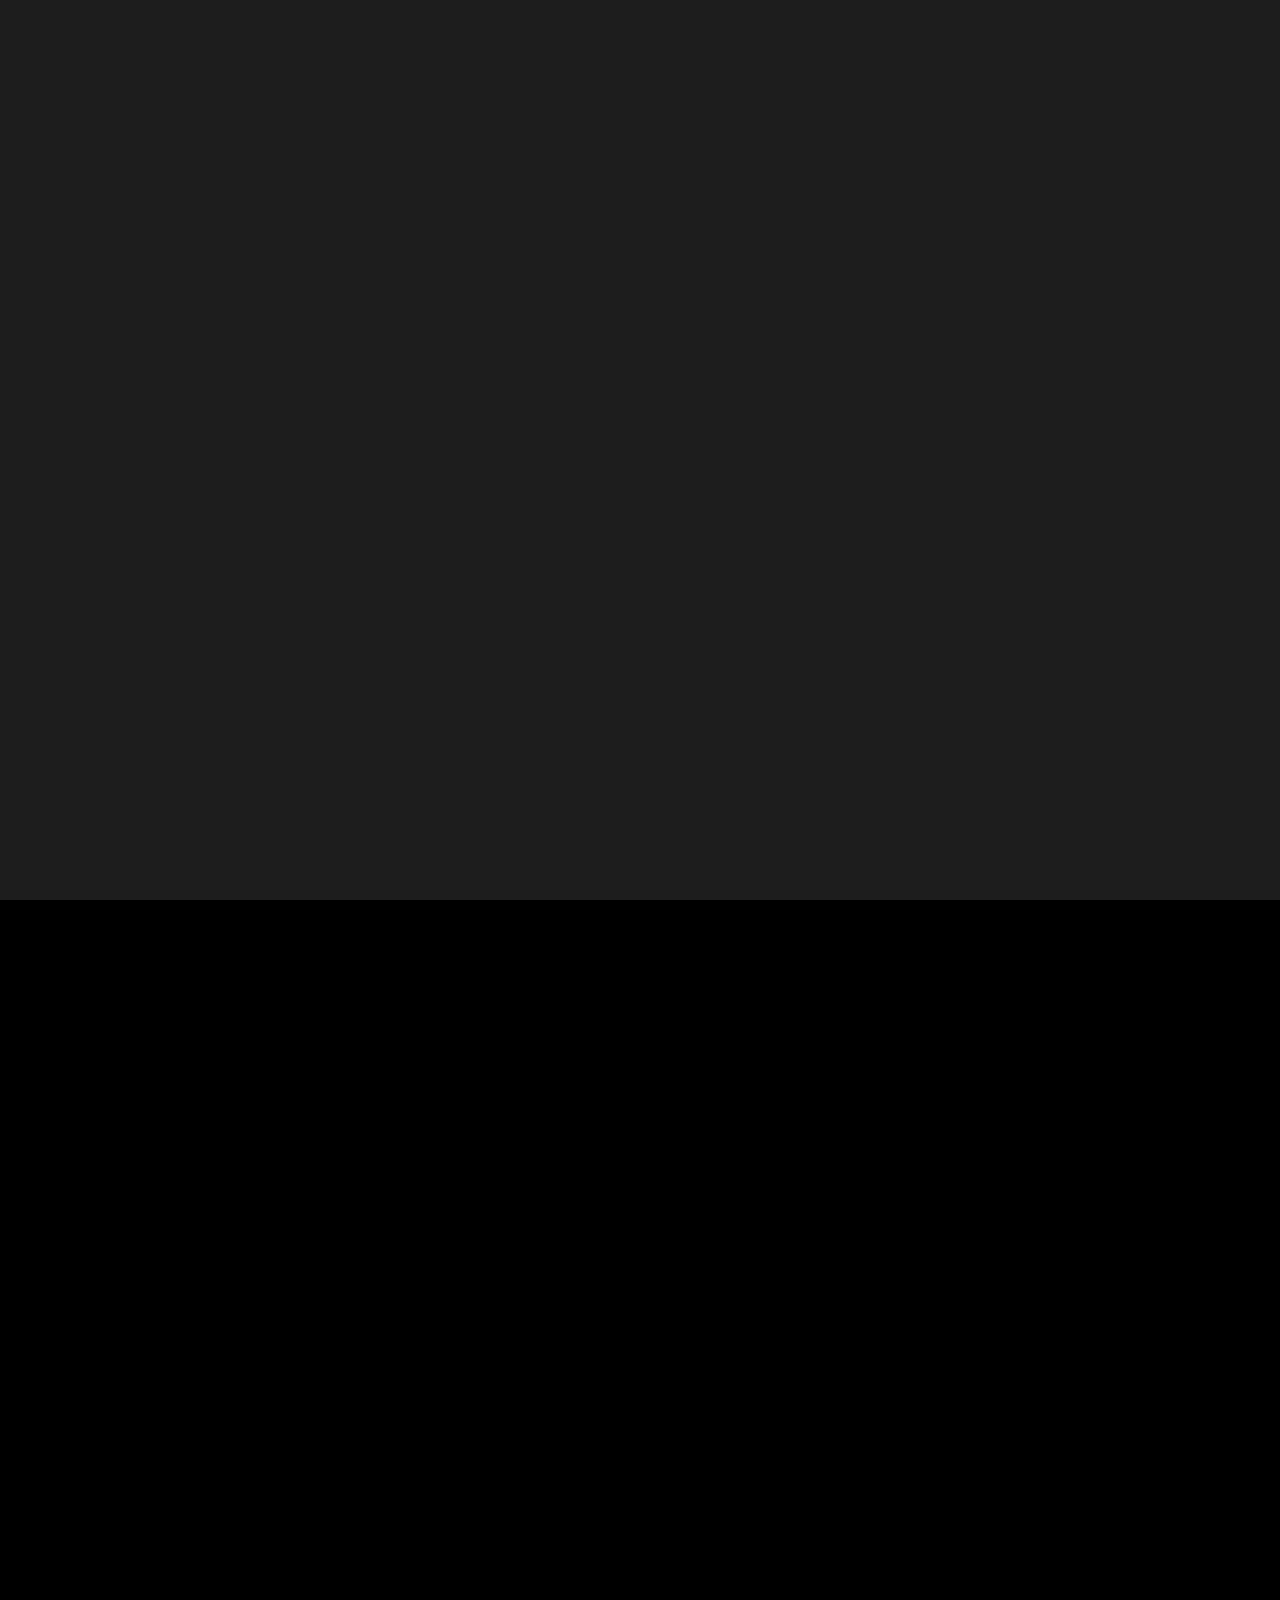
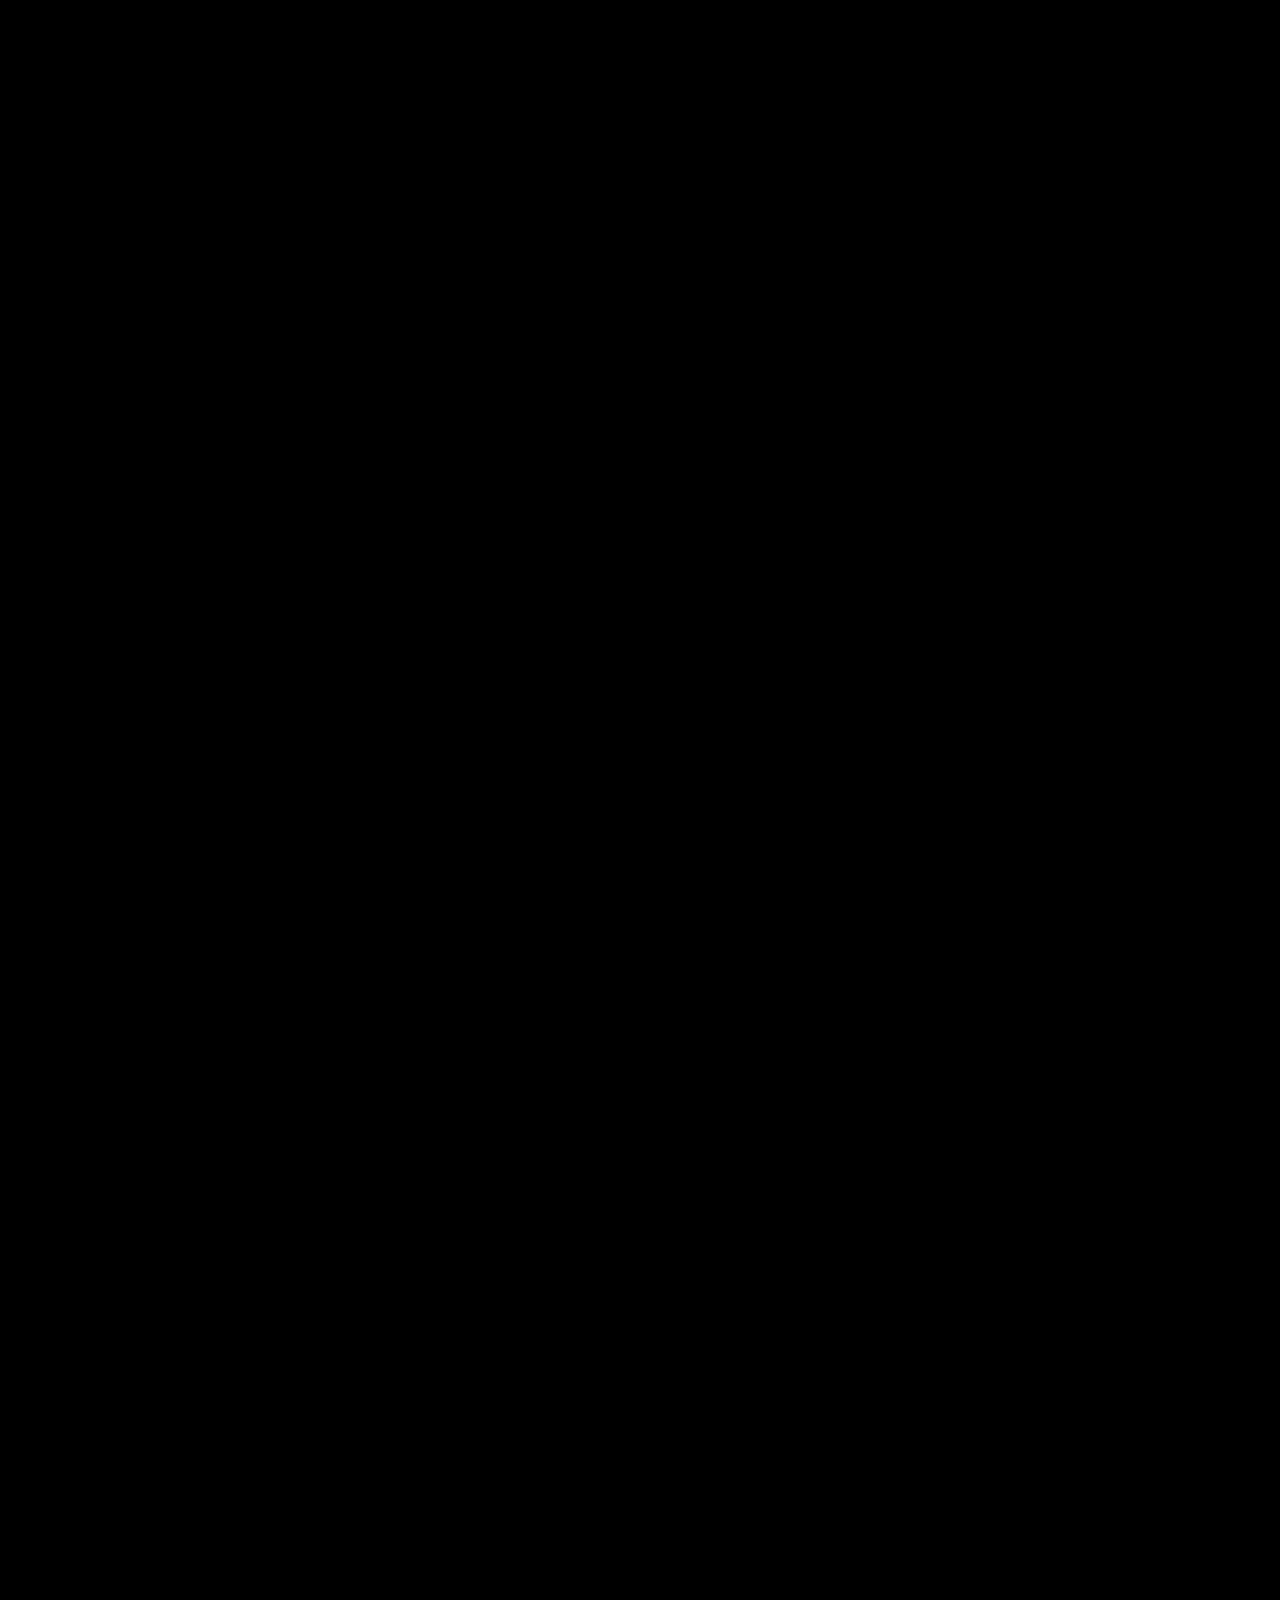
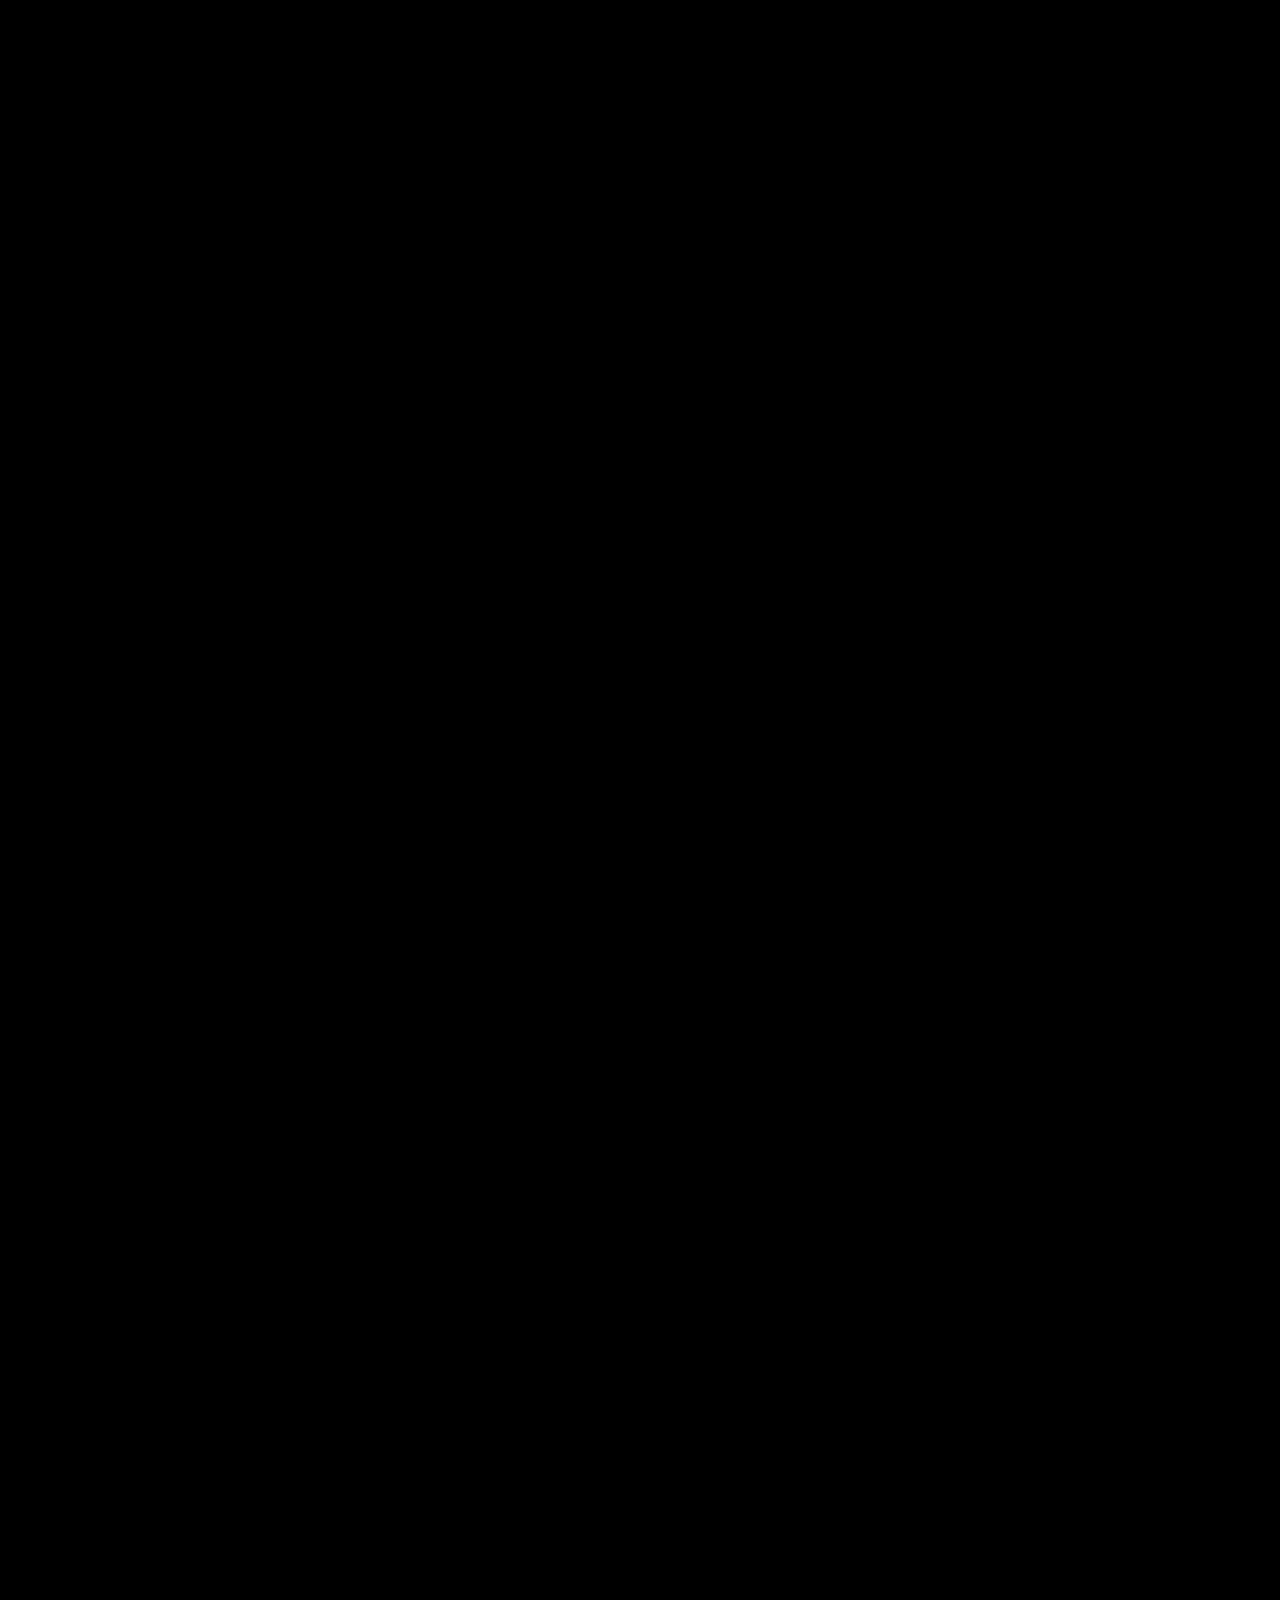
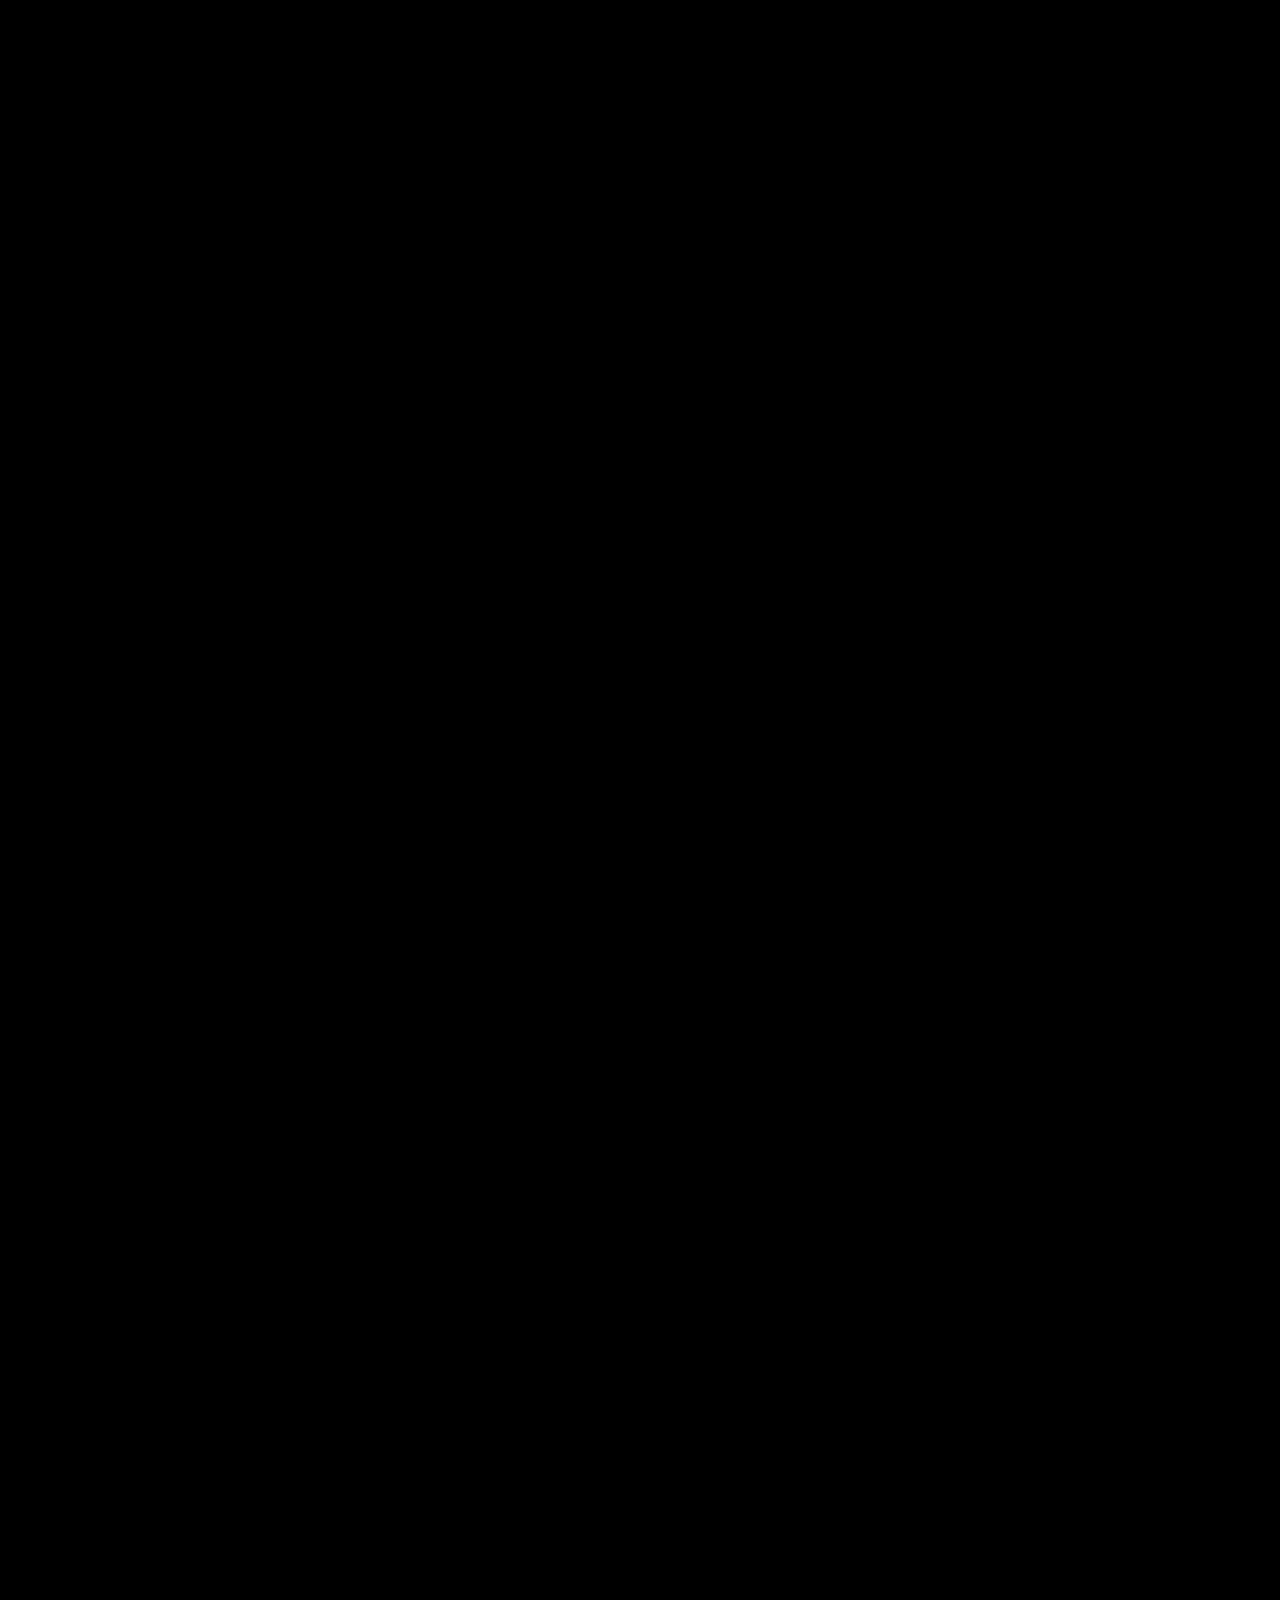
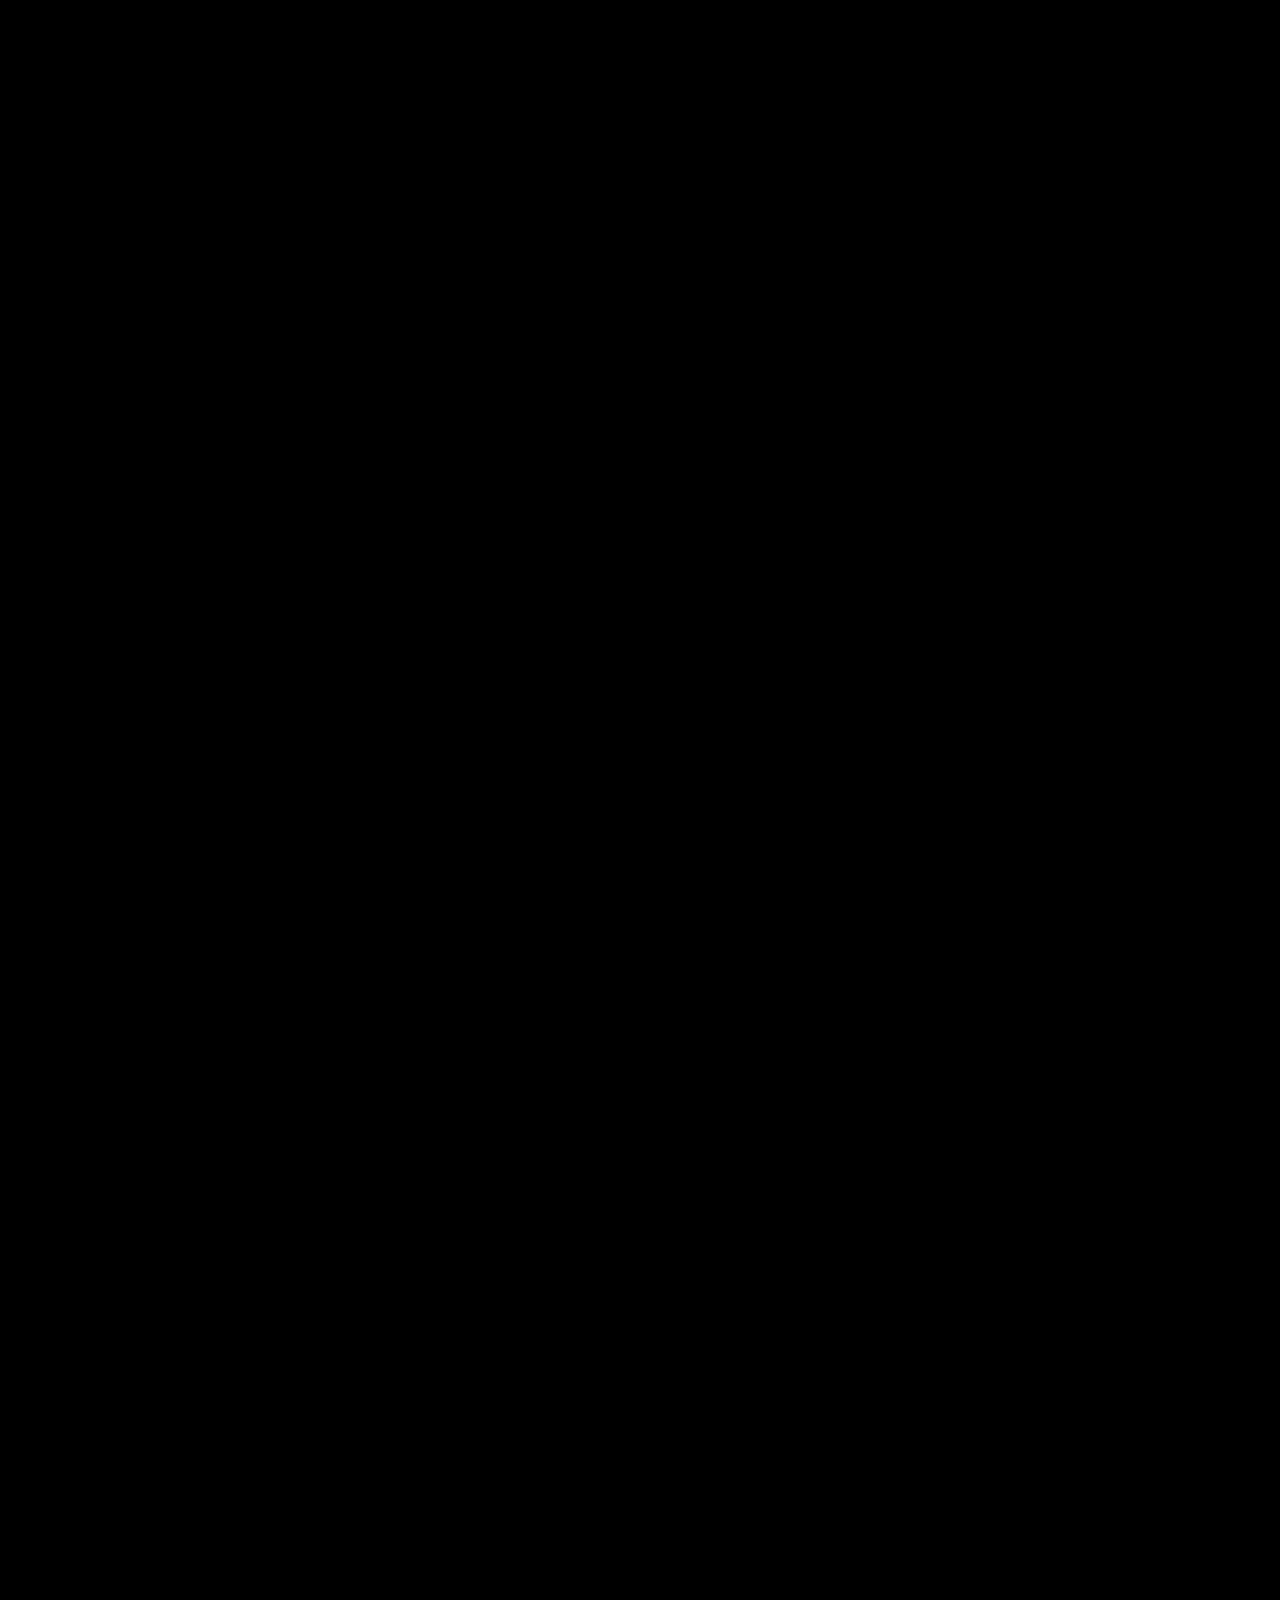
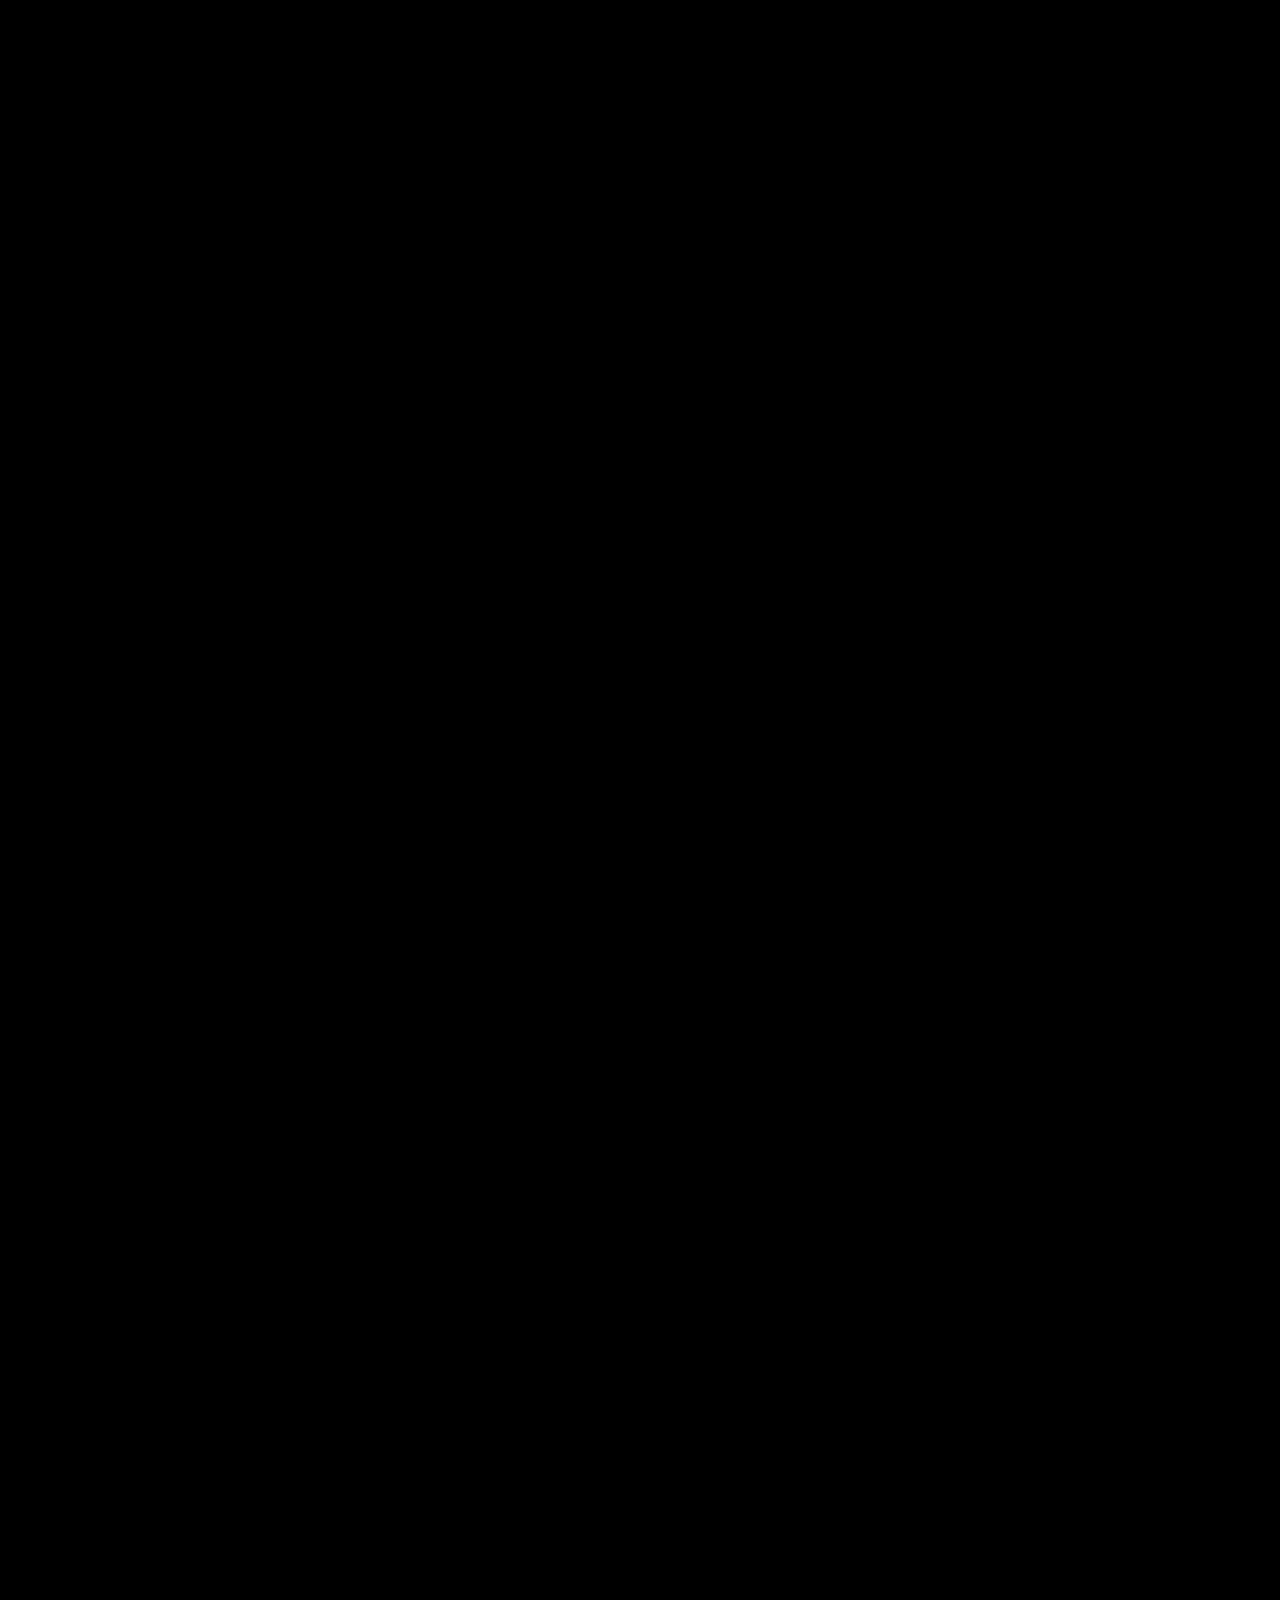
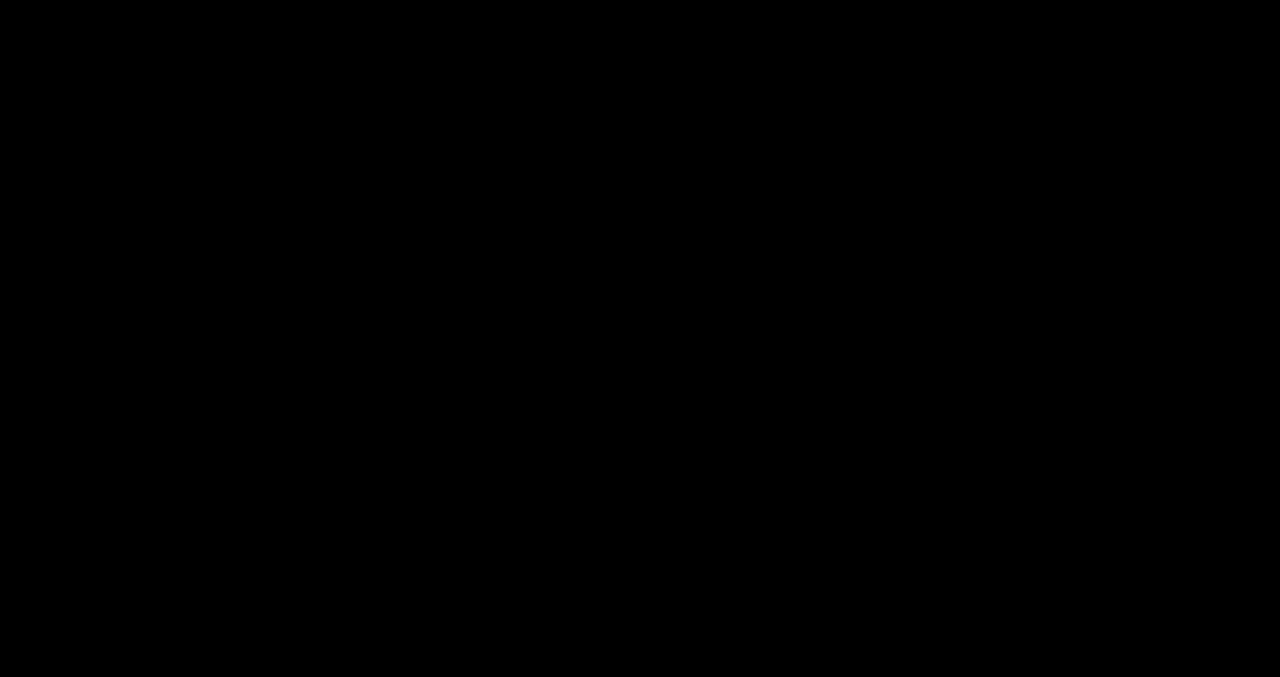
<file: index.html>
<!DOCTYPE html>
<html lang="zxx">

<head>

    <!-- Metas -->
    <meta charset="utf-8">
    <meta http-equiv="X-UA-Compatible" content="IE=edge">
    <meta name="viewport" content="width=device-width, initial-scale=1, maximum-scale=1">
    <meta name="keywords" content="HTML5 Template NxtEdge Studio Multi-Purpose themeforest">
    <meta name="description" content="NxtEdge Studio - Multi-Purpose HTML5 Template">
    <meta name="author" content="">

    <!-- Title  -->
    <title>NxtEdge Studio</title>

    <!-- Favicon -->
    <link rel="shortcut icon" href="assets/imgs/favicon.ico">

    <!-- Google Fonts -->
    <link href="https://fonts.googleapis.com/css2?family=Inter:wght@100..900&display=swap" rel="stylesheet">
    <link href="https://fonts.googleapis.com/css2?family=Playfair+Display:ital,wght@0,400..900;1,400..900&display=swap"
        rel="stylesheet">

    <!-- Plugins -->
    <link rel="stylesheet" href="../common/css/plugins.css">

    <!-- Core Style Css -->
    <link rel="stylesheet" href="../common/css/common_style.css">
    <link rel="stylesheet" href="assets/css/home2-style.css">

</head>

<body>



    <!-- ==================== Start Loading ==================== -->

    <div class="loader-wrap">
        <svg viewBox="0 0 1000 1000" preserveAspectRatio="none">
            <path id="svg" d="M0,1005S175,995,500,995s500,5,500,5V0H0Z"></path>
        </svg>

        <div class="loader-wrap-heading">
            <div class="load-text">
                <span>L</span>
                <span>o</span>
                <span>a</span>
                <span>d</span>
                <span>i</span>
                <span>n</span>
                <span>g</span>
            </div>
        </div>
    </div>

    <!-- ==================== End Loading ==================== -->


    <div class="cursor"></div>


    <!-- ==================== Start progress-scroll-button ==================== -->

    <div class="progress-wrap cursor-pointer">
        <svg class="progress-circle svg-content" width="100%" height="100%" viewBox="-1 -1 102 102">
            <path d="M50,1 a49,49 0 0,1 0,98 a49,49 0 0,1 0,-98" />
        </svg>
    </div>

    <!-- ==================== End progress-scroll-button ==================== -->



    <!-- ==================== Start Navbar ==================== -->

    <nav class="navbar navbar-expand-lg">
        <div class="container">

            <!-- Logo -->
            <a class="logo" href="/index.html">
                <img src="assets/imgs/Logo-light.svg" alt="logo">
            </a>

            <!-- navbar links -->
            <div class="collapse navbar-collapse" id="navbarSupportedContent">
                <ul class="navbar-nav">
                    <li class="nav-item">
                        <a class="nav-link active" href="#">Home</a>
                    </li>
                    <li class="nav-item">
                        <a class="nav-link" href="/about.html">Studio</a>
                    </li>
                    <li class="nav-item">
                        <a class="nav-link" href="/portfolio.html">Works</a>
                    </li>
                    <li class="nav-item">
                        <a class="nav-link" href="/services.html">Services</a>
                    </li>
                    <li class="nav-item">
                        <a class="nav-link" href="/pricing.html">Pricing</a>
                    </li>
                    <li class="nav-item">
                        <a class="nav-link" href="/blog-grid.html">News</a>
                    </li>
                </ul>
            </div>
            <div class="topnav d-flex align-items-center">
                <a href="/contact.html" class="butn butn-rounded">
                    <div class="d-flex align-items-center">
                        <span>Start Project</span>
                        <span class="icon ml-10">
                            <img src="../common/imgs/icons/arrow-top-right.svg" alt="">
                        </span>
                    </div>
                </a>
                <div class="menu-icon cursor-pointer">
                    <span class="icon ti-align-right"></span>
                </div>
            </div>
        </div>
    </nav>

    <div class="hamenu">
        <div class="close-menu cursor-pointer ti-close"></div>
        <div class="container-fluid rest d-flex">
            <div class="menu-links">
                <ul class="main-menu rest">
                    <li>
                        <div class="o-hidden">
                            <div class="link cursor-pointer dmenu"><span class="fill-text" data-text="Home">Home</span>
                                <i></i>
                            </div>
                        </div>
                        <div class="sub-menu">
                            <ul>
                                <li>
                                    <a href="../startup_agency/index.html" class="sub-link">Startup Agency</a>
                                </li>
                                <li>
                                    <a href="../creative-studio/index.html" class="sub-link">Creative Studio</a>
                                </li>
                                <li>
                                    <a href="../creative_agency/index.html" class="sub-link">Creative Agency</a>
                                </li>
                                <li>
                                    <a href="../digital-marketing/index.html" class="sub-link">Digital Marketing</a>
                                </li>
                                <li>
                                    <a href="../modern_portfolio/index.html" class="sub-link">Modern Portfolio</a>
                                </li>
                                <li>
                                    <a href="/index.html" class="sub-link">Digital Studio</a>
                                </li>
                                <li>
                                    <a href="../modern_agency/index.html" class="sub-link">Modern Agency</a>
                                </li>
                                <li>
                                    <a href="../creative_agency2/index.html" class="sub-link">Creative Agency 2</a>
                                </li>
                            </ul>
                        </div>
                    </li>
                    <li>
                        <div class="o-hidden">
                            <div class="link cursor-pointer dmenu"><span class="fill-text"
                                    data-text="Pages">Pages</span>
                                <i></i>
                            </div>
                        </div>
                        <div class="sub-menu">
                            <ul>
                                <li>
                                    <a href="/about.html" class="sub-link">About Us</a>
                                </li>
                                <li>
                                    <a href="/services.html" class="sub-link">Our Services</a>
                                </li>
                                <li>
                                    <a href="/service-details.html" class="sub-link">Services Details</a>
                                </li>
                                <li>
                                    <a href="/team.html" class="sub-link">Our Team</a>
                                </li>
                                <li>
                                    <a href="/pricing.html" class="sub-link">Pricing</a>
                                </li>
                                <li>
                                    <a href="/faqs.html" class="sub-link">FAQS</a>
                                </li>
                                <li>
                                    <a href="/contact.html" class="sub-link">Contact Us</a>
                                </li>
                            </ul>
                        </div>
                    </li>
                    <li>
                        <div class="o-hidden">
                            <div class="link cursor-pointer dmenu"><span class="fill-text"
                                    data-text="Portfolio">Portfolio</span>
                                <i></i>
                            </div>
                        </div>
                        <div class="sub-menu">
                            <ul>
                                <li>
                                    <a href="/portfolio-standard.html" class="sub-link">Standard</a>
                                </li>
                                <li>
                                    <a href="/portfolio-gallery.html" class="sub-link">Gallery</a>
                                </li>
                                <li>
                                    <a href="/portfolio.html" class="sub-link">Card</a>
                                </li>
                                <li>
                                    <a href="/portfolio-layout2.html" class="sub-link">Grid 2 Column</a>
                                </li>
                                <li>
                                    <a href="/portfolio-layout3.html" class="sub-link">Gid 3 Column</a>
                                </li>
                                <li>
                                    <a href="/portfolio-layout4.html" class="sub-link">Grid 4 Column</a>
                                </li>
                                <li>
                                    <a href="/project-details.html" class="sub-link">Project Details</a>
                                </li>
                            </ul>
                        </div>
                    </li>
                    <li>
                        <div class="o-hidden">
                            <div class="link cursor-pointer dmenu"><span class="fill-text" data-text="Blog">Blog</span>
                                <i></i>
                            </div>
                        </div>
                        <div class="sub-menu">
                            <ul>
                                <li>
                                    <a href="/blog-grid.html" class="sub-link">Blog Grid</a>
                                </li>
                                <li>
                                    <a href="/blog-standard.html" class="sub-link">Blog Standard</a>
                                </li>
                                <li>
                                    <a href="/blog-details.html" class="sub-link">Blog Details</a>
                                </li>
                            </ul>
                        </div>
                    </li>
                    <li>
                        <div class="o-hidden">
                            <a href="/contact.html" class="link"><span class="fill-text"
                                    data-text="Contact Us">Contact Us</span></a>
                        </div>
                    </li>
                </ul>
            </div>
            <div class="cont-info valign">
                <div class="text-center full-width">
                    <div class="logo">
                        <img src="../common/imgs/Logo-light.svg" alt="">
                    </div>
                    <div class="social-icon mt-40">
                        <a href="#"> <i class="fab fa-facebook-f"></i> </a>
                        <a href="#"> <i class="fab fa-x-twitter"></i> </a>
                        <a href="#"> <i class="fab fa-linkedin-in"></i> </a>
                        <a href="#"> <i class="fab fa-instagram"></i> </a>
                    </div>
                    <div class="item mt-30">
                        <h5>541 Melville Geek, <br> Palo Alto, CA 94301</h5>
                    </div>
                    <div class="item mt-10">
                        <h5><a href="#0">Hello@email.com</a></h5>
                        <h5 class="underline"><a href="#0">+1 840 841 25 69</a></h5>
                    </div>
                </div>
            </div>
        </div>
    </div>

    <!-- ==================== End Navbar ==================== -->

    <div id="smooth-wrapper">


        <div id="smooth-content">

            <main>



                <!-- ==================== Start Header ==================== -->

                <header class="header-ds">
                    <div class="container">
                        <div class="row justify-content-between">
                            <div class="col-lg-5">
                                <div class="caption md-mb30">
                                    <h1>Bigger, <br> Bolder and <br> <span class="play-font">Better</span></h1>
                                </div>
                            </div>
                            <div class="col-lg-5">
                                <div class="text md-mb50">
                                    <p>Based in San Francisco, we’re a digital products design & development studio that
                                        passionate with the creation high applicability of digital experiences</p>
                                    <a href="/about.html" class="butn butn-md butn-bord butn-rounded mt-40">
                                        <div class="d-flex align-items-center">
                                            <span>Learn More</span>
                                            <span class="icon ml-10">
                                                <i class="fa-solid fa-chevron-right"></i>
                                            </span>
                                        </div>
                                    </a>
                                </div>
                            </div>
                        </div>
                        <div class="row justify-content-between">
                            <div class="col-lg-5 d-flex align-items-end">
                                <div class="social-icon md-hide">
                                    <a href="#0">
                                        <i class="fa-brands fa-x-twitter"></i>
                                    </a>
                                    <a href="#0">
                                        <i class="fa-brands fa-instagram"></i>
                                    </a>
                                    <a href="#0">
                                        <i class="fa-brands fa-dribbble"></i>
                                    </a>
                                </div>
                            </div>
                            <div class="col-lg-5">
                                <div class="numb d-flex">
                                    <div>
                                        <h2>98%</h2>
                                        <span>Clients satisfied and <br> repeating</span>
                                    </div>
                                    <div class="ml-auto">
                                        <div>
                                            <h2>125+</h2>
                                            <span>projects completed in <br> 24 countries</span>
                                        </div>
                                    </div>
                                </div>
                            </div>
                        </div>
                    </div>
                </header>

                <!-- ==================== End Header ==================== -->



                <!-- ==================== Start box light ==================== -->

                <section class="box-light section-padding pt-0">

                    <!-- ==================== Start Intro ==================== -->

                    <div class="intro-ds">
                        <div class="container">
                            <div class="layers"></div>
                            <div class="box">
                                <div class="comit bord-thin-bottom pb-30 mb-80">
                                    <div class="row">
                                        <div class="col-lg-4">
                                            <div class="item">
                                                <h6>Top-notch Experts</h6>
                                            </div>
                                        </div>
                                        <div class="col-lg-4">
                                            <div class="item text-center">
                                                <h6>Dedicated Support 24/7</h6>
                                            </div>
                                        </div>
                                        <div class="col-lg-4">
                                            <div class="item text-right">
                                                <h6>Flexible Pricing</h6>
                                            </div>
                                        </div>
                                    </div>
                                </div>
                                <div class="founders">
                                    <div class="row justify-content-between">
                                        <div class="col-lg-3 md-mb30">
                                            <div class="imgs d-flex align-items-center">
                                                <div>
                                                    <div class="img img1">
                                                        <img src="assets/imgs/intro/f1.jpg" alt="">
                                                    </div>
                                                </div>
                                                <div>
                                                    <div class="img img2">
                                                        <img src="assets/imgs/intro/f2.jpg" alt="">
                                                    </div>
                                                </div>
                                            </div>
                                            <p>Founders of <br> NxtEdge Studio</p>
                                        </div>
                                        <div class="col-lg-7">
                                            <div class="cont">
                                                <h4>We help business elevate their value through custom software
                                                    development, product design, QA and consulting services.</h4>
                                                <a href="/about.html" class="butn butn-md butn-bg butn-rounded mt-40">
                                                    <div class="d-flex align-items-center">
                                                        <span>More About Us</span>
                                                        <span class="icon ml-10">
                                                            <i class="fa-solid fa-chevron-right"></i>
                                                        </span>
                                                    </div>
                                                </a>
                                            </div>
                                        </div>
                                    </div>
                                </div>
                                <div class="brand-ds pt-100 pb-100">
                                    <div class="row">
                                        <div class="col-lg-3 col-md-6 item">
                                            <div class="text-center">
                                                <div class="img">
                                                    <img src="assets/imgs/brands/1.svg" alt="">
                                                </div>
                                                <p>4.8/5 Star Rating on <br> Goodfirms</p>
                                            </div>
                                        </div>
                                        <div class="col-lg-3 col-md-6 item">
                                            <div class="text-center">
                                                <div class="img">
                                                    <img src="assets/imgs/brands/2.svg" alt="">
                                                </div>
                                                <p>Top 50 Global <br> Companies on Clutch</p>
                                            </div>
                                        </div>
                                        <div class="col-lg-3 col-md-6 item">
                                            <div class="text-center">
                                                <div class="img">
                                                    <img src="assets/imgs/brands/3.svg" alt="">
                                                </div>
                                                <p>95% Job Success <br> on Upwork</p>
                                            </div>
                                        </div>
                                        <div class="col-lg-3 col-md-6 item">
                                            <div class="text-center">
                                                <div class="img">
                                                    <img src="assets/imgs/brands/4.svg" alt="">
                                                </div>
                                                <p>Top 20 Global Team <br> on Behance</p>
                                            </div>
                                        </div>
                                    </div>
                                </div>
                            </div>
                        </div>
                    </div>

                    <!-- ==================== End Intro ==================== -->


                    <!-- ==================== Start Portfolio ==================== -->

                    <div class="works-ds">
                        <div class="container pt-100 bord-thin-top">
                            <div class="sec-head mb-70 d-flex align-items-center">
                                <div>
                                    <h2>Featured <span>Works</span></h2>
                                </div>
                                <div class="ml-auto">
                                    <a href="/portfolio-gallery.html" class="butn butn-md butn-bord butn-rounded">
                                        <div class="d-flex align-items-center">
                                            <span>See All Projects</span>
                                            <span class="icon ml-10">
                                                <i class="fa-solid fa-chevron-right"></i>
                                            </span>
                                        </div>
                                    </a>
                                </div>
                            </div>
                            <div class="work-box">
                                <div class="swiper work-swiper swiper-container">
                                    <div class="swiper-wrapper">
                                        <div class="swiper-slide">
                                            <div class="item">
                                                <div class="img">
                                                    <img src="assets/imgs/works/1.jpg" alt="">
                                                </div>
                                                <div class="cont">
                                                    <h4><a href="#0">Archin Architecture Studio</a></h4>
                                                    <span class="sub-color">Prototype Design, Webflow</span>
                                                </div>
                                            </div>
                                        </div>
                                        <div class="swiper-slide">
                                            <div class="item">
                                                <div class="img">
                                                    <img src="assets/imgs/works/2.jpg" alt="">
                                                </div>
                                                <div class="cont">
                                                    <h4><a href="#0">Zumar Construct Firm</a></h4>
                                                    <span class="sub-color">Web Design & Development</span>
                                                </div>
                                            </div>
                                        </div>
                                        <div class="swiper-slide">
                                            <div class="item">
                                                <div class="img">
                                                    <img src="assets/imgs/works/3.jpg" alt="">
                                                </div>
                                                <div class="cont">
                                                    <h4><a href="#0">Archin Architecture Studio</a></h4>
                                                    <span class="sub-color">Prototype Design, Webflow</span>
                                                </div>
                                            </div>
                                        </div>
                                        <div class="swiper-slide">
                                            <div class="item">
                                                <div class="img">
                                                    <img src="assets/imgs/works/4.jpg" alt="">
                                                </div>
                                                <div class="cont">
                                                    <h4><a href="#0">Archin Architecture Studio</a></h4>
                                                    <span class="sub-color">Prototype Design, Webflow</span>
                                                </div>
                                            </div>
                                        </div>
                                    </div>
                                    <div class="swiper-pagination"></div>
                                </div>
                            </div>
                        </div>
                    </div>

                    <!-- ==================== End Portfolio ==================== -->

                </section>

                <!-- ==================== End box light ==================== -->



                <!-- ==================== Start Services ==================== -->

                <section class="services-ds section-padding">
                    <div class="container">
                        <div class="sec-head mb-70 d-flex align-items-center">
                            <div>
                                <h2>Our <span>Services</span></h2>
                            </div>
                            <div class="ml-auto">
                                <a href="/services.html" class="butn butn-md butn-bord butn-rounded">
                                    <div class="d-flex align-items-center">
                                        <span>See Our Approach</span>
                                        <span class="icon ml-10">
                                            <i class="fa-solid fa-chevron-right"></i>
                                        </span>
                                    </div>
                                </a>
                            </div>
                        </div>
                        <div class="item d-flex align-items-center">
                            <div class="title">
                                <h2>Branding</h2>
                            </div>
                            <div class="text ml-auto">
                                <div class="d-flex align-items-center">
                                    <p>Brand Identity, Stragegy & Consult, <br> Position, Rebrand</p>
                                    <div>
                                        <div class="icon invert">
                                            <img src="../common/imgs/icons/crown-solid.svg" alt="">
                                        </div>
                                    </div>
                                </div>
                            </div>
                        </div>
                        <div class="item d-flex align-items-center">
                            <div class="title">
                                <h2>Design</h2>
                            </div>
                            <div class="text ml-auto">
                                <div class="d-flex align-items-center">
                                    <p>Brand Identity, Stragegy & Consult, <br> Position, Rebrand</p>
                                    <div>
                                        <div class="icon invert">
                                            <img src="../common/imgs/icons/bezier-curve-solid.svg" alt="">
                                        </div>
                                    </div>
                                </div>
                            </div>
                        </div>
                        <div class="item d-flex align-items-center">
                            <div class="title">
                                <h2>Code</h2>
                            </div>
                            <div class="text ml-auto">
                                <div class="d-flex align-items-center">
                                    <p>Brand Identity, Stragegy & Consult, <br> Position, Rebrand</p>
                                    <div>
                                        <div class="icon invert">
                                            <img src="../common/imgs/icons/code-solid.svg" alt="">
                                        </div>
                                    </div>
                                </div>
                            </div>
                        </div>
                        <div class="item d-flex align-items-center">
                            <div class="title">
                                <h2>Growth</h2>
                            </div>
                            <div class="text ml-auto">
                                <div class="d-flex align-items-center">
                                    <p>Brand Identity, Stragegy & Consult, <br> Position, Rebrand</p>
                                    <div>
                                        <div class="icon invert">
                                            <img src="../common/imgs/icons/chart-line-solid.svg" alt="">
                                        </div>
                                    </div>
                                </div>
                            </div>
                        </div>
                    </div>
                </section>

                <!-- ==================== End Services ==================== -->



                <!-- ==================== Start dark box ==================== -->

                <section class="box-dark">

                    <div class="container box">

                        <div class="layers"></div>

                        <!-- ==================== Start Testimonials ==================== -->

                        <div class="testimonials-ds">
                            <div class="row">
                                <div class="col-lg-5">
                                    <div class="qoute-icon md-mb50">
                                        <div class="text">
                                            <img src="assets/imgs/testim/Vector_Cricle_Text.svg" alt="">
                                        </div>
                                        <div class="icon">
                                            <img src="assets/imgs/testim/vector_quote.svg" alt="">
                                        </div>
                                    </div>
                                </div>
                                <div class="col-lg-7">
                                    <div class="swiper testim-swiper swiper-container">
                                        <div class="swiper-wrapper">
                                            <div class="swiper-slide">
                                                <div class="item">
                                                    <div class="text">
                                                        <h4>“NxtEdge Studio studio ability to create a high quality UI is
                                                            stands out. It’s something we placed a premium on. A studio
                                                            with passionate, professional, fun and full creativity.
                                                            Recommend!.”</h4>
                                                    </div>
                                                    <div
                                                        class="info d-flex align-items-center mt-40 pt-30 bord-thin-top-light">
                                                        <div>
                                                            <div class="img-author">
                                                                <img src="assets/imgs/testim/avatar1.jpg" alt="">
                                                            </div>
                                                        </div>
                                                        <div class="info-text">
                                                            <span>Bradley Gordon</span>
                                                            <p>CEO & Founder, Archin Studio</p>
                                                        </div>
                                                    </div>
                                                </div>
                                            </div>
                                            <div class="swiper-slide">
                                                <div class="item">
                                                    <div class="text">
                                                        <h4>“NxtEdge Studio studio ability to create a high quality UI is
                                                            stands out. It’s something we placed a premium on. A studio
                                                            with passionate, professional, fun and full creativity.
                                                            Recommend!.”</h4>
                                                    </div>
                                                    <div
                                                        class="info d-flex align-items-center mt-40 pt-30 bord-thin-top-light">
                                                        <div>
                                                            <div class="img-author">
                                                                <img src="assets/imgs/testim/avatar2.jpg" alt="">
                                                            </div>
                                                        </div>
                                                        <div class="info-text">
                                                            <span>Bradley Gordon</span>
                                                            <p>CEO & Founder, Archin Studio</p>
                                                        </div>
                                                    </div>
                                                </div>
                                            </div>
                                            <div class="swiper-slide">
                                                <div class="item">
                                                    <div class="text">
                                                        <h4>“NxtEdge Studio studio ability to create a high quality UI is
                                                            stands out. It’s something we placed a premium on. A studio
                                                            with passionate, professional, fun and full creativity.
                                                            Recommend!.”</h4>
                                                    </div>
                                                    <div
                                                        class="info d-flex align-items-center mt-40 pt-30 bord-thin-top-light">
                                                        <div>
                                                            <div class="img-author">
                                                                <img src="assets/imgs/testim/avatar3.jpg" alt="">
                                                            </div>
                                                        </div>
                                                        <div class="info-text">
                                                            <span>Bradley Gordon</span>
                                                            <p>CEO & Founder, Archin Studio</p>
                                                        </div>
                                                    </div>
                                                </div>
                                            </div>
                                        </div>
                                        <div class="swiper-pagination"></div>
                                    </div>
                                </div>
                            </div>
                        </div>

                        <!-- ==================== End Testimonials ==================== -->


                        <!-- ==================== Start clients ==================== -->

                        <div class="clients-ds mt-100">
                            <div class="sec-head mb-70">
                                <h6 class="sub-head">partner with +150 brands</h6>
                            </div>
                            <div class="row sm-marg">
                                <div class="col-lg col-md-4 col-6 md-mb30">
                                    <div class="item d-flex align-items-center justify-content-center">
                                        <div class="img">
                                            <img src="assets/imgs/clients/1.svg" alt="">
                                        </div>
                                    </div>
                                </div>
                                <div class="col-lg col-md-4 col-6 md-mb30">
                                    <div class="item d-flex align-items-center justify-content-center">
                                        <div class="img">
                                            <img src="assets/imgs/clients/2.svg" alt="">
                                        </div>
                                    </div>
                                </div>
                                <div class="col-lg col-md-4 col-6 md-mb30">
                                    <div class="item d-flex align-items-center justify-content-center">
                                        <div class="img">
                                            <img src="assets/imgs/clients/3.svg" alt="">
                                        </div>
                                    </div>
                                </div>
                                <div class="col-lg col-md-4 col-6 sm-mb30">
                                    <div class="item d-flex align-items-center justify-content-center">
                                        <div class="img">
                                            <img src="assets/imgs/clients/4.svg" alt="">
                                        </div>
                                    </div>
                                </div>
                                <div class="col-lg col-md-4 col-6">
                                    <div class="item d-flex align-items-center justify-content-center">
                                        <div class="img">
                                            <img src="assets/imgs/clients/5.svg" alt="">
                                        </div>
                                    </div>
                                </div>
                            </div>
                        </div>

                        <!-- ==================== End clients ==================== -->

                    </div>

                </section>

                <!-- ==================== End dark box ==================== -->



                <!-- ==================== Start Pricing ==================== -->

                <section class="pricing-ds section-padding">
                    <div class="container">
                        <div class="sec-head mb-70">
                            <h2>Membership <span>Pricing</span></h2>
                            <div class="d-flex align-items-center mt-50">
                                <div class="text">
                                    <p>Clear, straightforward plans tailored to your needs. <br> Choose a plan and
                                        kick-start now</p>
                                </div>
                                <div class="ml-auto">
                                    <div class="pricing-tabsHead">
                                        <div class="price-radios">
                                            <div class="form-check form-check-inline">
                                                <input class="form-check-input" type="radio" name="inlineRadioOptions"
                                                    id="monthly-input" value="option1">
                                                <label class="form-check-label" for="monthly-input">
                                                    Billed Monthly
                                                </label>
                                            </div>
                                            <div class="form-check form-check-inline">
                                                <input class="form-check-input" type="radio" name="inlineRadioOptions"
                                                    id="yearly-input" value="option2" checked>
                                                <label class="form-check-label" for="yearly-input">
                                                    Billed yearly
                                                    <small class="rounded-pill">-10%</small>
                                                </label>
                                            </div>
                                        </div>
                                    </div>
                                </div>
                            </div>
                        </div>
                        <div class="table-responsive">
                            <div class="content">
                                <div class="price-head">
                                    <div class="price-headTitle"></div>
                                    <div class="price-headItem">
                                        <h6>basic</h6>
                                        <h2 class="monthly_price">$3,999 <span>/mo</span></h2>
                                        <h2 class="yearly_price">$3,999 <span>/yr</span></h2>
                                        <p>Perfect for startup or <br> small business</p>
                                    </div>
                                    <div class="price-headItem bg-gray">
                                        <h6>Premium</h6>
                                        <h2 class="monthly_price color-blue5">$6,499 <span>/mo</span></h2>
                                        <h2 class="yearly_price color-blue5">$6,499 <span>/yr</span></h2>
                                        <p>Perfect for medium or <br> big business</p>
                                        <div class="label">
                                            <img src="assets/imgs/pricing/Label.svg" alt="">
                                        </div>
                                    </div>
                                    <div class="price-headItem">
                                        <h6>ultimate</h6>
                                        <h2 class="monthly_price">$12,499 <span>/mo</span></h2>
                                        <h2 class="yearly_price">$12,499 <span>/yr</span></h2>
                                        <p>Perfect for organise or <br> enterpise</p>
                                    </div>
                                </div>

                                <div class="price-body">
                                    <div class="price-bodyItems">
                                        <div class="price-bodyTitle">
                                            Pause or cancel anytime
                                        </div>
                                        <div class="price-item">
                                            <i class="fa-solid fa-check"></i>
                                        </div>
                                        <div class="price-item bg-gray">
                                            <i class="fa-solid fa-check"></i>
                                        </div>
                                        <div class="price-item">
                                            <i class="fa-solid fa-check"></i>
                                        </div>
                                    </div>

                                    <div class="price-bodyItems">
                                        <div class="price-bodyTitle">
                                            Free support up to 12 Months
                                        </div>
                                        <div class="price-item">
                                            <i class="fa-solid fa-check"></i>
                                        </div>
                                        <div class="price-item bg-gray">
                                            <i class="fa-solid fa-check"></i>
                                        </div>
                                        <div class="price-item">
                                            <i class="fa-solid fa-check"></i>
                                        </div>
                                    </div>

                                    <div class="price-bodyItems">
                                        <div class="price-bodyTitle">
                                            Revisions times
                                        </div>
                                        <div class="price-item">
                                            <span>3 Revisions Times</span>
                                        </div>
                                        <div class="price-item bg-gray">
                                            <span>Unlimited</span>
                                        </div>
                                        <div class="price-item">
                                            <span>Unlimited</span>
                                        </div>
                                    </div>

                                    <div class="price-bodyItems">
                                        <div class="price-bodyTitle">
                                            Request at a time <i class="fa-solid fa-circle-info"></i>
                                        </div>
                                        <div class="price-item">
                                            <span>1 Request</span>
                                        </div>
                                        <div class="price-item bg-gray">
                                            <span>2 Request</span>
                                        </div>
                                        <div class="price-item">
                                            <span>4 Request</span>
                                        </div>
                                    </div>

                                    <div class="price-bodyItems">
                                        <div class="price-bodyTitle">
                                            Your projects alway be priority
                                        </div>
                                        <div class="price-item">
                                        </div>
                                        <div class="price-item bg-gray">
                                            <i class="fa-solid fa-check"></i>
                                        </div>
                                        <div class="price-item">
                                            <i class="fa-solid fa-check"></i>
                                        </div>
                                    </div>

                                    <div class="price-bodyItems">
                                        <div class="price-bodyTitle">
                                            Google Analysis
                                        </div>
                                        <div class="price-item">
                                            <span>$5/Year</span>
                                        </div>
                                        <div class="price-item bg-gray">
                                            <i class="fa-solid fa-check"></i>
                                        </div>
                                        <div class="price-item">
                                            <i class="fa-solid fa-check"></i>
                                        </div>
                                    </div>

                                    <div class="price-bodyItems">
                                        <div class="price-bodyTitle">
                                            Invoice, Tax Documentation included
                                        </div>
                                        <div class="price-item">
                                            <i class="fa-solid fa-check"></i>
                                        </div>
                                        <div class="price-item bg-gray">
                                            <i class="fa-solid fa-check"></i>
                                        </div>
                                        <div class="price-item">
                                            <i class="fa-solid fa-check"></i>
                                        </div>
                                    </div>

                                    <div class="price-bodyItems">
                                        <div class="price-bodyTitle">
                                            NDA Agreement included
                                        </div>
                                        <div class="price-item">
                                            <i class="fa-solid fa-check"></i>
                                        </div>
                                        <div class="price-item bg-gray">
                                            <i class="fa-solid fa-check"></i>
                                        </div>
                                        <div class="price-item">
                                            <i class="fa-solid fa-check"></i>
                                        </div>
                                    </div>

                                    <div class="price-bodyItems">
                                        <div class="price-bodyTitle">
                                            Customer Care Gift <i class="fa-solid fa-circle-info"></i>
                                        </div>
                                        <div class="price-item">
                                        </div>
                                        <div class="price-item bg-gray">
                                        </div>
                                        <div class="price-item">
                                            <i class="fa-solid fa-check"></i>
                                        </div>
                                    </div>
                                </div>

                                <div class="price-foot">
                                    <div class="price-footTitle">
                                    </div>
                                    <div class="price-foot-item">
                                        <a href="#0" class="butn butn-md butn-bord butn-rounded">
                                            <div class="d-flex align-items-center">
                                                <span>Pick This Package</span>
                                                <span class="icon ml-10">
                                                    <i class="fa-solid fa-chevron-right"></i>
                                                </span>
                                            </div>
                                        </a>
                                    </div>
                                    <div class="price-foot-item bg-gray">
                                        <a href="#0" class="butn butn-md butn-bg butn-rounded">
                                            <div class="d-flex align-items-center">
                                                <span>Pick This Package</span>
                                                <span class="icon ml-10">
                                                    <i class="fa-solid fa-chevron-right"></i>
                                                </span>
                                            </div>
                                        </a>
                                    </div>
                                    <div class="price-foot-item">
                                        <a href="#0" class="butn butn-md butn-bord butn-rounded">
                                            <div class="d-flex align-items-center">
                                                <span>Pick This Package</span>
                                                <span class="icon ml-10">
                                                    <i class="fa-solid fa-chevron-right"></i>
                                                </span>
                                            </div>
                                        </a>
                                    </div>
                                </div>
                            </div>
                        </div>
                        <div class="botm mt-70">
                            <span>Not find your plan! Want to setup a tailor-plan for only you? <a href="#0">Contact
                                    Us</a></span>
                        </div>
                    </div>
                </section>

                <!-- ==================== End Pricing ==================== -->



                <!-- ==================== Start FAQS ==================== -->

                <section class="faqs-ds section-padding pt-0">
                    <div class="container">
                        <div class="sec-head text-center mb-70">
                            <h2>Ask Us <span>Anything</span></h2>
                        </div>
                        <div class="row justify-content-center">
                            <div class="col-lg-8">
                                <div class="accordion" id="accordionExample">
                                    <div class="accordion-item">
                                        <h2 class="accordion-header" id="heading1">
                                            <button class="accordion-button" type="button" data-bs-toggle="collapse"
                                                data-bs-target="#collapse1" aria-expanded="true"
                                                aria-controls="collapse1">
                                                Why’s NxtEdge Studio instead of full-time designer?
                                            </button>
                                        </h2>
                                        <div id="collapse1" class="accordion-collapse collapse"
                                            aria-labelledby="heading1" data-bs-parent="#accordionExample">
                                            <div class="accordion-body">
                                                <p>How quick is quick? For most design, we’re talking 2-3 business days.
                                                    We balance speed with quality,ensuring you get top-north design
                                                    swiftly</p>
                                            </div>
                                        </div>
                                    </div>
                                    <div class="accordion-item active">
                                        <h2 class="accordion-header" id="heading2">
                                            <button class="accordion-button collapsed" type="button"
                                                data-bs-toggle="collapse" data-bs-target="#collapse2"
                                                aria-expanded="false" aria-controls="collapse2">
                                                Speed of design delivery?
                                            </button>
                                        </h2>
                                        <div id="collapse2" class="accordion-collapse collapse show"
                                            aria-labelledby="heading2" data-bs-parent="#accordionExample">
                                            <div class="accordion-body">
                                                <p>How quick is quick? For most design, we’re talking 2-3 business days.
                                                    We balance speed with quality,ensuring you get top-north design
                                                    swiftly</p>
                                            </div>
                                        </div>
                                    </div>
                                    <div class="accordion-item">
                                        <h2 class="accordion-header" id="heading3">
                                            <button class="accordion-button collapsed" type="button"
                                                data-bs-toggle="collapse" data-bs-target="#collapse3"
                                                aria-expanded="false" aria-controls="collapse3">
                                                What’s the NxtEdge Studio progress like?
                                            </button>
                                        </h2>
                                        <div id="collapse3" class="accordion-collapse collapse"
                                            aria-labelledby="heading3" data-bs-parent="#accordionExample">
                                            <div class="accordion-body">
                                                <p>How quick is quick? For most design, we’re talking 2-3 business days.
                                                    We balance speed with quality,ensuring you get top-north design
                                                    swiftly</p>
                                            </div>
                                        </div>
                                    </div>
                                    <div class="accordion-item">
                                        <h2 class="accordion-header" id="heading4">
                                            <button class="accordion-button collapsed" type="button"
                                                data-bs-toggle="collapse" data-bs-target="#collapse4"
                                                aria-expanded="false" aria-controls="collapse4">
                                                How to request a design?
                                            </button>
                                        </h2>
                                        <div id="collapse4" class="accordion-collapse collapse"
                                            aria-labelledby="heading4" data-bs-parent="#accordionExample">
                                            <div class="accordion-body">
                                                <p>How quick is quick? For most design, we’re talking 2-3 business days.
                                                    We balance speed with quality,ensuring you get top-north design
                                                    swiftly</p>
                                            </div>
                                        </div>
                                    </div>
                                    <div class="accordion-item">
                                        <h2 class="accordion-header" id="heading5">
                                            <button class="accordion-button collapsed" type="button"
                                                data-bs-toggle="collapse" data-bs-target="#collapse5"
                                                aria-expanded="false" aria-controls="collapse5">
                                                In which program do you create designs?
                                            </button>
                                        </h2>
                                        <div id="collapse5" class="accordion-collapse collapse"
                                            aria-labelledby="heading5" data-bs-parent="#accordionExample">
                                            <div class="accordion-body">
                                                <p>How quick is quick? For most design, we’re talking 2-3 business days.
                                                    We balance speed with quality,ensuring you get top-north design
                                                    swiftly</p>
                                            </div>
                                        </div>
                                    </div>
                                    <div class="accordion-item">
                                        <h2 class="accordion-header" id="heading6">
                                            <button class="accordion-button collapsed" type="button"
                                                data-bs-toggle="collapse" data-bs-target="#collapse6"
                                                aria-expanded="false" aria-controls="collapse6">
                                                What if i don’t like design?
                                            </button>
                                        </h2>
                                        <div id="collapse6" class="accordion-collapse collapse"
                                            aria-labelledby="heading6" data-bs-parent="#accordionExample">
                                            <div class="accordion-body">
                                                <p>How quick is quick? For most design, we’re talking 2-3 business days.
                                                    We balance speed with quality,ensuring you get top-north design
                                                    swiftly</p>
                                            </div>
                                        </div>
                                    </div>
                                    <div class="accordion-item">
                                        <h2 class="accordion-header" id="heading7">
                                            <button class="accordion-button collapsed" type="button"
                                                data-bs-toggle="collapse" data-bs-target="#collapse7"
                                                aria-expanded="false" aria-controls="collapse7">
                                                Are there any refunds?
                                            </button>
                                        </h2>
                                        <div id="collapse7" class="accordion-collapse collapse"
                                            aria-labelledby="heading7" data-bs-parent="#accordionExample">
                                            <div class="accordion-body">
                                                <p>How quick is quick? For most design, we’re talking 2-3 business days.
                                                    We balance speed with quality,ensuring you get top-north design
                                                    swiftly</p>
                                            </div>
                                        </div>
                                    </div>
                                </div>
                            </div>
                        </div>
                        <div class="text-center mt-70">
                            <a href="/faqs.html" class="butn butn-md butn-bord butn-rounded mt-40">
                                <div class="d-flex align-items-center">
                                    <span>See All Questions</span>
                                    <span class="icon ml-10">
                                        <i class="fa-solid fa-chevron-right"></i>
                                    </span>
                                </div>
                            </a>
                        </div>
                    </div>
                </section>

                <!-- ==================== End FAQS ==================== -->



                <!-- ==================== Start Team ==================== -->

                <section class="team-ds">
                    <div class="container section-padding bord-thin-top-light pb-80">
                        <div class="sec-head mb-70 d-flex align-items-center">
                            <div>
                                <h2>Our <span>Members</span></h2>
                            </div>
                            <div class="ml-auto">
                                <a href="/team.html" class="butn butn-md butn-bord butn-rounded">
                                    <div class="d-flex align-items-center">
                                        <span>See Positions</span>
                                        <span class="icon ml-10">
                                            <i class="fa-solid fa-chevron-right"></i>
                                        </span>
                                    </div>
                                </a>
                            </div>
                        </div>
                        <div class="row">
                            <div class="col-lg-3 col-md-6">
                                <div class="item">
                                    <div class="img">
                                        <img src="assets/imgs/team/1.png" alt="">
                                    </div>
                                    <div class="cont">
                                        <h6>Logan Dang</h6>
                                        <span>CEO Founder</span>
                                    </div>
                                </div>
                            </div>
                            <div class="col-lg-3 col-md-6">
                                <div class="item">
                                    <div class="img">
                                        <img src="assets/imgs/team/2.png" alt="">
                                    </div>
                                    <div class="cont">
                                        <h6>Brian Hanley</h6>
                                        <span>CTO & CO Founder</span>
                                    </div>
                                </div>
                            </div>
                            <div class="col-lg-3 col-md-6">
                                <div class="item">
                                    <div class="img">
                                        <img src="assets/imgs/team/3.png" alt="">
                                    </div>
                                    <div class="cont">
                                        <h6>Luke Van de Berg</h6>
                                        <span>Senior Product Management</span>
                                    </div>
                                </div>
                            </div>
                            <div class="col-lg-3 col-md-6">
                                <div class="item">
                                    <div class="img">
                                        <img src="assets/imgs/team/4.png" alt="">
                                    </div>
                                    <div class="cont">
                                        <h6>Rahat Chowhury</h6>
                                        <span>Marketing Director</span>
                                    </div>
                                </div>
                            </div>
                            <div class="col-lg-3 col-md-6">
                                <div class="item">
                                    <div class="img">
                                        <img src="assets/imgs/team/5.png" alt="">
                                    </div>
                                    <div class="cont">
                                        <h6>Thomas Finlan</h6>
                                        <span>UI/UX Designer</span>
                                    </div>
                                </div>
                            </div>
                            <div class="col-lg-3 col-md-6">
                                <div class="item">
                                    <div class="img">
                                        <img src="assets/imgs/team/6.png" alt="">
                                    </div>
                                    <div class="cont">
                                        <h6>Danny Roster</h6>
                                        <span>React Developer</span>
                                    </div>
                                </div>
                            </div>
                            <div class="col-lg-3 col-md-6">
                                <div class="item">
                                    <div class="numb">
                                        <h3>+12</h3>
                                    </div>
                                    <div class="cont">
                                        <h6>Other Members</h6>
                                        <span>
                                            <a href="#0">See All Our Member</a>
                                        </span>
                                    </div>
                                </div>
                            </div>
                        </div>
                    </div>
                </section>

                <!-- ==================== End Team ==================== -->



                <!-- ==================== Start Blogs ==================== -->

                <section class="blog-ds section-padding">
                    <div class="container">
                        <div class="sec-head mb-70 d-flex align-items-center">
                            <div>
                                <h2>Our <span>Articles</span></h2>
                            </div>
                            <div class="ml-auto">
                                <a href="/blog-grid.html" class="butn butn-md butn-bord butn-rounded">
                                    <div class="d-flex align-items-center">
                                        <span>See All Articles</span>
                                        <span class="icon ml-10">
                                            <i class="fa-solid fa-chevron-right"></i>
                                        </span>
                                    </div>
                                </a>
                            </div>
                        </div>
                        <div class="row">
                            <div class="col-lg-4">
                                <div class="item pt-30 bord-thin-top-light md-mb50">
                                    <div class="info d-flex align-items-center mb-20">
                                        <a href="#0" class="tag">
                                            <span>Experience</span>
                                        </a>
                                        <span class="dash">/</span>
                                        <a href="#0" class="date">
                                            <span>May 15, 2024</span>
                                        </a>
                                    </div>
                                    <div class="text mb-50">
                                        <h6>How to build work culture for <br> young office?</h6>
                                    </div>
                                    <div class="img">
                                        <img src="assets/imgs/blog/1.jpg" alt="">
                                        <a href="/blog-details.html" class="icon invert">
                                            <img src="../common/imgs/icons/arrow-top-right.svg" alt="">
                                        </a>
                                    </div>
                                </div>
                            </div>
                            <div class="col-lg-4">
                                <div class="item pt-30 bord-thin-top-light md-mb50">
                                    <div class="info d-flex align-items-center mb-20">
                                        <a href="#0" class="tag">
                                            <span>Design Trends</span>
                                        </a>
                                        <span class="dash">/</span>
                                        <a href="#0" class="date">
                                            <span>May 1, 2024</span>
                                        </a>
                                    </div>
                                    <div class="text mb-50">
                                        <h6>NxtEdge Studio - Winner SOTY at CSS <br> Winner 2023 with Zumar project</h6>
                                    </div>
                                    <div class="img">
                                        <img src="assets/imgs/blog/2.jpg" alt="">
                                        <a href="/blog-details.html" class="icon invert">
                                            <img src="../common/imgs/icons/arrow-top-right.svg" alt="">
                                        </a>
                                    </div>
                                </div>
                            </div>
                            <div class="col-lg-4">
                                <div class="item pt-30 bord-thin-top-light">
                                    <div class="info d-flex align-items-center mb-20">
                                        <a href="#0" class="tag">
                                            <span>Tips & Tricks</span>
                                        </a>
                                        <span class="dash">/</span>
                                        <a href="#0" class="date">
                                            <span>April 24, 2024</span>
                                        </a>
                                    </div>
                                    <div class="text mb-50">
                                        <h6>Rebrand vs Refesh: 10 Minutes On Brand by NxtEdge Studio</h6>
                                    </div>
                                    <div class="img">
                                        <img src="assets/imgs/blog/3.jpg" alt="">
                                        <a href="/blog-details.html" class="icon invert">
                                            <img src="../common/imgs/icons/arrow-top-right.svg" alt="">
                                        </a>
                                    </div>
                                </div>
                            </div>
                        </div>
                    </div>
                </section>

                <!-- ==================== End Blogs ==================== -->



            </main>


            <!-- ==================== Start Footer ==================== -->

            <footer class="footer-ds bord-thin-top-light">
                <div class="container section-padding">
                    <div class="row justify-content-between">
                        <div class="col-lg-4">
                            <div class="subscribe md-mb50">
                                <h6>Be the first to get the latest news <br> about trends, inspiration & more</h6>
                                <div class="form-group">
                                    <label for="email_subscribe">Email Address</label>
                                    <input id="email_subscribe" type="email" placeholder="Enter your email address"
                                        name="email_subscribe">
                                    <button type="submit" class="icon invert">
                                        <img src="../common/imgs/icons/paper-plane.svg" alt="">
                                    </button>
                                </div>
                                <span>By subscribing, you’re accept our <a href="#0">Privacy Policy</a></span>
                            </div>
                        </div>
                        <div class="col-lg-6">
                            <div class="contact-info">
                                <div class="row lg-marg">
                                    <div class="col-md-6">
                                        <div class="item mb-60">
                                            <h6>Work Inquiry</h6>
                                            <p>contact@NxtEdge Studio.agency</p>
                                            <p>+0685689696</p>
                                        </div>
                                    </div>
                                    <div class="col-md-6">
                                        <div class="item mb-60">
                                            <h6>Open Position</h6>
                                            <p>Senior Front-end Wordpress Developer</p>
                                            <p>UI/UX Designer (Remote)</p>
                                        </div>
                                    </div>
                                    <div class="col-md-6">
                                        <div class="item sm-mb60">
                                            <h6>Mahattan, NY</h6>
                                            <p>152 Thatcher Road St, Mahattan NY 10463 United States</p>
                                        </div>
                                    </div>
                                    <div class="col-md-6">
                                        <div class="item">
                                            <h6>Links</h6>
                                            <p><a href="#0">Terms & Conditions</a></p>
                                            <p><a href="#0">Privacy Policy</a></p>
                                        </div>
                                    </div>
                                </div>
                            </div>
                        </div>
                    </div>
                </div>
                <div class="sub-footer bord-thin-top-light pt-50 pb-50">
                    <div class="container">
                        <div class="row">
                            <div class="col-lg-8">
                                <div class="copy d-flex align-items-center md-mb30">
                                    <div>
                                        <div class="logo">
                                            <img src="assets/imgs/Logo-f.svg" alt="">
                                        </div>
                                    </div>
                                    <div class="ml-50">
                                        <p>© 2024 <a href="#0">NxtEdge Studio Agency</a>. <br> All Right Reserved</p>
                                    </div>
                                </div>
                            </div>
                            <div class="col-lg-4 d-flex justify-content-end">
                                <div class="links sub-color d-flex justify-content-between">
                                    <a href="#" class="active">Home</a>
                                    <a href="/portfolio-standard.html">Works</a>
                                    <a href="/about.html">Studio</a>
                                    <a href="/blog-standard.html">News</a>
                                </div>
                            </div>
                        </div>
                    </div>
                </div>
            </footer>

            <!-- ==================== End Footer ==================== -->


        </div>

    </div>










    <!-- jQuery -->
    <script src="../common/js/lib/jquery-3.6.0.min.js"></script>
    <script src="../common/js/lib/jquery-migrate-3.4.0.min.js"></script>

    <!-- plugins -->
    <script src="../common/js/lib/plugins.js"></script>

    <!-- GSAP -->
    <script src="../common/js/gsap_lib/gsap.min.js"></script>
    <script src="../common/js/gsap_lib/ScrollSmoother.min.js"></script>
    <script src="../common/js/gsap_lib/ScrollTrigger.min.js"></script>
    <script src="../common/js/gsap_lib/SplitText.min.js"></script>

    <!-- common scripts -->
    <script src="../common/js/common_scripts.js"></script>

    <!-- custom scripts -->
    <script src="assets/js/scripts.js"></script>

</body>

</html>
</file>
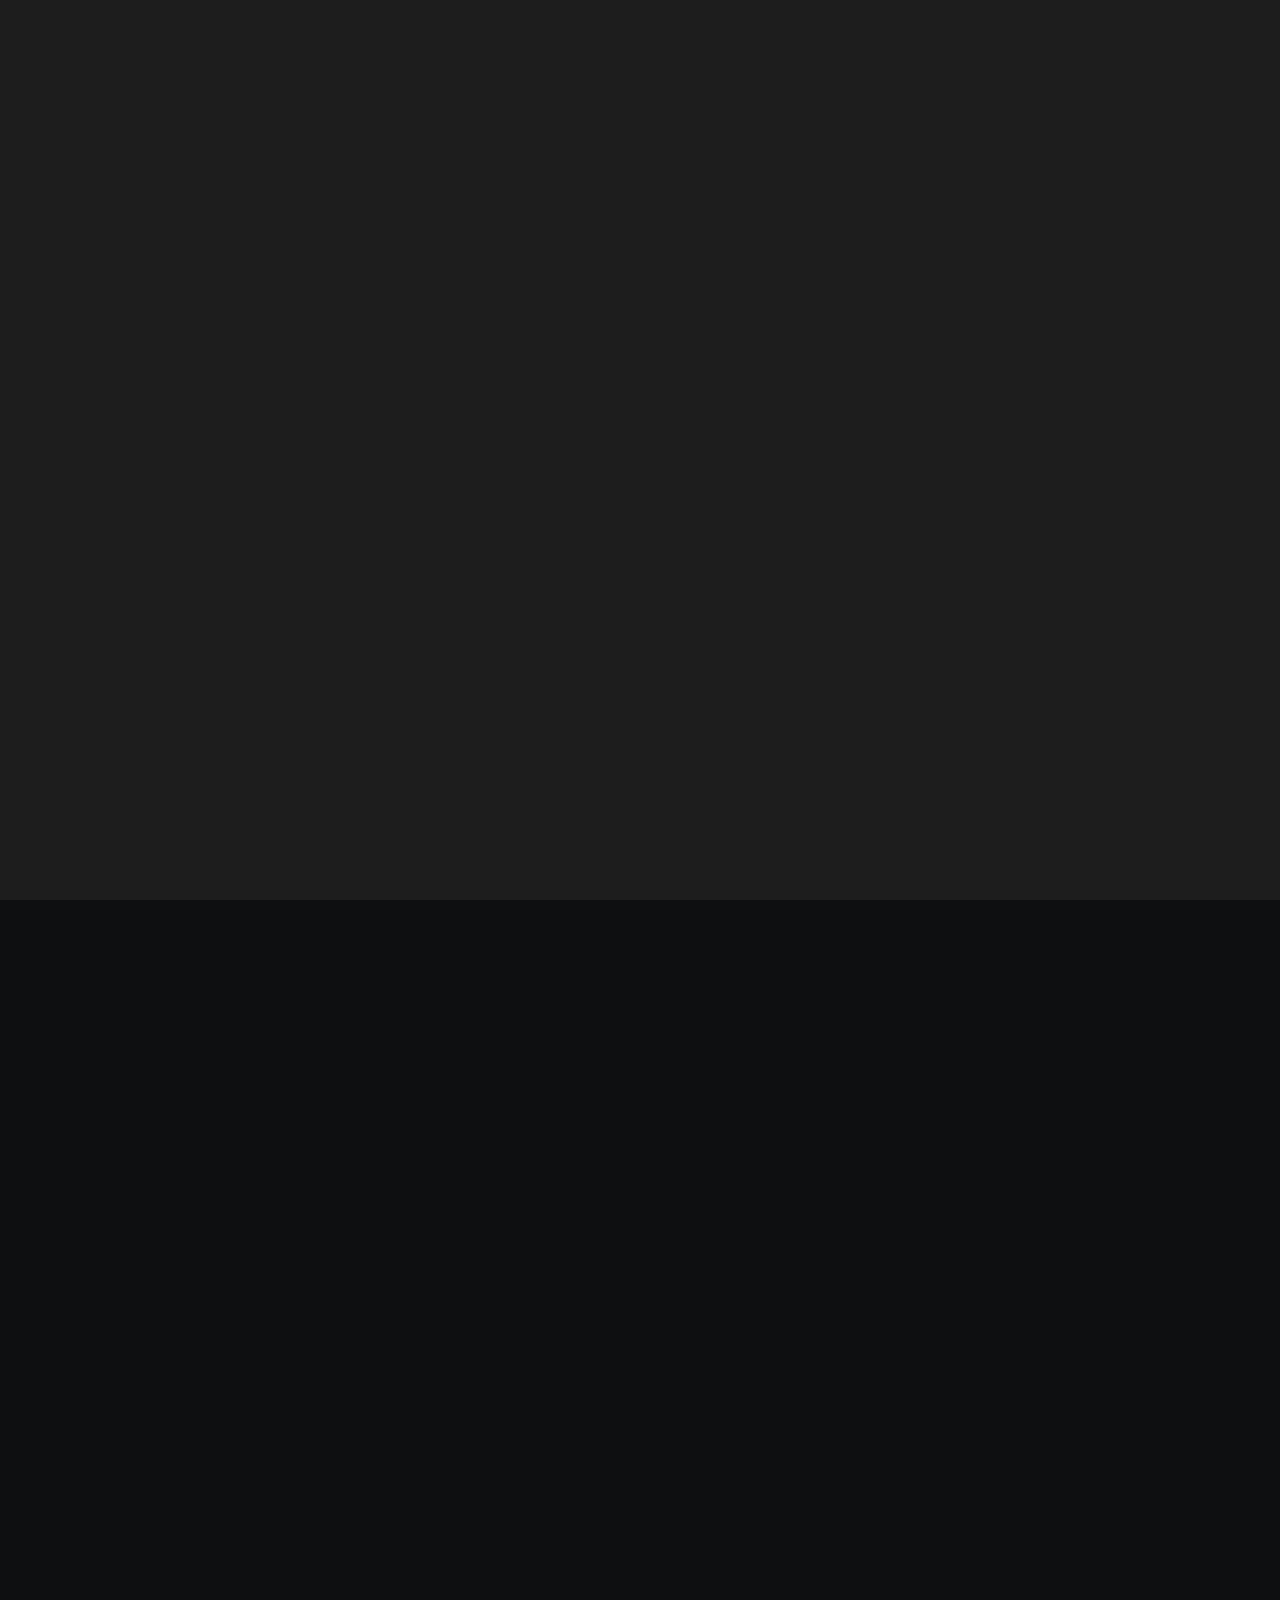
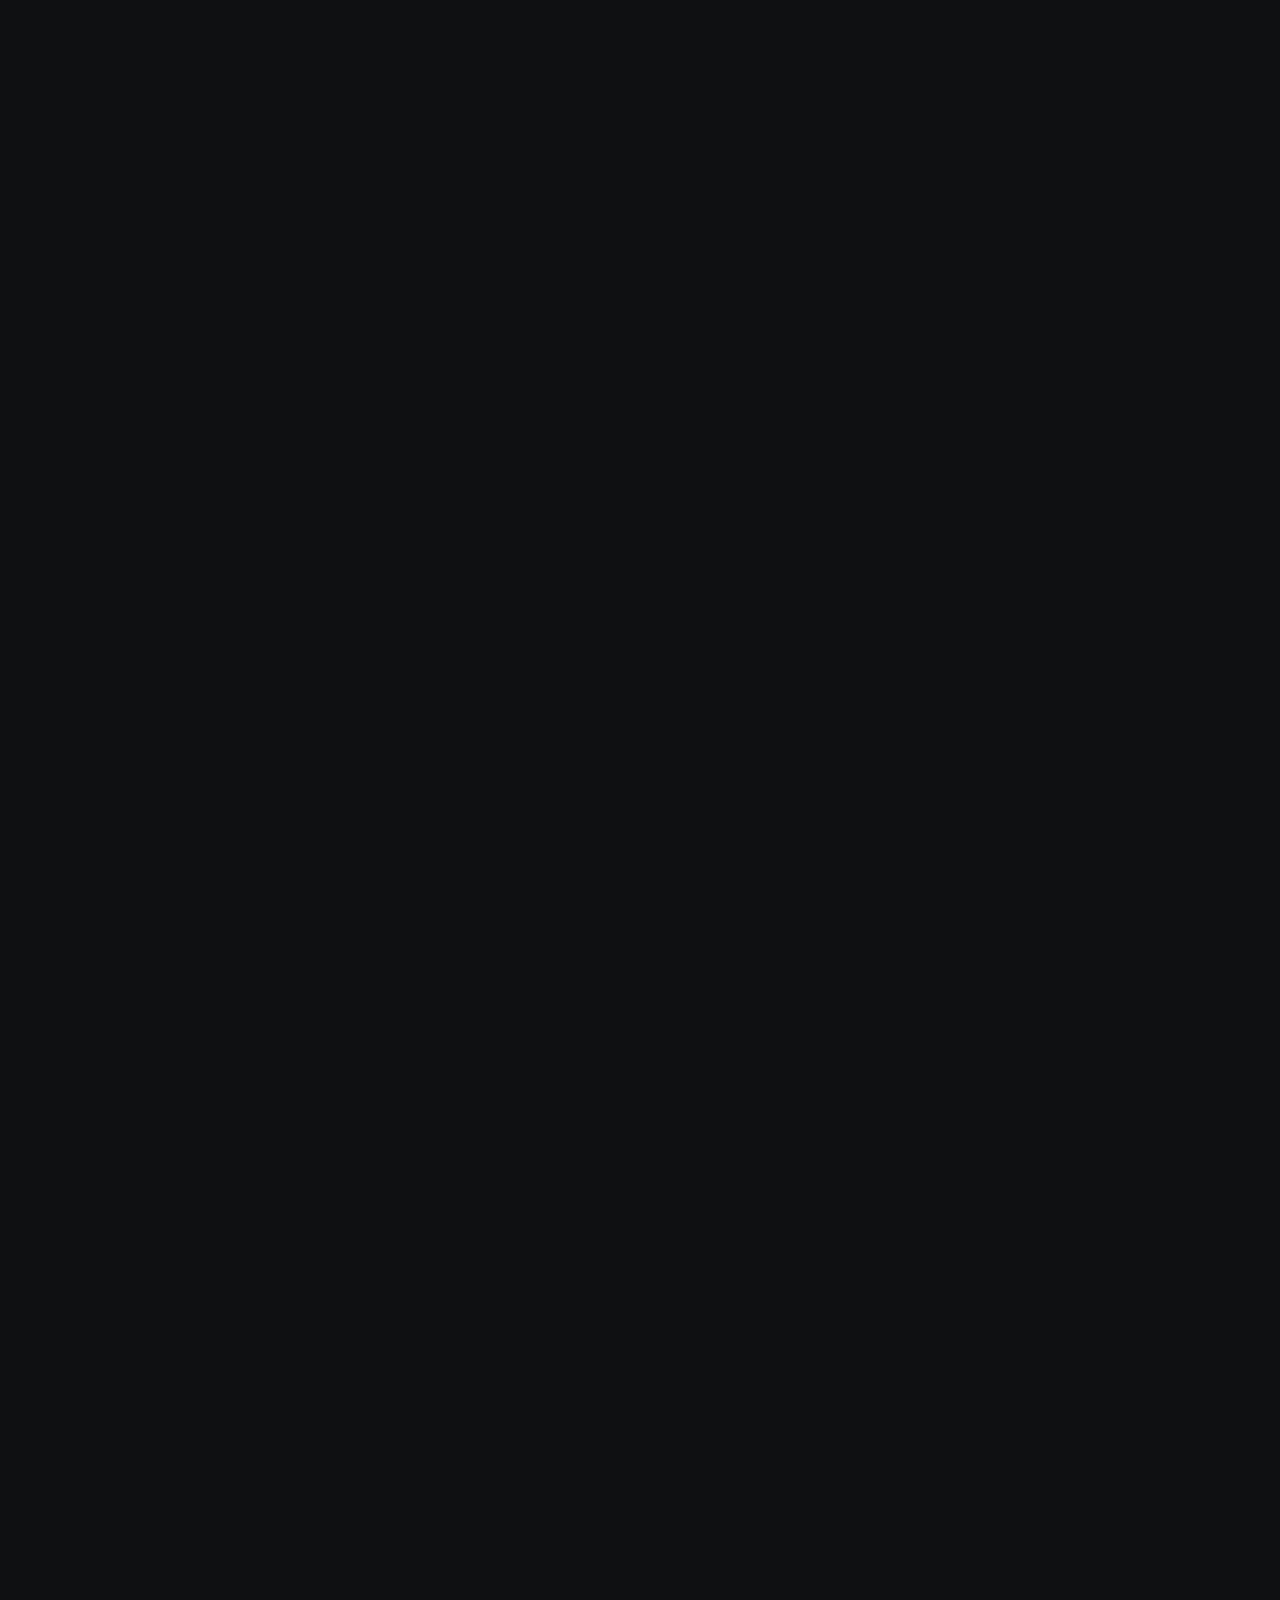
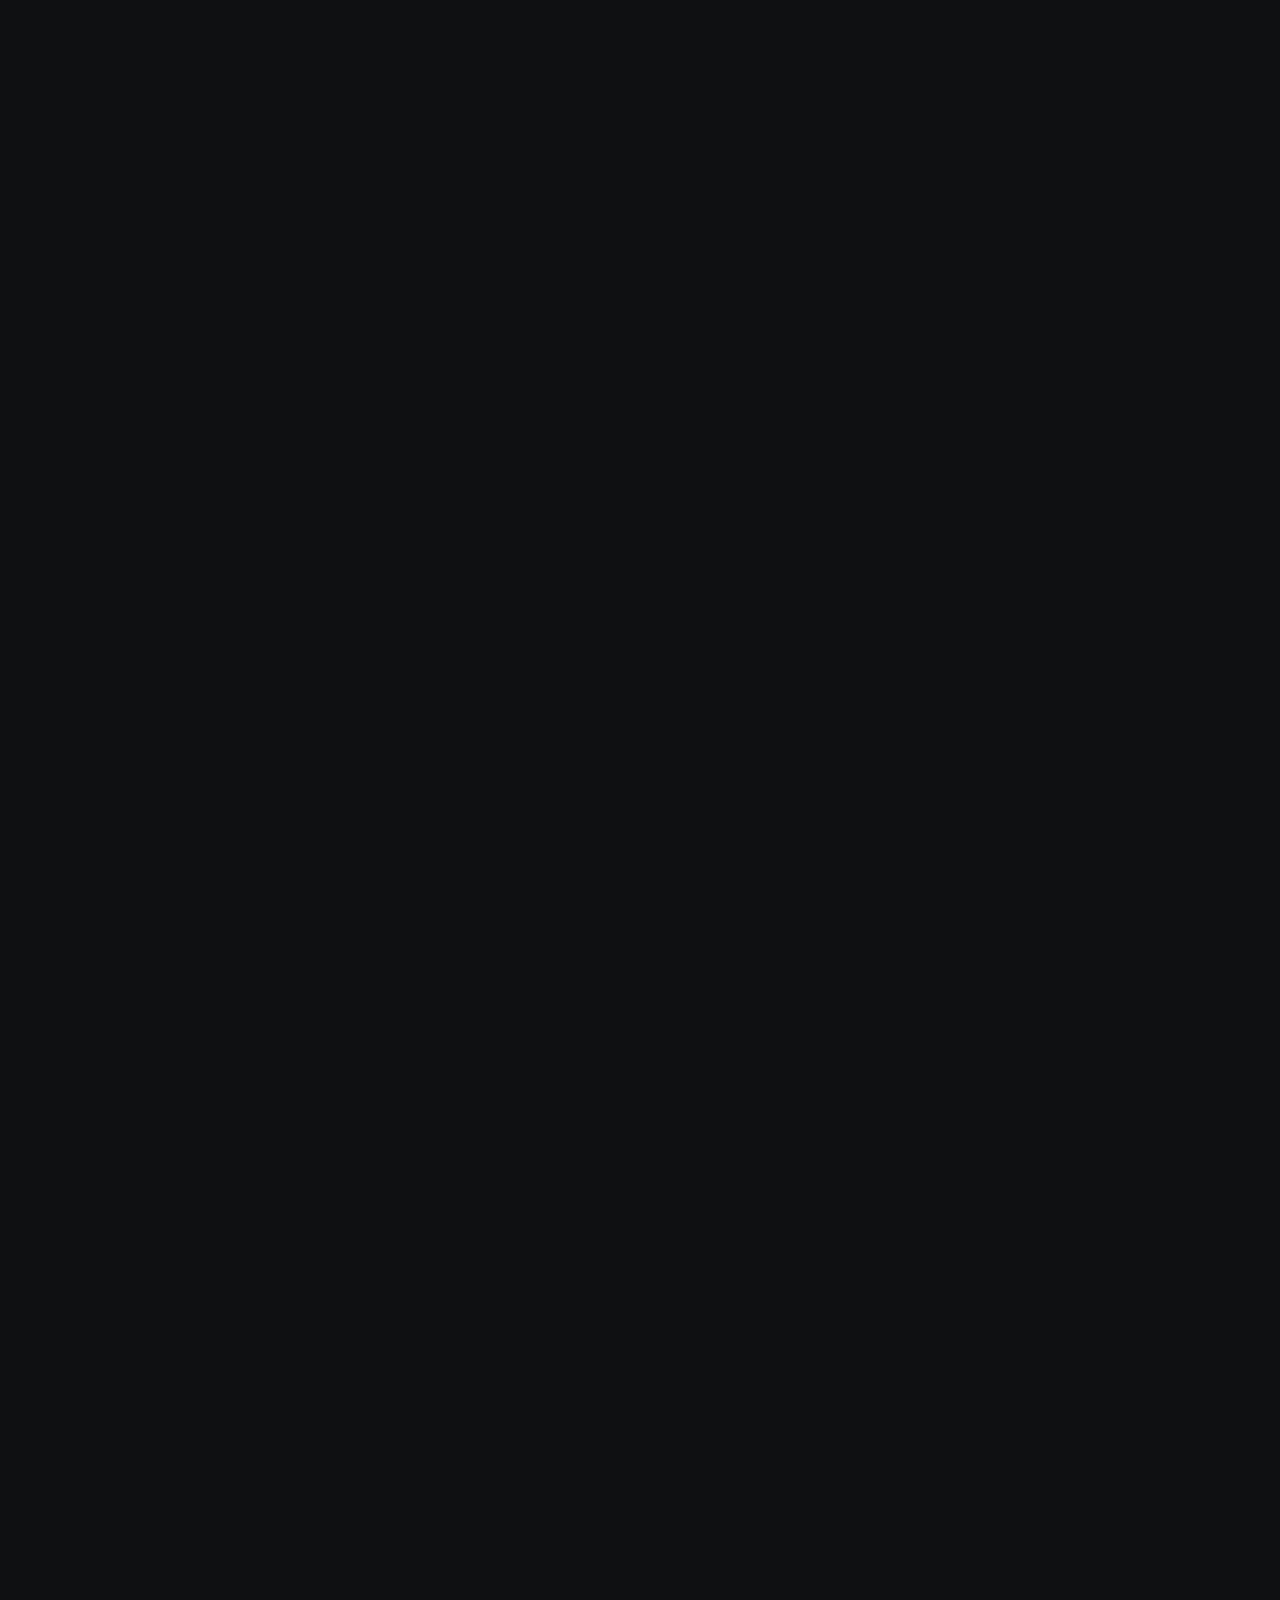
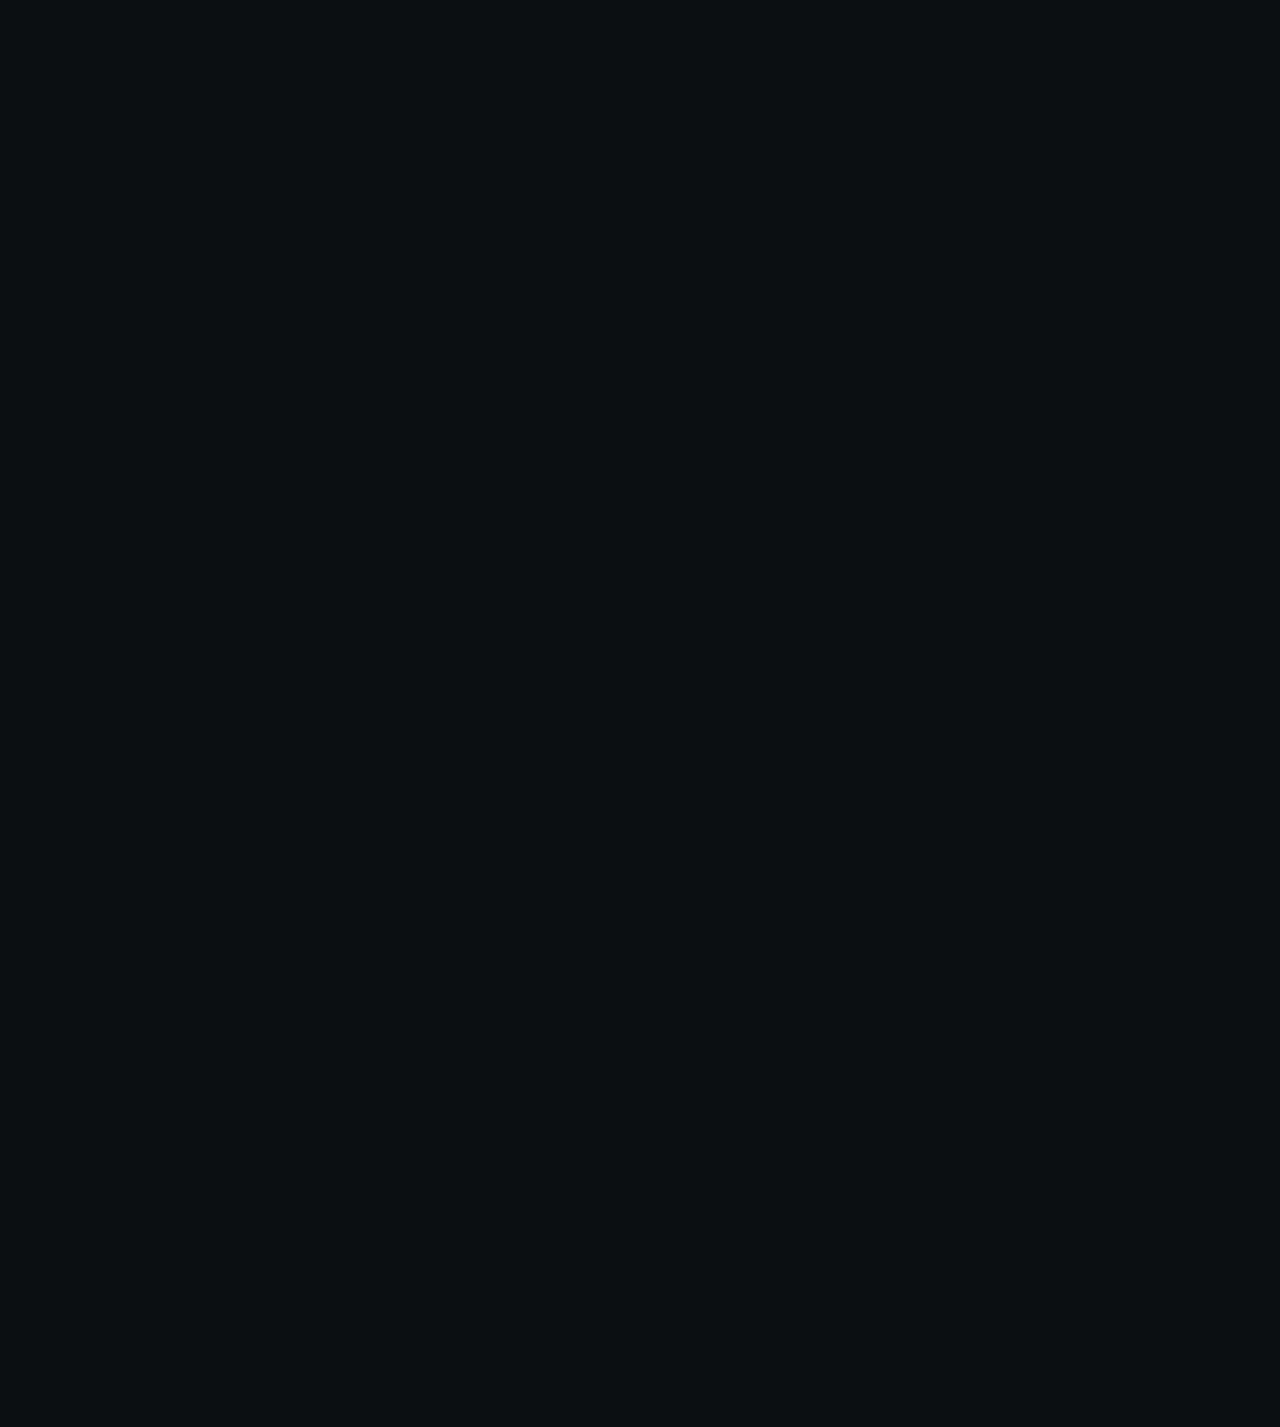
<file: about.html>
<!DOCTYPE html>
<html lang="zxx">

<head>

    <!-- Metas -->
    <meta charset="utf-8">
    <meta http-equiv="X-UA-Compatible" content="IE=edge">
    <meta name="viewport" content="width=device-width, initial-scale=1, maximum-scale=1">
    <meta name="keywords" content="HTML5 Template NxtEdge Studio Multi-Purpose themeforest">
    <meta name="description" content="NxtEdge Studio - Multi-Purpose HTML5 Template">
    <meta name="author" content="">

    <!-- Title  -->
    <title>NxtEdge Studio</title>

    <!-- Favicon -->
    <link rel="shortcut icon" href="assets/imgs/favicon.ico">

    <!-- Google Fonts -->
    <link href="https://fonts.googleapis.com/css2?family=Inter:wght@100..900&display=swap" rel="stylesheet">
    <link href="https://fonts.googleapis.com/css2?family=Six+Caps&display=swap" rel="stylesheet">

    <!-- Plugins -->
    <link rel="stylesheet" href="../common/css/plugins.css">

    <!-- Core Style Css -->
    <link rel="stylesheet" href="../common/css/common_style.css">
    <link rel="stylesheet" href="assets/css/inner_pages.css">

</head>

<body>



    <!-- ==================== Start Loading ==================== -->

    <div class="loader-wrap">
        <svg viewBox="0 0 1000 1000" preserveAspectRatio="none">
            <path id="svg" d="M0,1005S175,995,500,995s500,5,500,5V0H0Z"></path>
        </svg>

        <div class="loader-wrap-heading">
            <div class="load-text">
                <span>L</span>
                <span>o</span>
                <span>a</span>
                <span>d</span>
                <span>i</span>
                <span>n</span>
                <span>g</span>
            </div>
        </div>
    </div>

    <!-- ==================== End Loading ==================== -->


    <div class="cursor"></div>


    <!-- ==================== Start progress-scroll-button ==================== -->

    <div class="progress-wrap cursor-pointer">
        <svg class="progress-circle svg-content" width="100%" height="100%" viewBox="-1 -1 102 102">
            <path d="M50,1 a49,49 0 0,1 0,98 a49,49 0 0,1 0,-98" />
        </svg>
    </div>

    <!-- ==================== End progress-scroll-button ==================== -->



    <!-- ==================== Start Navbar ==================== -->

    <nav class="navbar navbar-expand-lg">
        <div class="container">

            <!-- Logo -->
            <a class="logo" href="/index.html">
                <img src="assets/imgs/Logo-light.svg" alt="logo">
            </a>

            <!-- navbar links -->
            <div class="collapse navbar-collapse" id="navbarSupportedContent">
                <ul class="navbar-nav">
                    <li class="nav-item">
                        <a class="nav-link" href="/index.html">Home</a>
                    </li>
                    <li class="nav-item">
                        <a class="nav-link active" href="/about.html">Studio</a>
                    </li>
                    <li class="nav-item">
                        <a class="nav-link" href="/portfolio.html">Works</a>
                    </li>
                    <li class="nav-item">
                        <a class="nav-link" href="/services.html">Services</a>
                    </li>
                    <li class="nav-item">
                        <a class="nav-link" href="/pricing.html">Pricing</a>
                    </li>
                    <li class="nav-item">
                        <a class="nav-link" href="/blog-grid.html">News</a>
                    </li>
                </ul>
            </div>
            <div class="topnav d-flex align-items-center">
                <a href="/contact.html" class="butn butn-rounded">
                    <div class="d-flex align-items-center">
                        <span>Start Project</span>
                        <span class="icon ml-10">
                            <img src="../common/imgs/icons/arrow-top-right.svg" alt="">
                        </span>
                    </div>
                </a>
                <div class="menu-icon cursor-pointer">
                    <span class="icon ti-align-right"></span>
                </div>
            </div>
        </div>
    </nav>

    <div class="hamenu">
        <div class="close-menu cursor-pointer ti-close"></div>
        <div class="container-fluid rest d-flex">
            <div class="menu-links">
                <ul class="main-menu rest">
                    <li>
                        <div class="o-hidden">
                            <div class="link cursor-pointer dmenu"><span class="fill-text" data-text="Home">Home</span>
                                <i></i></div>
                        </div>
                        <div class="sub-menu">
                            <ul>
                                <li>
                                    <a href="../startup_agency/index.html" class="sub-link">Startup Agency</a>
                                </li>
                                <li>
                                    <a href="../creative-studio/index.html" class="sub-link">Creative Studio</a>
                                </li>
                                <li>
                                    <a href="../creative_agency/index.html" class="sub-link">Creative Agency</a>
                                </li>
                                <li>
                                    <a href="../digital-marketing/index.html" class="sub-link">Digital Marketing</a>
                                </li>
                                <li>
                                    <a href="../modern_portfolio/index.html" class="sub-link">Modern Portfolio</a>
                                </li>
                                <li>
                                    <a href="/index.html" class="sub-link">Digital Studio</a>
                                </li>
                                <li>
                                    <a href="../modern_agency/index.html" class="sub-link">Modern Agency</a>
                                </li>
                                <li>
                                    <a href="../creative_agency2/index.html" class="sub-link">Creative Agency 2</a>
                                </li>
                            </ul>
                        </div>
                    </li>
                    <li>
                        <div class="o-hidden">
                            <div class="link cursor-pointer dmenu"><span class="fill-text" data-text="Pages">Pages</span>
                                <i></i></div>
                        </div>
                        <div class="sub-menu">
                            <ul>
                                <li>
                                    <a href="/about.html" class="sub-link">About Us</a>
                                </li>
                                <li>
                                    <a href="/services.html" class="sub-link">Our Services</a>
                                </li>
                                <li>
                                    <a href="/service-details.html" class="sub-link">Services Details</a>
                                </li>
                                <li>
                                    <a href="/team.html" class="sub-link">Our Team</a>
                                </li>
                                <li>
                                    <a href="/pricing.html" class="sub-link">Pricing</a>
                                </li>
                                <li>
                                    <a href="/faqs.html" class="sub-link">FAQS</a>
                                </li>
                                <li>
                                    <a href="/contact.html" class="sub-link">Contact Us</a>
                                </li>
                            </ul>
                        </div>
                    </li>
                    <li>
                        <div class="o-hidden">
                            <div class="link cursor-pointer dmenu"><span class="fill-text" data-text="Portfolio">Portfolio</span>
                                <i></i></div>
                        </div>
                        <div class="sub-menu">
                            <ul>
                                <li>
                                    <a href="/portfolio-standard.html" class="sub-link">Standard</a>
                                </li>
                                <li>
                                    <a href="/portfolio-gallery.html" class="sub-link">Gallery</a>
                                </li>
                                <li>
                                    <a href="/portfolio.html" class="sub-link">Card</a>
                                </li>
                                <li>
                                    <a href="/portfolio-layout2.html" class="sub-link">Grid 2 Column</a>
                                </li>
                                <li>
                                    <a href="/portfolio-layout3.html" class="sub-link">Gid 3 Column</a>
                                </li>
                                <li>
                                    <a href="/portfolio-layout4.html" class="sub-link">Grid 4 Column</a>
                                </li>
                                <li>
                                    <a href="/project-details.html" class="sub-link">Project Details</a>
                                </li>
                            </ul>
                        </div>
                    </li>
                    <li>
                        <div class="o-hidden">
                            <div class="link cursor-pointer dmenu"><span class="fill-text" data-text="Blog">Blog</span>
                                <i></i></div>
                        </div>
                        <div class="sub-menu">
                            <ul>
                                <li>
                                    <a href="/blog-grid.html" class="sub-link">Blog Grid</a>
                                </li>
                                <li>
                                    <a href="/blog-standard.html" class="sub-link">Blog Standard</a>
                                </li>
                                <li>
                                    <a href="/blog-details.html" class="sub-link">Blog Details</a>
                                </li>
                            </ul>
                        </div>
                    </li>
                    <li>
                        <div class="o-hidden">
                            <a href="/contact.html" class="link"><span class="fill-text"
                                    data-text="Contact Us">Contact Us</span></a>
                        </div>
                    </li>
                </ul>
            </div>
            <div class="cont-info valign">
                <div class="text-center full-width">
                    <div class="logo">
                        <img src="../common/imgs/Logo-light.svg" alt="">
                    </div>
                    <div class="social-icon mt-40">
                        <a href="#"> <i class="fab fa-facebook-f"></i> </a>
                        <a href="#"> <i class="fab fa-x-twitter"></i> </a>
                        <a href="#"> <i class="fab fa-linkedin-in"></i> </a>
                        <a href="#"> <i class="fab fa-instagram"></i> </a>
                    </div>
                    <div class="item mt-30">
                        <h5>541 Melville Geek, <br> Palo Alto, CA 94301</h5>
                    </div>
                    <div class="item mt-10">
                        <h5><a href="#0">Hello@email.com</a></h5>
                        <h5 class="underline"><a href="#0">+1 840 841 25 69</a></h5>
                    </div>
                </div>
            </div>
        </div>
    </div>

    <!-- ==================== End Navbar ==================== -->

    <div id="smooth-wrapper">


        <div id="smooth-content">

            <main>



                <!-- ==================== Start Header ==================== -->

                <header class="about-hed section-padding pb-0">
                    <div class="container">
                        <div class="caption mb-80">
                            <h1 class="sec-head"><span class="sub-head mr-30">About Us</span> Expert web designers & web developers trained in the digital industry.</h1>
                            <div class="row justify-content-end">
                                <div class="col-lg-5">
                                    <div class="text mt-30">
                                        <p>Crafting a virtual presence that stands out in the bustling online space
                                            requires not only technical skill but a flair for the unique feel each brand
                                            holds. With a unique view, she crafts projects</p>
                                    </div>
                                </div>
                            </div>
                        </div>
                    </div>
                    <div class="container-fluid">
                        <div class="main-marq shadow-off">
                            <div class="slide-har st1">
                                <div class="box">
                                    <div class="item">
                                        <h2><span>About Us</span>
                                        </h2>
                                    </div>
                                    <div class="item">
                                        <h2><span>About Us</span>
                                        </h2>
                                    </div>
                                    <div class="item">
                                        <h2><span>About Us</span>
                                        </h2>
                                    </div>
                                    <div class="item">
                                        <h2><span>About Us</span>
                                        </h2>
                                    </div>
                                    <div class="item">
                                        <h2><span>About Us</span>
                                        </h2>
                                    </div>
                                    <div class="item">
                                        <h2><span>About Us</span>
                                        </h2>
                                    </div>
                                </div>
                                <div class="box">
                                    <div class="item">
                                        <h2><span>About Us</span>
                                        </h2>
                                    </div>
                                    <div class="item">
                                        <h2><span>About Us</span>
                                        </h2>
                                    </div>
                                    <div class="item">
                                        <h2><span>About Us</span>
                                        </h2>
                                    </div>
                                    <div class="item">
                                        <h2><span>About Us</span>
                                        </h2>
                                    </div>
                                    <div class="item">
                                        <h2><span>About Us</span>
                                        </h2>
                                    </div>
                                    <div class="item">
                                        <h2><span>About Us</span>
                                        </h2>
                                    </div>
                                </div>
                            </div>
                        </div>
                        <div class="fit-img radius-15">
                            <img src="assets/imgs/about/header/1.jpg" alt="">
                        </div>
                    </div>
                </header>

                <!-- ==================== End Header ==================== -->



                <!-- ==================== Start Services ==================== -->

                <section class="services-dm container-fluid">
                    <div class="box sub-bg radius-30 section-padding mt-15">
                        <div class="container">
                            <div class="sec-head mb-100">
                                <div class="row">
                                    <div class="col-lg-4">
                                        <h6 class="sub-head">Our Service Expertise</h6>
                                    </div>
                                    <div class="col-lg-5">
                                        <h3 class="text-indent md-mb30">We help you to build a creative digital business</h3>
                                    </div>
                                    <div class="col-lg-3">
                                        <div class="text">
                                            <p>We are a digital marketing agency with expertise, and we’re on a mission
                                                to help you take the next step in your business.</p>
                                            <a href="#0" class="crv-butn mt-40">
                                                <div class="d-flex">
                                                    <span class="text">Learn More</span>
                                                    <span class="icon">
                                                        <img src="../common/imgs/icons/arrow-top-right.svg" alt="">
                                                    </span>
                                                </div>
                                            </a>
                                        </div>
                                    </div>
                                </div>
                            </div>
                            <div class="row justify-content-end">
                                <div class="col-lg-9">
                                    <div class="item d-flex align-items-center">
                                        <div class="title">
                                            <h2>Branding</h2>
                                        </div>
                                        <div class="text ml-auto">
                                            <div class="d-flex align-items-center">
                                                <p>Brand Identity, Stragegy & Consult, <br> Position, Rebrand</p>
                                                <div>
                                                    <div class="icon invert">
                                                        <img src="../common/imgs/icons/crown-solid.svg" alt="">
                                                    </div>
                                                </div>
                                            </div>
                                        </div>
                                    </div>
                                    <div class="item d-flex align-items-center">
                                        <div class="title">
                                            <h2>Design</h2>
                                        </div>
                                        <div class="text ml-auto">
                                            <div class="d-flex align-items-center">
                                                <p>Brand Identity, Stragegy & Consult, <br> Position, Rebrand</p>
                                                <div>
                                                    <div class="icon invert">
                                                        <img src="../common/imgs/icons/bezier-curve-solid.svg" alt="">
                                                    </div>
                                                </div>
                                            </div>
                                        </div>
                                    </div>
                                    <div class="item d-flex align-items-center">
                                        <div class="title">
                                            <h2>Code</h2>
                                        </div>
                                        <div class="text ml-auto">
                                            <div class="d-flex align-items-center">
                                                <p>Brand Identity, Stragegy & Consult, <br> Position, Rebrand</p>
                                                <div>
                                                    <div class="icon invert">
                                                        <img src="../common/imgs/icons/code-solid.svg" alt="">
                                                    </div>
                                                </div>
                                            </div>
                                        </div>
                                    </div>
                                    <div class="item d-flex align-items-center">
                                        <div class="title">
                                            <h2>Growth</h2>
                                        </div>
                                        <div class="text ml-auto">
                                            <div class="d-flex align-items-center">
                                                <p>Brand Identity, Stragegy & Consult, <br> Position, Rebrand</p>
                                                <div>
                                                    <div class="icon invert">
                                                        <img src="../common/imgs/icons/chart-line-solid.svg" alt="">
                                                    </div>
                                                </div>
                                            </div>
                                        </div>
                                    </div>
                                </div>
                            </div>
                        </div>
                    </div>
                </section>

                <!-- ==================== End Services ==================== -->



                <!-- ==================== Start Intro ==================== -->

                <section class="intro-iner section-padding">
                    <div class="container">
                        <div class="row justify-content-around">
                            <div class="col-lg-5">
                                <div class="img-box">
                                    <div class="img fit-img">
                                        <img src="assets/imgs/about/intro1.jpg" alt="">
                                    </div>
                                    <div class="states">
                                        <h2 class="mb-10 fw-600">7k+</h2>
                                        <span class="text-u fz-12 fw-500">Satisfaction <br> Clients</span>
                                    </div>
                                    <div class="just-shape">
                                        <div class="shap-right-top">
                                            <svg viewBox="0 0 11 11" fill="none" xmlns="http://www.w3.org/2000/svg"
                                                class="w-11 h-11">
                                                <path
                                                    d="M11 1.54972e-06L0 0L2.38419e-07 11C1.65973e-07 4.92487 4.92487 1.62217e-06 11 1.54972e-06Z"
                                                    fill="#0e0f11"></path>
                                            </svg>
                                        </div>
                                        <div class="shap-left-bottom">
                                            <svg viewBox="0 0 11 11" fill="none" xmlns="http://www.w3.org/2000/svg"
                                                class="w-11 h-11">
                                                <path
                                                    d="M11 1.54972e-06L0 0L2.38419e-07 11C1.65973e-07 4.92487 4.92487 1.62217e-06 11 1.54972e-06Z"
                                                    fill="#0e0f11"></path>
                                            </svg>
                                        </div>
                                    </div>
                                    <div class="butn-vid d-flex align-items-center">
                                        <div class="play-button">
                                            <a href="https://youtu.be/AzwC6umvd1s" class="vid">
                                                <i class="fas fa-play"></i>
                                            </a>
                                        </div>
                                        <div class="cont">
                                            <span>Let's see <br> how we did it.</span>
                                        </div>
                                        <div class="shaps bottom">
                                            <div class="shap-right-top">
                                                <svg viewBox="0 0 11 11" fill="none" xmlns="http://www.w3.org/2000/svg"
                                                    class="w-11 h-11">
                                                    <path
                                                        d="M11 1.54972e-06L0 0L2.38419e-07 11C1.65973e-07 4.92487 4.92487 1.62217e-06 11 1.54972e-06Z"
                                                        fill="#0e0f11"></path>
                                                </svg>
                                            </div>
                                            <div class="shap-left-bottom">
                                                <svg viewBox="0 0 11 11" fill="none" xmlns="http://www.w3.org/2000/svg"
                                                    class="w-11 h-11">
                                                    <path
                                                        d="M11 1.54972e-06L0 0L2.38419e-07 11C1.65973e-07 4.92487 4.92487 1.62217e-06 11 1.54972e-06Z"
                                                        fill="#0e0f11"></path>
                                                </svg>
                                            </div>
                                        </div>
                                    </div>
                                </div>
                            </div>
                            <div class="col-lg-6">
                                <div class="sec-head mb-60">
                                    <h6 class="sub-head mb-10">Who we are?</h6>
                                    <h3>Elevating brands globally with innovative strategies and visionary design</h3>
                                </div>
                                <div class="row justify-content-center">
                                    <div class="col-lg-10">
                                        <div class="accordion" id="accordionExample">
                                            <div class="accordion-item active">
                                                <h4 class="accordion-header" id="heading2">
                                                    <button class="accordion-button collapsed" type="button"
                                                        data-bs-toggle="collapse" data-bs-target="#collapse2"
                                                        aria-expanded="false" aria-controls="collapse2">
                                                        What’s Our mission?
                                                    </button>
                                                </h4>
                                                <div id="collapse2" class="accordion-collapse collapse show"
                                                    aria-labelledby="heading2" data-bs-parent="#accordionExample">
                                                    <div class="accordion-body">
                                                        <p>How quick is quick? For most design, we’re talking 2-3
                                                            business days.
                                                            We balance speed with quality,ensuring you get top-north
                                                            design
                                                            swiftly</p>
                                                    </div>
                                                </div>
                                            </div>
                                            <div class="accordion-item">
                                                <h4 class="accordion-header" id="heading3">
                                                    <button class="accordion-button collapsed" type="button"
                                                        data-bs-toggle="collapse" data-bs-target="#collapse3"
                                                        aria-expanded="false" aria-controls="collapse3">
                                                        Our Culture & Our Studio
                                                    </button>
                                                </h4>
                                                <div id="collapse3" class="accordion-collapse collapse"
                                                    aria-labelledby="heading3" data-bs-parent="#accordionExample">
                                                    <div class="accordion-body">
                                                        <p>How quick is quick? For most design, we’re talking 2-3
                                                            business days.
                                                            We balance speed with quality,ensuring you get top-north
                                                            design
                                                            swiftly</p>
                                                    </div>
                                                </div>
                                            </div>
                                        </div>
                                    </div>
                                </div>
                            </div>
                        </div>
                        <div class="content" data-tp-throwable-scene="true">
                            <div class="item" data-tp-throwable-el="">
                                <div class="">
                                    <span>SEO/Marketing</span>
                                </div>
                            </div>
                            <div class="item" data-tp-throwable-el="">
                                <div class="">
                                    <span class="bdark">Motion</span>
                                </div>
                            </div>
                            <div class="item" data-tp-throwable-el="">
                                <div class="icon1">
                                    <img src="assets/imgs/about/s-icon1.svg" alt="">
                                </div>
                            </div>
                            <div class="item" data-tp-throwable-el="">
                                <div class="">
                                    <span class="bred">UI/UX Design</span>
                                </div>
                            </div>
                            <div class="item" data-tp-throwable-el="">
                                <div class="">
                                    <img src="assets/imgs/about/s-icon2.svg" alt="">
                                </div>
                            </div>
                            <div class="item" data-tp-throwable-el="">
                                <div class="">
                                    <span>Branding</span>
                                </div>
                            </div>
                        </div>
                    </div>
                </section>

                <!-- ==================== End Intro ==================== -->



                <!-- ==================== Start Team ==================== -->

                <div class="team-mp">
                    <div class="container section-padding bord-thin-top-light">
                        <div class="sec-head mb-80">
                            <div class="row">
                                <div class="col-lg-7">
                                    <h6 class="sub-head">Team’s Leaders</h6>
                                </div>
                                <div class="col-lg-4 d-flex align-items-center">
                                    <div class="ml-auto">
                                        <p>Each products built by passionate hearts. It’s our
                                            team!, meet our leader</p>
                                    </div>
                                </div>
                            </div>
                        </div>
                        <div class="item mb-10">
                            <div class="d-flex">
                                <div>
                                    <div class="img fit-img">
                                        <img src="assets/imgs/about/team/1.png" alt="">
                                    </div>
                                </div>
                                <div class="cont">
                                    <h2>Jurgen Klopp</h2>
                                    <span>CEO Founder</span>
                                </div>
                                <div class="ml-auto">
                                    <div class="social-icon">
                                        <a href="#0">
                                            <i class="fa-brands fa-x-twitter"></i>
                                        </a>
                                        <a href="#0">
                                            <i class="fa-brands fa-instagram"></i>
                                        </a>
                                        <a href="#0">
                                            <i class="fa-brands fa-dribbble"></i>
                                        </a>
                                        <a href="#0">
                                            <i class="fa-brands fa-behance"></i>
                                        </a>
                                    </div>
                                </div>
                            </div>
                        </div>
                        <div class="item mb-10">
                            <div class="d-flex">
                                <div>
                                    <div class="img fit-img">
                                        <img src="assets/imgs/about/team/2.png" alt="">
                                    </div>
                                </div>
                                <div class="cont">
                                    <h2>Rahat Chowhury</h2>
                                    <span>CTO & Product Management</span>
                                </div>
                                <div class="ml-auto">
                                    <div class="social-icon">
                                        <a href="#0">
                                            <i class="fa-brands fa-x-twitter"></i>
                                        </a>
                                        <a href="#0">
                                            <i class="fa-brands fa-instagram"></i>
                                        </a>
                                    </div>
                                </div>
                            </div>
                        </div>
                        <div class="item mb-10">
                            <div class="d-flex">
                                <div>
                                    <div class="img fit-img">
                                        <img src="assets/imgs/about/team/3.png" alt="">
                                    </div>
                                </div>
                                <div class="cont">
                                    <h2>Luke Van de Berg</h2>
                                    <span>Marketing Director</span>
                                </div>
                                <div class="ml-auto">
                                    <div class="social-icon">
                                        <a href="#0">
                                            <i class="fa-brands fa-x-twitter"></i>
                                        </a>
                                        <a href="#0">
                                            <i class="fa-brands fa-dribbble"></i>
                                        </a>
                                        <a href="#0">
                                            <i class="fa-brands fa-behance"></i>
                                        </a>
                                    </div>
                                </div>
                            </div>
                        </div>
                        <div class="item">
                            <div class="d-flex">
                                <div>
                                    <div class="img fit-img">
                                        <img src="assets/imgs/about/team/4.png" alt="">
                                    </div>
                                </div>
                                <div class="cont">
                                    <h2>Logan Dang</h2>
                                    <span>Creative Director</span>
                                </div>
                                <div class="ml-auto">
                                    <div class="social-icon">
                                        <a href="#0">
                                            <i class="fa-brands fa-instagram"></i>
                                        </a>
                                        <a href="#0">
                                            <i class="fa-brands fa-dribbble"></i>
                                        </a>
                                        <a href="#0">
                                            <i class="fa-brands fa-behance"></i>
                                        </a>
                                    </div>
                                </div>
                            </div>
                        </div>
                    </div>
                </div>

                <!-- ==================== End Team ==================== -->



                <!-- ==================== Start dark box ==================== -->

                <section class="container-fluid">

                    <div class="section-padding sub-bg radius-30">


                        <!-- ==================== Start Testimonials ==================== -->

                        <div class="testimonials-ds">
                            <div class="container">
                                <div class="row">
                                    <div class="col-lg-5">
                                        <div class="qoute-icon md-mb50">
                                            <div class="text">
                                                <img src="assets/imgs/about/testim/Vector_Cricle_Text.svg" alt="">
                                            </div>
                                            <div class="icon">
                                                <img src="assets/imgs/about/testim/vector_quote.svg" alt="">
                                            </div>
                                        </div>
                                    </div>
                                    <div class="col-lg-7">
                                        <div class="swiper testim-swiper swiper-container">
                                            <div class="swiper-wrapper">
                                                <div class="swiper-slide">
                                                    <div class="item">
                                                        <div class="text">
                                                            <h4>“NxtEdge Studio studio ability to create a high quality UI is
                                                                stands out. It’s something we placed a premium on. A
                                                                studio
                                                                with passionate, professional, fun and full creativity.
                                                                Recommend!.”</h4>
                                                        </div>
                                                        <div
                                                            class="info d-flex align-items-center mt-40 pt-30 bord-thin-top-light">
                                                            <div>
                                                                <div class="img-author">
                                                                    <img src="assets/imgs/about/testim/avatar1.jpg"
                                                                        alt="">
                                                                </div>
                                                            </div>
                                                            <div class="info-text">
                                                                <span>Bradley Gordon</span>
                                                                <p>CEO & Founder, Archin Studio</p>
                                                            </div>
                                                        </div>
                                                    </div>
                                                </div>
                                                <div class="swiper-slide">
                                                    <div class="item">
                                                        <div class="text">
                                                            <h4>“NxtEdge Studio studio ability to create a high quality UI is
                                                                stands out. It’s something we placed a premium on. A
                                                                studio
                                                                with passionate, professional, fun and full creativity.
                                                                Recommend!.”</h4>
                                                        </div>
                                                        <div
                                                            class="info d-flex align-items-center mt-40 pt-30 bord-thin-top-light">
                                                            <div>
                                                                <div class="img-author">
                                                                    <img src="assets/imgs/about/testim/avatar2.jpg"
                                                                        alt="">
                                                                </div>
                                                            </div>
                                                            <div class="info-text">
                                                                <span>Bradley Gordon</span>
                                                                <p>CEO & Founder, Archin Studio</p>
                                                            </div>
                                                        </div>
                                                    </div>
                                                </div>
                                                <div class="swiper-slide">
                                                    <div class="item">
                                                        <div class="text">
                                                            <h4>“NxtEdge Studio studio ability to create a high quality UI is
                                                                stands out. It’s something we placed a premium on. A
                                                                studio
                                                                with passionate, professional, fun and full creativity.
                                                                Recommend!.”</h4>
                                                        </div>
                                                        <div
                                                            class="info d-flex align-items-center mt-40 pt-30 bord-thin-top-light">
                                                            <div>
                                                                <div class="img-author">
                                                                    <img src="assets/imgs/about/testim/avatar3.jpg"
                                                                        alt="">
                                                                </div>
                                                            </div>
                                                            <div class="info-text">
                                                                <span>Bradley Gordon</span>
                                                                <p>CEO & Founder, Archin Studio</p>
                                                            </div>
                                                        </div>
                                                    </div>
                                                </div>
                                            </div>
                                            <div class="swiper-pagination"></div>
                                        </div>
                                    </div>
                                </div>
                            </div>
                        </div>

                        <!-- ==================== End Testimonials ==================== -->

                        

                        <!-- ==================== Start clients ==================== -->

                        <div class="clients-ds mt-100">
                            <div class="container">
                                <div class="sec-head mb-80">
                                    <h6 class="sub-head">Partner with +150 brands</h6>
                                </div>
                                <div class="row sm-marg">
                                    <div class="col-lg col-md-4 col-6 md-mb30">
                                        <div class="item d-flex align-items-center justify-content-center">
                                            <div class="img">
                                                <img src="assets/imgs/about/clients/1.svg" alt="">
                                            </div>
                                        </div>
                                    </div>
                                    <div class="col-lg col-md-4 col-6 md-mb30">
                                        <div class="item d-flex align-items-center justify-content-center">
                                            <div class="img">
                                                <img src="assets/imgs/about/clients/2.svg" alt="">
                                            </div>
                                        </div>
                                    </div>
                                    <div class="col-lg col-md-4 col-6 md-mb30">
                                        <div class="item d-flex align-items-center justify-content-center">
                                            <div class="img">
                                                <img src="assets/imgs/about/clients/3.svg" alt="">
                                            </div>
                                        </div>
                                    </div>
                                    <div class="col-lg col-md-4 col-6 sm-mb30">
                                        <div class="item d-flex align-items-center justify-content-center">
                                            <div class="img">
                                                <img src="assets/imgs/about/clients/4.svg" alt="">
                                            </div>
                                        </div>
                                    </div>
                                    <div class="col-lg col-md-4 col-6">
                                        <div class="item d-flex align-items-center justify-content-center">
                                            <div class="img">
                                                <img src="assets/imgs/about/clients/5.svg" alt="">
                                            </div>
                                        </div>
                                    </div>
                                </div>
                            </div>
                        </div>

                        <!-- ==================== End clients ==================== -->

                    </div>

                </section>

                <!-- ==================== End dark box ==================== -->


            </main>


            <!-- ==================== Start Footer ==================== -->

            <footer class="footer-sa pb-80">
                <div class="container section-padding">
                    <div class="call-action text-center mb-80">
                        <h2 class="">
                            <a href="#0">Let's Make <br> Something Great!</a>
                            <div class="buton d-flex align-items-center justify-content-center">
                                <a href="#0">
                                    <span class="mb-10">Contact</span> <br> <span>Us <img
                                        src="../common/imgs/icons/arrow-top-right.svg" alt=""></span>
                                </a>
                            </div>
                        </h2>
                    </div>
                    <div class="contact-info">
                        <div class="row">
                            <div class="col-lg-5">
                                <a href="#" class="logo md-mb50">
                                    <img src="assets/imgs/Logo-light.svg" alt="">
                                </a>
                            </div>
                            <div class="col-lg-6">
                                <div class="row">
                                    <div class="col-md-6">
                                        <div class="item">
                                            <span class="sub-color">location</span>
                                            <p>152 Thatcher Road St, Mahattan, NY 10463, US</p>
                                        </div>
                                    </div>
                                    <div class="col-md-6 d-flex justify-content-end justify-end">
                                        <div class="item">
                                            <span class="sub-color">inquiry</span>
                                            <p>hello@NxtEdge Studio.agency</p>
                                            <p>+0685689696</p>
                                        </div>
                                    </div>
                                </div>
                            </div>
                            <div class="col-lg-6 offset-lg-5">
                                <div class="social-icon">
                                    <a href="#0">
                                        <i class="fa-brands fa-x-twitter"></i>
                                    </a>
                                    <a href="#0">
                                        <i class="fa-brands fa-instagram"></i>
                                    </a>
                                    <a href="#0">
                                        <i class="fa-brands fa-dribbble"></i>
                                    </a>
                                    <a href="#0">
                                        <i class="fa-brands fa-behance"></i>
                                    </a>
                                    <a href="#0">
                                        <i class="fa-brands fa-github"></i>
                                    </a>
                                </div>
                            </div>
                        </div>
                    </div>
                </div>
                <div class="sub-footer">
                    <div class="container bord-thin-top-light pt-50">
                        <div class="row">
                            <div class="col-lg-8">
                                <div class="copy sub-color md-mb30">
                                    <p>© 2024 <a href="#0">NxtEdge Studio Agency</a>. All Right Reserved</p>
                                </div>
                            </div>
                            <div class="col-lg-4 d-flex justify-content-end">
                                <div class="links sub-color d-flex justify-content-between">
                                    <a href="#0" class="active">Home</a>
                                    <a href="#0">Works</a>
                                    <a href="#0">Studio</a>
                                    <a href="#0">News</a>
                                </div>
                            </div>
                        </div>
                    </div>
                </div>
            </footer>

            <!-- ==================== End Footer ==================== -->


        </div>

    </div>










    <!-- jQuery -->
    <script src="../common/js/lib/jquery-3.6.0.min.js"></script>
    <script src="../common/js/lib/jquery-migrate-3.4.0.min.js"></script>

    <!-- plugins -->
    <script src="../common/js/lib/plugins.js"></script>

    <!-- GSAP -->
    <script src="../common/js/gsap_lib/gsap.min.js"></script>
    <script src="../common/js/gsap_lib/ScrollSmoother.min.js"></script>
    <script src="../common/js/gsap_lib/ScrollTrigger.min.js"></script>
    <script src="../common/js/gsap_lib/SplitText.min.js"></script>
    <script src="../common/js/gsap_lib/matter.js"></script>
    <script src="../common/js/gsap_lib/throwable.js"></script>

    <!-- common scripts -->
    <script src="../common/js/common_scripts.js"></script>

    <!-- custom scripts -->
    <script src="assets/js/inner_pages.js"></script>

</body>

</html>
</file>
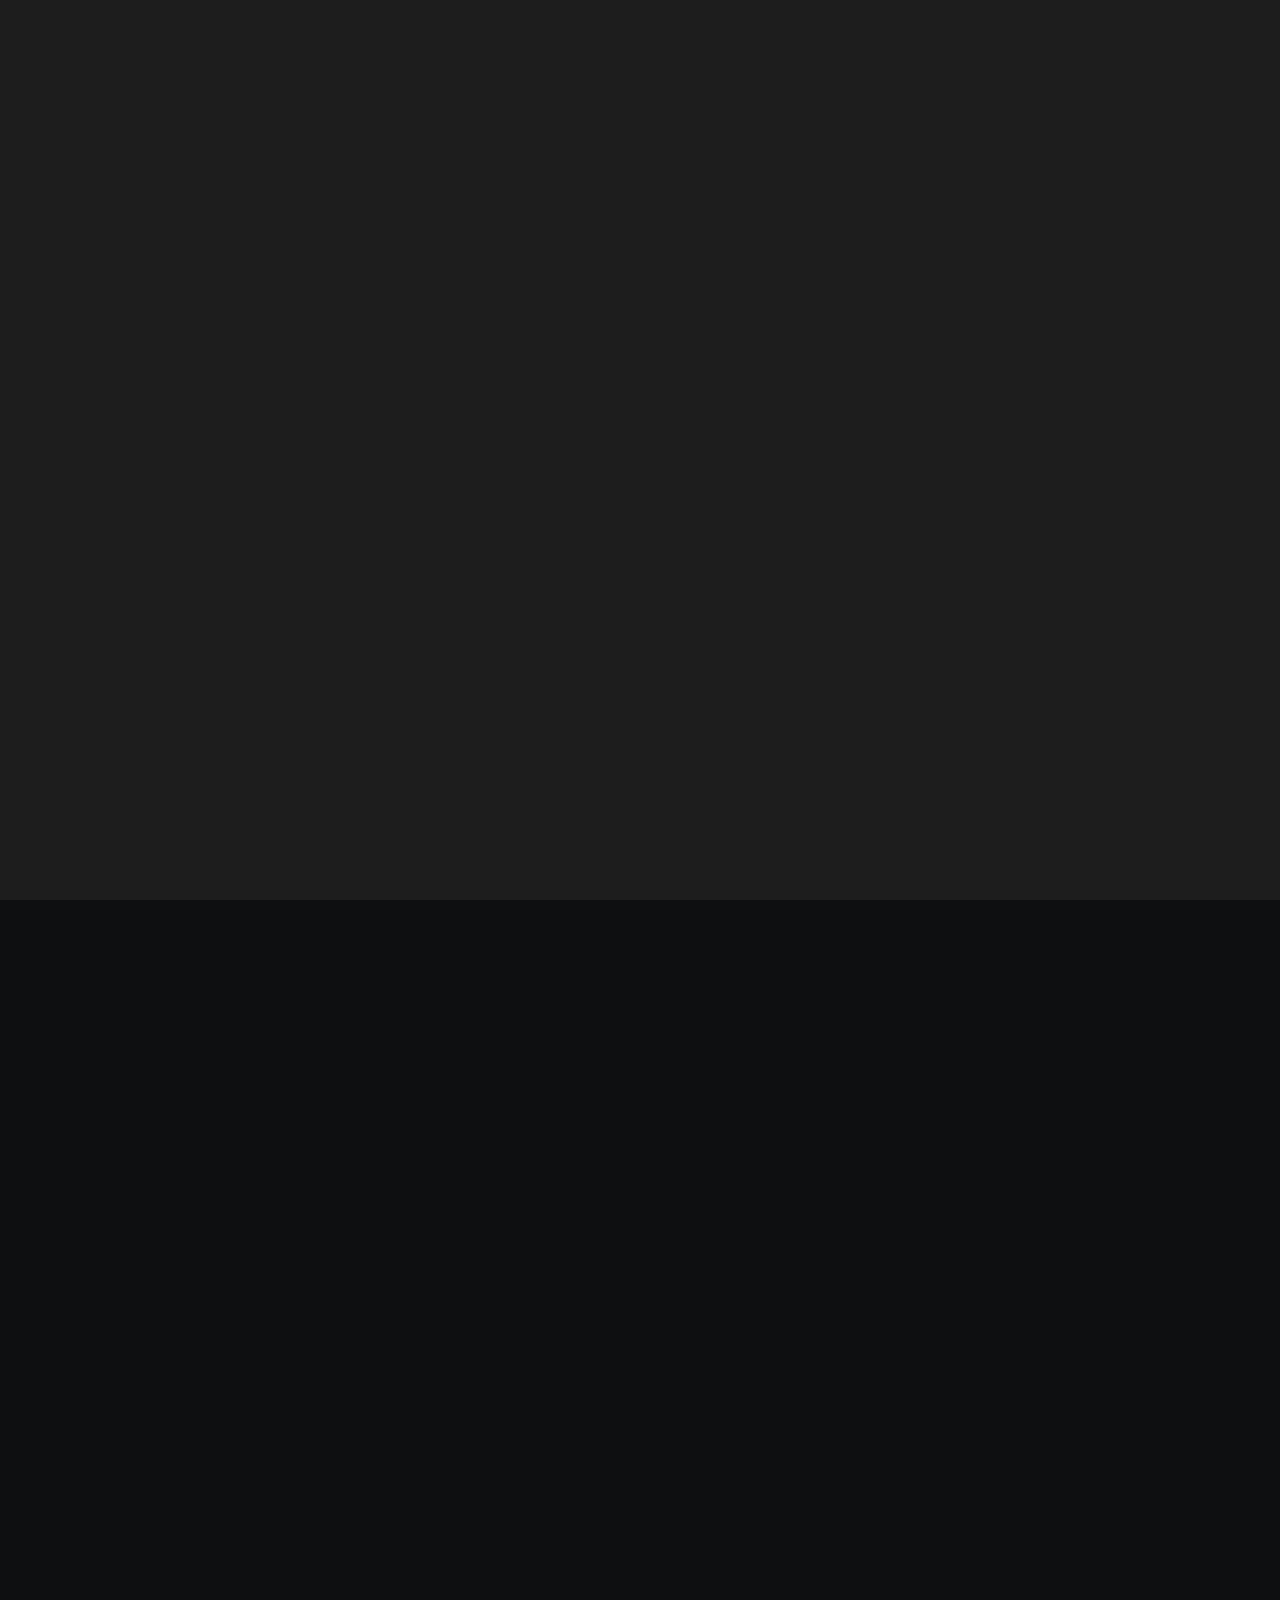
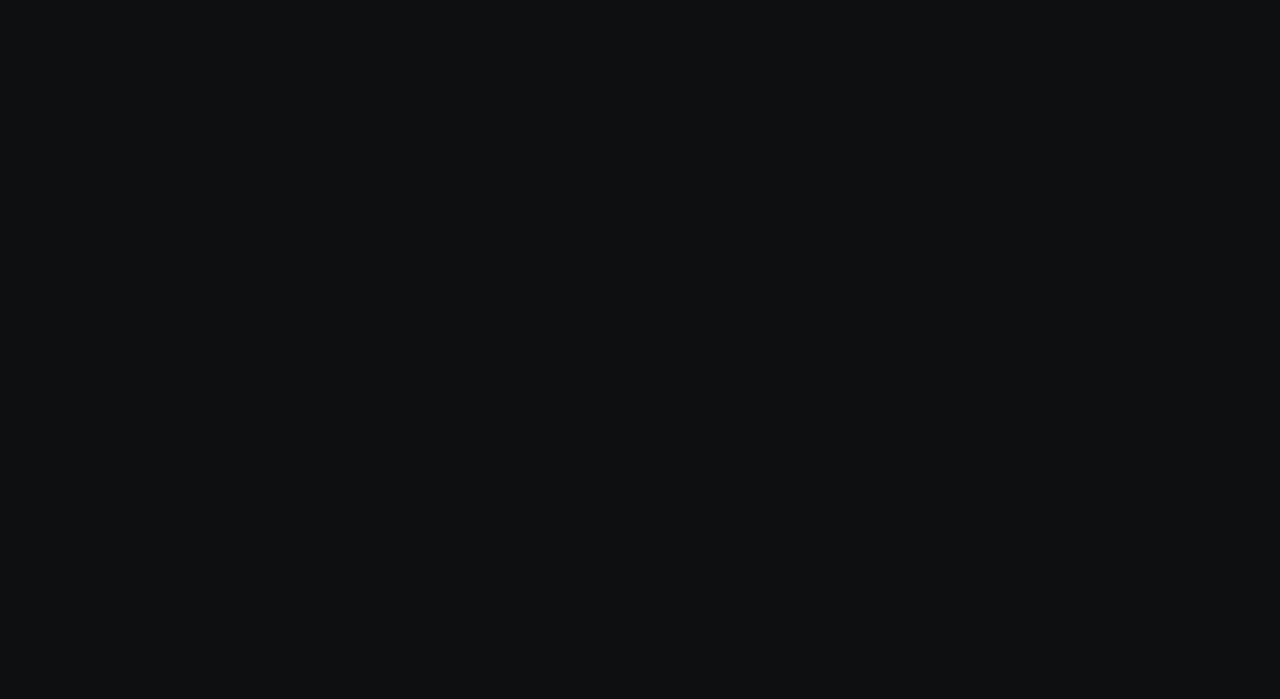
<file: contact.html>
<!DOCTYPE html>
<html lang="zxx">

<head>

    <!-- Metas -->
    <meta charset="utf-8">
    <meta http-equiv="X-UA-Compatible" content="IE=edge">
    <meta name="viewport" content="width=device-width, initial-scale=1, maximum-scale=1">
    <meta name="keywords" content="HTML5 Template NxtEdge Studio Multi-Purpose themeforest">
    <meta name="description" content="NxtEdge Studio - Multi-Purpose HTML5 Template">
    <meta name="author" content="">

    <!-- Title  -->
    <title>NxtEdge Studio</title>

    <!-- Favicon -->
    <link rel="shortcut icon" href="assets/imgs/favicon.ico">

    <!-- Google Fonts -->
    <link href="https://fonts.googleapis.com/css2?family=Inter:wght@100..900&display=swap" rel="stylesheet">
    <link href="https://fonts.googleapis.com/css2?family=Six+Caps&display=swap" rel="stylesheet">

    <!-- Plugins -->
    <link rel="stylesheet" href="../common/css/plugins.css">

    <!-- Core Style Css -->
    <link rel="stylesheet" href="../common/css/common_style.css">
    <link rel="stylesheet" href="assets/css/inner_pages.css">

</head>

<body>



    <!-- ==================== Start Loading ==================== -->

    <div class="loader-wrap">
        <svg viewBox="0 0 1000 1000" preserveAspectRatio="none">
            <path id="svg" d="M0,1005S175,995,500,995s500,5,500,5V0H0Z"></path>
        </svg>

        <div class="loader-wrap-heading">
            <div class="load-text">
                <span>L</span>
                <span>o</span>
                <span>a</span>
                <span>d</span>
                <span>i</span>
                <span>n</span>
                <span>g</span>
            </div>
        </div>
    </div>

    <!-- ==================== End Loading ==================== -->


    <div class="cursor"></div>


    <!-- ==================== Start progress-scroll-button ==================== -->

    <div class="progress-wrap cursor-pointer">
        <svg class="progress-circle svg-content" width="100%" height="100%" viewBox="-1 -1 102 102">
            <path d="M50,1 a49,49 0 0,1 0,98 a49,49 0 0,1 0,-98" />
        </svg>
    </div>

    <!-- ==================== End progress-scroll-button ==================== -->



    <!-- ==================== Start Navbar ==================== -->

    <nav class="navbar navbar-expand-lg">
        <div class="container">

            <!-- Logo -->
            <a class="logo" href="/index.html">
                <img src="assets/imgs/Logo-light.svg" alt="logo">
            </a>

            <!-- navbar links -->
            <div class="collapse navbar-collapse" id="navbarSupportedContent">
                <ul class="navbar-nav">
                    <li class="nav-item">
                        <a class="nav-link" href="/index.html">Home</a>
                    </li>
                    <li class="nav-item">
                        <a class="nav-link" href="/about.html">Studio</a>
                    </li>
                    <li class="nav-item">
                        <a class="nav-link" href="/portfolio.html">Works</a>
                    </li>
                    <li class="nav-item">
                        <a class="nav-link" href="/services.html">Services</a>
                    </li>
                    <li class="nav-item">
                        <a class="nav-link" href="/pricing.html">Pricing</a>
                    </li>
                    <li class="nav-item">
                        <a class="nav-link" href="/blog-grid.html">News</a>
                    </li>
                </ul>
            </div>
            <div class="topnav d-flex align-items-center">
                <a href="/contact.html" class="butn butn-rounded">
                    <div class="d-flex align-items-center">
                        <span>Start Project</span>
                        <span class="icon ml-10">
                            <img src="../common/imgs/icons/arrow-top-right.svg" alt="">
                        </span>
                    </div>
                </a>
                <div class="menu-icon cursor-pointer">
                    <span class="icon ti-align-right"></span>
                </div>
            </div>
        </div>
    </nav>

    <div class="hamenu">
        <div class="close-menu cursor-pointer ti-close"></div>
        <div class="container-fluid rest d-flex">
            <div class="menu-links">
                <ul class="main-menu rest">
                    <li>
                        <div class="o-hidden">
                            <div class="link cursor-pointer dmenu"><span class="fill-text" data-text="Home">Home</span>
                                <i></i>
                            </div>
                        </div>
                        <div class="sub-menu">
                            <ul>
                                <li>
                                    <a href="../startup_agency/index.html" class="sub-link">Startup Agency</a>
                                </li>
                                <li>
                                    <a href="../creative-studio/index.html" class="sub-link">Creative Studio</a>
                                </li>
                                <li>
                                    <a href="../creative_agency/index.html" class="sub-link">Creative Agency</a>
                                </li>
                                <li>
                                    <a href="../digital-marketing/index.html" class="sub-link">Digital Marketing</a>
                                </li>
                                <li>
                                    <a href="../modern_portfolio/index.html" class="sub-link">Modern Portfolio</a>
                                </li>
                                <li>
                                    <a href="/index.html" class="sub-link">Digital Studio</a>
                                </li>
                                <li>
                                    <a href="../modern_agency/index.html" class="sub-link">Modern Agency</a>
                                </li>
                                <li>
                                    <a href="../creative_agency2/index.html" class="sub-link">Creative Agency 2</a>
                                </li>
                            </ul>
                        </div>
                    </li>
                    <li>
                        <div class="o-hidden">
                            <div class="link cursor-pointer dmenu"><span class="fill-text"
                                    data-text="Pages">Pages</span>
                                <i></i>
                            </div>
                        </div>
                        <div class="sub-menu">
                            <ul>
                                <li>
                                    <a href="/about.html" class="sub-link">About Us</a>
                                </li>
                                <li>
                                    <a href="/services.html" class="sub-link">Our Services</a>
                                </li>
                                <li>
                                    <a href="/service-details.html" class="sub-link">Services Details</a>
                                </li>
                                <li>
                                    <a href="/team.html" class="sub-link">Our Team</a>
                                </li>
                                <li>
                                    <a href="/pricing.html" class="sub-link">Pricing</a>
                                </li>
                                <li>
                                    <a href="/faqs.html" class="sub-link">FAQS</a>
                                </li>
                                <li>
                                    <a href="/contact.html" class="sub-link">Contact Us</a>
                                </li>
                            </ul>
                        </div>
                    </li>
                    <li>
                        <div class="o-hidden">
                            <div class="link cursor-pointer dmenu"><span class="fill-text"
                                    data-text="Portfolio">Portfolio</span>
                                <i></i>
                            </div>
                        </div>
                        <div class="sub-menu">
                            <ul>
                                <li>
                                    <a href="/portfolio-standard.html" class="sub-link">Standard</a>
                                </li>
                                <li>
                                    <a href="/portfolio-gallery.html" class="sub-link">Gallery</a>
                                </li>
                                <li>
                                    <a href="/portfolio.html" class="sub-link">Card</a>
                                </li>
                                <li>
                                    <a href="/portfolio-layout2.html" class="sub-link">Grid 2 Column</a>
                                </li>
                                <li>
                                    <a href="/portfolio-layout3.html" class="sub-link">Gid 3 Column</a>
                                </li>
                                <li>
                                    <a href="/portfolio-layout4.html" class="sub-link">Grid 4 Column</a>
                                </li>
                                <li>
                                    <a href="/project-details.html" class="sub-link">Project Details</a>
                                </li>
                            </ul>
                        </div>
                    </li>
                    <li>
                        <div class="o-hidden">
                            <div class="link cursor-pointer dmenu"><span class="fill-text" data-text="Blog">Blog</span>
                                <i></i>
                            </div>
                        </div>
                        <div class="sub-menu">
                            <ul>
                                <li>
                                    <a href="/blog-grid.html" class="sub-link">Blog Grid</a>
                                </li>
                                <li>
                                    <a href="/blog-standard.html" class="sub-link">Blog Standard</a>
                                </li>
                                <li>
                                    <a href="/blog-details.html" class="sub-link">Blog Details</a>
                                </li>
                            </ul>
                        </div>
                    </li>
                    <li>
                        <div class="o-hidden">
                            <a href="/contact.html" class="link"><span class="fill-text"
                                    data-text="Contact Us">Contact Us</span></a>
                        </div>
                    </li>
                </ul>
            </div>
            <div class="cont-info valign">
                <div class="text-center full-width">
                    <div class="logo">
                        <img src="../common/imgs/Logo-light.svg" alt="">
                    </div>
                    <div class="social-icon mt-40">
                        <a href="#"> <i class="fab fa-facebook-f"></i> </a>
                        <a href="#"> <i class="fab fa-x-twitter"></i> </a>
                        <a href="#"> <i class="fab fa-linkedin-in"></i> </a>
                        <a href="#"> <i class="fab fa-instagram"></i> </a>
                    </div>
                    <div class="item mt-30">
                        <h5>541 Melville Geek, <br> Palo Alto, CA 94301</h5>
                    </div>
                    <div class="item mt-10">
                        <h5><a href="#0">Hello@email.com</a></h5>
                        <h5 class="underline"><a href="#0">+1 840 841 25 69</a></h5>
                    </div>
                </div>
            </div>
        </div>
    </div>

    <!-- ==================== End Navbar ==================== -->

    <div id="smooth-wrapper">


        <div id="smooth-content">

            <main>



                <!-- ==================== Start Header ==================== -->

                <header class="contact-hed section-padding pb-0">
                    <div class="container">
                        <div class="caption mb-80 text-center">
                            <h1>Get In Touch</h1>
                        </div>
                    </div>
                    <div class="container-fluid">
                        <div class="google-map">
                            <iframe id="gmap_canvas"
                                src="https://maps.google.com/maps?q=hollwood&t=&z=11&ie=UTF8&iwloc=&output=embed">
                            </iframe>
                        </div>
                    </div>
                </header>

                <!-- ==================== End Header ==================== -->



                <!-- ==================== Start Contact ==================== -->

                <section class="contact-pg section-padding">
                    <div class="container">
                        <div class="row">
                            <div class="col-lg-5 valign">
                                <div class="full-width md-mb80">
                                    <div class="sec-head md-mb80">
                                        <h2 class="text-u">
                                            Let's make your <br> brand <span class="fw-200">
                                                brilliant!</span>
                                        </h2>
                                        <p class="mt-20 mb-20">If you would like to work with us or just want to get in
                                            touch, we’d love to hear from you!</p>
                                        <div class="row">
                                            <div class="col-md-6">
                                                <div class="morinfo mt-30">
                                                    <h6 class="mb-15">Address</h6>
                                                    <p>Besòs 1, 08174 Sant Cugat del Vallès, Barcelona</p>
                                                </div>
                                            </div>
                                            <div class="col-md-6">
                                                <div class="morinfo mt-30">
                                                    <h6 class="mb-15">Email</h6>
                                                    <p>Support@uithemez.com</p>
                                                </div>
                                            </div>
                                        </div>
                                        <div class="phone fz-30 fw-600 mt-30 underline main-color">
                                            <a href="#0">+1 840 841 25 69</a>
                                        </div>
                                    </div>
                                    <ul class="rest social-text d-flex mt-60 fz-16">
                                        <li class="mr-30">
                                            <a href="#0" class="hover-this"><span class="hover-anim">Facebook</span></a>
                                        </li>
                                        <li class="mr-30">
                                            <a href="#0" class="hover-this"><span class="hover-anim">Twitter</span></a>
                                        </li>
                                        <li class="mr-30">
                                            <a href="#0" class="hover-this"><span class="hover-anim">LinkedIn</span></a>
                                        </li>
                                        <li>
                                            <a href="#0" class="hover-this"><span
                                                    class="hover-anim">Instagram</span></a>
                                        </li>
                                    </ul>
                                </div>
                            </div>
                            <div class="col-lg-6 offset-lg-1 valign">
                                <div class="full-width">
                                    <div class="sec-head mb-50">
                                        <h6 class="sub-head">Send a <span class="fw-200">message</span></h6>
                                    </div>
                                    <form id="contact-form" method="post" action="contact.php">

                                        <div class="messages"></div>

                                        <div class="controls row">

                                            <div class="col-lg-6">
                                                <div class="form-group mb-30">
                                                    <input id="form_name" type="text" name="name" placeholder="Name"
                                                        required="required">
                                                </div>
                                            </div>

                                            <div class="col-lg-6">
                                                <div class="form-group mb-30">
                                                    <input id="form_email" type="email" name="email" placeholder="Email"
                                                        required="required">
                                                </div>
                                            </div>

                                            <div class="col-12">
                                                <div class="form-group mb-30">
                                                    <input id="form_subject" type="text" name="subject"
                                                        placeholder="Subject">
                                                </div>
                                            </div>

                                            <div class="col-12">
                                                <div class="form-group">
                                                    <textarea id="form_message" name="message" placeholder="Message"
                                                        rows="4" required="required"></textarea>
                                                </div>
                                                <div class="mt-30">
                                                    <button type="submit" class="butn butn-md butn-bord butn-rounded">
                                                        <div class="d-flex align-items-center">
                                                            <span>Let's Talking</span>
                                                            <span class="icon ml-10">
                                                                <img src="../common/imgs/icons/arrow-top-right.svg"
                                                                    alt="">
                                                            </span>
                                                        </div>
                                                    </button>
                                                </div>
                                            </div>

                                        </div>
                                    </form>
                                </div>
                            </div>
                        </div>
                    </div>
                </section>

                <!-- ==================== End Contact ==================== -->


            </main>


            <!-- ==================== Start Footer ==================== -->

            <footer class="footer-sa pb-80">
                <div class="container section-padding bord-thin-top-light">
                    <div class="contact-info">
                        <div class="row">
                            <div class="col-lg-5">
                                <a href="#" class="logo md-mb50">
                                    <img src="assets/imgs/Logo-light.svg" alt="">
                                </a>
                            </div>
                            <div class="col-lg-6">
                                <div class="row">
                                    <div class="col-md-6">
                                        <div class="item">
                                            <span class="sub-color">location</span>
                                            <p>152 Thatcher Road St, Mahattan, NY 10463, US</p>
                                        </div>
                                    </div>
                                    <div class="col-md-6 d-flex justify-content-end justify-end">
                                        <div class="item">
                                            <span class="sub-color">inquiry</span>
                                            <p>hello@NxtEdge Studio.agency</p>
                                            <p>+0685689696</p>
                                        </div>
                                    </div>
                                </div>
                            </div>
                            <div class="col-lg-6 offset-lg-5">
                                <div class="social-icon">
                                    <a href="#0">
                                        <i class="fa-brands fa-x-twitter"></i>
                                    </a>
                                    <a href="#0">
                                        <i class="fa-brands fa-instagram"></i>
                                    </a>
                                    <a href="#0">
                                        <i class="fa-brands fa-dribbble"></i>
                                    </a>
                                    <a href="#0">
                                        <i class="fa-brands fa-behance"></i>
                                    </a>
                                    <a href="#0">
                                        <i class="fa-brands fa-github"></i>
                                    </a>
                                </div>
                            </div>
                        </div>
                    </div>
                </div>
                <div class="sub-footer">
                    <div class="container bord-thin-top-light pt-50">
                        <div class="row">
                            <div class="col-lg-8">
                                <div class="copy sub-color md-mb30">
                                    <p>© 2024 <a href="#0">NxtEdge Studio Agency</a>. All Right Reserved</p>
                                </div>
                            </div>
                            <div class="col-lg-4 d-flex justify-content-end">
                                <div class="links sub-color d-flex justify-content-between">
                                    <a href="#0" class="active">Home</a>
                                    <a href="#0">Works</a>
                                    <a href="#0">Studio</a>
                                    <a href="#0">News</a>
                                </div>
                            </div>
                        </div>
                    </div>
                </div>
            </footer>

            <!-- ==================== End Footer ==================== -->


        </div>

    </div>










    <!-- jQuery -->
    <script src="../common/js/lib/jquery-3.6.0.min.js"></script>
    <script src="../common/js/lib/jquery-migrate-3.4.0.min.js"></script>

    <!-- plugins -->
    <script src="../common/js/lib/plugins.js"></script>

    <!-- GSAP -->
    <script src="../common/js/gsap_lib/gsap.min.js"></script>
    <script src="../common/js/gsap_lib/ScrollSmoother.min.js"></script>
    <script src="../common/js/gsap_lib/ScrollTrigger.min.js"></script>
    <script src="../common/js/gsap_lib/SplitText.min.js"></script>
    <script src="../common/js/gsap_lib/matter.js"></script>
    <script src="../common/js/gsap_lib/throwable.js"></script>

    <!-- common scripts -->
    <script src="../common/js/common_scripts.js"></script>

    <!-- custom scripts -->
    <script src="assets/js/inner_pages.js"></script>

</body>

</html>
</file>
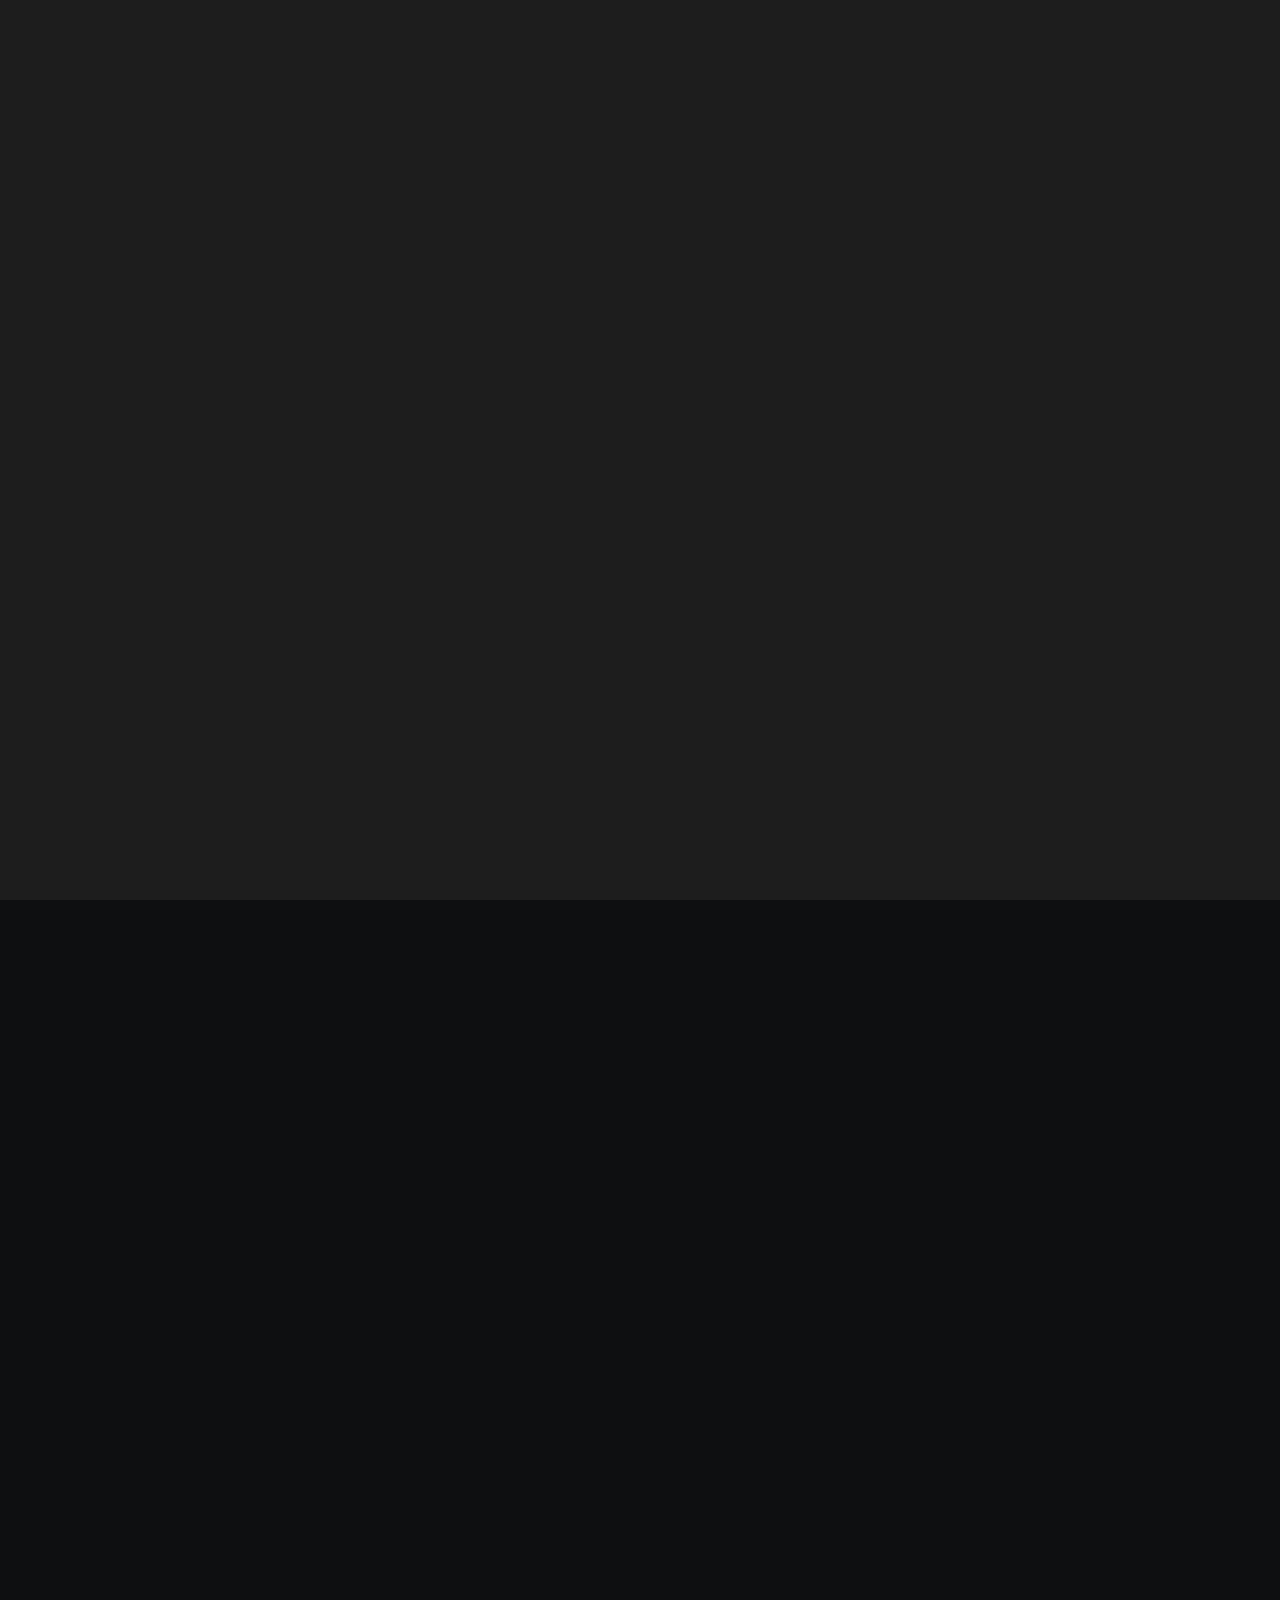
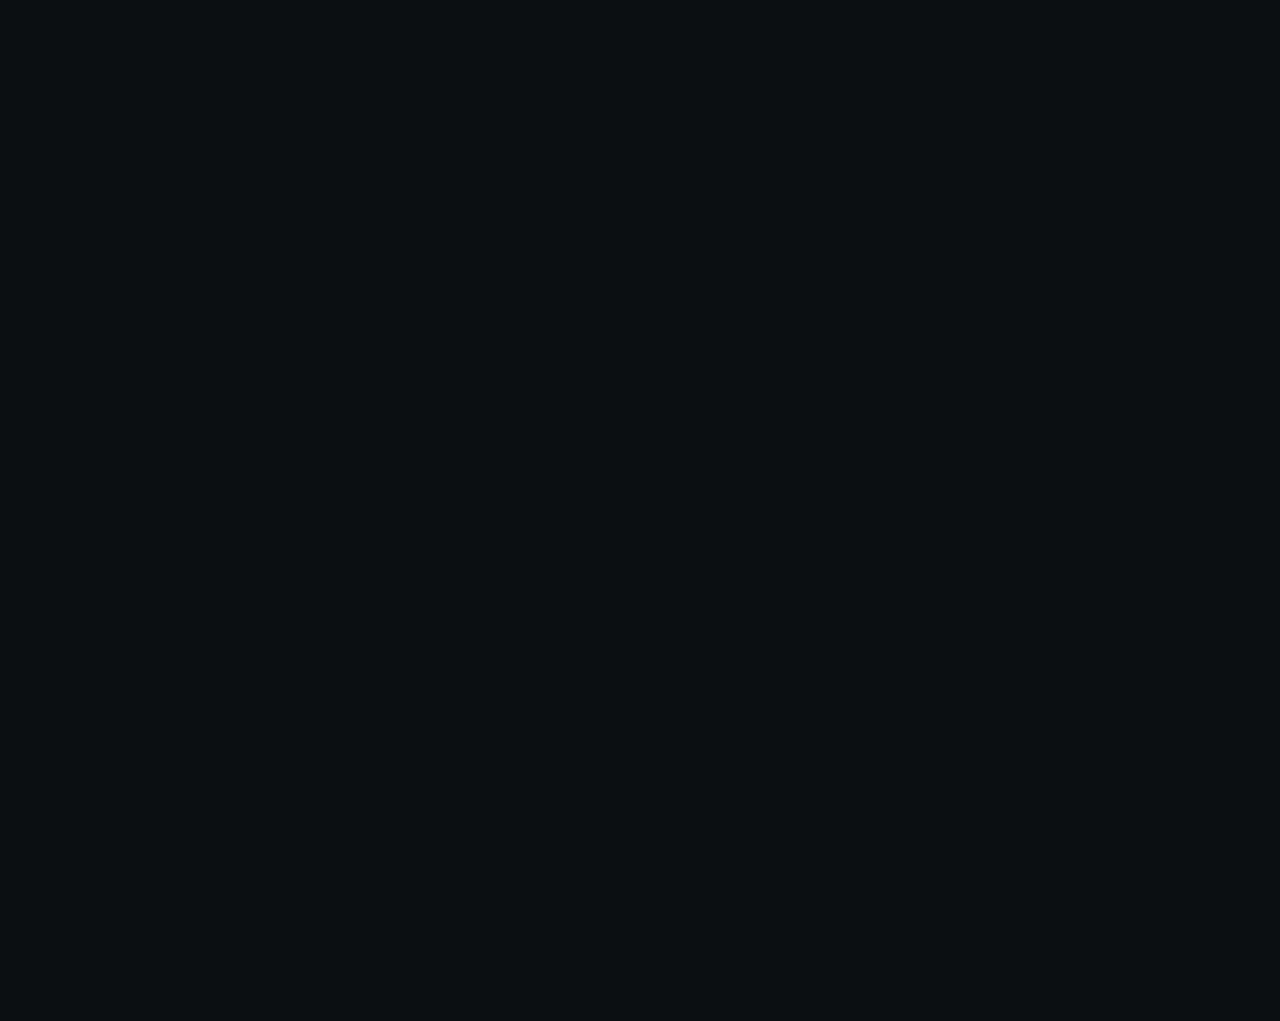
<file: faqs.html>
<!DOCTYPE html>
<html lang="zxx">

<head>

    <!-- Metas -->
    <meta charset="utf-8">
    <meta http-equiv="X-UA-Compatible" content="IE=edge">
    <meta name="viewport" content="width=device-width, initial-scale=1, maximum-scale=1">
    <meta name="keywords" content="HTML5 Template NxtEdge Studio Multi-Purpose themeforest">
    <meta name="description" content="NxtEdge Studio - Multi-Purpose HTML5 Template">
    <meta name="author" content="">

    <!-- Title  -->
    <title>NxtEdge Studio</title>

    <!-- Favicon -->
    <link rel="shortcut icon" href="assets/imgs/favicon.ico">

    <!-- Google Fonts -->
    <link href="https://fonts.googleapis.com/css2?family=Inter:wght@100..900&display=swap" rel="stylesheet">
    <link href="https://fonts.googleapis.com/css2?family=Six+Caps&display=swap" rel="stylesheet">

    <!-- Plugins -->
    <link rel="stylesheet" href="../common/css/plugins.css">

    <!-- Core Style Css -->
    <link rel="stylesheet" href="../common/css/common_style.css">
    <link rel="stylesheet" href="assets/css/inner_pages.css">

</head>

<body>



    <!-- ==================== Start Loading ==================== -->

    <div class="loader-wrap">
        <svg viewBox="0 0 1000 1000" preserveAspectRatio="none">
            <path id="svg" d="M0,1005S175,995,500,995s500,5,500,5V0H0Z"></path>
        </svg>

        <div class="loader-wrap-heading">
            <div class="load-text">
                <span>L</span>
                <span>o</span>
                <span>a</span>
                <span>d</span>
                <span>i</span>
                <span>n</span>
                <span>g</span>
            </div>
        </div>
    </div>

    <!-- ==================== End Loading ==================== -->


    <div class="cursor"></div>


    <!-- ==================== Start progress-scroll-button ==================== -->

    <div class="progress-wrap cursor-pointer">
        <svg class="progress-circle svg-content" width="100%" height="100%" viewBox="-1 -1 102 102">
            <path d="M50,1 a49,49 0 0,1 0,98 a49,49 0 0,1 0,-98" />
        </svg>
    </div>

    <!-- ==================== End progress-scroll-button ==================== -->



    <!-- ==================== Start Navbar ==================== -->

    <nav class="navbar navbar-expand-lg">
        <div class="container">

            <!-- Logo -->
            <a class="logo" href="/index.html">
                <img src="assets/imgs/Logo-light.svg" alt="logo">
            </a>

            <!-- navbar links -->
            <div class="collapse navbar-collapse" id="navbarSupportedContent">
                <ul class="navbar-nav">
                    <li class="nav-item">
                        <a class="nav-link" href="/index.html">Home</a>
                    </li>
                    <li class="nav-item">
                        <a class="nav-link" href="/about.html">About</a>
                    </li>
                    <li class="nav-item">
                        <a class="nav-link" href="/portfolio.html">Works</a>
                    </li>
                    <li class="nav-item">
                        <a class="nav-link" href="/services.html">Services</a>
                    </li>
                    <li class="nav-item">
                        <a class="nav-link" href="/pricing.html">Pricing</a>
                    </li>
                    <li class="nav-item">
                        <a class="nav-link" href="/blog-grid.html">News</a>
                    </li>
                </ul>
            </div>
            <div class="topnav d-flex align-items-center">
                <a href="/contact.html" class="butn butn-rounded">
                    <div class="d-flex align-items-center">
                        <span>Contact Us</span>
                        <span class="icon ml-10">
                            <img src="../common/imgs/icons/arrow-top-right.svg" alt="">
                        </span>
                    </div>
                </a>
                <div class="menu-icon cursor-pointer">
                    <span class="icon ti-align-right"></span>
                </div>
            </div>
        </div>
    </nav>

    <div class="hamenu">
        <div class="close-menu cursor-pointer ti-close"></div>
        <div class="container-fluid rest d-flex">
          <div class="menu-links">
            <ul class="main-menu rest">
              <li>
                <div class="o-hidden">
                  <a href="/index.html" class="link"
                    ><span class="fill-text" data-text="Home"
                      >Home</span
                    ></a
                  >
                </div>
              </li>
              <li>
                <div class="o-hidden">
                  <a href="/about.html" class="link"
                  ><span class="fill-text" data-text="About Us"
                    >About Us</span
                  ></a
                >
                </div>
              </li>
              <li>
                <div class="o-hidden">
                  <a href="/portfolio.html" class="link"
                    ><span class="fill-text" data-text="Works"
                      >Works</span
                    ></a
                  >
                </div>
              </li>
              <li>
                  <div class="o-hidden">
                    <a href="/services.html" class="link"
                      ><span class="fill-text" data-text="Services"
                        >Services</span
                      ></a
                    >
                  </div>
                </li>
                <li>
                  <div class="o-hidden">
                    <a href="/pricing.html" class="link"
                      ><span class="fill-text" data-text="Pricing"
                        >Pricing</span
                      ></a
                    >
                  </div>
                </li>
              <li>
                <div class="o-hidden">
                  <a href="/blog-grid.html" class="link"
                    ><span class="fill-text" data-text="News"
                      >News</span
                    ></a
                  >
                </div>
              </li>
              <li>
                <div class="o-hidden">
                  <a href="/contact.html" class="link"
                    ><span class="fill-text" data-text="Contact Us"
                      >Contact Us</span
                    ></a
                  >
                </div>
              </li>
            </ul>
          </div>
          <div class="cont-info valign">
            <div class="text-center full-width">
              <div class="logo">
                <img src="../common/imgs/Logo-light.svg" alt="" />
              </div>
              <div class="social-icon mt-40">
                <a href="#"> <i class="fab fa-facebook-f"></i> </a>
                <a href="#"> <i class="fab fa-x-twitter"></i> </a>
                <a href="#"> <i class="fab fa-linkedin-in"></i> </a>
                <a href="#"> <i class="fab fa-instagram"></i> </a>
              </div>
              <div class="item mt-30">
                <h5>
                  Al. Jerozolimskie 123, <br />
                  Warsaw, Poland 00-001 
                </h5>
              </div>
              <div class="item mt-10">
                <h5><a href="#0">info@nxtedgestudio.com</a></h5>
                <h5 class="underline"><a href="#0">+48736336921</a></h5>
              </div>
            </div>
          </div>
        </div>
      </div>

    <!-- ==================== End Navbar ==================== -->

    <div id="smooth-wrapper">


        <div id="smooth-content">

            <main>



                <!-- ==================== Start Header ==================== -->

                <header class="pricing-hed">
                    <div class="container section-padding bord-thin-bottom-light">
                        <div class="caption text-center">
                            <h1>Faqs</h1>
                        </div>
                    </div>
                </header>

                <!-- ==================== End Header ==================== -->



                <!-- ==================== Start Faqs ==================== -->

                <section class="faqs-pg section-padding">
                    <div class="container">
                        <div class="row lg-marg">
                            <div class="col-lg-5">
                                <div class="fit-img img">
                                    <img src="assets/imgs/faqs.jpg" alt="">
                                </div>
                            </div>
                            <div class="col-lg-7 pt-30 pb-30">
                                <div class="sec-head mb-60">
                                    <h6 class="sub-head mb-15">Questions & Answers</h6>
                                    <h2>Providing clarity on frequently asked questions</h2>
                                </div>
                                <div class="row justify-content-center">
                                    <div class="col-lg-10">
                                        <div class="accordion" id="accordionExample">
                                            <div class="accordion-item active">
                                                <h4 class="accordion-header" id="heading2">
                                                    <button class="accordion-button collapsed" type="button"
                                                        data-bs-toggle="collapse" data-bs-target="#collapse2"
                                                        aria-expanded="false" aria-controls="collapse2">
                                                        Do you offer custom branding solutions?
                                                    </button>
                                                </h4>
                                                <div id="collapse2" class="accordion-collapse collapse show"
                                                    aria-labelledby="heading2" data-bs-parent="#accordionExample">
                                                    <div class="accordion-body">
                                                        <p>Yes, we provide unique branding services, including logo design, custom email signatures, and personalized visual elements to help your business stand out and maintain a consistent brand identity across all platforms.</p>
                                                    </div>
                                                </div>
                                            </div>
                                            <div class="accordion-item">
                                                <h4 class="accordion-header" id="heading3">
                                                    <button class="accordion-button collapsed" type="button"
                                                        data-bs-toggle="collapse" data-bs-target="#collapse3"
                                                        aria-expanded="false" aria-controls="collapse3">
                                                        What makes NxtEdge Studio different from other digital agencies?
                                                    </button>
                                                </h4>
                                                <div id="collapse3" class="accordion-collapse collapse"
                                                    aria-labelledby="heading3" data-bs-parent="#accordionExample">
                                                    <div class="accordion-body">
                                                        <p>NxtEdge Studio is committed to delivering high-impact, practical, and innovative digital solutions tailored to your business needs. We focus on building long-term relationships and offering personalized service to ensure your success.</p>
                                                    </div>
                                                </div>
                                            </div>
                                            <div class="accordion-item">
                                                <h4 class="accordion-header" id="heading4">
                                                    <button class="accordion-button collapsed" type="button"
                                                        data-bs-toggle="collapse" data-bs-target="#collapse4"
                                                        aria-expanded="false" aria-controls="collapse3">
                                                        Can I manage my website content after development?
                                                    </button>
                                                </h4>
                                                <div id="collapse4" class="accordion-collapse collapse"
                                                    aria-labelledby="heading4" data-bs-parent="#accordionExample">
                                                    <div class="accordion-body">
                                                        <p>Absolutely! We integrate user-friendly content management systems (CMS) like WordPress, allowing you to update and manage your website content easily without needing technical expertise.

                                                        </p>
                                                    </div>
                                                </div>
                                            </div>
                                            <div class="accordion-item">
                                                <h4 class="accordion-header" id="heading5">
                                                    <button class="accordion-button collapsed" type="button"
                                                        data-bs-toggle="collapse" data-bs-target="#collapse5"
                                                        aria-expanded="false" aria-controls="collapse3">
                                                        Do you offer SEO for existing websites?
                                                    </button>
                                                </h4>
                                                <div id="collapse5" class="accordion-collapse collapse"
                                                    aria-labelledby="heading5" data-bs-parent="#accordionExample">
                                                    <div class="accordion-body">
                                                        <p>Yes, we offer comprehensive SEO services for existing websites. We conduct audits, optimize on-page elements, improve technical SEO, and implement strategies to boost your website’s visibility and search rankings.</p>
                                                    </div>
                                                </div>
                                            </div>
                                        </div>
                                    </div>
                                </div>
                            </div>
                        </div>
                    </div>
                </section>

                <!-- ==================== End Faqs ==================== -->


            </main>


            <!-- ==================== Start Footer ==================== -->

            <footer class="footer-ds bord-thin-top-light">
                <div class="container section-padding">
                  <div class="call-action text-center mb-80">
                      <h2 class="">
                          <a href="#0">Let's Make <br> Something Great!</a>
                          <div class="buton d-flex align-items-center justify-content-center">
                              <a href="/contact.html">
                                  <span class="mb-10">Contact</span> <br> <span>Us <img
                                      src="../common/imgs/icons/arrow-top-right.svg" alt=""></span>
                              </a>
                          </div>
                      </h2>
                  </div>
                  <div class="row justify-content-between">
                    <div class="col-lg-4">
                      <div class="subscribe md-mb50">
                        <h6>
                          Be the first to get updates on web development, digital
                          solutions, and more. Subscribe now!
                        </h6>
                        <div class="form-group">
                          <label for="email_subscribe">Email Address</label>
                          <input
                            id="email_subscribe"
                            type="email"
                            placeholder="Enter your email address"
                            name="email_subscribe"
                          />
                          <button type="submit" class="icon invert">
                            <img src="../common/imgs/icons/paper-plane.svg" alt="" />
                          </button>
                        </div>
                        <span
                          >By subscribing, you accept our
                          <a href="#0">Privacy Policy</a></span
                        >
                      </div>
                    </div>
                    <div class="col-lg-6">
                      <div class="contact-info">
                        <div class="row lg-marg">
                          <div class="col-md-6">
                            <div class="item mb-60">
                              <h6>Work Inquiry</h6>
                              <p>info@nxtedgestudio.com</p>
                              <p>+48736336921</p>
                            </div>
                          </div>
                          <div class="col-md-6">
                            <div class="item mb-60">
                              <h6>Open Position</h6>
                              <p>Senior Front-end Wordpress Developer</p>
                              <p>UI/UX Designer (Remote)</p>
                            </div>
                          </div>
                          <div class="col-md-6">
                            <div class="item sm-mb60">
                              <h6>Warsaw, Poland</h6>
                              <p>Al. Jerozolimskie 123, Warsaw, Poland 00-001</p>
                            </div>
                          </div>
                          <div class="col-md-6">
                            <div class="item">
                              <h6>Links</h6>
                              <p><a href="#0">Terms & Conditions</a></p>
                              <p><a href="#0">Privacy Policy</a></p>
                            </div>
                          </div>
                        </div>
                      </div>
                    </div>
                  </div>
                </div>
                <div class="sub-footer bord-thin-top-light pt-50 pb-50">
                  <div class="container">
                    <div class="row">
                      <div class="col-lg-8">
                        <div class="copy d-flex align-items-center md-mb30">
                          <div>
                            <div class="logo">
                              <img src="assets/imgs/Logo-f.svg" alt="" />
                            </div>
                          </div>
                          <div class="ml-50">
                            <p>
                              © 2024 <a href="#0">NxtEdge Studio Agency</a>. <br />
                              All Right Reserved
                            </p>
                          </div>
                        </div>
                      </div>
                      <div class="col-lg-4 d-flex justify-content-end">
                        <div class="links sub-color d-flex justify-content-between">
                          <a href="/index.html" >Home</a>
                          <a href="/portfolio-standard.html">Works</a>
                          <a href="/about.html">About</a>
                          <a href="/faqs.html" class="active">FAQs</a>
                        </div>
                      </div>
                    </div>
                  </div>
                </div>
              </footer>

            <!-- ==================== End Footer ==================== -->


        </div>

    </div>










    <!-- jQuery -->
    <script src="../common/js/lib/jquery-3.6.0.min.js"></script>
    <script src="../common/js/lib/jquery-migrate-3.4.0.min.js"></script>

    <!-- plugins -->
    <script src="../common/js/lib/plugins.js"></script>

    <!-- GSAP -->
    <script src="../common/js/gsap_lib/gsap.min.js"></script>
    <script src="../common/js/gsap_lib/ScrollSmoother.min.js"></script>
    <script src="../common/js/gsap_lib/ScrollTrigger.min.js"></script>
    <script src="../common/js/gsap_lib/SplitText.min.js"></script>
    <script src="../common/js/gsap_lib/matter.js"></script>
    <script src="../common/js/gsap_lib/throwable.js"></script>

    <!-- common scripts -->
    <script src="../common/js/common_scripts.js"></script>

    <!-- custom scripts -->
    <script src="assets/js/inner_pages.js"></script>

</body>

</html>
</file>
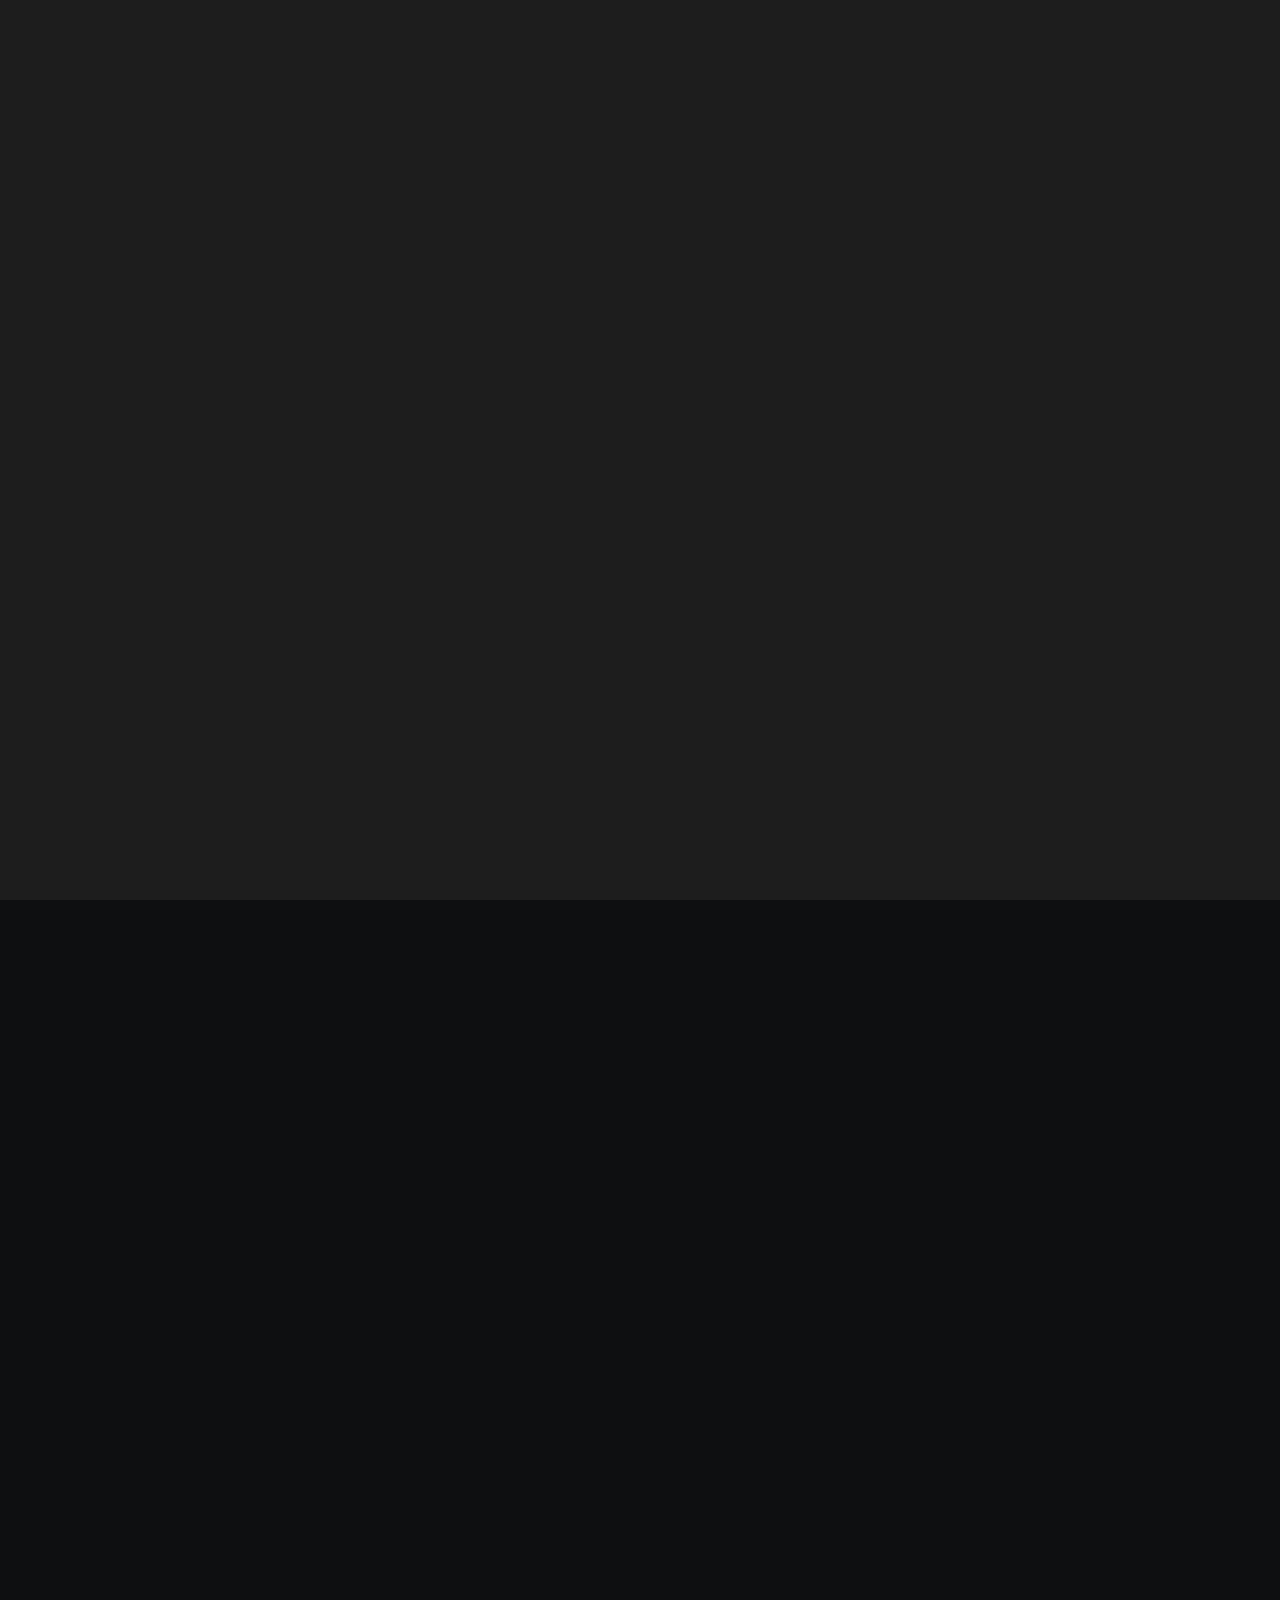
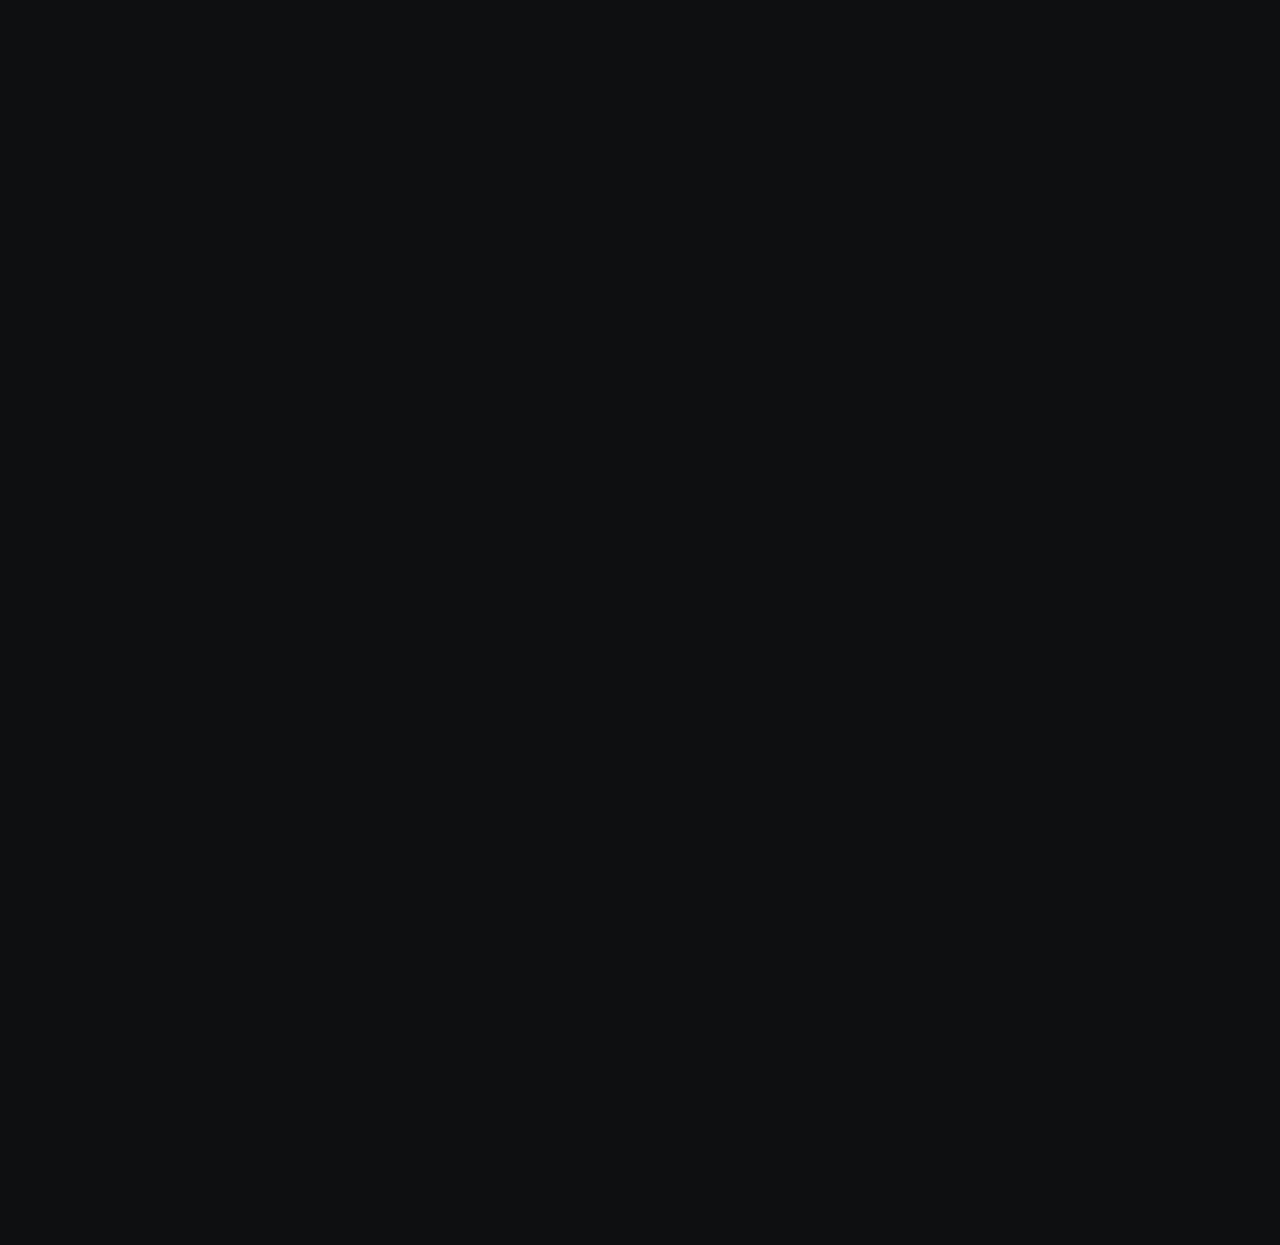
<file: portfolio.html>
<!DOCTYPE html>
<html lang="zxx">

<head>

    <!-- Metas -->
    <meta charset="utf-8">
    <meta http-equiv="X-UA-Compatible" content="IE=edge">
    <meta name="viewport" content="width=device-width, initial-scale=1, maximum-scale=1">
    <meta name="keywords" content="HTML5 Template NxtEdge Studio Multi-Purpose themeforest">
    <meta name="description" content="NxtEdge Studio - Multi-Purpose HTML5 Template">
    <meta name="author" content="">

    <!-- Title  -->
    <title>NxtEdge Studio</title>

    <!-- Favicon -->
    <link rel="shortcut icon" href="assets/imgs/favicon.ico">

    <!-- Google Fonts -->
    <link href="https://fonts.googleapis.com/css2?family=Inter:wght@100..900&display=swap" rel="stylesheet">
    <link href="https://fonts.googleapis.com/css2?family=Six+Caps&display=swap" rel="stylesheet">

    <!-- Plugins -->
    <link rel="stylesheet" href="../common/css/plugins.css">

    <!-- Core Style Css -->
    <link rel="stylesheet" href="../common/css/common_style.css">
    <link rel="stylesheet" href="assets/css/inner_pages.css">

</head>

<body>



    <!-- ==================== Start Loading ==================== -->

    <div class="loader-wrap">
        <svg viewBox="0 0 1000 1000" preserveAspectRatio="none">
            <path id="svg" d="M0,1005S175,995,500,995s500,5,500,5V0H0Z"></path>
        </svg>

        <div class="loader-wrap-heading">
            <div class="load-text">
                <span>L</span>
                <span>o</span>
                <span>a</span>
                <span>d</span>
                <span>i</span>
                <span>n</span>
                <span>g</span>
            </div>
        </div>
    </div>

    <!-- ==================== End Loading ==================== -->


    <div class="cursor"></div>


    <!-- ==================== Start progress-scroll-button ==================== -->

    <div class="progress-wrap cursor-pointer">
        <svg class="progress-circle svg-content" width="100%" height="100%" viewBox="-1 -1 102 102">
            <path d="M50,1 a49,49 0 0,1 0,98 a49,49 0 0,1 0,-98" />
        </svg>
    </div>

    <!-- ==================== End progress-scroll-button ==================== -->



    <!-- ==================== Start Navbar ==================== -->

    <nav class="navbar navbar-expand-lg">
        <div class="container">

            <!-- Logo -->
            <a class="logo" href="/index.html">
                <img src="assets/imgs/Logo-light.svg" alt="logo">
            </a>

            <!-- navbar links -->
            <div class="collapse navbar-collapse" id="navbarSupportedContent">
                <ul class="navbar-nav">
                    <li class="nav-item">
                        <a class="nav-link" href="/index.html">Home</a>
                    </li>
                    <li class="nav-item">
                        <a class="nav-link" href="/about.html">Studio</a>
                    </li>
                    <li class="nav-item">
                        <a class="nav-link active" href="/portfolio.html">Works</a>
                    </li>
                    <li class="nav-item">
                        <a class="nav-link" href="/services.html">Services</a>
                    </li>
                    <li class="nav-item">
                        <a class="nav-link" href="/blog-grid.html">News</a>
                    </li>
                </ul>
            </div>
            <div class="topnav d-flex align-items-center">
                <a href="/contact.html" class="butn butn-rounded">
                    <div class="d-flex align-items-center">
                        <span>Start Project</span>
                        <span class="icon ml-10">
                            <img src="../common/imgs/icons/arrow-top-right.svg" alt="">
                        </span>
                    </div>
                </a>
                <div class="menu-icon cursor-pointer">
                    <span class="icon ti-align-right"></span>
                </div>
            </div>
        </div>
    </nav>

    <div class="hamenu">
        <div class="close-menu cursor-pointer ti-close"></div>
        <div class="container-fluid rest d-flex">
            <div class="menu-links">
                <ul class="main-menu rest">
                    <li>
                        <div class="o-hidden">
                            <div class="link cursor-pointer dmenu"><span class="fill-text" data-text="Home">Home</span>
                                <i></i></div>
                        </div>
                        <div class="sub-menu">
                            <ul>
                                <li>
                                    <a href="../startup_agency/index.html" class="sub-link">Startup Agency</a>
                                </li>
                                <li>
                                    <a href="../creative-studio/index.html" class="sub-link">Creative Studio</a>
                                </li>
                                <li>
                                    <a href="../creative_agency/index.html" class="sub-link">Creative Agency</a>
                                </li>
                                <li>
                                    <a href="../digital-marketing/index.html" class="sub-link">Digital Marketing</a>
                                </li>
                                <li>
                                    <a href="../modern_portfolio/index.html" class="sub-link">Modern Portfolio</a>
                                </li>
                                <li>
                                    <a href="/index.html" class="sub-link">Digital Studio</a>
                                </li>
                                <li>
                                    <a href="../modern_agency/index.html" class="sub-link">Modern Agency</a>
                                </li>
                                <li>
                                    <a href="../creative_agency2/index.html" class="sub-link">Creative Agency 2</a>
                                </li>
                            </ul>
                        </div>
                    </li>
                    <li>
                        <div class="o-hidden">
                            <div class="link cursor-pointer dmenu"><span class="fill-text" data-text="Pages">Pages</span>
                                <i></i></div>
                        </div>
                        <div class="sub-menu">
                            <ul>
                                <li>
                                    <a href="/about.html" class="sub-link">About Us</a>
                                </li>
                                <li>
                                    <a href="/services.html" class="sub-link">Our Services</a>
                                </li>
                                <li>
                                    <a href="/service-details.html" class="sub-link">Services Details</a>
                                </li>
                                <li>
                                    <a href="/team.html" class="sub-link">Our Team</a>
                                </li>
                                <li>
                                    <a href="/pricing.html" class="sub-link">Pricing</a>
                                </li>
                                <li>
                                    <a href="/faqs.html" class="sub-link">FAQS</a>
                                </li>
                                <li>
                                    <a href="/contact.html" class="sub-link">Contact Us</a>
                                </li>
                            </ul>
                        </div>
                    </li>
                    <li>
                        <div class="o-hidden">
                            <div class="link cursor-pointer dmenu"><span class="fill-text" data-text="Portfolio">Portfolio</span>
                                <i></i></div>
                        </div>
                        <div class="sub-menu">
                            <ul>
                                <li>
                                    <a href="/portfolio-standard.html" class="sub-link">Standard</a>
                                </li>
                                <li>
                                    <a href="/portfolio-gallery.html" class="sub-link">Gallery</a>
                                </li>
                                <li>
                                    <a href="/portfolio.html" class="sub-link">Card</a>
                                </li>
                                <li>
                                    <a href="/portfolio-layout2.html" class="sub-link">Grid 2 Column</a>
                                </li>
                                <li>
                                    <a href="/portfolio-layout3.html" class="sub-link">Gid 3 Column</a>
                                </li>
                                <li>
                                    <a href="/portfolio-layout4.html" class="sub-link">Grid 4 Column</a>
                                </li>
                                <li>
                                    <a href="/project-details.html" class="sub-link">Project Details</a>
                                </li>
                            </ul>
                        </div>
                    </li>
                    <li>
                        <div class="o-hidden">
                            <div class="link cursor-pointer dmenu"><span class="fill-text" data-text="Blog">Blog</span>
                                <i></i></div>
                        </div>
                        <div class="sub-menu">
                            <ul>
                                <li>
                                    <a href="/blog-grid.html" class="sub-link">Blog Grid</a>
                                </li>
                                <li>
                                    <a href="/blog-standard.html" class="sub-link">Blog Standard</a>
                                </li>
                                <li>
                                    <a href="/blog-details.html" class="sub-link">Blog Details</a>
                                </li>
                            </ul>
                        </div>
                    </li>
                    <li>
                        <div class="o-hidden">
                            <a href="/contact.html" class="link"><span class="fill-text"
                                    data-text="Contact Us">Contact Us</span></a>
                        </div>
                    </li>
                </ul>
            </div>
            <div class="cont-info valign">
                <div class="text-center full-width">
                    <div class="logo">
                        <img src="../common/imgs/Logo-light.svg" alt="">
                    </div>
                    <div class="social-icon mt-40">
                        <a href="#"> <i class="fab fa-facebook-f"></i> </a>
                        <a href="#"> <i class="fab fa-x-twitter"></i> </a>
                        <a href="#"> <i class="fab fa-linkedin-in"></i> </a>
                        <a href="#"> <i class="fab fa-instagram"></i> </a>
                    </div>
                    <div class="item mt-30">
                        <h5>541 Melville Geek, <br> Palo Alto, CA 94301</h5>
                    </div>
                    <div class="item mt-10">
                        <h5><a href="#0">Hello@email.com</a></h5>
                        <h5 class="underline"><a href="#0">+1 840 841 25 69</a></h5>
                    </div>
                </div>
            </div>
        </div>
    </div>

    <!-- ==================== End Navbar ==================== -->

    <div id="smooth-wrapper">


        <div id="smooth-content">

            <main>



                <!-- ==================== Start Header ==================== -->

                <header class="work-hed">
                    <div class="container section-padding">
                        <div class="caption text-center">
                            <h1>Work Grid 3</h1>
                            <div class="path mt-15">
                                <span>
                                    <a href="#">Home</a>
                                </span>
                                <span><i class="fa-solid fa-arrow-right-long"></i></span>
                                <span class="main-color">Portfolio</span>
                            </div>
                        </div>
                    </div>
                </header>

                <!-- ==================== End Header ==================== -->



                <!-- ==================== Start Portfolio ==================== -->

                <div class="works-mp section-padding pt-0">
                    <div class="container">
                        <div class="row md-marg gallery">
                            <div class="col-lg-4 items">
                                <div class="item">
                                    <div class="cont d-flex align-items-center">
                                        <div>
                                            <h5>Swat Co.</h5>
                                            <span>branding, ui/ux design</span>
                                        </div>
                                        <div class="ml-auto">
                                            <a href="/project-details.html">
                                                <i class="fa-solid fa-chevron-right"></i>
                                            </a>
                                        </div>
                                    </div>
                                    <div class="img">
                                        <img src="assets/imgs/portfolio/works2/1.jpg" alt="">
                                    </div>
                                </div>
                            </div>
                            <div class="col-lg-4 items">
                                <div class="item">
                                    <div class="cont d-flex align-items-center">
                                        <div>
                                            <h5>ZumaCons Firm</h5>
                                            <span>branding, ui/ux design, <br> motion, seo</span>
                                        </div>
                                        <div class="ml-auto">
                                            <a href="/project-details.html">
                                                <i class="fa-solid fa-chevron-right"></i>
                                            </a>
                                        </div>
                                    </div>
                                    <div class="img">
                                        <img src="assets/imgs/portfolio/works2/2.jpg" alt="">
                                    </div>
                                </div>
                            </div>
                            <div class="col-lg-4 items">
                                <div class="item">
                                    <div class="cont d-flex align-items-center">
                                        <div>
                                            <h5>Newz Magazine Site</h5>
                                            <span>ui/ux design, Illustration <br> photography,</span>
                                        </div>
                                        <div class="ml-auto">
                                            <a href="/project-details.html">
                                                <i class="fa-solid fa-chevron-right"></i>
                                            </a>
                                        </div>
                                    </div>
                                    <div class="img">
                                        <img src="assets/imgs/portfolio/works2/3.jpg" alt="">
                                    </div>
                                </div>
                            </div>
                            <div class="col-lg-4 items">
                                <div class="item">
                                    <div class="cont d-flex align-items-center">
                                        <div>
                                            <h5>Archin</h5>
                                            <span>branding, ui/ux design, <br> motion, seo</span>
                                        </div>
                                        <div class="ml-auto">
                                            <a href="/project-details.html">
                                                <i class="fa-solid fa-chevron-right"></i>
                                            </a>
                                        </div>
                                    </div>
                                    <div class="img">
                                        <img src="assets/imgs/portfolio/works2/4.jpg" alt="">
                                    </div>
                                </div>
                            </div>
                            <div class="col-lg-4 items">
                                <div class="item">
                                    <div class="cont d-flex align-items-center">
                                        <div>
                                            <h5>Jorger Clarkson</h5>
                                            <span>UI/UX Designm Landing Page, <br> Webflow, Framer</span>
                                        </div>
                                        <div class="ml-auto">
                                            <a href="/project-details.html">
                                                <i class="fa-solid fa-chevron-right"></i>
                                            </a>
                                        </div>
                                    </div>
                                    <div class="img">
                                        <img src="assets/imgs/portfolio/works2/6.jpg" alt="">
                                    </div>
                                </div>
                            </div>
                            <div class="col-lg-4 items">
                                <div class="item">
                                    <div class="cont d-flex align-items-center">
                                        <div>
                                            <h5>LW Rebrand</h5>
                                            <span>branding, rebrand, postion <br> strategy, animation</span>
                                        </div>
                                        <div class="ml-auto">
                                            <a href="/project-details.html">
                                                <i class="fa-solid fa-chevron-right"></i>
                                            </a>
                                        </div>
                                    </div>
                                    <div class="img">
                                        <img src="assets/imgs/portfolio/works2/5.jpg" alt="">
                                    </div>
                                </div>
                            </div>
                            <div class="col-lg-4 items">
                                <div class="item">
                                    <div class="cont d-flex align-items-center">
                                        <div>
                                            <h5>The Unerio</h5>
                                            <span>ui/ux design, mobile app, <br> motion, seo</span>
                                        </div>
                                        <div class="ml-auto">
                                            <a href="/project-details.html">
                                                <i class="fa-solid fa-chevron-right"></i>
                                            </a>
                                        </div>
                                    </div>
                                    <div class="img">
                                        <img src="assets/imgs/portfolio/works2/8.jpg" alt="">
                                    </div>
                                </div>
                            </div>
                            <div class="col-lg-4 items">
                                <div class="item">
                                    <div class="cont d-flex align-items-center">
                                        <div>
                                            <h5>Boat News</h5>
                                            <span>UI/Ux Design, Webflow</span>
                                        </div>
                                        <div class="ml-auto">
                                            <a href="/project-details.html">
                                                <i class="fa-solid fa-chevron-right"></i>
                                            </a>
                                        </div>
                                    </div>
                                    <div class="img">
                                        <img src="assets/imgs/portfolio/works2/7.jpg" alt="">
                                    </div>
                                </div>
                            </div>
                            <div class="col-lg-4 items">
                                <div class="item">
                                    <div class="cont d-flex align-items-center">
                                        <div>
                                            <h5>Arc Garden</h5>
                                            <span>branding, Graphic Design</span>
                                        </div>
                                        <div class="ml-auto">
                                            <a href="/project-details.html">
                                                <i class="fa-solid fa-chevron-right"></i>
                                            </a>
                                        </div>
                                    </div>
                                    <div class="img">
                                        <img src="assets/imgs/portfolio/works1/8.jpg" alt="">
                                    </div>
                                </div>
                            </div>
                        </div>
                    </div>
                </div>

                <!-- ==================== End Portfolio ==================== -->


            </main>


            <!-- ==================== Start Footer ==================== -->

            <footer class="footer-sa pb-80">
                <div class="container section-padding bord-thin-top-light">
                    <div class="call-action text-center mb-80">
                        <h2 class="">
                            <a href="#0">Let's Make <br> Something Great!</a>
                            <div class="buton d-flex align-items-center justify-content-center">
                                <a href="#0">
                                    <span class="mb-10">Contact</span> <br> <span>Us <img
                                        src="../common/imgs/icons/arrow-top-right.svg" alt=""></span>
                                </a>
                            </div>
                        </h2>
                    </div>
                    <div class="contact-info">
                        <div class="row">
                            <div class="col-lg-5">
                                <a href="#" class="logo md-mb50">
                                    <img src="assets/imgs/Logo-light.svg" alt="">
                                </a>
                            </div>
                            <div class="col-lg-6">
                                <div class="row">
                                    <div class="col-md-6">
                                        <div class="item">
                                            <span class="sub-color">location</span>
                                            <p>152 Thatcher Road St, Mahattan, NY 10463, US</p>
                                        </div>
                                    </div>
                                    <div class="col-md-6 d-flex justify-content-end justify-end">
                                        <div class="item">
                                            <span class="sub-color">inquiry</span>
                                            <p>hello@NxtEdge Studio.agency</p>
                                            <p>+0685689696</p>
                                        </div>
                                    </div>
                                </div>
                            </div>
                            <div class="col-lg-6 offset-lg-5">
                                <div class="social-icon">
                                    <a href="#0">
                                        <i class="fa-brands fa-x-twitter"></i>
                                    </a>
                                    <a href="#0">
                                        <i class="fa-brands fa-instagram"></i>
                                    </a>
                                    <a href="#0">
                                        <i class="fa-brands fa-dribbble"></i>
                                    </a>
                                    <a href="#0">
                                        <i class="fa-brands fa-behance"></i>
                                    </a>
                                    <a href="#0">
                                        <i class="fa-brands fa-github"></i>
                                    </a>
                                </div>
                            </div>
                        </div>
                    </div>
                </div>
                <div class="sub-footer">
                    <div class="container bord-thin-top-light pt-50">
                        <div class="row">
                            <div class="col-lg-8">
                                <div class="copy sub-color md-mb30">
                                    <p>© 2024 <a href="#0">NxtEdge Studio Agency</a>. All Right Reserved</p>
                                </div>
                            </div>
                            <div class="col-lg-4 d-flex justify-content-end">
                                <div class="links sub-color d-flex justify-content-between">
                                    <a href="#0" class="active">Home</a>
                                    <a href="#0">Works</a>
                                    <a href="#0">Studio</a>
                                    <a href="#0">News</a>
                                </div>
                            </div>
                        </div>
                    </div>
                </div>
            </footer>

            <!-- ==================== End Footer ==================== -->


        </div>

    </div>










    <!-- jQuery -->
    <script src="../common/js/lib/jquery-3.6.0.min.js"></script>
    <script src="../common/js/lib/jquery-migrate-3.4.0.min.js"></script>

    <!-- plugins -->
    <script src="../common/js/lib/plugins.js"></script>

    <!-- GSAP -->
    <script src="../common/js/gsap_lib/gsap.min.js"></script>
    <script src="../common/js/gsap_lib/ScrollSmoother.min.js"></script>
    <script src="../common/js/gsap_lib/ScrollTrigger.min.js"></script>
    <script src="../common/js/gsap_lib/SplitText.min.js"></script>
    <script src="../common/js/gsap_lib/matter.js"></script>
    <script src="../common/js/gsap_lib/throwable.js"></script>

    <!-- common scripts -->
    <script src="../common/js/common_scripts.js"></script>

    <!-- custom scripts -->
    <script src="assets/js/inner_pages.js"></script>

</body>

</html>
</file>
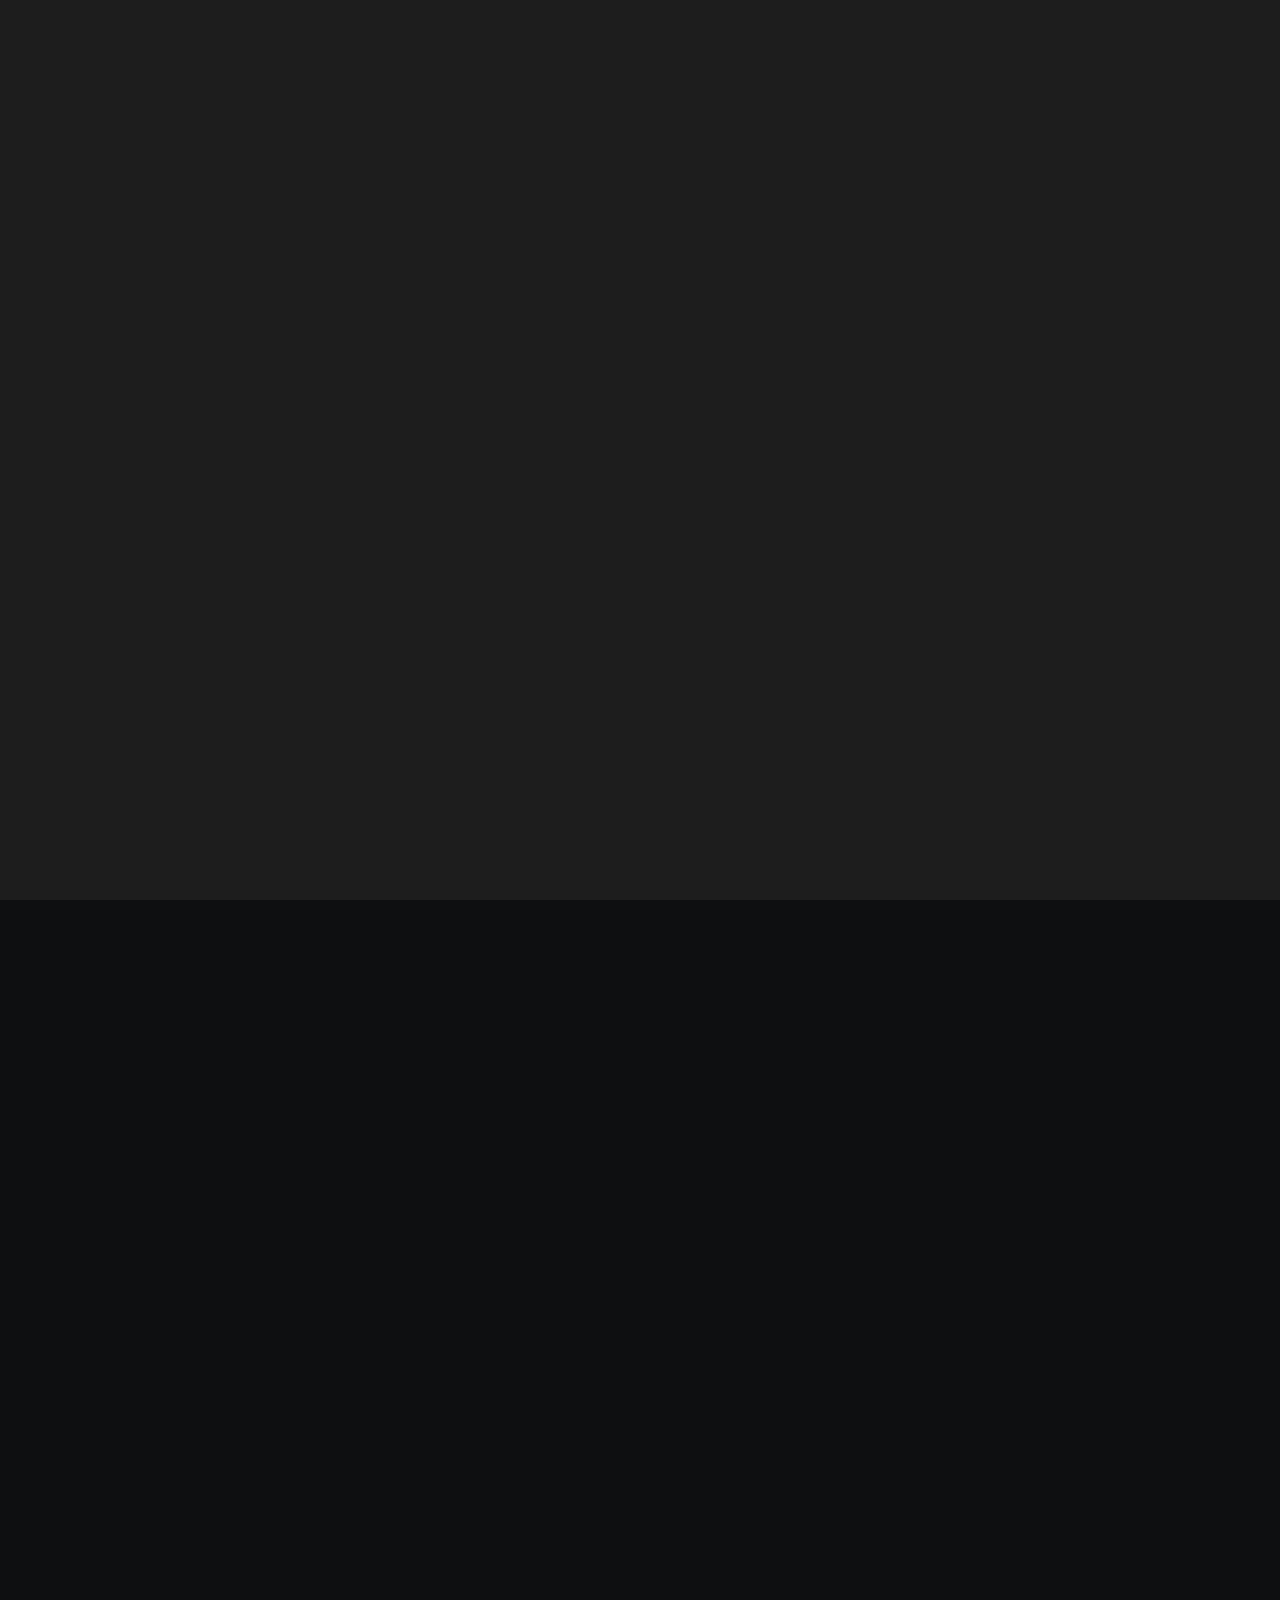
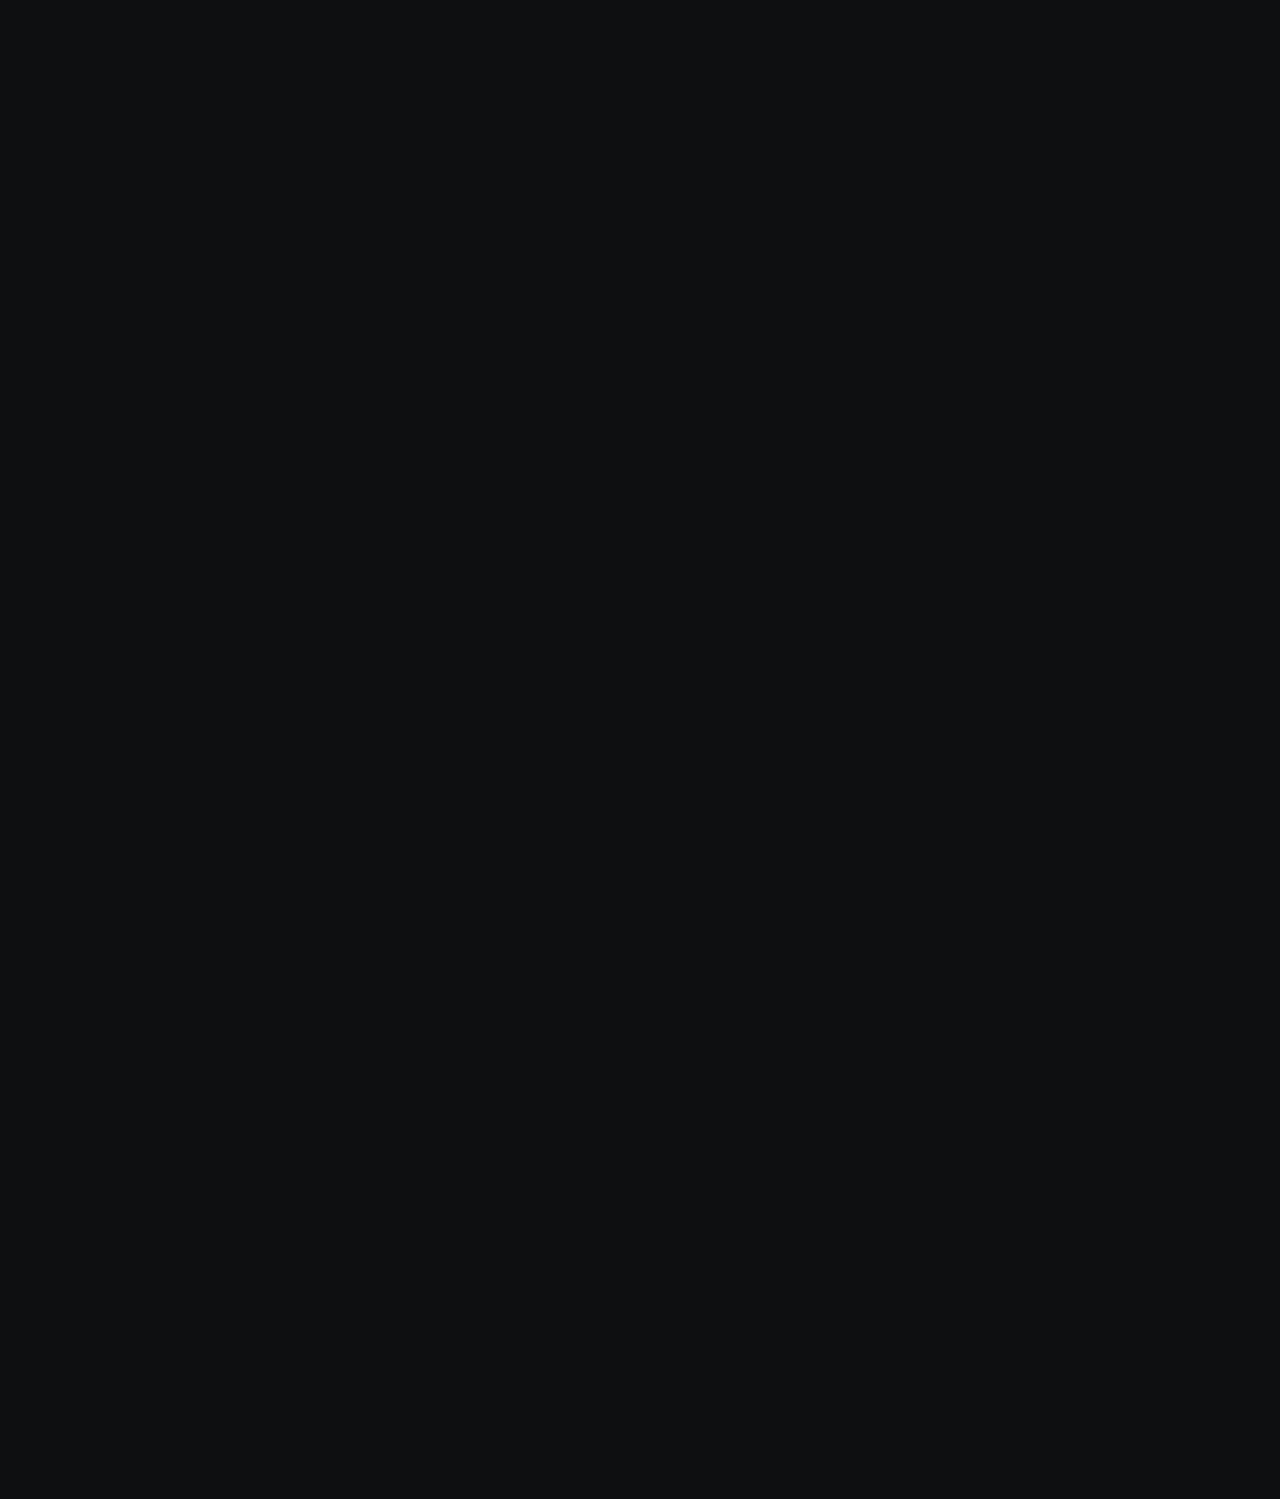
<file: pricing.html>
<!DOCTYPE html>
<html lang="zxx">

<head>

    <!-- Metas -->
    <meta charset="utf-8">
    <meta http-equiv="X-UA-Compatible" content="IE=edge">
    <meta name="viewport" content="width=device-width, initial-scale=1, maximum-scale=1">
    <meta name="keywords" content="HTML5 Template NxtEdge Studio Multi-Purpose themeforest">
    <meta name="description" content="NxtEdge Studio - Multi-Purpose HTML5 Template">
    <meta name="author" content="">

    <!-- Title  -->
    <title>NxtEdge Studio</title>

    <!-- Favicon -->
    <link rel="shortcut icon" href="assets/imgs/favicon.ico">

    <!-- Google Fonts -->
    <link href="https://fonts.googleapis.com/css2?family=Inter:wght@100..900&display=swap" rel="stylesheet">
    <link href="https://fonts.googleapis.com/css2?family=Six+Caps&display=swap" rel="stylesheet">

    <!-- Plugins -->
    <link rel="stylesheet" href="../common/css/plugins.css">

    <!-- Core Style Css -->
    <link rel="stylesheet" href="../common/css/common_style.css">
    <link rel="stylesheet" href="assets/css/inner_pages.css">

</head>

<body>



    <!-- ==================== Start Loading ==================== -->

    <div class="loader-wrap">
        <svg viewBox="0 0 1000 1000" preserveAspectRatio="none">
            <path id="svg" d="M0,1005S175,995,500,995s500,5,500,5V0H0Z"></path>
        </svg>

        <div class="loader-wrap-heading">
            <div class="load-text">
                <span>L</span>
                <span>o</span>
                <span>a</span>
                <span>d</span>
                <span>i</span>
                <span>n</span>
                <span>g</span>
            </div>
        </div>
    </div>

    <!-- ==================== End Loading ==================== -->


    <div class="cursor"></div>


    <!-- ==================== Start progress-scroll-button ==================== -->

    <div class="progress-wrap cursor-pointer">
        <svg class="progress-circle svg-content" width="100%" height="100%" viewBox="-1 -1 102 102">
            <path d="M50,1 a49,49 0 0,1 0,98 a49,49 0 0,1 0,-98" />
        </svg>
    </div>

    <!-- ==================== End progress-scroll-button ==================== -->



    <!-- ==================== Start Navbar ==================== -->

    <nav class="navbar navbar-expand-lg">
        <div class="container">

            <!-- Logo -->
            <a class="logo" href="/index.html">
                <img src="assets/imgs/Logo-light.svg" alt="logo">
            </a>

            <!-- navbar links -->
            <div class="collapse navbar-collapse" id="navbarSupportedContent">
                <ul class="navbar-nav">
                    <li class="nav-item">
                        <a class="nav-link" href="/index.html">Home</a>
                    </li>
                    <li class="nav-item">
                        <a class="nav-link" href="/about.html">Studio</a>
                    </li>
                    <li class="nav-item">
                        <a class="nav-link" href="/portfolio.html">Works</a>
                    </li>
                    <li class="nav-item">
                        <a class="nav-link" href="/services.html">Services</a>
                    </li>
                    <li class="nav-item">
                        <a class="nav-link active" href="/pricing.html">Pricing</a>
                    </li>
                    <li class="nav-item">
                        <a class="nav-link" href="/blog-grid.html">News</a>
                    </li>
                </ul>
            </div>
            <div class="topnav d-flex align-items-center">
                <a href="/contact.html" class="butn butn-rounded">
                    <div class="d-flex align-items-center">
                        <span>Start Project</span>
                        <span class="icon ml-10">
                            <img src="../common/imgs/icons/arrow-top-right.svg" alt="">
                        </span>
                    </div>
                </a>
                <div class="menu-icon cursor-pointer">
                    <span class="icon ti-align-right"></span>
                </div>
            </div>
        </div>
    </nav>

    <div class="hamenu">
        <div class="close-menu cursor-pointer ti-close"></div>
        <div class="container-fluid rest d-flex">
            <div class="menu-links">
                <ul class="main-menu rest">
                    <li>
                        <div class="o-hidden">
                            <div class="link cursor-pointer dmenu"><span class="fill-text" data-text="Home">Home</span>
                                <i></i></div>
                        </div>
                        <div class="sub-menu">
                            <ul>
                                <li>
                                    <a href="../startup_agency/index.html" class="sub-link">Startup Agency</a>
                                </li>
                                <li>
                                    <a href="../creative-studio/index.html" class="sub-link">Creative Studio</a>
                                </li>
                                <li>
                                    <a href="../creative_agency/index.html" class="sub-link">Creative Agency</a>
                                </li>
                                <li>
                                    <a href="../digital-marketing/index.html" class="sub-link">Digital Marketing</a>
                                </li>
                                <li>
                                    <a href="../modern_portfolio/index.html" class="sub-link">Modern Portfolio</a>
                                </li>
                                <li>
                                    <a href="/index.html" class="sub-link">Digital Studio</a>
                                </li>
                                <li>
                                    <a href="../modern_agency/index.html" class="sub-link">Modern Agency</a>
                                </li>
                                <li>
                                    <a href="../creative_agency2/index.html" class="sub-link">Creative Agency 2</a>
                                </li>
                            </ul>
                        </div>
                    </li>
                    <li>
                        <div class="o-hidden">
                            <div class="link cursor-pointer dmenu"><span class="fill-text" data-text="Pages">Pages</span>
                                <i></i></div>
                        </div>
                        <div class="sub-menu">
                            <ul>
                                <li>
                                    <a href="/about.html" class="sub-link">About Us</a>
                                </li>
                                <li>
                                    <a href="/services.html" class="sub-link">Our Services</a>
                                </li>
                                <li>
                                    <a href="/service-details.html" class="sub-link">Services Details</a>
                                </li>
                                <li>
                                    <a href="/team.html" class="sub-link">Our Team</a>
                                </li>
                                <li>
                                    <a href="/pricing.html" class="sub-link">Pricing</a>
                                </li>
                                <li>
                                    <a href="/faqs.html" class="sub-link">FAQS</a>
                                </li>
                                <li>
                                    <a href="/contact.html" class="sub-link">Contact Us</a>
                                </li>
                            </ul>
                        </div>
                    </li>
                    <li>
                        <div class="o-hidden">
                            <div class="link cursor-pointer dmenu"><span class="fill-text" data-text="Portfolio">Portfolio</span>
                                <i></i></div>
                        </div>
                        <div class="sub-menu">
                            <ul>
                                <li>
                                    <a href="/portfolio-standard.html" class="sub-link">Standard</a>
                                </li>
                                <li>
                                    <a href="/portfolio-gallery.html" class="sub-link">Gallery</a>
                                </li>
                                <li>
                                    <a href="/portfolio.html" class="sub-link">Card</a>
                                </li>
                                <li>
                                    <a href="/portfolio-layout2.html" class="sub-link">Grid 2 Column</a>
                                </li>
                                <li>
                                    <a href="/portfolio-layout3.html" class="sub-link">Gid 3 Column</a>
                                </li>
                                <li>
                                    <a href="/portfolio-layout4.html" class="sub-link">Grid 4 Column</a>
                                </li>
                                <li>
                                    <a href="/project-details.html" class="sub-link">Project Details</a>
                                </li>
                            </ul>
                        </div>
                    </li>
                    <li>
                        <div class="o-hidden">
                            <div class="link cursor-pointer dmenu"><span class="fill-text" data-text="Blog">Blog</span>
                                <i></i></div>
                        </div>
                        <div class="sub-menu">
                            <ul>
                                <li>
                                    <a href="/blog-grid.html" class="sub-link">Blog Grid</a>
                                </li>
                                <li>
                                    <a href="/blog-standard.html" class="sub-link">Blog Standard</a>
                                </li>
                                <li>
                                    <a href="/blog-details.html" class="sub-link">Blog Details</a>
                                </li>
                            </ul>
                        </div>
                    </li>
                    <li>
                        <div class="o-hidden">
                            <a href="/contact.html" class="link"><span class="fill-text"
                                    data-text="Contact Us">Contact Us</span></a>
                        </div>
                    </li>
                </ul>
            </div>
            <div class="cont-info valign">
                <div class="text-center full-width">
                    <div class="logo">
                        <img src="../common/imgs/Logo-light.svg" alt="">
                    </div>
                    <div class="social-icon mt-40">
                        <a href="#"> <i class="fab fa-facebook-f"></i> </a>
                        <a href="#"> <i class="fab fa-x-twitter"></i> </a>
                        <a href="#"> <i class="fab fa-linkedin-in"></i> </a>
                        <a href="#"> <i class="fab fa-instagram"></i> </a>
                    </div>
                    <div class="item mt-30">
                        <h5>541 Melville Geek, <br> Palo Alto, CA 94301</h5>
                    </div>
                    <div class="item mt-10">
                        <h5><a href="#0">Hello@email.com</a></h5>
                        <h5 class="underline"><a href="#0">+1 840 841 25 69</a></h5>
                    </div>
                </div>
            </div>
        </div>
    </div>

    <!-- ==================== End Navbar ==================== -->

    <div id="smooth-wrapper">


        <div id="smooth-content">

            <main>



                <!-- ==================== Start Header ==================== -->

                <header class="pricing-hed">
                    <div class="container section-padding bord-thin-bottom-light">
                        <div class="caption text-center">
                            <h1>Pricing Plan</h1>
                        </div>
                    </div>
                </header>

                <!-- ==================== End Header ==================== -->



                <!-- ==================== Start Pricing ==================== -->

                <section class="pricing-pg section-padding">
                    <div class="container">
                        <div class="row">
                            <div class="col-lg-4">
                                <div class="item md-mb50">
                                    <div class="head text-center pb-40 bord-thin-bottom-light">
                                        <h6 class="text-u fz-20 mb-40">Basic pack</h6>
                                        <h2 class="fz-70 mb-5">$9.99</h2>
                                        <span class="sub-color">Per Month</span>
                                    </div>
                                    <div class="list mt-40">
                                        <ul class="rest">
                                            <li>Adipiscing elit sed do.</li>
                                            <li>Eusmod tempor incididunt ut.</li>
                                            <li>labore et dolore magna.</li>
                                        </ul>
                                    </div>
                                    <div class="text-center mt-40">
                                        <a href="#0" class="butn butn-md butn-bord butn-rounded">
                                            <div class="d-flex align-items-center">
                                                <span>Get Started</span>
                                                <span class="icon invert ml-10">
                                                    <img src="../common/imgs/icons/arrow-top-right.svg" alt="">
                                                </span>
                                            </div>
                                        </a>
                                    </div>
                                </div>
                            </div>
                            <div class="col-lg-4">
                                <div class="item md-mb50">
                                    <div class="head text-center pb-40 bord-thin-bottom-light">
                                        <h6 class="text-u fz-20 mb-40">Standard pack</h6>
                                        <h2 class="fz-70 mb-5">$29.99</h2>
                                        <span class="sub-color">Per Month</span>
                                    </div>
                                    <div class="list mt-40">
                                        <ul class="rest">
                                            <li>Adipiscing elit sed do.</li>
                                            <li>Eusmod tempor incididunt ut.</li>
                                            <li>labore et dolore magna.</li>
                                        </ul>
                                    </div>
                                    <div class="text-center mt-40">
                                        <a href="#0" class="butn butn-md butn-bord butn-rounded">
                                            <div class="d-flex align-items-center">
                                                <span>Get Started</span>
                                                <span class="icon invert ml-10">
                                                    <img src="../common/imgs/icons/arrow-top-right.svg" alt="">
                                                </span>
                                            </div>
                                        </a>
                                    </div>
                                </div>
                            </div>
                            <div class="col-lg-4">
                                <div class="item">
                                    <div class="head text-center pb-40 bord-thin-bottom-light">
                                        <h6 class="text-u fz-20 mb-40">Premium pack</h6>
                                        <h2 class="fz-70 mb-5">$49.99</h2>
                                        <span class="sub-color">Per Month</span>
                                    </div>
                                    <div class="list mt-40">
                                        <ul class="rest">
                                            <li>Adipiscing elit sed do.</li>
                                            <li>Eusmod tempor incididunt ut.</li>
                                            <li>labore et dolore magna.</li>
                                        </ul>
                                    </div>
                                    <div class="text-center mt-40">
                                        <a href="#0" class="butn butn-md butn-bord butn-rounded">
                                            <div class="d-flex align-items-center">
                                                <span>Get Started</span>
                                                <span class="icon invert ml-10">
                                                    <img src="../common/imgs/icons/arrow-top-right.svg" alt="">
                                                </span>
                                            </div>
                                        </a>
                                    </div>
                                </div>
                            </div>
                        </div>
                    </div>
                </section>

                <!-- ==================== End Pricing ==================== -->



                <!-- ==================== Start dark box ==================== -->

                <section class="container-fluid">

                    <div class="section-padding sub-bg radius-30">


                        <!-- ==================== Start Testimonials ==================== -->

                        <div class="testimonials-ds">
                            <div class="container">
                                <div class="row">
                                    <div class="col-lg-5">
                                        <div class="qoute-icon md-mb50">
                                            <div class="text">
                                                <img src="assets/imgs/price/testim/Vector_Cricle_Text.svg" alt="">
                                            </div>
                                            <div class="icon">
                                                <img src="assets/imgs/price/testim/vector_quote.svg" alt="">
                                            </div>
                                        </div>
                                    </div>
                                    <div class="col-lg-7">
                                        <div class="swiper testim-swiper swiper-container">
                                            <div class="swiper-wrapper">
                                                <div class="swiper-slide">
                                                    <div class="item">
                                                        <div class="text">
                                                            <h4>“NxtEdge Studio studio ability to create a high quality UI is
                                                                stands out. It’s something we placed a premium on. A studio
                                                                with passionate, professional, fun and full creativity.
                                                                Recommend!.”</h4>
                                                        </div>
                                                        <div
                                                            class="info d-flex align-items-center mt-40 pt-30 bord-thin-top-light">
                                                            <div>
                                                                <div class="img-author">
                                                                    <img src="assets/imgs/price/testim/avatar1.jpg" alt="">
                                                                </div>
                                                            </div>
                                                            <div class="info-text">
                                                                <span>Bradley Gordon</span>
                                                                <p>CEO & Founder, Archin Studio</p>
                                                            </div>
                                                        </div>
                                                    </div>
                                                </div>
                                                <div class="swiper-slide">
                                                    <div class="item">
                                                        <div class="text">
                                                            <h4>“NxtEdge Studio studio ability to create a high quality UI is
                                                                stands out. It’s something we placed a premium on. A studio
                                                                with passionate, professional, fun and full creativity.
                                                                Recommend!.”</h4>
                                                        </div>
                                                        <div
                                                            class="info d-flex align-items-center mt-40 pt-30 bord-thin-top-light">
                                                            <div>
                                                                <div class="img-author">
                                                                    <img src="assets/imgs/price/testim/avatar2.jpg" alt="">
                                                                </div>
                                                            </div>
                                                            <div class="info-text">
                                                                <span>Bradley Gordon</span>
                                                                <p>CEO & Founder, Archin Studio</p>
                                                            </div>
                                                        </div>
                                                    </div>
                                                </div>
                                                <div class="swiper-slide">
                                                    <div class="item">
                                                        <div class="text">
                                                            <h4>“NxtEdge Studio studio ability to create a high quality UI is
                                                                stands out. It’s something we placed a premium on. A studio
                                                                with passionate, professional, fun and full creativity.
                                                                Recommend!.”</h4>
                                                        </div>
                                                        <div
                                                            class="info d-flex align-items-center mt-40 pt-30 bord-thin-top-light">
                                                            <div>
                                                                <div class="img-author">
                                                                    <img src="assets/imgs/price/testim/avatar3.jpg" alt="">
                                                                </div>
                                                            </div>
                                                            <div class="info-text">
                                                                <span>Bradley Gordon</span>
                                                                <p>CEO & Founder, Archin Studio</p>
                                                            </div>
                                                        </div>
                                                    </div>
                                                </div>
                                            </div>
                                            <div class="swiper-pagination"></div>
                                        </div>
                                    </div>
                                </div>
                            </div>
                        </div>

                        <!-- ==================== End Testimonials ==================== -->


                        <!-- ==================== Start clients ==================== -->

                        <div class="clients-ds mt-100">
                            <div class="container">
                                <div class="sec-head mb-80">
                                    <h6 class="sub-head">Partner with +150 brands</h6>
                                </div>
                                <div class="row sm-marg">
                                    <div class="col-lg col-md-4 col-6 md-mb30">
                                        <div class="item d-flex align-items-center justify-content-center">
                                            <div class="img">
                                                <img src="assets/imgs/price/clients/1.svg" alt="">
                                            </div>
                                        </div>
                                    </div>
                                    <div class="col-lg col-md-4 col-6 md-mb30">
                                        <div class="item d-flex align-items-center justify-content-center">
                                            <div class="img">
                                                <img src="assets/imgs/price/clients/2.svg" alt="">
                                            </div>
                                        </div>
                                    </div>
                                    <div class="col-lg col-md-4 col-6 md-mb30">
                                        <div class="item d-flex align-items-center justify-content-center">
                                            <div class="img">
                                                <img src="assets/imgs/price/clients/3.svg" alt="">
                                            </div>
                                        </div>
                                    </div>
                                    <div class="col-lg col-md-4 col-6 sm-mb30">
                                        <div class="item d-flex align-items-center justify-content-center">
                                            <div class="img">
                                                <img src="assets/imgs/price/clients/4.svg" alt="">
                                            </div>
                                        </div>
                                    </div>
                                    <div class="col-lg col-md-4 col-6">
                                        <div class="item d-flex align-items-center justify-content-center">
                                            <div class="img">
                                                <img src="assets/imgs/price/clients/5.svg" alt="">
                                            </div>
                                        </div>
                                    </div>
                                </div>
                            </div>
                        </div>

                        <!-- ==================== End clients ==================== -->

                    </div>

                </section>

                <!-- ==================== End dark box ==================== -->


            </main>


            <!-- ==================== Start Footer ==================== -->

            <footer class="footer-sa pb-80">
                <div class="container section-padding">
                    <div class="call-action text-center mb-80">
                        <h2 class="">
                            <a href="#0">Let's Make <br> Something Great!</a>
                            <div class="buton d-flex align-items-center justify-content-center">
                                <a href="#0">
                                    <span class="mb-10">Contact</span> <br> <span>Us <img
                                        src="../common/imgs/icons/arrow-top-right.svg" alt=""></span>
                                </a>
                            </div>
                        </h2>
                    </div>
                    <div class="contact-info">
                        <div class="row">
                            <div class="col-lg-5">
                                <a href="#" class="logo md-mb50">
                                    <img src="assets/imgs/Logo-light.svg" alt="">
                                </a>
                            </div>
                            <div class="col-lg-6">
                                <div class="row">
                                    <div class="col-md-6">
                                        <div class="item">
                                            <span class="sub-color">location</span>
                                            <p>152 Thatcher Road St, Mahattan, NY 10463, US</p>
                                        </div>
                                    </div>
                                    <div class="col-md-6 d-flex justify-content-end justify-end">
                                        <div class="item">
                                            <span class="sub-color">inquiry</span>
                                            <p>hello@NxtEdge Studio.agency</p>
                                            <p>+0685689696</p>
                                        </div>
                                    </div>
                                </div>
                            </div>
                            <div class="col-lg-6 offset-lg-5">
                                <div class="social-icon">
                                    <a href="#0">
                                        <i class="fa-brands fa-x-twitter"></i>
                                    </a>
                                    <a href="#0">
                                        <i class="fa-brands fa-instagram"></i>
                                    </a>
                                    <a href="#0">
                                        <i class="fa-brands fa-dribbble"></i>
                                    </a>
                                    <a href="#0">
                                        <i class="fa-brands fa-behance"></i>
                                    </a>
                                    <a href="#0">
                                        <i class="fa-brands fa-github"></i>
                                    </a>
                                </div>
                            </div>
                        </div>
                    </div>
                </div>
                <div class="sub-footer">
                    <div class="container bord-thin-top-light pt-50">
                        <div class="row">
                            <div class="col-lg-8">
                                <div class="copy sub-color md-mb30">
                                    <p>© 2024 <a href="#0">NxtEdge Studio Agency</a>. All Right Reserved</p>
                                </div>
                            </div>
                            <div class="col-lg-4 d-flex justify-content-end">
                                <div class="links sub-color d-flex justify-content-between">
                                    <a href="#0" class="active">Home</a>
                                    <a href="#0">Works</a>
                                    <a href="#0">Studio</a>
                                    <a href="#0">News</a>
                                </div>
                            </div>
                        </div>
                    </div>
                </div>
            </footer>

            <!-- ==================== End Footer ==================== -->


        </div>

    </div>










    <!-- jQuery -->
    <script src="../common/js/lib/jquery-3.6.0.min.js"></script>
    <script src="../common/js/lib/jquery-migrate-3.4.0.min.js"></script>

    <!-- plugins -->
    <script src="../common/js/lib/plugins.js"></script>

    <!-- GSAP -->
    <script src="../common/js/gsap_lib/gsap.min.js"></script>
    <script src="../common/js/gsap_lib/ScrollSmoother.min.js"></script>
    <script src="../common/js/gsap_lib/ScrollTrigger.min.js"></script>
    <script src="../common/js/gsap_lib/SplitText.min.js"></script>
    <script src="../common/js/gsap_lib/matter.js"></script>
    <script src="../common/js/gsap_lib/throwable.js"></script>

    <!-- common scripts -->
    <script src="../common/js/common_scripts.js"></script>

    <!-- custom scripts -->
    <script src="assets/js/inner_pages.js"></script>

</body>

</html>
</file>
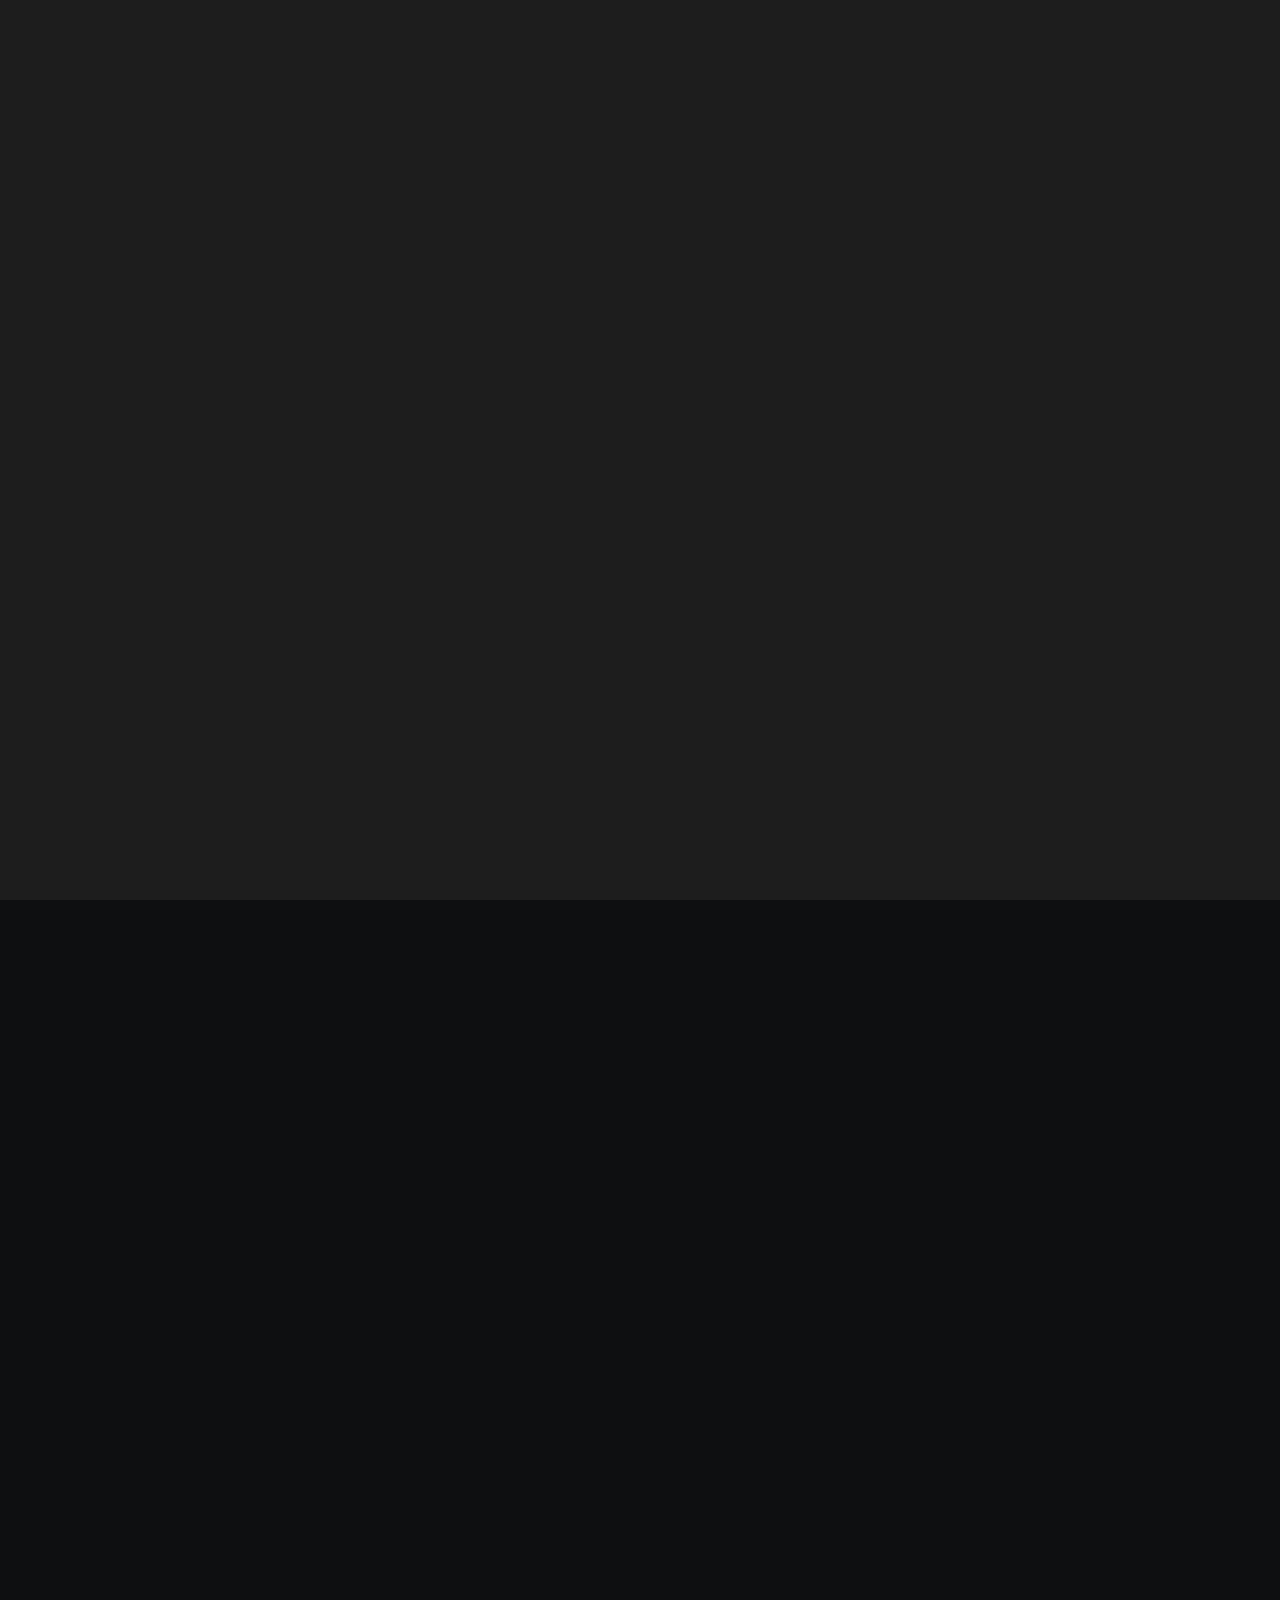
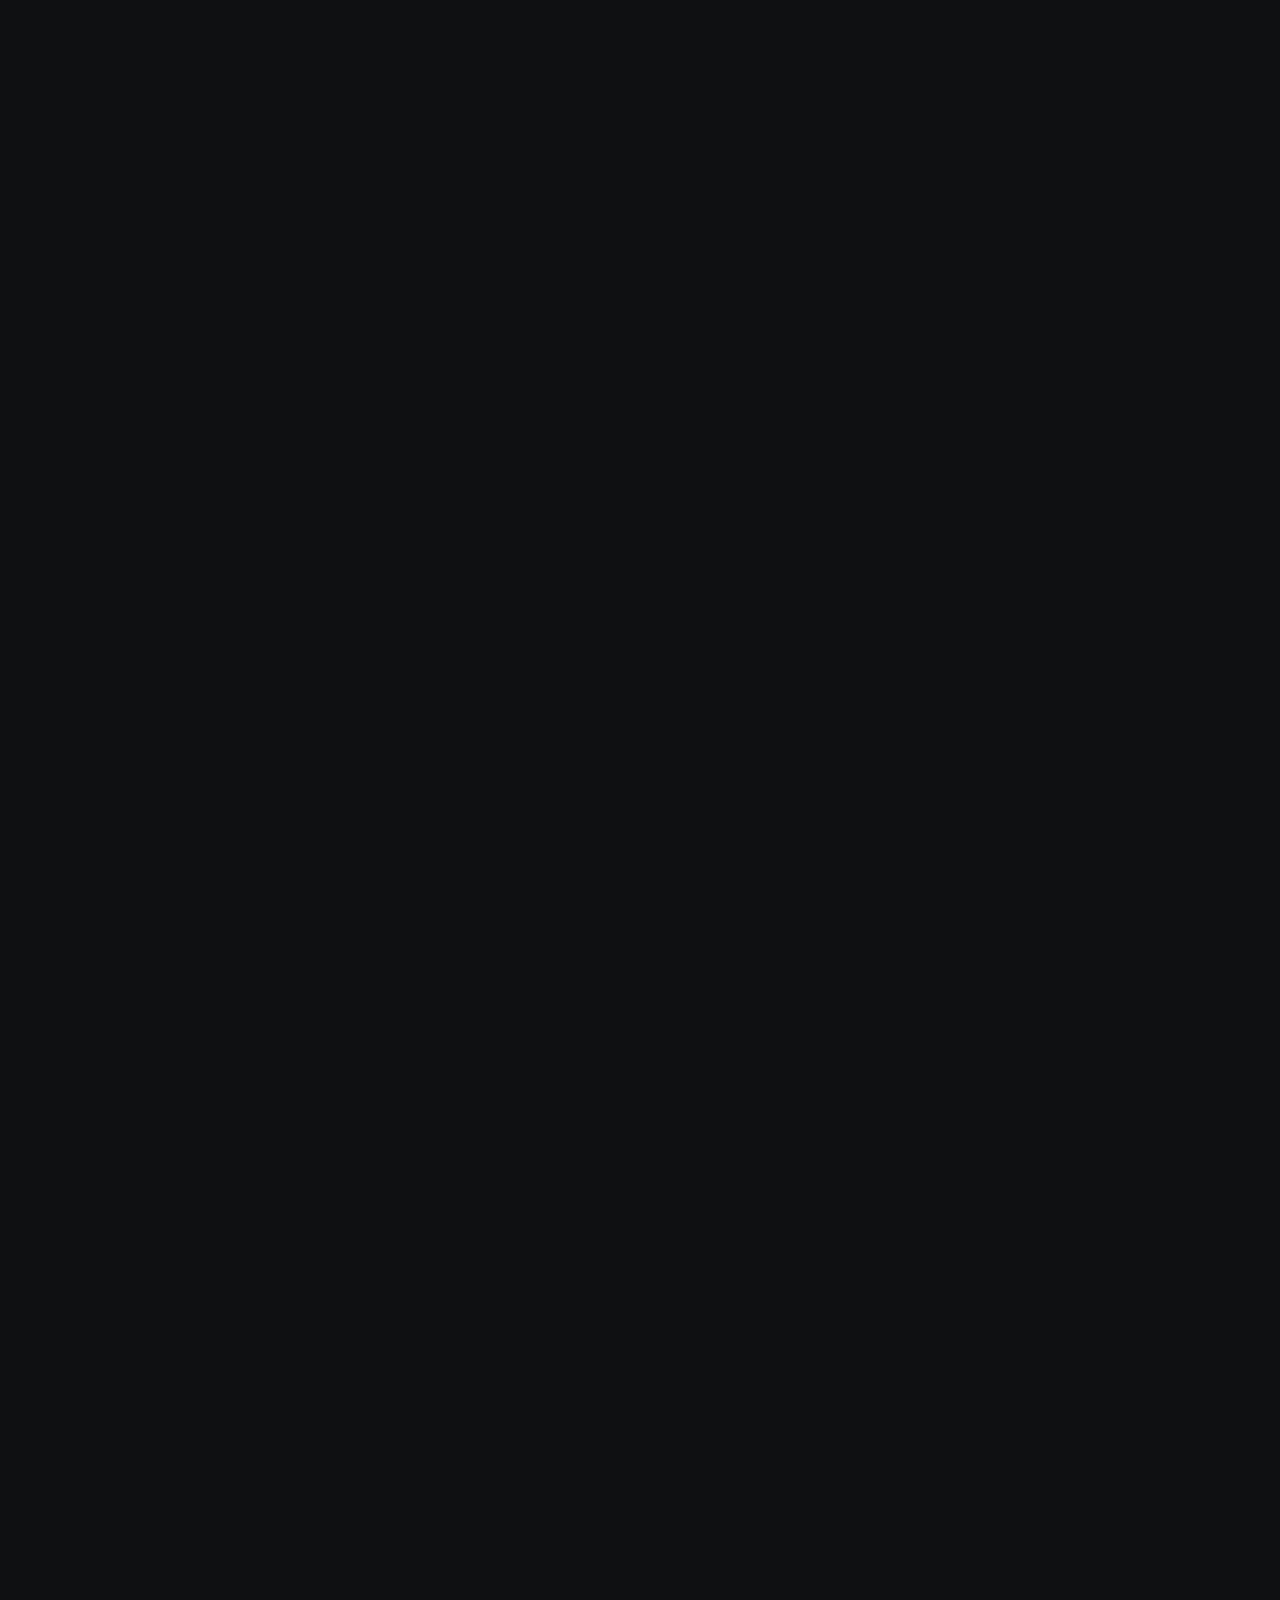
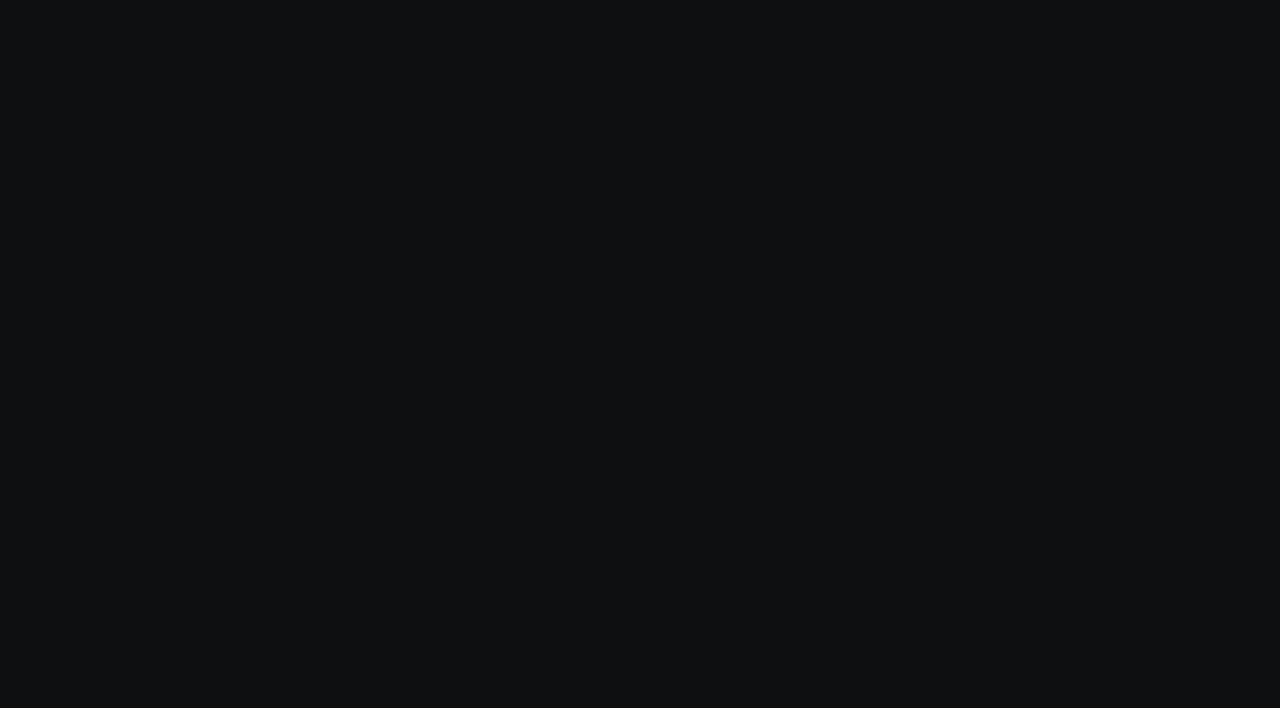
<file: service-details.html>
<!DOCTYPE html>
<html lang="zxx">

<head>

    <!-- Metas -->
    <meta charset="utf-8">
    <meta http-equiv="X-UA-Compatible" content="IE=edge">
    <meta name="viewport" content="width=device-width, initial-scale=1, maximum-scale=1">
    <meta name="keywords" content="HTML5 Template NxtEdge Studio Multi-Purpose themeforest">
    <meta name="description" content="NxtEdge Studio - Multi-Purpose HTML5 Template">
    <meta name="author" content="">

    <!-- Title  -->
    <title>NxtEdge Studio</title>

    <!-- Favicon -->
    <link rel="shortcut icon" href="assets/imgs/favicon.ico">

    <!-- Google Fonts -->
    <link href="https://fonts.googleapis.com/css2?family=Inter:wght@100..900&display=swap" rel="stylesheet">
    <link href="https://fonts.googleapis.com/css2?family=Six+Caps&display=swap" rel="stylesheet">

    <!-- Plugins -->
    <link rel="stylesheet" href="../common/css/plugins.css">

    <!-- Core Style Css -->
    <link rel="stylesheet" href="../common/css/common_style.css">
    <link rel="stylesheet" href="assets/css/inner_pages.css">

</head>

<body>



    <!-- ==================== Start Loading ==================== -->

    <div class="loader-wrap">
        <svg viewBox="0 0 1000 1000" preserveAspectRatio="none">
            <path id="svg" d="M0,1005S175,995,500,995s500,5,500,5V0H0Z"></path>
        </svg>

        <div class="loader-wrap-heading">
            <div class="load-text">
                <span>L</span>
                <span>o</span>
                <span>a</span>
                <span>d</span>
                <span>i</span>
                <span>n</span>
                <span>g</span>
            </div>
        </div>
    </div>

    <!-- ==================== End Loading ==================== -->


    <div class="cursor"></div>


    <!-- ==================== Start progress-scroll-button ==================== -->

    <div class="progress-wrap cursor-pointer">
        <svg class="progress-circle svg-content" width="100%" height="100%" viewBox="-1 -1 102 102">
            <path d="M50,1 a49,49 0 0,1 0,98 a49,49 0 0,1 0,-98" />
        </svg>
    </div>

    <!-- ==================== End progress-scroll-button ==================== -->



    <!-- ==================== Start Navbar ==================== -->

    <nav class="navbar navbar-expand-lg">
        <div class="container">

            <!-- Logo -->
            <a class="logo" href="/index.html">
                <img src="assets/imgs/Logo-light.svg" alt="logo">
            </a>

            <!-- navbar links -->
            <div class="collapse navbar-collapse" id="navbarSupportedContent">
                <ul class="navbar-nav">
                    <li class="nav-item">
                        <a class="nav-link" href="/index.html">Home</a>
                    </li>
                    <li class="nav-item">
                        <a class="nav-link" href="/about.html">Studio</a>
                    </li>
                    <li class="nav-item">
                        <a class="nav-link" href="/portfolio.html">Works</a>
                    </li>
                    <li class="nav-item">
                        <a class="nav-link active" href="/services.html">Services</a>
                    </li>
                    <li class="nav-item">
                        <a class="nav-link" href="/blog-grid.html">News</a>
                    </li>
                </ul>
            </div>
            <div class="topnav d-flex align-items-center">
                <a href="/contact.html" class="butn butn-rounded">
                    <div class="d-flex align-items-center">
                        <span>Start Project</span>
                        <span class="icon ml-10">
                            <img src="../common/imgs/icons/arrow-top-right.svg" alt="">
                        </span>
                    </div>
                </a>
                <div class="menu-icon cursor-pointer">
                    <span class="icon ti-align-right"></span>
                </div>
            </div>
        </div>
    </nav>

    <div class="hamenu">
        <div class="close-menu cursor-pointer ti-close"></div>
        <div class="container-fluid rest d-flex">
            <div class="menu-links">
                <ul class="main-menu rest">
                    <li>
                        <div class="o-hidden">
                            <div class="link cursor-pointer dmenu"><span class="fill-text" data-text="Home">Home</span>
                                <i></i></div>
                        </div>
                        <div class="sub-menu">
                            <ul>
                                <li>
                                    <a href="../startup_agency/index.html" class="sub-link">Startup Agency</a>
                                </li>
                                <li>
                                    <a href="../creative-studio/index.html" class="sub-link">Creative Studio</a>
                                </li>
                                <li>
                                    <a href="../creative_agency/index.html" class="sub-link">Creative Agency</a>
                                </li>
                                <li>
                                    <a href="../digital-marketing/index.html" class="sub-link">Digital Marketing</a>
                                </li>
                                <li>
                                    <a href="../modern_portfolio/index.html" class="sub-link">Modern Portfolio</a>
                                </li>
                                <li>
                                    <a href="/index.html" class="sub-link">Digital Studio</a>
                                </li>
                                <li>
                                    <a href="../modern_agency/index.html" class="sub-link">Modern Agency</a>
                                </li>
                                <li>
                                    <a href="../creative_agency2/index.html" class="sub-link">Creative Agency 2</a>
                                </li>
                            </ul>
                        </div>
                    </li>
                    <li>
                        <div class="o-hidden">
                            <div class="link cursor-pointer dmenu"><span class="fill-text" data-text="Pages">Pages</span>
                                <i></i></div>
                        </div>
                        <div class="sub-menu">
                            <ul>
                                <li>
                                    <a href="/about.html" class="sub-link">About Us</a>
                                </li>
                                <li>
                                    <a href="/services.html" class="sub-link">Our Services</a>
                                </li>
                                <li>
                                    <a href="/service-details.html" class="sub-link">Services Details</a>
                                </li>
                                <li>
                                    <a href="/team.html" class="sub-link">Our Team</a>
                                </li>
                                <li>
                                    <a href="/pricing.html" class="sub-link">Pricing</a>
                                </li>
                                <li>
                                    <a href="/faqs.html" class="sub-link">FAQS</a>
                                </li>
                                <li>
                                    <a href="/contact.html" class="sub-link">Contact Us</a>
                                </li>
                            </ul>
                        </div>
                    </li>
                    <li>
                        <div class="o-hidden">
                            <div class="link cursor-pointer dmenu"><span class="fill-text" data-text="Portfolio">Portfolio</span>
                                <i></i></div>
                        </div>
                        <div class="sub-menu">
                            <ul>
                                <li>
                                    <a href="/portfolio-standard.html" class="sub-link">Standard</a>
                                </li>
                                <li>
                                    <a href="/portfolio-gallery.html" class="sub-link">Gallery</a>
                                </li>
                                <li>
                                    <a href="/portfolio.html" class="sub-link">Card</a>
                                </li>
                                <li>
                                    <a href="/portfolio-layout2.html" class="sub-link">Grid 2 Column</a>
                                </li>
                                <li>
                                    <a href="/portfolio-layout3.html" class="sub-link">Gid 3 Column</a>
                                </li>
                                <li>
                                    <a href="/portfolio-layout4.html" class="sub-link">Grid 4 Column</a>
                                </li>
                                <li>
                                    <a href="/project-details.html" class="sub-link">Project Details</a>
                                </li>
                            </ul>
                        </div>
                    </li>
                    <li>
                        <div class="o-hidden">
                            <div class="link cursor-pointer dmenu"><span class="fill-text" data-text="Blog">Blog</span>
                                <i></i></div>
                        </div>
                        <div class="sub-menu">
                            <ul>
                                <li>
                                    <a href="/blog-grid.html" class="sub-link">Blog Grid</a>
                                </li>
                                <li>
                                    <a href="/blog-standard.html" class="sub-link">Blog Standard</a>
                                </li>
                                <li>
                                    <a href="/blog-details.html" class="sub-link">Blog Details</a>
                                </li>
                            </ul>
                        </div>
                    </li>
                    <li>
                        <div class="o-hidden">
                            <a href="/contact.html" class="link"><span class="fill-text"
                                    data-text="Contact Us">Contact Us</span></a>
                        </div>
                    </li>
                </ul>
            </div>
            <div class="cont-info valign">
                <div class="text-center full-width">
                    <div class="logo">
                        <img src="../common/imgs/Logo-light.svg" alt="">
                    </div>
                    <div class="social-icon mt-40">
                        <a href="#"> <i class="fab fa-facebook-f"></i> </a>
                        <a href="#"> <i class="fab fa-x-twitter"></i> </a>
                        <a href="#"> <i class="fab fa-linkedin-in"></i> </a>
                        <a href="#"> <i class="fab fa-instagram"></i> </a>
                    </div>
                    <div class="item mt-30">
                        <h5>541 Melville Geek, <br> Palo Alto, CA 94301</h5>
                    </div>
                    <div class="item mt-10">
                        <h5><a href="#0">Hello@email.com</a></h5>
                        <h5 class="underline"><a href="#0">+1 840 841 25 69</a></h5>
                    </div>
                </div>
            </div>
        </div>
    </div>

    <!-- ==================== End Navbar ==================== -->

    <div id="smooth-wrapper">


        <div id="smooth-content">

            <main>



                <!-- ==================== Start Header ==================== -->

                <header class="serv-hed2 section-padding pb-0">
                    <div class="container">
                        <div class="caption mb-80">
                            <h1 class="fz-80 fw-600">Web and mobile <br> development</h1>
                            <div class="row justify-content-end">
                                <div class="col-lg-5">
                                    <div class="text mt-30">
                                        <p>Crafting a virtual presence that stands out in the bustling online space
                                            requires not only technical skill but a flair for the unique feel each brand
                                            holds. With a unique view, she crafts projects</p>
                                    </div>
                                </div>
                                <div class="col-lg-4">
                                    <div class="list mt-30">
                                        <ul>
                                            <li>Email Marketing</li>
                                            <li>Product Marketing</li>
                                            <li>Brand Strategy</li>
                                        </ul>
                                    </div>
                                </div>
                            </div>
                        </div>
                    </div>
                    <div class="container-fluid">
                        <div class="fit-img radius-15">
                            <img src="assets/imgs/services/1.jpg" alt="">
                        </div>
                    </div>
                </header>

                <!-- ==================== End Header ==================== -->



                <!-- ==================== Start Services ==================== -->

                <section class="serv-details section-padding">
                    <div class="container">
                        <div class="row justify-content-center">
                            <div class="col-lg-7">
                                <div class="content">
                                    <h3>We combine our passion</h3>
                                    <div class="text mt-30 mb-30">
                                        <p>Duis sed augue condimentum, blandit sapien in, accumsan eros. Curabitur sodales pulvinar libero et venenatis. Nullam eleifend risus a quam dictum auctor. Mauris at leo non dui euismod varius. Cras vel erat at est aliquam laoreet. Donec tincidunt, nunc eu gravida malesuada, tellus leo.</p>
                                    </div>
                                    <div class="text">
                                        <p>Maecenas sed tortor molestie, sagittis nibh sit amet, dapibus felis. Vivamus sed neque iaculis, ultrices nulla eu, venenatis dui. Praesent luctus urna eu dapibus pulvinar. Curabitur sed magna accumsan neque fermentum laoreet. Ut nunc.</p>
                                    </div>
                                </div>
                            </div>
                        </div>
                        <div class="row mt-80">
                            <div class="col-md-6">
                                <div class="img sm-mb30">
                                    <img src="assets/imgs/services/img1.jpg" alt="">
                                </div>
                            </div>
                            <div class="col-md-6">
                                <div class="img">
                                    <img src="assets/imgs/services/img2.jpg" alt="">
                                </div>
                            </div>
                        </div>
                        <div class="row justify-content-center mt-80">
                            <div class="col-lg-7">
                                <div class="content">
                                    <h3>Product making for friendly users</h3>
                                    <div class="text mt-30 mb-50">
                                        <p>Duis sed augue condimentum, blandit sapien in, accumsan eros. Curabitur sodales pulvinar libero et venenatis. Nullam eleifend risus a quam dictum auctor. Mauris at leo non dui euismod varius. Cras vel erat at est aliquam laoreet. Donec tincidunt, nunc eu gravida malesuada, tellus leo.</p>
                                    </div>
                                    <div class="accordion" id="accordionExample">
                                        <div class="accordion-item">
                                            <h2 class="accordion-header" id="heading1">
                                                <button class="accordion-button" type="button" data-bs-toggle="collapse"
                                                    data-bs-target="#collapse1" aria-expanded="true"
                                                    aria-controls="collapse1">
                                                    <span>1.</span>Research
                                                </button>
                                            </h2>
                                            <div id="collapse1" class="accordion-collapse collapse"
                                                aria-labelledby="heading1" data-bs-parent="#accordionExample">
                                                <div class="accordion-body">
                                                    <p>Once the wireframe get approved at step 1, we’ll build prototype
                                                        design to visually the idea</p>
                                                </div>
                                            </div>
                                        </div>
                                        <div class="accordion-item active">
                                            <h2 class="accordion-header" id="heading2">
                                                <button class="accordion-button collapsed" type="button"
                                                    data-bs-toggle="collapse" data-bs-target="#collapse2"
                                                    aria-expanded="false" aria-controls="collapse2">
                                                    <span>2.</span>Concept Design
                                                </button>
                                            </h2>
                                            <div id="collapse2" class="accordion-collapse collapse show"
                                                aria-labelledby="heading2" data-bs-parent="#accordionExample">
                                                <div class="accordion-body">
                                                    <p>Once the wireframe get approved at step 1, we’ll build prototype
                                                        design to visually the idea</p>
                                                </div>
                                            </div>
                                        </div>
                                        <div class="accordion-item">
                                            <h2 class="accordion-header" id="heading3">
                                                <button class="accordion-button collapsed" type="button"
                                                    data-bs-toggle="collapse" data-bs-target="#collapse3"
                                                    aria-expanded="false" aria-controls="collapse3">
                                                    <span>3.</span>Implementation
                                                </button>
                                            </h2>
                                            <div id="collapse3" class="accordion-collapse collapse"
                                                aria-labelledby="heading3" data-bs-parent="#accordionExample">
                                                <div class="accordion-body">
                                                    <p>Once the wireframe get approved at step 1, we’ll build prototype
                                                        design to visually the idea</p>
                                                </div>
                                            </div>
                                        </div>
                                        <div class="accordion-item">
                                            <h2 class="accordion-header" id="heading4">
                                                <button class="accordion-button collapsed" type="button"
                                                    data-bs-toggle="collapse" data-bs-target="#collapse4"
                                                    aria-expanded="false" aria-controls="collapse4">
                                                    <span>4.</span>Testing
                                                </button>
                                            </h2>
                                            <div id="collapse4" class="accordion-collapse collapse"
                                                aria-labelledby="heading4" data-bs-parent="#accordionExample">
                                                <div class="accordion-body">
                                                    <p>Once the wireframe get approved at step 1, we’ll build prototype
                                                        design to visually the idea</p>
                                                </div>
                                            </div>
                                        </div>
                                    </div>
                                    <div class="text-center">
                                        <a href="#0" class="crv-butn mt-80">
                                            <div class="d-flex">
                                                <span class="text">View all services</span>
                                                <span class="icon">
                                                    <img src="../common/imgs/icons/arrow-top-right.svg" alt="">
                                                </span>
                                            </div>
                                        </a>
                                    </div>
                                </div>
                            </div>
                        </div>
                    </div>
                </section>

                <!-- ==================== End Services ==================== -->


            </main>


            <!-- ==================== Start Footer ==================== -->

            <footer class="footer-sa pb-80">
                <div class="container section-padding bord-thin-top-light">
                    <div class="call-action text-center mb-80">
                        <h2 class="">
                            <a href="#0">Let's Make <br> Something Great!</a>
                            <div class="buton d-flex align-items-center justify-content-center">
                                <a href="#0">
                                    <span class="mb-10">Contact</span> <br> <span>Us <img
                                        src="../common/imgs/icons/arrow-top-right.svg" alt=""></span>
                                </a>
                            </div>
                        </h2>
                    </div>
                    <div class="contact-info">
                        <div class="row">
                            <div class="col-lg-5">
                                <a href="#" class="logo md-mb50">
                                    <img src="assets/imgs/Logo-light.svg" alt="">
                                </a>
                            </div>
                            <div class="col-lg-6">
                                <div class="row">
                                    <div class="col-md-6">
                                        <div class="item">
                                            <span class="sub-color">location</span>
                                            <p>152 Thatcher Road St, Mahattan, NY 10463, US</p>
                                        </div>
                                    </div>
                                    <div class="col-md-6 d-flex justify-content-end justify-end">
                                        <div class="item">
                                            <span class="sub-color">inquiry</span>
                                            <p>hello@NxtEdge Studio.agency</p>
                                            <p>+0685689696</p>
                                        </div>
                                    </div>
                                </div>
                            </div>
                            <div class="col-lg-6 offset-lg-5">
                                <div class="social-icon">
                                    <a href="#0">
                                        <i class="fa-brands fa-x-twitter"></i>
                                    </a>
                                    <a href="#0">
                                        <i class="fa-brands fa-instagram"></i>
                                    </a>
                                    <a href="#0">
                                        <i class="fa-brands fa-dribbble"></i>
                                    </a>
                                    <a href="#0">
                                        <i class="fa-brands fa-behance"></i>
                                    </a>
                                    <a href="#0">
                                        <i class="fa-brands fa-github"></i>
                                    </a>
                                </div>
                            </div>
                        </div>
                    </div>
                </div>
                <div class="sub-footer">
                    <div class="container bord-thin-top-light pt-50">
                        <div class="row">
                            <div class="col-lg-8">
                                <div class="copy sub-color md-mb30">
                                    <p>© 2024 <a href="#0">NxtEdge Studio Agency</a>. All Right Reserved</p>
                                </div>
                            </div>
                            <div class="col-lg-4 d-flex justify-content-end">
                                <div class="links sub-color d-flex justify-content-between">
                                    <a href="#0" class="active">Home</a>
                                    <a href="#0">Works</a>
                                    <a href="#0">Studio</a>
                                    <a href="#0">News</a>
                                </div>
                            </div>
                        </div>
                    </div>
                </div>
            </footer>

            <!-- ==================== End Footer ==================== -->


        </div>

    </div>










    <!-- jQuery -->
    <script src="../common/js/lib/jquery-3.6.0.min.js"></script>
    <script src="../common/js/lib/jquery-migrate-3.4.0.min.js"></script>

    <!-- plugins -->
    <script src="../common/js/lib/plugins.js"></script>

    <!-- GSAP -->
    <script src="../common/js/gsap_lib/gsap.min.js"></script>
    <script src="../common/js/gsap_lib/ScrollSmoother.min.js"></script>
    <script src="../common/js/gsap_lib/ScrollTrigger.min.js"></script>
    <script src="../common/js/gsap_lib/SplitText.min.js"></script>
    <script src="../common/js/gsap_lib/matter.js"></script>
    <script src="../common/js/gsap_lib/throwable.js"></script>

    <!-- common scripts -->
    <script src="../common/js/common_scripts.js"></script>

    <!-- custom scripts -->
    <script src="assets/js/inner_pages.js"></script>

</body>

</html>
</file>
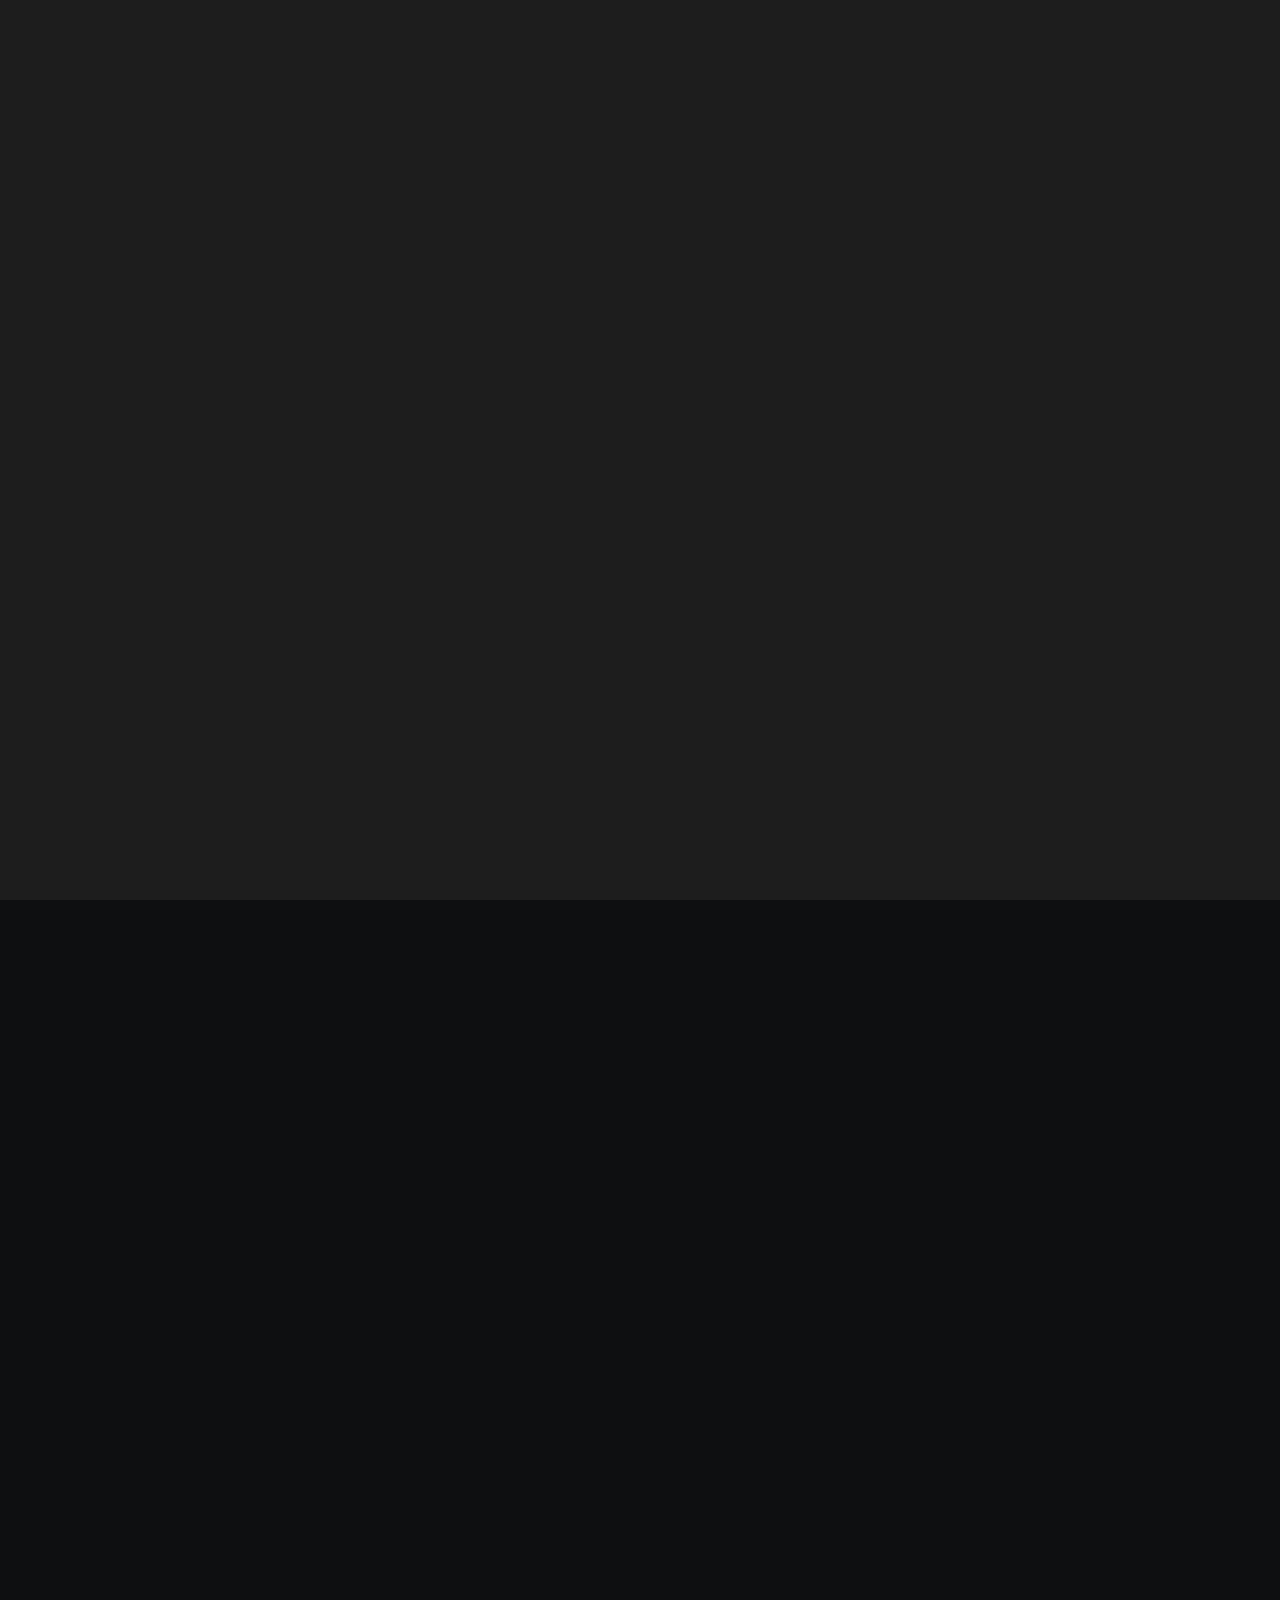
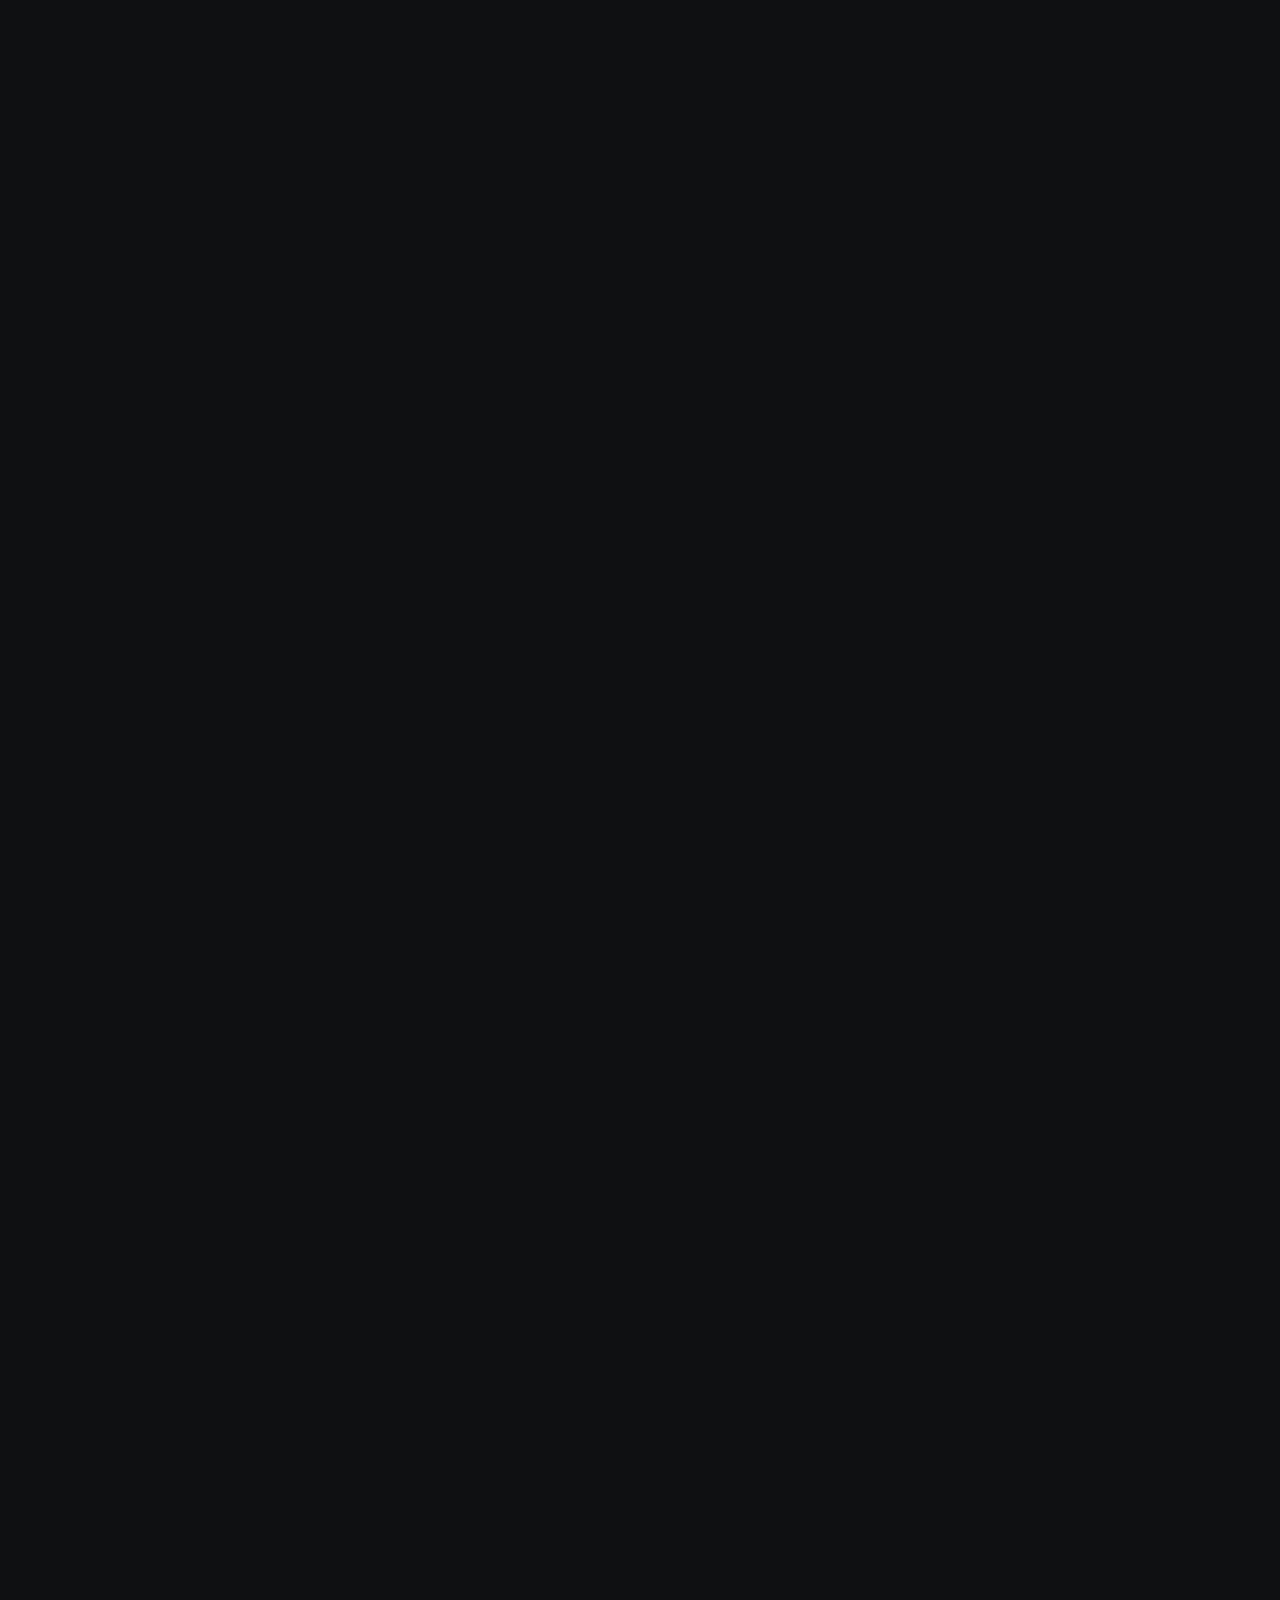
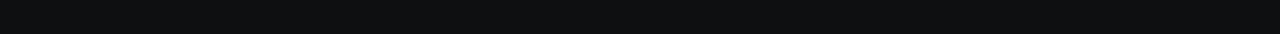
<file: services.html>
<!DOCTYPE html>
<html lang="zxx">

<head>

    <!-- Metas -->
    <meta charset="utf-8">
    <meta http-equiv="X-UA-Compatible" content="IE=edge">
    <meta name="viewport" content="width=device-width, initial-scale=1, maximum-scale=1">
    <meta name="keywords" content="HTML5 Template NxtEdge Studio Multi-Purpose themeforest">
    <meta name="description" content="NxtEdge Studio - Multi-Purpose HTML5 Template">
    <meta name="author" content="">

    <!-- Title  -->
    <title>NxtEdge Studio</title>

    <!-- Favicon -->
    <link rel="shortcut icon" href="assets/imgs/favicon.ico">

    <!-- Google Fonts -->
    <link href="https://fonts.googleapis.com/css2?family=Inter:wght@100..900&display=swap" rel="stylesheet">
    <link href="https://fonts.googleapis.com/css2?family=Six+Caps&display=swap" rel="stylesheet">

    <!-- Plugins -->
    <link rel="stylesheet" href="../common/css/plugins.css">

    <!-- Core Style Css -->
    <link rel="stylesheet" href="../common/css/common_style.css">
    <link rel="stylesheet" href="assets/css/inner_pages.css">

</head>

<body>



    <!-- ==================== Start Loading ==================== -->

    <div class="loader-wrap">
        <svg viewBox="0 0 1000 1000" preserveAspectRatio="none">
            <path id="svg" d="M0,1005S175,995,500,995s500,5,500,5V0H0Z"></path>
        </svg>

        <div class="loader-wrap-heading">
            <div class="load-text">
                <span>L</span>
                <span>o</span>
                <span>a</span>
                <span>d</span>
                <span>i</span>
                <span>n</span>
                <span>g</span>
            </div>
        </div>
    </div>

    <!-- ==================== End Loading ==================== -->


    <div class="cursor"></div>


    <!-- ==================== Start progress-scroll-button ==================== -->

    <div class="progress-wrap cursor-pointer">
        <svg class="progress-circle svg-content" width="100%" height="100%" viewBox="-1 -1 102 102">
            <path d="M50,1 a49,49 0 0,1 0,98 a49,49 0 0,1 0,-98" />
        </svg>
    </div>

    <!-- ==================== End progress-scroll-button ==================== -->



    <!-- ==================== Start Navbar ==================== -->

    <nav class="navbar navbar-expand-lg">
        <div class="container">

            <!-- Logo -->
            <a class="logo" href="/index.html">
                <img src="assets/imgs/Logo-light.svg" alt="logo">
            </a>

            <!-- navbar links -->
            <div class="collapse navbar-collapse" id="navbarSupportedContent">
                <ul class="navbar-nav">
                    <li class="nav-item">
                        <a class="nav-link" href="/index.html">Home</a>
                    </li>
                    <li class="nav-item">
                        <a class="nav-link" href="/about.html">Studio</a>
                    </li>
                    <li class="nav-item">
                        <a class="nav-link" href="/portfolio.html">Works</a>
                    </li>
                    <li class="nav-item">
                        <a class="nav-link active" href="/services.html">Services</a>
                    </li>
                    <li class="nav-item">
                        <a class="nav-link" href="/blog-grid.html">News</a>
                    </li>
                </ul>
            </div>
            <div class="topnav d-flex align-items-center">
                <a href="/contact.html" class="butn butn-rounded">
                    <div class="d-flex align-items-center">
                        <span>Start Project</span>
                        <span class="icon ml-10">
                            <img src="../common/imgs/icons/arrow-top-right.svg" alt="">
                        </span>
                    </div>
                </a>
                <div class="menu-icon cursor-pointer">
                    <span class="icon ti-align-right"></span>
                </div>
            </div>
        </div>
    </nav>

    <div class="hamenu">
        <div class="close-menu cursor-pointer ti-close"></div>
        <div class="container-fluid rest d-flex">
            <div class="menu-links">
                <ul class="main-menu rest">
                    <li>
                        <div class="o-hidden">
                            <div class="link cursor-pointer dmenu"><span class="fill-text" data-text="Home">Home</span>
                                <i></i></div>
                        </div>
                        <div class="sub-menu">
                            <ul>
                                <li>
                                    <a href="../startup_agency/index.html" class="sub-link">Startup Agency</a>
                                </li>
                                <li>
                                    <a href="../creative-studio/index.html" class="sub-link">Creative Studio</a>
                                </li>
                                <li>
                                    <a href="../creative_agency/index.html" class="sub-link">Creative Agency</a>
                                </li>
                                <li>
                                    <a href="../digital-marketing/index.html" class="sub-link">Digital Marketing</a>
                                </li>
                                <li>
                                    <a href="../modern_portfolio/index.html" class="sub-link">Modern Portfolio</a>
                                </li>
                                <li>
                                    <a href="/index.html" class="sub-link">Digital Studio</a>
                                </li>
                                <li>
                                    <a href="../modern_agency/index.html" class="sub-link">Modern Agency</a>
                                </li>
                                <li>
                                    <a href="../creative_agency2/index.html" class="sub-link">Creative Agency 2</a>
                                </li>
                            </ul>
                        </div>
                    </li>
                    <li>
                        <div class="o-hidden">
                            <div class="link cursor-pointer dmenu"><span class="fill-text" data-text="Pages">Pages</span>
                                <i></i></div>
                        </div>
                        <div class="sub-menu">
                            <ul>
                                <li>
                                    <a href="/about.html" class="sub-link">About Us</a>
                                </li>
                                <li>
                                    <a href="/services.html" class="sub-link">Our Services</a>
                                </li>
                                <li>
                                    <a href="/service-details.html" class="sub-link">Services Details</a>
                                </li>
                                <li>
                                    <a href="/team.html" class="sub-link">Our Team</a>
                                </li>
                                <li>
                                    <a href="/pricing.html" class="sub-link">Pricing</a>
                                </li>
                                <li>
                                    <a href="/faqs.html" class="sub-link">FAQS</a>
                                </li>
                                <li>
                                    <a href="/contact.html" class="sub-link">Contact Us</a>
                                </li>
                            </ul>
                        </div>
                    </li>
                    <li>
                        <div class="o-hidden">
                            <div class="link cursor-pointer dmenu"><span class="fill-text" data-text="Portfolio">Portfolio</span>
                                <i></i></div>
                        </div>
                        <div class="sub-menu">
                            <ul>
                                <li>
                                    <a href="/portfolio-standard.html" class="sub-link">Standard</a>
                                </li>
                                <li>
                                    <a href="/portfolio-gallery.html" class="sub-link">Gallery</a>
                                </li>
                                <li>
                                    <a href="/portfolio.html" class="sub-link">Card</a>
                                </li>
                                <li>
                                    <a href="/portfolio-layout2.html" class="sub-link">Grid 2 Column</a>
                                </li>
                                <li>
                                    <a href="/portfolio-layout3.html" class="sub-link">Gid 3 Column</a>
                                </li>
                                <li>
                                    <a href="/portfolio-layout4.html" class="sub-link">Grid 4 Column</a>
                                </li>
                                <li>
                                    <a href="/project-details.html" class="sub-link">Project Details</a>
                                </li>
                            </ul>
                        </div>
                    </li>
                    <li>
                        <div class="o-hidden">
                            <div class="link cursor-pointer dmenu"><span class="fill-text" data-text="Blog">Blog</span>
                                <i></i></div>
                        </div>
                        <div class="sub-menu">
                            <ul>
                                <li>
                                    <a href="/blog-grid.html" class="sub-link">Blog Grid</a>
                                </li>
                                <li>
                                    <a href="/blog-standard.html" class="sub-link">Blog Standard</a>
                                </li>
                                <li>
                                    <a href="/blog-details.html" class="sub-link">Blog Details</a>
                                </li>
                            </ul>
                        </div>
                    </li>
                    <li>
                        <div class="o-hidden">
                            <a href="/contact.html" class="link"><span class="fill-text"
                                    data-text="Contact Us">Contact Us</span></a>
                        </div>
                    </li>
                </ul>
            </div>
            <div class="cont-info valign">
                <div class="text-center full-width">
                    <div class="logo">
                        <img src="../common/imgs/Logo-light.svg" alt="">
                    </div>
                    <div class="social-icon mt-40">
                        <a href="#"> <i class="fab fa-facebook-f"></i> </a>
                        <a href="#"> <i class="fab fa-x-twitter"></i> </a>
                        <a href="#"> <i class="fab fa-linkedin-in"></i> </a>
                        <a href="#"> <i class="fab fa-instagram"></i> </a>
                    </div>
                    <div class="item mt-30">
                        <h5>541 Melville Geek, <br> Palo Alto, CA 94301</h5>
                    </div>
                    <div class="item mt-10">
                        <h5><a href="#0">Hello@email.com</a></h5>
                        <h5 class="underline"><a href="#0">+1 840 841 25 69</a></h5>
                    </div>
                </div>
            </div>
        </div>
    </div>

    <!-- ==================== End Navbar ==================== -->

    <div id="smooth-wrapper">


        <div id="smooth-content">

            <main>



                <!-- ==================== Start Header ==================== -->

                <header class="serv-hed section-padding pb-0">
                    <div class="container">
                        <div class="caption mb-80">
                            <h1 class="sec-head"><span class="sub-head mr-30">Our Services</span> Expert web designers & web developers trained in the digital industry.</h1>
                            <div class="row justify-content-end">
                                <div class="col-lg-5">
                                    <div class="text mt-30">
                                        <p>Crafting a virtual presence that stands out in the bustling online space
                                            requires not only technical skill but a flair for the unique feel each brand
                                            holds. With a unique view, she crafts projects</p>
                                    </div>
                                </div>
                            </div>
                        </div>
                    </div>
                    <div class="container-fluid">
                        <div class="main-marq shadow-off">
                            <div class="slide-har st1">
                                <div class="box">
                                    <div class="item">
                                        <h2><span>Services</span>
                                        </h2>
                                    </div>
                                    <div class="item">
                                        <h2><span>Services</span>
                                        </h2>
                                    </div>
                                    <div class="item">
                                        <h2><span>Services</span>
                                        </h2>
                                    </div>
                                    <div class="item">
                                        <h2><span>Services</span>
                                        </h2>
                                    </div>
                                    <div class="item">
                                        <h2><span>Services</span>
                                        </h2>
                                    </div>
                                    <div class="item">
                                        <h2><span>Services</span>
                                        </h2>
                                    </div>
                                </div>
                                <div class="box">
                                    <div class="item">
                                        <h2><span>Services</span>
                                        </h2>
                                    </div>
                                    <div class="item">
                                        <h2><span>Services</span>
                                        </h2>
                                    </div>
                                    <div class="item">
                                        <h2><span>Services</span>
                                        </h2>
                                    </div>
                                    <div class="item">
                                        <h2><span>Services</span>
                                        </h2>
                                    </div>
                                    <div class="item">
                                        <h2><span>Services</span>
                                        </h2>
                                    </div>
                                    <div class="item">
                                        <h2><span>Services</span>
                                        </h2>
                                    </div>
                                </div>
                            </div>
                        </div>
                    </div>
                </header>

                <!-- ==================== End Header ==================== -->



                <!-- ==================== Start Intro ==================== -->

                <section class="intro-cst section-padding">
                    <div class="container">
                        <div class="row justify-content-end">
                            <div class="col-lg-9">
                                <div class="text mb-80">
                                    <h5>We are a team of passionate and crazy individuals dedicated to bringing your
                                        ideas to life. With a keen eye for aesthetics, attention to detail, and a deep
                                        understanding of design principles, we strive to deliver exceptional results
                                        that exceed your expectations.</h5>
                                </div>
                                <div class="states">
                                    <div class="row">
                                        <div class="col-md-4">
                                            <div class="item sm-mb30">
                                                <span>Established for</span>
                                                <div class="d-flex align-items-end">
                                                    <h2>09</h2>
                                                    <span class="spn-botm">Years</span>
                                                </div>
                                            </div>
                                        </div>
                                        <div class="col-md-4">
                                            <div class="item sm-mb30">
                                                <span>Work Across</span>
                                                <div class="d-flex align-items-end">
                                                    <h2>17</h2>
                                                    <span class="spn-botm">Countries</span>
                                                </div>
                                            </div>
                                        </div>
                                        <div class="col-md-4">
                                            <div class="item">
                                                <span>Over</span>
                                                <div class="d-flex align-items-end">
                                                    <h2>80</h2>
                                                    <span class="spn-botm">Project</span>
                                                </div>
                                            </div>
                                        </div>
                                    </div>
                                </div>
                            </div>
                        </div>
                    </div>
                </section>

                <!-- ==================== End Intro ==================== -->



                <!-- ==================== Start services ==================== -->

                <section class="services-cst">
                    <div class="container-fluid">
                        <div class="light-bg section-padding radius-30">
                            <div class="container">
                                <div class="sec-head mb-80 pb-30 bord-thin-bottom">
                                    <div class="d-flex align-items-center">
                                        <h6 class="sub-head">Our Services</h6>
                                        <div class="ml-auto">
                                            <a href="#0" class="butn butn-md butn-bord butn-rounded">
                                                <div class="d-flex align-items-center">
                                                    <span>View More</span>
                                                    <span class="icon ml-10">
                                                        <img src="../common/imgs/icons/arrow-top-right.svg" alt="">
                                                    </span>
                                                </div>
                                            </a>
                                        </div>
                                    </div>
                                </div>
                                <div class="item d-flex align-items-end justify-content-between">
                                    <div class="numb">
                                        <h6>01.</h6>
                                    </div>
                                    <div class="title">
                                        <h2>Branding</h2>
                                        <div class="list">
                                            <span>Brand Identity</span>
                                            <span>Logo Design</span>
                                            <span>Brand Strategy</span>
                                            <span>Art Direction</span>
                                        </div>
                                    </div>
                                    <div class="ml-auto">
                                        <div class="text-right">
                                            <div class="icon">
                                                <img src="../common/imgs/icons/crown-solid.svg" alt="">
                                                <span class="arrow">
                                                    <img src="../common/imgs/icons/arrow-top-right.svg" alt="">
                                                </span>
                                            </div>
                                        </div>
                                    </div>
                                    <a href="#0" class="alink"></a>
                                </div>
                                <div class="item d-flex align-items-end justify-content-between">
                                    <div class="numb">
                                        <h6>02.</h6>
                                    </div>
                                    <div class="title">
                                        <h2>Web Design</h2>
                                        <div class="list">
                                            <span>Brand Identity</span>
                                            <span>Logo Design</span>
                                            <span>Brand Strategy</span>
                                            <span>Art Direction</span>
                                        </div>
                                    </div>
                                    <div class="ml-auto">
                                        <div class="text-right">
                                            <div class="icon">
                                                <img src="../common/imgs/icons/bezier-curve-solid.svg" alt="">
                                                <span class="arrow">
                                                    <img src="../common/imgs/icons/arrow-top-right.svg" alt="">
                                                </span>
                                            </div>
                                        </div>
                                    </div>
                                    <a href="#0" class="alink"></a>
                                </div>
                                <div class="item d-flex align-items-end justify-content-between">
                                    <div class="numb">
                                        <h6>03.</h6>
                                    </div>
                                    <div class="title">
                                        <h2>Development</h2>
                                        <div class="list">
                                            <span>Brand Identity</span>
                                            <span>Logo Design</span>
                                            <span>Brand Strategy</span>
                                            <span>Art Direction</span>
                                        </div>
                                    </div>
                                    <div class="ml-auto">
                                        <div class="text-right">
                                            <div class="icon">
                                                <img src="../common/imgs/icons/code-solid.svg" alt="">
                                                <span class="arrow">
                                                    <img src="../common/imgs/icons/arrow-top-right.svg" alt="">
                                                </span>
                                            </div>
                                        </div>
                                    </div>
                                    <a href="#0" class="alink"></a>
                                </div>
                                <div class="item d-flex align-items-end justify-content-between">
                                    <div class="numb">
                                        <h6>04.</h6>
                                    </div>
                                    <div class="title">
                                        <h2>Growth</h2>
                                        <div class="list">
                                            <span>Brand Identity</span>
                                            <span>Logo Design</span>
                                            <span>Brand Strategy</span>
                                            <span>Art Direction</span>
                                        </div>
                                    </div>
                                    <div class="ml-auto">
                                        <div class="text-right">
                                            <div class="icon">
                                                <img src="../common/imgs/icons/chart-line-solid.svg" alt="">
                                                <span class="arrow">
                                                    <img src="../common/imgs/icons/arrow-top-right.svg" alt="">
                                                </span>
                                            </div>
                                        </div>
                                    </div>
                                    <a href="#0" class="alink"></a>
                                </div>
                            </div>
                        </div>
                    </div>
                </section>

                <!-- ==================== End services ==================== -->


            </main>


            <!-- ==================== Start Footer ==================== -->

            <footer class="footer-sa pb-80">
                <div class="container section-padding">
                    <div class="call-action text-center mb-80">
                        <h2 class="">
                            <a href="#0">Let's Make <br> Something Great!</a>
                            <div class="buton d-flex align-items-center justify-content-center">
                                <a href="#0">
                                    <span class="mb-10">Contact</span> <br> <span>Us <img
                                        src="../common/imgs/icons/arrow-top-right.svg" alt=""></span>
                                </a>
                            </div>
                        </h2>
                    </div>
                    <div class="contact-info">
                        <div class="row">
                            <div class="col-lg-5">
                                <a href="#" class="logo md-mb50">
                                    <img src="assets/imgs/Logo-light.svg" alt="">
                                </a>
                            </div>
                            <div class="col-lg-6">
                                <div class="row">
                                    <div class="col-md-6">
                                        <div class="item">
                                            <span class="sub-color">location</span>
                                            <p>152 Thatcher Road St, Mahattan, NY 10463, US</p>
                                        </div>
                                    </div>
                                    <div class="col-md-6 d-flex justify-content-end justify-end">
                                        <div class="item">
                                            <span class="sub-color">inquiry</span>
                                            <p>hello@NxtEdge Studio.agency</p>
                                            <p>+0685689696</p>
                                        </div>
                                    </div>
                                </div>
                            </div>
                            <div class="col-lg-6 offset-lg-5">
                                <div class="social-icon">
                                    <a href="#0">
                                        <i class="fa-brands fa-x-twitter"></i>
                                    </a>
                                    <a href="#0">
                                        <i class="fa-brands fa-instagram"></i>
                                    </a>
                                    <a href="#0">
                                        <i class="fa-brands fa-dribbble"></i>
                                    </a>
                                    <a href="#0">
                                        <i class="fa-brands fa-behance"></i>
                                    </a>
                                    <a href="#0">
                                        <i class="fa-brands fa-github"></i>
                                    </a>
                                </div>
                            </div>
                        </div>
                    </div>
                </div>
                <div class="sub-footer">
                    <div class="container bord-thin-top-light pt-50">
                        <div class="row">
                            <div class="col-lg-8">
                                <div class="copy sub-color md-mb30">
                                    <p>© 2024 <a href="#0">NxtEdge Studio Agency</a>. All Right Reserved</p>
                                </div>
                            </div>
                            <div class="col-lg-4 d-flex justify-content-end">
                                <div class="links sub-color d-flex justify-content-between">
                                    <a href="#0" class="active">Home</a>
                                    <a href="#0">Works</a>
                                    <a href="#0">Studio</a>
                                    <a href="#0">News</a>
                                </div>
                            </div>
                        </div>
                    </div>
                </div>
            </footer>

            <!-- ==================== End Footer ==================== -->


        </div>

    </div>










    <!-- jQuery -->
    <script src="../common/js/lib/jquery-3.6.0.min.js"></script>
    <script src="../common/js/lib/jquery-migrate-3.4.0.min.js"></script>

    <!-- plugins -->
    <script src="../common/js/lib/plugins.js"></script>

    <!-- GSAP -->
    <script src="../common/js/gsap_lib/gsap.min.js"></script>
    <script src="../common/js/gsap_lib/ScrollSmoother.min.js"></script>
    <script src="../common/js/gsap_lib/ScrollTrigger.min.js"></script>
    <script src="../common/js/gsap_lib/SplitText.min.js"></script>
    <script src="../common/js/gsap_lib/matter.js"></script>
    <script src="../common/js/gsap_lib/throwable.js"></script>

    <!-- common scripts -->
    <script src="../common/js/common_scripts.js"></script>

    <!-- custom scripts -->
    <script src="assets/js/inner_pages.js"></script>

</body>

</html>
</file>
<file: common/css/plugins.css>
/* ----------------------------------------------------------------
			[ All Css Plugins & Helper Classes File ]
-----------------------------------------------------------------*/

/* == bootstrap == */
@import url("plugins/bootstrap.min.css");

/* == animate css == */
@import url("plugins/animate.min.css");

/* == ionicons icon font == */
@import url("plugins/themify-icons.css");

/* == pe-icon-7-stroke == */
@import url("plugins/pe-icon-7-stroke.css");

/* == fontawesome icon font == */
@import url("plugins/fontawesome-all.min.css");

/* == justifiedGallery.min == */
@import url("plugins/justifiedGallery.min.css");

/* == magnific-popup == */
@import url("plugins/magnific-popup.css");

/* == YouTubePopUp == */
@import url("plugins/YouTubePopUp.css");

/* == swiper.min font == */
@import url("plugins/swiper.min.css");
</file>
<file: common/css/common_style.css>
/*-----------------------------------------------------------------------------------

    Theme Name: NxtEdge Studio
    Theme URI: http://
    Description: Creative Digital Agency & Portfolio
    Author: UI-ThemeZ
    Author URI: http://themeforest.net/user/UI-ThemeZ
    Version: 1.0

-----------------------------------------------------------------------------------*/
/* ========= [ variables ]  =========*/
/* ========= [ global ]  =========*/
/* Global
-----------------------------------------------------------------*/
main {
  position: relative;
  z-index: 5; }

.row > * {
  padding-left: 15px;
  padding-right: 15px;
  margin-top: 0; }

.row.sm-marg {
  margin-left: -5px;
  margin-right: -5px; }
  .row.sm-marg > * {
    padding-left: 5px;
    padding-right: 5px; }

.row.stand-marg {
  margin-left: -20px;
  margin-right: -20px; }
  .row.stand-marg > * {
    padding-left: 20px;
    padding-right: 20px; }

.row.md-marg {
  margin-left: -25px;
  margin-right: -25px; }
  .row.md-marg > * {
    padding-left: 25px;
    padding-right: 25px; }

.row.lg-marg {
  margin-left: -40px;
  margin-right: -40px; }
  .row.lg-marg > * {
    padding-left: 40px;
    padding-right: 40px; }

.row.xlg-marg {
  margin-left: -50px;
  margin-right: -50px; }
  .row.xlg-marg > * {
    padding-left: 50px;
    padding-right: 50px; }

.row.xxlg-marg {
  margin-left: -80px;
  margin-right: -80px; }
  .row.xxlg-marg > * {
    padding-left: 80px;
    padding-right: 80px; }

.container {
  max-width: 1320px; }

.container-xxl {
  max-width: 1700px; }

.container-xl {
  max-width: 1400px; }

.container-box {
  max-width: 1920px;
  margin: auto; }

img {
  width: 100%;
  height: auto; }

figure {
  margin: 0; }

.btn:hover, .btn:focus, .btn:active {
  outline: none;
  -webkit-box-shadow: none;
  box-shadow: none; }

.alink {
  position: absolute;
  top: 0;
  left: 0;
  width: 100%;
  height: 100%; }

/* ========= [ animation ]  =========*/
/* --------------- Menu --------------- */
.hamenu {
  position: fixed;
  top: 0;
  left: -100%;
  width: 100%;
  height: 100vh;
  background: #1d1d1d;
  overflow: hidden;
  z-index: 99999999999;
  -webkit-transition: all 0.7s cubic-bezier(1, 0, 0.55, 1);
  -o-transition: all 0.7s cubic-bezier(1, 0, 0.55, 1);
  transition: all 0.7s cubic-bezier(1, 0, 0.55, 1); }
  .hamenu:after {
    content: '';
    background-image: url(../imgs/menu-shape.png);
    background-size: contain;
    background-repeat: repeat;
    position: absolute;
    top: 0;
    left: 0;
    width: 100%;
    height: 100%;
    pointer-events: none;
    opacity: .5; }
  .hamenu .close-menu {
    position: absolute;
    top: 30px;
    right: 40px;
    width: 60px;
    height: 60px;
    line-height: 60px;
    border: 1px solid rgba(255, 255, 255, 0.2);
    border-radius: 50%;
    text-align: center;
    cursor: pointer;
    z-index: 4; }
  .hamenu .close-menu {
    color: #fff;
    -webkit-transform: translateY(-100px);
    -ms-transform: translateY(-100px);
    transform: translateY(-100px);
    opacity: 0;
    -webkit-transition: all .4s;
    -o-transition: all .4s;
    transition: all .4s; }
  .hamenu.open .close-menu {
    -webkit-transform: translateY(0);
    -ms-transform: translateY(0);
    transform: translateY(0);
    opacity: 1;
    -webkit-transition-delay: 1s;
    -o-transition-delay: 1s;
    transition-delay: 1s; }
  .hamenu.open .menu-links .main-menu > li .link {
    -webkit-transform: translateY(0);
    -ms-transform: translateY(0);
    transform: translateY(0);
    opacity: 1;
    -webkit-transition-delay: 1s;
    -o-transition-delay: 1s;
    transition-delay: 1s; }
  .hamenu.open .cont-info {
    -webkit-transform: translateX(0);
    -ms-transform: translateX(0);
    transform: translateX(0); }
    .hamenu.open .cont-info .text-center {
      -webkit-transform: translateY(0);
      -ms-transform: translateY(0);
      transform: translateY(0);
      opacity: 1;
      -webkit-transition-delay: 1.4s;
      -o-transition-delay: 1.4s;
      transition-delay: 1.4s; }
  .hamenu .menu-links {
    color: #fff;
    height: 100vh;
    padding-top: 80px;
    padding-left: 80px;
    padding-right: 80px;
    overflow: auto;
    width: 100%;
    background: #111;
    display: -webkit-box;
    display: -ms-flexbox;
    display: flex;
    -webkit-box-align: center;
    -ms-flex-align: center;
    align-items: center; }
    .hamenu .menu-links::-webkit-scrollbar {
      width: 5px; }
    .hamenu .menu-links::-webkit-scrollbar-track {
      background: #111; }
    .hamenu .menu-links::-webkit-scrollbar-thumb {
      background: rgba(255, 255, 255, 0.2);
      border-radius: 5px; }
    .hamenu .menu-links .main-menu {
      position: relative;
      z-index: 2; }
      .hamenu .menu-links .main-menu ul {
        margin: 0;
        padding: 0; }
      .hamenu .menu-links .main-menu > li {
        -webkit-transition: all .5s;
        -o-transition: all .5s;
        transition: all .5s; }
        .hamenu .menu-links .main-menu > li .link {
          font-size: 50px;
          font-weight: 600;
          line-height: 1.2;
          padding: 15px 30px;
          width: 100%;
          position: relative;
          display: block;
          -webkit-transform: translateY(100px);
          -ms-transform: translateY(100px);
          transform: translateY(100px);
          opacity: 0;
          -webkit-transition: all .7s;
          -o-transition: all .7s;
          transition: all .7s; }
          .hamenu .menu-links .main-menu > li .link i {
            position: absolute;
            width: 90px;
            top: 0;
            right: 0;
            bottom: 0; }
            .hamenu .menu-links .main-menu > li .link i:before {
              content: '';
              width: 1px;
              height: 16px;
              position: absolute;
              top: 50%;
              left: 50%;
              background: #fff; }
            .hamenu .menu-links .main-menu > li .link i:after {
              content: '';
              width: 16px;
              height: 1px;
              position: absolute;
              top: calc(50% + 8px);
              left: calc(50% - 8px);
              background: #fff; }
          .hamenu .menu-links .main-menu > li .link.dopen i:before {
            opacity: 0; }
          .hamenu .menu-links .main-menu > li .link .fill-text {
            position: relative;
            color: rgba(255, 255, 255, 0.4); }
            .hamenu .menu-links .main-menu > li .link .fill-text:after {
              content: attr(data-text);
              position: absolute;
              top: 0;
              left: 0;
              color: #fff;
              width: 100%;
              overflow: hidden;
              white-space: nowrap;
              -webkit-transition: width 0.75s cubic-bezier(0.63, 0.03, 0.21, 1);
              -o-transition: width 0.75s cubic-bezier(0.63, 0.03, 0.21, 1);
              transition: width 0.75s cubic-bezier(0.63, 0.03, 0.21, 1); }
        .hamenu .menu-links .main-menu > li.hoverd .link .fill-text:after {
          width: 0; }
        .hamenu .menu-links .main-menu > li .sub-dmenu {
          font-size: 30px;
          font-weight: 500;
          padding-left: 50px;
          text-transform: capitalize;
          letter-spacing: normal;
          background: rgba(255, 255, 255, 0.009); }
      .hamenu .menu-links .main-menu .sub-menu {
        display: none;
        padding: 20px 0; }
        .hamenu .menu-links .main-menu .sub-menu.no-bord {
          border-top: 0;
          padding: 0; }
        .hamenu .menu-links .main-menu .sub-menu li {
          padding: 0;
          margin: 0;
          line-height: 1;
          font-size: 22px;
          font-weight: 400; }
          .hamenu .menu-links .main-menu .sub-menu li a {
            padding: 12px 12px 12px 40px;
            opacity: .6;
            -webkit-transition: all .4s;
            -o-transition: all .4s;
            transition: all .4s; }
            .hamenu .menu-links .main-menu .sub-menu li a:hover {
              opacity: 1; }
      .hamenu .menu-links .main-menu .sub-menu2 {
        display: none;
        padding: 10px 0 20px; }
        .hamenu .menu-links .main-menu .sub-menu2 li {
          padding: 0;
          margin: 0;
          line-height: 1;
          font-size: 22px;
          font-weight: 400; }
          .hamenu .menu-links .main-menu .sub-menu2 li a {
            padding: 12px 12px 12px 70px;
            opacity: .6;
            -webkit-transition: all .4s;
            -o-transition: all .4s;
            transition: all .4s; }
            .hamenu .menu-links .main-menu .sub-menu2 li a:hover {
              opacity: 1; }
  .hamenu .cont-info {
    padding-left: 30px;
    width: 70%;
    color: #fff;
    background: #1d1d1d; }
    .hamenu .cont-info .logo {
      width: 200px;
      margin: auto; }
    .hamenu .cont-info .social-icon a {
      margin: 0 15px; }
    .hamenu .cont-info .text-center {
      -webkit-transform: translateY(50px);
      -ms-transform: translateY(50px);
      transform: translateY(50px);
      -webkit-transition: all .4s;
      -o-transition: all .4s;
      transition: all .4s;
      opacity: 0; }
      .hamenu .cont-info .text-center h5 {
        font-size: 20px;
        font-weight: 500;
        letter-spacing: normal;
        line-height: 1.7; }

@media screen and (max-width: 768px) {
  .hamenu.open .cont-info {
    display: none; }
  .hamenu .menu-links {
    padding-right: 15px;
    padding-left: 15px;
    padding-top: 15px; }
  .hamenu .menu-links .main-menu {
    width: 100%; }
  .hamenu .menu-links .main-menu > li .link {
    font-size: 30px; } }

/* ========= [ preloader ]  =========*/
/* Preloader
-----------------------------------------------------------------*/
body.loaded {
  overflow: hidden !important;
  height: 100% !important; }

.loader-wrap {
  position: fixed;
  z-index: 10;
  height: 100vh;
  width: 100%;
  left: 0;
  top: 0;
  display: -webkit-box;
  display: -ms-flexbox;
  display: flex;
  overflow: hidden;
  -webkit-box-align: center;
  -ms-flex-align: center;
  align-items: center;
  -webkit-box-pack: center;
  -ms-flex-pack: center;
  justify-content: center;
  background: transparent;
  z-index: 99999999999999; }

.loader-wrap svg {
  position: absolute;
  top: 0;
  width: 100vw;
  height: 110vh;
  fill: #fff; }

.loader-wrap .loader-wrap-heading .load-text {
  color: #fff;
  font-size: 20px;
  font-weight: 200;
  letter-spacing: 15px;
  text-transform: uppercase;
  z-index: 20; }

.load-text span {
  -webkit-animation: loading 1s infinite alternate;
  animation: loading 1s infinite alternate; }

.load-text span:nth-child(1) {
  -webkit-animation-delay: 0s;
  animation-delay: 0s; }

.load-text span:nth-child(2) {
  -webkit-animation-delay: 0.1s;
  animation-delay: 0.1s; }

.load-text span:nth-child(3) {
  -webkit-animation-delay: 0.2s;
  animation-delay: 0.2s; }

.load-text span:nth-child(4) {
  -webkit-animation-delay: 0.3s;
  animation-delay: 0.3s; }

.load-text span:nth-child(5) {
  -webkit-animation-delay: 0.4s;
  animation-delay: 0.4s; }

.load-text span:nth-child(6) {
  -webkit-animation-delay: 0.5s;
  animation-delay: 0.5s; }

.load-text span:nth-child(7) {
  -webkit-animation-delay: 0.6s;
  animation-delay: 0.6s; }

@-webkit-keyframes loading {
  0% {
    opacity: 1; }
  100% {
    opacity: 0; } }

@keyframes loading {
  0% {
    opacity: 1; }
  100% {
    opacity: 0; } }

/* ========= [ typography ]  =========*/
/* Typography
-----------------------------------------------------------------*/
* {
  margin: 0;
  padding: 0;
  -webkit-box-sizing: border-box;
  box-sizing: border-box;
  outline: none;
  list-style: none; }

body {
  overflow-x: hidden !important; }

a, a:hover {
  color: inherit; }

span {
  display: inline-block; }

a {
  display: inline-block;
  text-decoration: none; }
  a:hover {
    text-decoration: none; }

/* ========= [ buttons ]  =========*/
/* Buttons
-----------------------------------------------------------------*/
.butn {
  font-size: 14px;
  font-weight: 500; }
  .butn.butn-md {
    padding: 12px 25px;
    -webkit-transition: all .4s;
    -o-transition: all .4s;
    transition: all .4s; }
  .butn.butn-rounded {
    border-radius: 30px; }
  .butn.butn-bord {
    border: 1px solid #ccc; }
    .butn.butn-bord:hover {
      background: #212121;
      color: #fff; }

.butn-circle {
  width: 180px;
  height: 180px;
  border: 1px solid #141414;
  border-radius: 50%;
  -webkit-transition: all .4s;
  -o-transition: all .4s;
  transition: all .4s; }
  .butn-circle.butn-dark {
    color: #fff;
    background: #141414; }
  .butn-circle.butn-light {
    color: #fff;
    border-color: rgba(255, 255, 255, 0.2); }
    .butn-circle.butn-light:hover {
      background: #fff;
      color: #141414; }
      .butn-circle.butn-light:hover .text {
        color: #141414; }
      .butn-circle.butn-light:hover svg path {
        stroke: #141414; }
  .butn-circle svg path {
    -webkit-transition: all .4s;
    -o-transition: all .4s;
    transition: all .4s; }
  .butn-circle:hover {
    background: #141414;
    color: #fff; }
    .butn-circle:hover svg path {
      stroke: #fff; }
    .butn-circle:hover .text-dark {
      color: #fff !important; }

/* ========= [ cursor ]  =========*/
/* Cursor
-----------------------------------------------------------------*/
.hover-this .hover-anim {
  pointer-events: none;
  -webkit-transition: -webkit-transform 0.2s linear;
  transition: -webkit-transform 0.2s linear;
  -o-transition: transform 0.2s linear;
  transition: transform 0.2s linear;
  transition: transform 0.2s linear, -webkit-transform 0.2s linear; }

.cursor {
  pointer-events: none;
  position: fixed;
  padding: 0.3rem;
  background-color: #fff;
  border-radius: 50%;
  mix-blend-mode: difference;
  -webkit-transition: opacity 0.4s ease, -webkit-transform 0.3s ease;
  transition: opacity 0.4s ease, -webkit-transform 0.3s ease;
  -o-transition: transform 0.3s ease, opacity 0.4s ease;
  transition: transform 0.3s ease, opacity 0.4s ease;
  transition: transform 0.3s ease, opacity 0.4s ease, -webkit-transform 0.3s ease;
  z-index: 99999; }

.cursor-active {
  -webkit-transform: translate(-50%, -50%) scale(8);
  -ms-transform: translate(-50%, -50%) scale(8);
  transform: translate(-50%, -50%) scale(8);
  opacity: .1; }

.rolling-text {
  display: inline-block;
  overflow: hidden;
  line-height: 50px;
  height: 50px; }
  .rolling-text.butn {
    padding: 0 35px; }

.social-text .rolling-text {
  line-height: 30px;
  height: 30px; }

.rolling-text:hover .letter,
.rolling-text.play .letter {
  -webkit-transform: translateY(-100%);
  -ms-transform: translateY(-100%);
  transform: translateY(-100%); }

.rolling-text .letter {
  display: inline-block;
  -webkit-transition: -webkit-transform 0.5s cubic-bezier(0.76, 0, 0.24, 1);
  transition: -webkit-transform 0.5s cubic-bezier(0.76, 0, 0.24, 1);
  -o-transition: transform 0.5s cubic-bezier(0.76, 0, 0.24, 1);
  transition: transform 0.5s cubic-bezier(0.76, 0, 0.24, 1);
  transition: transform 0.5s cubic-bezier(0.76, 0, 0.24, 1), -webkit-transform 0.5s cubic-bezier(0.76, 0, 0.24, 1); }

.letter:nth-child(1) {
  -webkit-transition-delay: 0s;
  -o-transition-delay: 0s;
  transition-delay: 0s; }

.letter:nth-child(2) {
  -webkit-transition-delay: 0.015s;
  -o-transition-delay: 0.015s;
  transition-delay: 0.015s; }

.letter:nth-child(3) {
  -webkit-transition-delay: 0.03s;
  -o-transition-delay: 0.03s;
  transition-delay: 0.03s; }

.letter:nth-child(4) {
  -webkit-transition-delay: 0.045s;
  -o-transition-delay: 0.045s;
  transition-delay: 0.045s; }

.letter:nth-child(5) {
  -webkit-transition-delay: 0.06s;
  -o-transition-delay: 0.06s;
  transition-delay: 0.06s; }

.letter:nth-child(6) {
  -webkit-transition-delay: 0.075s;
  -o-transition-delay: 0.075s;
  transition-delay: 0.075s; }

.letter:nth-child(7) {
  -webkit-transition-delay: 0.09s;
  -o-transition-delay: 0.09s;
  transition-delay: 0.09s; }

.letter:nth-child(8) {
  -webkit-transition-delay: 0.105s;
  -o-transition-delay: 0.105s;
  transition-delay: 0.105s; }

.letter:nth-child(9) {
  -webkit-transition-delay: 0.12s;
  -o-transition-delay: 0.12s;
  transition-delay: 0.12s; }

.letter:nth-child(10) {
  -webkit-transition-delay: 0.135s;
  -o-transition-delay: 0.135s;
  transition-delay: 0.135s; }

.letter:nth-child(11) {
  -webkit-transition-delay: 0.15s;
  -o-transition-delay: 0.15s;
  transition-delay: 0.15s; }

.letter:nth-child(12) {
  -webkit-transition-delay: 0.165s;
  -o-transition-delay: 0.165s;
  transition-delay: 0.165s; }

.letter:nth-child(13) {
  -webkit-transition-delay: 0.18s;
  -o-transition-delay: 0.18s;
  transition-delay: 0.18s; }

.letter:nth-child(14) {
  -webkit-transition-delay: 0.195s;
  -o-transition-delay: 0.195s;
  transition-delay: 0.195s; }

.letter:nth-child(15) {
  -webkit-transition-delay: 0.21s;
  -o-transition-delay: 0.21s;
  transition-delay: 0.21s; }

.letter:nth-child(16) {
  -webkit-transition-delay: 0.225s;
  -o-transition-delay: 0.225s;
  transition-delay: 0.225s; }

.letter:nth-child(17) {
  -webkit-transition-delay: 0.24s;
  -o-transition-delay: 0.24s;
  transition-delay: 0.24s; }

.letter:nth-child(18) {
  -webkit-transition-delay: 0.255s;
  -o-transition-delay: 0.255s;
  transition-delay: 0.255s; }

.letter:nth-child(19) {
  -webkit-transition-delay: 0.27s;
  -o-transition-delay: 0.27s;
  transition-delay: 0.27s; }

.letter:nth-child(20) {
  -webkit-transition-delay: 0.285s;
  -o-transition-delay: 0.285s;
  transition-delay: 0.285s; }

.letter:nth-child(21) {
  -webkit-transition-delay: 0.3s;
  -o-transition-delay: 0.3s;
  transition-delay: 0.3s; }

.progress-wrap {
  position: fixed;
  bottom: 30px;
  right: 30px;
  height: 44px;
  width: 44px;
  cursor: pointer;
  display: block;
  border-radius: 50px;
  z-index: 100;
  opacity: 0;
  visibility: hidden;
  -webkit-transform: translateY(20px);
  -ms-transform: translateY(20px);
  transform: translateY(20px);
  -webkit-transition: all 400ms linear;
  -o-transition: all 400ms linear;
  transition: all 400ms linear;
  mix-blend-mode: difference; }

.progress-wrap.active-progress {
  opacity: 1;
  visibility: visible;
  -webkit-transform: translateY(0);
  -ms-transform: translateY(0);
  transform: translateY(0); }

.progress-wrap::after {
  position: absolute;
  font-family: 'Font Awesome 5 Free';
  content: '\f077';
  text-align: center;
  line-height: 44px;
  font-size: 13px;
  font-weight: 900;
  color: #ccc;
  left: 0;
  top: 0;
  height: 44px;
  width: 44px;
  cursor: pointer;
  display: block;
  z-index: 1;
  -webkit-transition: all 400ms linear;
  -o-transition: all 400ms linear;
  transition: all 400ms linear; }

.progress-wrap svg path {
  fill: none; }

.progress-wrap svg.progress-circle path {
  stroke: #ccc;
  stroke-width: 4;
  -webkit-box-sizing: border-box;
  box-sizing: border-box;
  -webkit-transition: all 400ms linear;
  -o-transition: all 400ms linear;
  transition: all 400ms linear; }

/* ========= [ extra ]  =========*/
/* Extra
-----------------------------------------------------------------*/
.d-rotate {
  -webkit-perspective: 1000px;
  perspective: 1000px; }
  .d-rotate .rotate-text {
    display: block;
    -webkit-transform-style: preserve-3d;
    transform-style: preserve-3d;
    -webkit-transition: all .8s;
    -o-transition: all .8s;
    transition: all .8s;
    -webkit-transform-origin: 50% 0%;
    -ms-transform-origin: 50% 0%;
    transform-origin: 50% 0%;
    -webkit-transform: translate3d(0px, 50px, -50px) rotateX(-45deg) scale(0.95);
    transform: translate3d(0px, 50px, -50px) rotateX(-45deg) scale(0.95);
    opacity: 0;
    -webkit-transition-delay: .5s;
    -o-transition-delay: .5s;
    transition-delay: .5s; }
  .d-rotate.animated .rotate-text {
    -webkit-transform: translate3d(0px, 0px, 0px) rotateX(0deg) scale(1);
    transform: translate3d(0px, 0px, 0px) rotateX(0deg) scale(1);
    opacity: 1; }

.d-slideup .sideup-text {
  overflow: hidden;
  display: block; }
  .d-slideup .sideup-text:first-of-type .up-text {
    -webkit-transition-delay: .2s;
    -o-transition-delay: .2s;
    transition-delay: .2s; }
  .d-slideup .sideup-text:nth-of-type(2) .up-text {
    -webkit-transition-delay: .6s;
    -o-transition-delay: .6s;
    transition-delay: .6s; }
  .d-slideup .sideup-text:nth-of-type(3) .up-text {
    -webkit-transition-delay: 1s;
    -o-transition-delay: 1s;
    transition-delay: 1s; }
  .d-slideup .sideup-text:nth-of-type(4) .up-text {
    -webkit-transition-delay: 1.4s;
    -o-transition-delay: 1.4s;
    transition-delay: 1.4s; }
  .d-slideup .sideup-text:nth-of-type(5) .up-text {
    -webkit-transition-delay: 1.8s;
    -o-transition-delay: 1.8s;
    transition-delay: 1.8s; }
  .d-slideup .sideup-text .up-text {
    -webkit-transform: translateY(100%);
    -ms-transform: translateY(100%);
    transform: translateY(100%);
    -webkit-transition: all .8s;
    -o-transition: all .8s;
    transition: all .8s; }

.d-slideup.animated .up-text {
  -webkit-transform: translateY(0);
  -ms-transform: translateY(0);
  transform: translateY(0); }

.main-marq {
  position: relative;
  padding: 0;
  overflow: hidden !important; }
  .main-marq:after {
    content: '';
    position: absolute;
    top: -30px;
    bottom: -30px;
    left: -30px;
    right: -30px;
    pointer-events: none;
    background: -webkit-linear-gradient(right, #fff, transparent 280px, transparent calc(100% - 280px), #fff);
    background: -o-linear-gradient(right, #fff, transparent 280px, transparent calc(100% - 280px), #fff);
    background: linear-gradient(to left, #fff, transparent 280px, transparent calc(100% - 280px), #fff); }
  .main-marq.shadow-off:after {
    display: none; }
  .main-marq.md-text .box .item h4 {
    font-size: 40px; }
  .main-marq.lrg .box .item h4 {
    font-size: 5vw; }
  .main-marq.xlrg .box .item {
    padding: 0 30px; }
    .main-marq.xlrg .box .item h4 {
      font-size: 8vw; }
  .main-marq .slide-har {
    display: -webkit-box;
    display: -ms-flexbox;
    display: flex;
    position: relative; }
    .main-marq .slide-har .overlay-link {
      position: absolute;
      top: 0;
      left: 0;
      width: 100%;
      height: 100%; }
  .main-marq .strok .item h4 {
    color: transparent !important;
    -webkit-text-stroke: .5px #fff; }
    .main-marq .strok .item h4 a {
      color: transparent !important;
      -webkit-text-stroke: .5px #fff; }
  .main-marq .non-strok .item h4 {
    color: #fff !important;
    -webkit-text-stroke: 0 !important; }
    .main-marq .non-strok .item h4 a {
      color: #fff !important;
      -webkit-text-stroke: 0 !important; }
  .main-marq .box {
    display: -webkit-box;
    display: -ms-flexbox;
    display: flex; }
    .main-marq .box .item {
      padding: 0 30px; }
      .main-marq .box .item h4 {
        white-space: nowrap;
        margin: 0; }
        .main-marq .box .item h4 .icon {
          margin-bottom: -15px; }
      .main-marq .box .item:nth-of-type(even) h4 {
        color: transparent;
        -webkit-text-stroke: .5px #fff; }
        .main-marq .box .item:nth-of-type(even) h4 a {
          color: transparent;
          -webkit-text-stroke: .5px #fff; }
    .main-marq .box:last-of-type .item:nth-of-type(even) h4 {
      color: #fff;
      -webkit-text-stroke: 0; }
      .main-marq .box:last-of-type .item:nth-of-type(even) h4 a {
        color: #fff;
        -webkit-text-stroke: 0; }
    .main-marq .box:last-of-type .item:nth-of-type(odd) h4 {
      color: transparent;
      -webkit-text-stroke: 1px #fff; }
      .main-marq .box:last-of-type .item:nth-of-type(odd) h4 a {
        color: transparent;
        -webkit-text-stroke: 1px #fff; }

.slide-har {
  position: relative; }
  .slide-har.st1 .box {
    position: relative;
    -webkit-animation: slide-har 80s linear infinite;
    animation: slide-har 80s linear infinite; }
  .slide-har.st2 .box {
    position: relative;
    -webkit-animation: slide-har-revers 80s linear infinite;
    animation: slide-har-revers 80s linear infinite; }

@-webkit-keyframes slide-har {
  0% {
    -webkit-transform: translateX(0%);
    transform: translateX(0%); }
  100% {
    -webkit-transform: translateX(-100%);
    transform: translateX(-100%); } }

@keyframes slide-har {
  0% {
    -webkit-transform: translateX(0%);
    transform: translateX(0%); }
  100% {
    -webkit-transform: translateX(-100%);
    transform: translateX(-100%); } }

@-webkit-keyframes slide-har-revers {
  100% {
    -webkit-transform: translateX(0%);
    transform: translateX(0%); }
  0% {
    -webkit-transform: translateX(-100%);
    transform: translateX(-100%); } }

@keyframes slide-har-revers {
  100% {
    -webkit-transform: translateX(0%);
    transform: translateX(0%); }
  0% {
    -webkit-transform: translateX(-100%);
    transform: translateX(-100%); } }

.main-marqv {
  position: relative;
  padding: 0; }
  .main-marqv:after {
    content: "";
    position: absolute;
    width: 100%;
    height: 100%;
    left: 0;
    top: 0;
    background: -webkit-linear-gradient(bottom, #fff, transparent 80px, transparent calc(100% - 80px), #fff);
    background: -o-linear-gradient(bottom, #fff, transparent 80px, transparent calc(100% - 80px), #fff);
    background: linear-gradient(to top, #fff, transparent 80px, transparent calc(100% - 80px), #fff);
    pointer-events: none; }
  .main-marqv .slide-vertical {
    overflow: hidden;
    height: 600px;
    margin: 0 auto;
    position: relative; }
    .main-marqv .slide-vertical:hover .box {
      -webkit-animation-play-state: paused !important;
      animation-play-state: paused !important; }
    .main-marqv .slide-vertical .box {
      position: relative;
      -webkit-animation: slide-vertical 50s linear infinite;
      animation: slide-vertical 50s linear infinite; }

@-webkit-keyframes slide-vertical {
  0% {
    -webkit-transform: translateY(0%);
    transform: translateY(0%); }
  100% {
    -webkit-transform: translateY(-100%);
    transform: translateY(-100%); } }

@keyframes slide-vertical {
  0% {
    -webkit-transform: translateY(0%);
    transform: translateY(0%); }
  100% {
    -webkit-transform: translateY(-100%);
    transform: translateY(-100%); } }

.imago {
  -webkit-clip-path: polygon(0 0, 0% 0, 0% 100%, 0 100%);
  clip-path: polygon(0 0, 0% 0, 0% 100%, 0 100%);
  -webkit-transform: scale(1.2);
  -ms-transform: scale(1.2);
  transform: scale(1.2);
  -webkit-filter: blur(5px);
  filter: blur(5px);
  -webkit-transition: -webkit-clip-path .8s ease-in-out .3s, -webkit-transform .8s ease-in-out 1.1s, -webkit-filter .5s ease-in-out 1.1s;
  transition: -webkit-clip-path .8s ease-in-out .3s, -webkit-transform .8s ease-in-out 1.1s, -webkit-filter .5s ease-in-out 1.1s;
  -o-transition: clip-path .8s ease-in-out .3s, transform .8s ease-in-out 1.1s, filter .5s ease-in-out 1.1s;
  transition: clip-path .8s ease-in-out .3s, transform .8s ease-in-out 1.1s, filter .5s ease-in-out 1.1s;
  transition: clip-path .8s ease-in-out .3s, transform .8s ease-in-out 1.1s, filter .5s ease-in-out 1.1s, -webkit-clip-path .8s ease-in-out .3s, -webkit-transform .8s ease-in-out 1.1s, -webkit-filter .5s ease-in-out 1.1s;
  position: relative; }
  .imago.animated {
    -webkit-clip-path: polygon(0 0, 100% 0, 100% 100%, 0 100%);
    clip-path: polygon(0 0, 100% 0, 100% 100%, 0 100%);
    -webkit-transform: scale(1);
    -ms-transform: scale(1);
    transform: scale(1);
    -webkit-filter: blur(0px);
    filter: blur(0px); }
  .imago.simpl {
    -webkit-transform: scale(1);
    -ms-transform: scale(1);
    transform: scale(1);
    -webkit-filter: blur(0px);
    filter: blur(0px); }

/* ========= [ overlay ]  =========*/
/* ====================== [ Start Overlay ] ====================== */
[data-overlay-dark],
[data-overlay-light] {
  position: relative; }

[data-overlay-dark] .container,
[data-overlay-dark] .container-xxl,
[data-overlay-light] .container-xxl,
[data-overlay-light] .container {
  position: relative;
  z-index: 7; }

[data-overlay-dark]:before,
[data-overlay-light]:before {
  content: '';
  position: absolute;
  width: 100%;
  height: 100%;
  top: 0;
  left: 0;
  z-index: 1;
  pointer-events: none; }

[data-overlay-dark]:before {
  background: #141414; }

[data-overlay-light]:before {
  background: #fff; }

[data-overlay-dark],
[data-overlay-dark] h1,
[data-overlay-dark] h2,
[data-overlay-dark] h3,
[data-overlay-dark] h4,
[data-overlay-dark] h5,
[data-overlay-dark] h6,
[data-overlay-dark] span,
.bg-dark h1,
.bg-dark h2,
.bg-dark h3,
.bg-dark h4,
.bg-dark h5,
.bg-dark h6,
.bg-dark span,
.bg-color h1,
.bg-color h2,
.bg-color h3,
.bg-color h4,
.bg-color h5,
.bg-color h6,
.bg-color span {
  color: #fff; }

[data-overlay-dark="0"]:before,
[data-overlay-light="0"]:before {
  opacity: 0; }

[data-overlay-dark="1"]:before,
[data-overlay-light="1"]:before {
  opacity: .1; }

[data-overlay-dark="2"]:before,
[data-overlay-light="2"]:before {
  opacity: .2; }

[data-overlay-dark="3"]:before,
[data-overlay-light="3"]:before {
  opacity: .3; }

[data-overlay-dark="4"]:before,
[data-overlay-light="4"]:before {
  opacity: .4; }

[data-overlay-dark="5"]:before,
[data-overlay-light="5"]:before {
  opacity: .5; }

[data-overlay-dark="6"]:before,
[data-overlay-light="6"]:before {
  opacity: .6; }

[data-overlay-dark="7"]:before,
[data-overlay-light="7"]:before {
  opacity: .7; }

[data-overlay-dark="8"]:before,
[data-overlay-light="8"]:before {
  opacity: .8; }

[data-overlay-dark="9"]:before,
[data-overlay-light="9"]:before,
[data-overlay-color="9"]:before {
  opacity: .9; }

[data-overlay-dark="10"]:before,
[data-overlay-light="10"]:before {
  opacity: 1; }

/* ====================== [ End Overlay ] ====================== */
/* ========= [ helper ]  =========*/
/* ====================== [ Start Helper Classes  ] ====================== */
.o-hidden {
  overflow: hidden; }

.position-re {
  position: relative; }

.position-abs {
  position: absolute; }

.cursor-pointer {
  cursor: pointer; }

.revers-x {
  -webkit-transform: rotateX(180deg);
  transform: rotateX(180deg); }

.revers-y {
  -webkit-transform: rotateY(180deg);
  transform: rotateY(180deg); }

.full-over {
  position: absolute;
  top: 0;
  left: 0;
  right: 0;
  bottom: 0; }

.ontop {
  position: relative;
  z-index: 7; }

.rest {
  padding: 0 !important;
  margin: 0 !important; }

img.out-box {
  width: 140%; }

img.left {
  margin-left: -40%; }

.no-bord {
  border: 0 !important; }

.bord-thin-top {
  border-top: 1px solid rgba(0, 0, 0, 0.15); }

.bord-thin-bottom {
  border-bottom: 1px solid rgba(0, 0, 0, 0.15); }

.bord-thin-right {
  border-right: 1px solid rgba(0, 0, 0, 0.15); }

.bord-thin-left {
  border-left: 1px solid rgba(0, 0, 0, 0.15); }

.bord-thin-top-light {
  border-top: 1px solid rgba(255, 255, 255, 0.15); }

.bord-thin-bottom-light {
  border-bottom: 1px solid rgba(255, 255, 255, 0.15); }

.bord-thin-right-light {
  border-right: 1px solid rgba(255, 255, 255, 0.15); }

.bord-thin-left-light {
  border-left: 1px solid rgba(255, 255, 255, 0.15); }

.radius-5 {
  border-radius: 5px !important; }

.radius-10 {
  border-radius: 10px !important; }

.radius-15 {
  border-radius: 15px !important; }

.radius-20 {
  border-radius: 20px !important; }

.radius-25 {
  border-radius: 25px !important; }

.radius-30 {
  border-radius: 30px !important; }

.radius-50 {
  border-radius: 50px; }

.order-md-1,
.order-md-2,
.order-md-3,
.order-md-4 {
  -webkit-box-ordinal-group: inherit !important;
  -ms-flex-order: inherit !important;
  order: inherit !important; }

.full-width {
  width: 100% !important; }

.bg-img {
  background-size: cover;
  background-repeat: no-repeat;
  background-position: center center; }

.bg-top {
  background-position: center top; }

.bg-bottom {
  background-position: center bottom; }

.bg-center {
  background-position: center center; }

.bg-fixed {
  background-attachment: fixed; }

.bg-repeat {
  background-size: auto;
  background-repeat: repeat; }

.bg-auto {
  background-size: auto;
  background-repeat: no-repeat; }

.section-padding {
  padding-top: 140px;
  padding-bottom: 140px; }

.section-ptb {
  padding: 80px 0; }

.cmd-padding {
  padding: 0 10px; }

.csm-padding {
  padding: 0 5px; }

.head-pt {
  padding: 80px 0 0; }

.head-pb {
  padding: 0 0 80px; }

.no-shad {
  -webkit-box-shadow: none;
  box-shadow: none; }

.stroke {
  color: transparent;
  -webkit-text-stroke: 1px rgba(0, 0, 0, 0.7); }

.fit-img {
  overflow: hidden; }
  .fit-img img {
    width: 100%;
    height: 100%;
    -o-object-fit: cover;
    object-fit: cover;
    -o-object-position: center center;
    object-position: center center; }

.rounded {
  border-radius: 5px; }

.circle {
  border-radius: 50%; }

.circle-img {
  width: 100%;
  height: 100%;
  -o-object-fit: cover;
  object-fit: cover;
  -o-object-position: center;
  object-position: center; }

.circle-30 {
  width: 30px;
  height: 30px;
  border-radius: 50%;
  text-align: center;
  line-height: 30px;
  overflow: hidden; }

.circle-40 {
  width: 40px;
  height: 40px;
  border-radius: 50%;
  text-align: center;
  line-height: 40px;
  overflow: hidden; }

.circle-50 {
  width: 50px;
  height: 50px;
  border-radius: 50%;
  text-align: center;
  line-height: 50px;
  overflow: hidden; }

.circle-60 {
  width: 60px;
  height: 60px;
  border-radius: 50%;
  text-align: center;
  line-height: 60px;
  overflow: hidden; }

.circle-70 {
  width: 70px;
  height: 70px;
  border-radius: 50%;
  text-align: center;
  line-height: 70px;
  overflow: hidden; }

.circle-80 {
  width: 80px;
  height: 80px;
  border-radius: 50%;
  text-align: center;
  line-height: 80px;
  overflow: hidden; }

.circle-90 {
  width: 90px;
  height: 90px;
  border-radius: 50%;
  text-align: center;
  line-height: 90px;
  overflow: hidden; }

.circle-100 {
  width: 100px;
  height: 100px;
  border-radius: 50%;
  text-align: center;
  line-height: 100px;
  overflow: hidden; }

.circle-120 {
  width: 120px;
  height: 120px;
  border-radius: 50%;
  text-align: center;
  line-height: 120px;
  overflow: hidden; }

.nowrap {
  white-space: nowrap; }

.balance {
  text-wrap: balance; }

.unlist {
  list-style: none; }

.underline a {
  text-decoration: underline !important; }

.underline span {
  text-decoration: underline; }

.undecro:hover {
  text-decoration: none; }

.inline-b {
  display: inline-block; }

.inline {
  display: inline; }

.valign {
  display: -webkit-box;
  display: -ms-flexbox;
  display: flex;
  -webkit-box-align: center;
  -ms-flex-align: center;
  align-items: center; }

.flex {
  display: -webkit-box;
  display: -ms-flexbox;
  display: flex; }

.horizontal-link li {
  display: inline-block; }

.rest {
  margin: 0;
  padding: 0; }

.plink {
  position: absolute;
  top: 0;
  left: 0;
  width: 100%;
  height: 100%; }

.social.circle-bord a {
  width: 40px;
  height: 40px;
  line-height: 40px;
  text-align: center;
  border: 1px solid #eee;
  border-radius: 50%; }

.primery-shadow {
  -webkit-box-shadow: 0px 8px 30px -4px rgba(0, 0, 0, 0.1);
  box-shadow: 0px 8px 30px -4px rgba(0, 0, 0, 0.1); }

/*-------------------------------------------------------
           icon Size
-------------------------------------------------------*/
.icon-img-20 {
  width: 20px; }

.icon-img-30 {
  width: 30px; }

.icon-img-40 {
  width: 40px; }

.icon-img-50 {
  width: 50px; }

.icon-img-60 {
  width: 60px; }

.icon-img-70 {
  width: 70px; }

.icon-img-80 {
  width: 80px; }

.icon-img-90 {
  width: 90px; }

.icon-img-100 {
  width: 100px; }

.icon-img-120 {
  width: 120px; }

/*-------------------------------------------------------
           Z-index
-------------------------------------------------------*/
.zindex-1 {
  z-index: 1; }

.zindex-2 {
  z-index: 2; }

.zindex-3 {
  z-index: 3; }

.zindex-4 {
  z-index: 4; }

.zindex-5 {
  z-index: 5; }

.zindex-10 {
  z-index: 10; }

.zindex-99 {
  z-index: 99; }

/*-------------------------------------------------------
           opacity
-------------------------------------------------------*/
.opacity-05 {
  opacity: .05 !important; }

.opacity-0 {
  opacity: 0 !important; }

.opacity-1 {
  opacity: .1 !important; }

.opacity-2 {
  opacity: .2 !important; }

.opacity-3 {
  opacity: .3 !important; }

.opacity-4 {
  opacity: .4 !important; }

.opacity-5 {
  opacity: .5 !important; }

.opacity-6 {
  opacity: .6 !important; }

.opacity-7 {
  opacity: .7 !important; }

.opacity-8 {
  opacity: .8 !important; }

.opacity-9 {
  opacity: .9 !important; }

/*-------------------------------------------------------
           text color
-------------------------------------------------------*/
.text-white {
  color: #FFF; }

.text-black {
  color: #000; }

.text-dark {
  color: #444; }

.text-extra-light-gray {
  color: #b7b7b7; }

.text-hover-inherit:hover {
  color: inherit !important; }

.text-hover-light:hover {
  color: #fff !important; }

/*-------------------------------------------------------
          font-weight
-------------------------------------------------------*/
.fw-100 {
  font-weight: 100 !important; }

.fw-200 {
  font-weight: 200 !important; }

.fw-300 {
  font-weight: 300 !important; }

.fw-400 {
  font-weight: 400 !important; }

.fw-500 {
  font-weight: 500 !important; }

.fw-600 {
  font-weight: 600 !important; }

.fw-700 {
  font-weight: 700 !important; }

.fw-800 {
  font-weight: 800 !important; }

.fw-900 {
  font-weight: 900 !important; }

/*-------------------------------------------------------
           font-size
-------------------------------------------------------*/
.fz-10 {
  font-size: 10px !important; }

.fz-12 {
  font-size: 12px !important; }

.fz-13 {
  font-size: 13px !important; }

.fz-14 {
  font-size: 14px !important; }

.fz-15 {
  font-size: 15px !important; }

.fz-16 {
  font-size: 16px !important; }

.fz-18 {
  font-size: 18px !important; }

.fz-20 {
  font-size: 20px !important; }

.fz-22 {
  font-size: 22px !important; }

.fz-24 {
  font-size: 24px !important; }

.fz-25 {
  font-size: 25px !important; }

.fz-26 {
  font-size: 26px !important; }

.fz-28 {
  font-size: 28px !important; }

.fz-30 {
  font-size: 30px !important; }

.fz-35 {
  font-size: 35px !important; }

.fz-40 {
  font-size: 40px !important; }

.fz-42 {
  font-size: 42px !important; }

.fz-44 {
  font-size: 44px !important; }

.fz-45 {
  font-size: 45px !important; }

.fz-46 {
  font-size: 46px !important; }

.fz-48 {
  font-size: 48px !important; }

.fz-50 {
  font-size: 50px !important; }

.fz-55 {
  font-size: 55px !important; }

.fz-60 {
  font-size: 60px !important; }

.fz-65 {
  font-size: 65px !important; }

.fz-70 {
  font-size: 70px !important; }

.fz-80 {
  font-size: 80px !important; }

.fz-100 {
  font-size: 100px !important;
  line-height: 1.1; }

.fz-120 {
  font-size: 120px !important;
  line-height: 1.1; }

/*-------------------------------------------------------
          line-height
-------------------------------------------------------*/
.line-height-1 {
  line-height: 1; }

.line-height-10 {
  line-height: 10px; }

.line-height-13 {
  line-height: 13px; }

.line-height-18 {
  line-height: 18px; }

.line-height-20 {
  line-height: 20px; }

.line-height-22 {
  line-height: 22px; }

.line-height-24 {
  line-height: 24px; }

.line-height-26 {
  line-height: 26px; }

.line-height-28 {
  line-height: 28px; }

.line-height-30 {
  line-height: 30px; }

.line-height-35 {
  line-height: 35px; }

.line-height-40 {
  line-height: 40px; }

.line-height-45 {
  line-height: 45px; }

.line-height-50 {
  line-height: 50px; }

.line-height-55 {
  line-height: 55px; }

.line-height-60 {
  line-height: 60px; }

.line-height-65 {
  line-height: 65px; }

.line-height-70 {
  line-height: 70px; }

.line-height-75 {
  line-height: 75px; }

.line-height-80 {
  line-height: 80px; }

.line-height-85 {
  line-height: 85px; }

.line-height-90 {
  line-height: 90px; }

.line-height-95 {
  line-height: 95px; }

.line-height-100 {
  line-height: 100px; }

.line-height-110 {
  line-height: 110px; }

.line-height-120 {
  line-height: 120px; }

/*-------------------------------------------------------
          text-transform
-------------------------------------------------------*/
.text-u {
  text-transform: uppercase !important; }

.text-l {
  text-transform: lowercase !important; }

.text-c {
  text-transform: capitalize !important; }

.text-non {
  text-transform: none !important; }

.text-i {
  font-style: italic; }

.text-left {
  text-align: left; }

.text-right {
  text-align: right; }

/*-------------------------------------------------------
           letter-spacing
-------------------------------------------------------*/
.ls0 {
  letter-spacing: 0px !important; }

.ls1 {
  letter-spacing: 1px !important; }

.ls2 {
  letter-spacing: 2px !important; }

.ls3 {
  letter-spacing: 3px !important; }

.ls4 {
  letter-spacing: 4px !important; }

.ls5 {
  letter-spacing: 5px !important; }

.ls6 {
  letter-spacing: 6px !important; }

.ls7 {
  letter-spacing: 7px !important; }

.ls8 {
  letter-spacing: 8px !important; }

.ls9 {
  letter-spacing: 9px !important; }

.ls10 {
  letter-spacing: 10px !important; }

.ls15 {
  letter-spacing: 15px !important; }

.ls20 {
  letter-spacing: 20px !important; }

.ls25 {
  letter-spacing: 25px !important; }

.ls30 {
  letter-spacing: 30px !important; }

/*-------------------------------------------------------
       margin-top  (0/100) +5
-------------------------------------------------------*/
.mt-0 {
  margin-top: 0 !important; }

.mt-5 {
  margin-top: 5px !important; }

.mt-10 {
  margin-top: 10px !important; }

.mt-15 {
  margin-top: 15px !important; }

.mt-20 {
  margin-top: 20px !important; }

.mt-25 {
  margin-top: 25px !important; }

.mt-30 {
  margin-top: 30px !important; }

.mt-35 {
  margin-top: 35px !important; }

.mt-40 {
  margin-top: 40px !important; }

.mt-45 {
  margin-top: 45px !important; }

.mt-50 {
  margin-top: 50px !important; }

.mt-55 {
  margin-top: 55px !important; }

.mt-60 {
  margin-top: 60px !important; }

.mt-62 {
  margin-top: 62px !important; }

.mt-65 {
  margin-top: 65px !important; }

.mt-70 {
  margin-top: 70px !important; }

.mt-75 {
  margin-top: 75px !important; }

.mt-80 {
  margin-top: 80px !important; }

.mt-85 {
  margin-top: 85px !important; }

.mt-90 {
  margin-top: 90px !important; }

.mt-95 {
  margin-top: 95px !important; }

.mt-100 {
  margin-top: 100px !important; }

.mt-120 {
  margin-top: 120px !important; }

.mt-140 {
  margin-top: 140px !important; }

/*-------------------------------------------------------
       margin-bottom  (0/100) +5
-------------------------------------------------------*/
.mb-0 {
  margin-bottom: 0 !important; }

.mb-5 {
  margin-bottom: 5px !important; }

.mb-10 {
  margin-bottom: 10px !important; }

.mb-15 {
  margin-bottom: 15px !important; }

.mb-20 {
  margin-bottom: 20px !important; }

.mb-25 {
  margin-bottom: 25px !important; }

.mb-30 {
  margin-bottom: 30px !important; }

.mb-35 {
  margin-bottom: 35px !important; }

.mb-40 {
  margin-bottom: 40px !important; }

.mb-45 {
  margin-bottom: 45px !important; }

.mb-50 {
  margin-bottom: 50px !important; }

.mb-55 {
  margin-bottom: 55px !important; }

.mb-60 {
  margin-bottom: 60px !important; }

.mb-62 {
  margin-bottom: 62px !important; }

.mb-65 {
  margin-bottom: 65px !important; }

.mb-70 {
  margin-bottom: 70px !important; }

.mb-75 {
  margin-bottom: 75px !important; }

.mb-80 {
  margin-bottom: 80px !important; }

.mb-85 {
  margin-bottom: 85px !important; }

.mb-90 {
  margin-bottom: 90px !important; }

.mb-95 {
  margin-bottom: 95px !important; }

.mb-100 {
  margin-bottom: 100px !important; }

.mb-120 {
  margin-bottom: 120px !important; }

.mb-140 {
  margin-bottom: 140px !important; }

/*-------------------------------------------------------
       margin-right  (0/100) +5
-------------------------------------------------------*/
.mr-0 {
  margin-right: 0 !important; }

.mr-5 {
  margin-right: 5px !important; }

.mr-10 {
  margin-right: 10px !important; }

.mr-15 {
  margin-right: 15px !important; }

.mr-20 {
  margin-right: 20px !important; }

.mr-25 {
  margin-right: 25px !important; }

.mr-30 {
  margin-right: 30px !important; }

.mr-35 {
  margin-right: 35px !important; }

.mr-40 {
  margin-right: 40px !important; }

.mr-45 {
  margin-right: 45px !important; }

.mr-50 {
  margin-right: 50px !important; }

.mr-55 {
  margin-right: 55px !important; }

.mr-60 {
  margin-right: 60px !important; }

.mr-62 {
  margin-right: 62px !important; }

.mr-65 {
  margin-right: 65px !important; }

.mr-70 {
  margin-right: 70px !important; }

.mr-75 {
  margin-right: 75px !important; }

.mr-80 {
  margin-right: 80px !important; }

.mr-85 {
  margin-right: 85px !important; }

.mr-90 {
  margin-right: 90px !important; }

.mr-95 {
  margin-right: 95px !important; }

.mr-100 {
  margin-right: 100px !important; }

/*-------------------------------------------------------
       margin-left  (0/100) +5
-------------------------------------------------------*/
.ml-auto {
  margin-left: auto; }

.ml-0 {
  margin-left: 0 !important; }

.ml-5 {
  margin-left: 5px !important; }

.ml-10 {
  margin-left: 10px !important; }

.ml-15 {
  margin-left: 15px !important; }

.ml-20 {
  margin-left: 20px !important; }

.ml-25 {
  margin-left: 25px !important; }

.ml-30 {
  margin-left: 30px !important; }

.ml-35 {
  margin-left: 35px !important; }

.ml-40 {
  margin-left: 40px !important; }

.ml-45 {
  margin-left: 45px !important; }

.ml-50 {
  margin-left: 50px !important; }

.ml-55 {
  margin-left: 55px !important; }

.ml-60 {
  margin-left: 60px !important; }

.ml-62 {
  margin-left: 62px !important; }

.ml-65 {
  margin-left: 65px !important; }

.ml-70 {
  margin-left: 70px !important; }

.ml-75 {
  margin-left: 75px !important; }

.ml-80 {
  margin-left: 80px !important; }

.ml-85 {
  margin-left: 85px !important; }

.ml-90 {
  margin-left: 90px !important; }

.ml-95 {
  margin-left: 95px !important; }

.ml-100 {
  margin-left: 100px !important; }

.m-auto {
  margin-left: auto;
  margin-right: auto; }

.min-30 {
  margin-left: -30px;
  margin-right: -30px; }

/*-------------------------------------------------------
      margin left right  (0/50) +5
-------------------------------------------------------*/
.margin-rl-5 {
  margin-right: 5px;
  margin-left: 5px; }

.margin-rl-10 {
  margin-right: 10px;
  margin-left: 10px; }

.margin-rl-15 {
  margin-right: 15px;
  margin-left: 15px; }

.margin-rl-20 {
  margin-right: 20px;
  margin-left: 20px; }

.margin-rl-25 {
  margin-right: 25px;
  margin-left: 25px; }

.margin-rl-30 {
  margin-right: 30px;
  margin-left: 30px; }

.margin-rl-35 {
  margin-right: 35px;
  margin-left: 35px; }

.margin-rl-40 {
  margin-right: 40px;
  margin-left: 40px; }

.margin-rl-45 {
  margin-right: 45px;
  margin-left: 45px; }

.margin-rl-50 {
  margin-right: 50px;
  margin-left: 50px; }

/*-------------------------------------------------------
      padding-top  (0/100) +5
-------------------------------------------------------*/
.pt-0 {
  padding-top: 0 !important; }

.pt-5 {
  padding-top: 5px !important; }

.pt-10 {
  padding-top: 10px !important; }

.pt-15 {
  padding-top: 15px !important; }

.pt-20 {
  padding-top: 20px !important; }

.pt-25 {
  padding-top: 25px !important; }

.pt-30 {
  padding-top: 30px !important; }

.pt-35 {
  padding-top: 35px !important; }

.pt-40 {
  padding-top: 40px !important; }

.pt-45 {
  padding-top: 45px !important; }

.pt-50 {
  padding-top: 50px !important; }

.pt-55 {
  padding-top: 55px !important; }

.pt-60 {
  padding-top: 60px !important; }

.pt-65 {
  padding-top: 65px !important; }

.pt-70 {
  padding-top: 70px !important; }

.pt-75 {
  padding-top: 75px !important; }

.pt-80 {
  padding-top: 80px !important; }

.pt-85 {
  padding-top: 85px !important; }

.pt-90 {
  padding-top: 90px !important; }

.pt-95 {
  padding-top: 95px !important; }

.pt-100 {
  padding-top: 100px !important; }

.pt-120 {
  padding-top: 120px !important; }

.pt-140 {
  padding-top: 140px !important; }

/*-------------------------------------------------------
     padding-bottom  (0/100) +5
-------------------------------------------------------*/
.pb-0 {
  padding-bottom: 0 !important; }

.pb-5 {
  padding-bottom: 5px !important; }

.pb-10 {
  padding-bottom: 10px !important; }

.pb-15 {
  padding-bottom: 15px !important; }

.pb-20 {
  padding-bottom: 20px !important; }

.pb-25 {
  padding-bottom: 25px !important; }

.pb-30 {
  padding-bottom: 30px !important; }

.pb-35 {
  padding-bottom: 35px !important; }

.pb-40 {
  padding-bottom: 40px !important; }

.pb-45 {
  padding-bottom: 45px !important; }

.pb-50 {
  padding-bottom: 50px !important; }

.pb-55 {
  padding-bottom: 55px !important; }

.pb-60 {
  padding-bottom: 60px !important; }

.pb-65 {
  padding-bottom: 65px !important; }

.pb-70 {
  padding-bottom: 70px !important; }

.pb-75 {
  padding-bottom: 75px !important; }

.pb-80 {
  padding-bottom: 80px !important; }

.pb-85 {
  padding-bottom: 85px !important; }

.pb-90 {
  padding-bottom: 90px !important; }

.pb-95 {
  padding-bottom: 95px !important; }

.pb-100 {
  padding-bottom: 100px !important; }

.pb-120 {
  padding-bottom: 120px !important; }

.pb-140 {
  padding-bottom: 140px !important; }

.no-padding {
  padding: 0 !important; }

.pr-30 {
  padding-right: 30px; }

.pr-50 {
  padding-right: 50px; }

.pl-30 {
  padding-left: 30px; }

.pl-50 {
  padding-left: 50px; }

/*-------------------------------------------------------
      padding left right  (0/50) +5
-------------------------------------------------------*/
.padding-rl-5 {
  padding-right: 5px;
  padding-left: 5px; }

.padding-rl-10 {
  padding-right: 10px;
  padding-left: 10px; }

.padding-rl-15 {
  padding-right: 15px;
  padding-left: 15px; }

.padding-rl-20 {
  padding-right: 20px;
  padding-left: 20px; }

.padding-rl-25 {
  padding-right: 25px;
  padding-left: 25px; }

.padding-rl-30 {
  padding-right: 30px;
  padding-left: 30px; }

.padding-rl-35 {
  padding-right: 35px;
  padding-left: 35px; }

.padding-rl-40 {
  padding-right: 40px;
  padding-left: 40px; }

.padding-rl-45 {
  padding-right: 45px;
  padding-left: 45px; }

.padding-rl-50 {
  padding-right: 50px;
  padding-left: 50px; }

/* ====================== [ End Helper Classes  ] ====================== */
/* ========= [ responsive ]  =========*/
/* ====================== [ Start Responsive ] ====================== */
@media screen and (max-width: 992px) {
  .md-mb10 {
    margin-bottom: 10px; }
  .md-mb15 {
    margin-bottom: 15px; }
  .md-mb20 {
    margin-bottom: 20px; }
  .md-mb30 {
    margin-bottom: 30px; }
  .md-mb40 {
    margin-bottom: 40px; }
  .md-mb50 {
    margin-bottom: 50px !important; }
  .md-mb80 {
    margin-bottom: 80px; }
  .md-no-mrg {
    margin: 0 !important; }
  .md-pb10 {
    padding-bottom: 10px; }
  .md-pb20 {
    padding-bottom: 20px; }
  .md-pb30 {
    padding-bottom: 30px; }
  .md-pb40 {
    padding-bottom: 40px; }
  .md-pb50 {
    padding-bottom: 50px; }
  .md-pb60 {
    padding-bottom: 60px; }
  .md-pb70 {
    padding-bottom: 70px; }
  .md-pb80 {
    padding-bottom: 80px; }
  .md-pt80 {
    padding-top: 80px !important; }
  .md-no-pad {
    padding: 0 !important; }
  .md-center {
    text-align: center !important; }
  .order-md-1 {
    -webkit-box-ordinal-group: 2 !important;
    -ms-flex-order: 1 !important;
    order: 1 !important; }
  .order-md-2 {
    -webkit-box-ordinal-group: 3 !important;
    -ms-flex-order: 2 !important;
    order: 2 !important; }
  .order-md-3 {
    -webkit-box-ordinal-group: 4 !important;
    -ms-flex-order: 3 !important;
    order: 3 !important; }
  .order-md-4 {
    -webkit-box-ordinal-group: 5 !important;
    -ms-flex-order: 4 !important;
    order: 4 !important; }
  .md-hide {
    display: none; }
  .justify-end {
    -webkit-box-pack: start !important;
    -ms-flex-pack: start !important;
    justify-content: flex-start !important; }
    .justify-end .ml-auto {
      margin-left: 0;
      margin-top: 30px; }
  .row.sm-marg {
    margin-left: -15px;
    margin-right: -15px; }
    .row.sm-marg > * {
      padding-left: 15px;
      padding-right: 15px; }
  .row.stand-marg {
    margin-left: -15px;
    margin-right: -15px; }
    .row.stand-marg > * {
      padding-left: 15px;
      padding-right: 15px; }
  .row.md-marg {
    margin-left: -15px;
    margin-right: -15px; }
    .row.md-marg > * {
      padding-left: 15px;
      padding-right: 15px; }
  .row.lg-marg {
    margin-left: -15px;
    margin-right: -15px; }
    .row.lg-marg > * {
      padding-left: 15px;
      padding-right: 15px; }
  .row.xlg-marg {
    margin-left: -15px;
    margin-right: -15px; }
    .row.xlg-marg > * {
      padding-left: 15px;
      padding-right: 15px; }
  .row.xxlg-marg {
    margin-left: -15px;
    margin-right: -15px; }
    .row.xxlg-marg > * {
      padding-left: 15px;
      padding-right: 15px; } }

@media screen and (max-width: 768px) {
  .sm-mb10 {
    margin-bottom: 10px; }
  .sm-mb20 {
    margin-bottom: 20px; }
  .sm-mb30 {
    margin-bottom: 30px; }
  .sm-mb40 {
    margin-bottom: 40px; }
  .sm-mb50 {
    margin-bottom: 50px; }
  .sm-mb60 {
    margin-bottom: 60px; }
  .sm-mb80 {
    margin-bottom: 80px; }
  .sm-pb10 {
    padding-bottom: 10px; }
  .sm-pb20 {
    padding-bottom: 20px; }
  .sm-pb30 {
    padding-bottom: 30px; }
  .sm-pb40 {
    padding-bottom: 40px; }
  .sm-pb50 {
    padding-bottom: 50px; }
  .sm-pb60 {
    padding-bottom: 60px; }
  .sm-pb70 {
    padding-bottom: 70px; }
  .sm-pb80 {
    padding-bottom: 80px; }
  .sm-hide {
    display: none !important; }
  .justify-end {
    -webkit-box-pack: start !important;
    -ms-flex-pack: start !important;
    justify-content: flex-start !important; }
    .justify-end .ml-auto {
      margin-left: 0;
      margin-top: 30px; }
  .progress-wrap {
    display: none; } }

@media screen and (max-width: 480px) {
  .justify-end {
    -webkit-box-pack: start !important;
    -ms-flex-pack: start !important;
    justify-content: flex-start !important; } }

/* ====================== [ End Responsive ] ====================== */
</file>
<file: assets/css/home2-style.css>
:root {
  --bg-color: #151515;
  --theme-color: #000;
  --main-color: #0047FF; }

/* --------------- Menu --------------- */
.navbar {
  position: absolute;
  left: 0;
  top: 30px;
  padding: 0;
  margin: 0;
  width: 100%;
  background: transparent;
  z-index: 9999999; }
  .navbar.nav-scroll {
    padding: 0;
    position: fixed;
    top: -80px;
    padding: 15px 0;
    -webkit-transition: -webkit-transform .8s;
    transition: -webkit-transform .8s;
    -o-transition: transform .8s;
    transition: transform .8s;
    transition: transform .8s, -webkit-transform .8s;
    -webkit-transform: translateY(80px);
    -ms-transform: translateY(80px);
    transform: translateY(80px);
    -webkit-backdrop-filter: blur(10px);
    backdrop-filter: blur(10px); }
  .navbar .logo {
    padding: 7px 15px;
    border: 1px solid rgba(255, 255, 255, 0.3);
    border-radius: 30px; }
  .navbar .navbar-nav {
    padding: 2px 5px;
    border: 1px solid rgba(255, 255, 255, 0.3);
    border-radius: 30px;
    margin-left: 15px; }
    .navbar .navbar-nav .nav-link {
      padding: 5px 20px;
      border-radius: 30px;
      font-size: 14px;
      color: #fff; }
      .navbar .navbar-nav .nav-link.active {
        background: rgba(255, 255, 255, 0.1); }
  .navbar .topnav .butn {
    padding: 7px 20px;
    background: #fff;
    color: #1d1d1d;
    margin-right: 15px; }

/* --------------- header --------------- */
.header-ds {
  background-image: url(../imgs/header-bg.png);
  background-size: cover;
  background-position: bottom;
  background-color: #fff; }
  .header-ds .container {
    display: -webkit-box;
    display: -ms-flexbox;
    display: flex;
    -webkit-box-orient: vertical;
    -webkit-box-direction: normal;
    -ms-flex-direction: column;
    flex-direction: column;
    -webkit-box-pack: justify;
    -ms-flex-pack: justify;
    justify-content: space-between;
    padding: 180px 0 80px;
    min-height: 800px; }
  .header-ds .caption h1 {
    font-size: 96px;
    line-height: 96px;
    font-weight: 600; }
    .header-ds .caption h1 span {
      font-family: "Playfair Display", serif;
      font-style: italic;
      font-weight: 400; }
  .header-ds .social-icon a {
    width: 48px;
    height: 48px;
    line-height: 48px;
    text-align: center;
    color: #151515;
    border: 1px solid #fff;
    background: #fff;
    border-radius: 50%;
    font-size: 16px;
    -webkit-transition: all .4s;
    -o-transition: all .4s;
    transition: all .4s; }
    .header-ds .social-icon a:hover {
      color: #fff;
      background: transparent; }
  .header-ds .numb {
    padding-top: 50px;
    border-top: 1px solid rgba(255, 255, 255, 0.1); }
    .header-ds .numb > div {
      width: -webkit-min-content;
      width: -moz-min-content;
      width: min-content; }
    .header-ds .numb h2 {
      font-size: 96px;
      line-height: 96px;
      font-weight: 400;
      margin-bottom: 10px; }
    .header-ds .numb span {
      font-size: 14px;
      line-height: 20px;
      letter-spacing: 1px;
      text-transform: uppercase; }

/* --------------- About --------------- */
.intro-ds {
  background-image: url(../imgs/about-bg.png);
  background-size: cover;
  background-position: top;
  position: relative; }
  .intro-ds .container {
    position: relative;
    margin-top: -1px;
    z-index: 3; }
    .intro-ds .container .box {
      padding: 60px 80px;
      background: #fff;
      border-radius: 15px 15px 0 0;
      position: relative;
      z-index: 2; }
    .intro-ds .container .layers {
      position: absolute;
      top: -10px;
      left: 40px;
      right: 40px;
      bottom: 5px;
      background: #fff;
      border-radius: 15px;
      opacity: .7;
      z-index: -1; }
      .intro-ds .container .layers:after {
        content: '';
        position: absolute;
        top: -10px;
        left: 20px;
        right: 20px;
        bottom: 5px;
        background: #fff;
        border-radius: 15px;
        opacity: .7;
        z-index: -1; }
  .intro-ds .comit .item h6 {
    font-size: 20px;
    line-height: 28px; }
  .intro-ds .founders .imgs .img {
    width: 135px;
    height: 135px;
    border-radius: 50%;
    border: 5px solid #fff;
    overflow: hidden; }
    .intro-ds .founders .imgs .img img {
      width: 100%;
      height: 100%;
      -o-object-fit: cover;
      object-fit: cover;
      -o-object-position: center;
      object-position: center; }
    .intro-ds .founders .imgs .img.img2 {
      margin-left: -15px;
      position: relative;
      z-index: -1; }
  .intro-ds .founders p {
    font-size: 18px;
    line-height: 24px;
    margin-top: 30px;
    margin-left: 10px; }
  .intro-ds p {
    color: #000; }

/* --------------- Services --------------- */
.services-ds .item {
  padding: 30px;
  border-top: 1px solid rgba(255, 255, 255, 0.1);
  overflow: hidden;
  -webkit-transition: all .4s;
  -o-transition: all .4s;
  transition: all .4s; }
  .services-ds .item:last-of-type {
    border-bottom: 1px solid rgba(255, 255, 255, 0.1); }
  .services-ds .item .title h2 {
    font-size: 128px;
    line-height: 128px;
    letter-spacing: -4px; }
  .services-ds .item .icon {
    width: 60px;
    height: 60px;
    line-height: 60px;
    text-align: center;
    border: 1px solid rgba(255, 255, 255, 0.1);
    border-radius: 50%;
    margin-left: 150px; }
    .services-ds .item .icon img {
      width: 30px; }
  .services-ds .item .title {
    position: relative;
    margin-bottom: -70px;
    -webkit-transition: all .4s;
    -o-transition: all .4s;
    transition: all .4s; }
  .services-ds .item:hover {
    background: rgba(255, 255, 255, 0.05); }
    .services-ds .item:hover .title {
      margin-bottom: 0;
      color: var(--main-color); }

/* --------------- Works --------------- */
.works-ds {
  overflow: hidden; }
  .works-ds .work-box {
    -webkit-clip-path: inset(-100vw -100vw -100vw 0);
    clip-path: inset(-100vw -100vw -100vw 0); }
  .works-ds .swiper-container {
    overflow: visible; }
  .works-ds .swiper-slide {
    width: 75%; }
  .works-ds .sec-head .butn.butn-bord {
    border: 1px solid rgba(0, 0, 0, 0.3); }
    .works-ds .sec-head .butn.butn-bord:hover {
      background: var(--main-color);
      color: #fff; }
  .works-ds .item:hover .cont h4 {
    color: var(--main-color); }
  .works-ds .item .img {
    border-radius: 15px;
    overflow: hidden; }
  .works-ds .item .cont {
    margin-top: 40px; }
    .works-ds .item .cont span {
      font-size: 14px; }
  .works-ds .swiper-wrapper {
    padding-bottom: 60px; }
  .works-ds .swiper-pagination {
    bottom: 0;
    left: 50%;
    -webkit-transform: translateX(-50%);
    -ms-transform: translateX(-50%);
    transform: translateX(-50%);
    width: auto;
    padding: 2px 25px 4px;
    border: 1px solid rgba(0, 0, 0, 0.15);
    border-radius: 30px; }
    .works-ds .swiper-pagination .swiper-pagination-bullet-active {
      background: var(--main-color); }

/* --------------- Clients --------------- */
.brand-ds .item {
  position: relative;
  display: -webkit-box;
  display: -ms-flexbox;
  display: flex;
  -webkit-box-align: center;
  -ms-flex-align: center;
  align-items: center; }
  .brand-ds .item:after {
    content: '';
    position: absolute;
    top: -20px;
    left: -20px;
    right: -20px;
    bottom: -20px;
    border: 1px solid #ccc;
    border-radius: 50%;
    pointer-events: none;
    -webkit-transition: all .4s;
    -o-transition: all .4s;
    transition: all .4s; }
  .brand-ds .item .text-center {
    width: 100%; }
  .brand-ds .item .img {
    width: 50px;
    margin: auto;
    opacity: .25;
    -webkit-transition: all .4s;
    -o-transition: all .4s;
    transition: all .4s; }
  .brand-ds .item p {
    margin-top: 30px; }
  .brand-ds .item:nth-of-type(3) .img, .brand-ds .item:nth-of-type(4) .img {
    width: 70px; }
  .brand-ds .item:hover {
    z-index: 4; }
    .brand-ds .item:hover:after {
      border-color: var(--main-color); }
    .brand-ds .item:hover .img {
      opacity: 1; }

.clients-ds .item {
  position: relative;
  border: 1px solid rgba(255, 255, 255, 0.1);
  border-radius: 80px;
  height: 100%;
  padding: 50px 30px; }
  .clients-ds .item .text-center {
    width: 100%; }
  .clients-ds .item .img {
    max-width: 100px;
    margin: auto; }
  .clients-ds .item p {
    margin-top: 30px; }

/* --------------- Testimonials --------------- */
.testimonials-ds .qoute-icon {
  position: relative;
  width: -webkit-max-content;
  width: -moz-max-content;
  width: max-content; }
  .testimonials-ds .qoute-icon .text {
    width: 240px; }
  .testimonials-ds .qoute-icon .icon {
    position: absolute;
    top: 50%;
    left: 50%;
    -webkit-transform: translateX(-50%) translateY(-50%);
    -ms-transform: translateX(-50%) translateY(-50%);
    transform: translateX(-50%) translateY(-50%);
    width: 100px; }

.testimonials-ds .item .info .img-author {
  width: 50px;
  height: 50px;
  border-radius: 50%;
  overflow: hidden; }

.testimonials-ds .item .info .info-text {
  padding-left: 20px; }
  .testimonials-ds .item .info .info-text p {
    font-size: 14px;
    color: #BBBBBB;
    margin-top: 5px; }

.testimonials-ds .swiper {
  position: relative; }
  .testimonials-ds .swiper .swiper-pagination {
    position: absolute;
    bottom: 0;
    right: 0;
    left: auto !important;
    width: -webkit-max-content !important;
    width: -moz-max-content !important;
    width: max-content !important;
    padding: 5px 15px;
    border-radius: 30px;
    border: 1px solid rgba(255, 255, 255, 0.1); }
    .testimonials-ds .swiper .swiper-pagination .swiper-pagination-bullet {
      margin: 0 7px;
      background: #BBBBBB; }
      .testimonials-ds .swiper .swiper-pagination .swiper-pagination-bullet.swiper-pagination-bullet-active {
        background: var(--main-color); }

/* --------------- Pricing --------------- */
.pricing-ds .bg-gray {
  background: rgba(255, 255, 255, 0.1); }

.pricing-ds .pricing-tabsHead .price-radios {
  display: -webkit-inline-box;
  display: -ms-inline-flexbox;
  display: inline-flex;
  background-color: rgba(255, 255, 255, 0.1);
  padding: 7px;
  border-radius: 50px; }
  .pricing-ds .pricing-tabsHead .price-radios .form-check {
    margin: 0;
    padding: 0; }
    .pricing-ds .pricing-tabsHead .price-radios .form-check .form-check-label {
      background-color: transparent;
      font-size: 14px;
      border-radius: 30px;
      padding: 10px 15px;
      text-transform: capitalize;
      cursor: pointer; }
      .pricing-ds .pricing-tabsHead .price-radios .form-check .form-check-label small {
        color: #000;
        background: #fff;
        padding: 1px 5px;
        font-size: 10px; }
    .pricing-ds .pricing-tabsHead .price-radios .form-check .form-check-input {
      display: none; }
    .pricing-ds .pricing-tabsHead .price-radios .form-check .form-check-input:checked ~ .form-check-label {
      background-color: var(--main-color); }

.pricing-ds .content {
  min-width: 800px;
  margin-top: 50px; }
  .pricing-ds .content .price-head {
    display: -webkit-box;
    display: -ms-flexbox;
    display: flex;
    border-bottom: 1px solid rgba(255, 255, 255, 0.7); }
    .pricing-ds .content .price-head .price-headTitle {
      width: 34%; }
    .pricing-ds .content .price-head .price-headItem {
      position: relative;
      width: 22%;
      text-align: center;
      padding: 30px 0;
      border-top-left-radius: 15px;
      border-top-right-radius: 15px; }
      .pricing-ds .content .price-head .price-headItem .label {
        position: absolute;
        top: -60px;
        right: -15px;
        z-index: 5;
        width: 160px; }
      .pricing-ds .content .price-head .price-headItem h6 {
        font-size: 14px;
        letter-spacing: 1px;
        text-transform: uppercase;
        margin-bottom: 10px; }
      .pricing-ds .content .price-head .price-headItem h2 {
        font-size: 40px;
        letter-spacing: normal;
        margin-bottom: 15px; }
        .pricing-ds .content .price-head .price-headItem h2 span {
          font-size: 18px;
          color: #999;
          font-weight: 400; }
      .pricing-ds .content .price-head .price-headItem p {
        font-size: 13px;
        color: #bbb;
        line-height: 1.5; }
  .pricing-ds .content .price-body .price-bodyItems {
    display: -webkit-box;
    display: -ms-flexbox;
    display: flex;
    border-bottom: 1px solid rgba(255, 255, 255, 0.15); }
    .pricing-ds .content .price-body .price-bodyItems:last-of-type {
      border: 0; }
    .pricing-ds .content .price-body .price-bodyItems .price-bodyTitle {
      width: 34%;
      padding: 15px 0;
      font-size: 14px;
      height: 60px;
      display: -webkit-box;
      display: -ms-flexbox;
      display: flex;
      -webkit-box-align: center;
      -ms-flex-align: center;
      align-items: center;
      min-height: -webkit-max-content;
      min-height: -moz-max-content;
      min-height: max-content; }
      .pricing-ds .content .price-body .price-bodyItems .price-bodyTitle i {
        font-size: 11px;
        color: #999;
        margin: 0 3px; }
    .pricing-ds .content .price-body .price-bodyItems .price-item {
      width: 22%;
      padding: 15px 0;
      text-align: center;
      height: 60px;
      display: -webkit-box;
      display: -ms-flexbox;
      display: flex;
      -webkit-box-align: center;
      -ms-flex-align: center;
      align-items: center;
      -webkit-box-pack: center;
      -ms-flex-pack: center;
      justify-content: center;
      min-height: -webkit-max-content;
      min-height: -moz-max-content;
      min-height: max-content; }
      .pricing-ds .content .price-body .price-bodyItems .price-item i {
        color: #fff;
        width: 24px;
        height: 24px;
        line-height: 24px;
        text-align: center;
        border-radius: 50%;
        background: #2AA20C;
        font-size: 13px; }
      .pricing-ds .content .price-body .price-bodyItems .price-item span {
        font-size: 14px; }
  .pricing-ds .content .price-foot {
    display: -webkit-box;
    display: -ms-flexbox;
    display: flex; }
    .pricing-ds .content .price-foot .price-footTitle {
      width: 34%; }
    .pricing-ds .content .price-foot .price-foot-item {
      width: 22%;
      text-align: center;
      padding: 30px 0 50px;
      border-bottom-left-radius: 15px;
      border-bottom-right-radius: 15px; }

.pricing-ds .monthly_price {
  display: none; }

.pricing-ds .botm {
  font-size: 14px;
  text-align: center; }
  .pricing-ds .botm a {
    color: var(--main-color);
    text-decoration: underline;
    margin-left: 15px; }

/* --------------- FAQS --------------- */
.faqs-ds .accordion-item {
  background: var(--bg-color);
  border-radius: 10px;
  border: 0;
  margin-bottom: 5px; }
  .faqs-ds .accordion-item.active {
    background: var(--main-color); }
  .faqs-ds .accordion-item .accordion-header {
    background: transparent; }
    .faqs-ds .accordion-item .accordion-header button {
      background: transparent;
      color: #fff;
      font-size: 24px;
      font-weight: 500;
      line-height: 32px;
      padding: 30px;
      -webkit-box-shadow: none;
      box-shadow: none; }
      .faqs-ds .accordion-item .accordion-header button:after {
        background-image: url(../imgs/pricing/plus-solid.svg);
        -webkit-filter: invert(1);
        filter: invert(1); }
      .faqs-ds .accordion-item .accordion-header button:not(.collapsed):after {
        background-image: url(../imgs/pricing/minus-solid.svg); }
  .faqs-ds .accordion-item .accordion-body {
    padding: 0;
    padding: 0px 100px 30px 30px; }
    .faqs-ds .accordion-item .accordion-body p {
      font-size: 14px; }

/* --------------- FAQS --------------- */
.team-ds .item {
  text-align: center;
  margin-bottom: 60px; }
  .team-ds .item:hover .img {
    border-color: var(--main-color); }
  .team-ds .item:hover .cont h6 {
    color: var(--main-color); }
  .team-ds .item .img,
  .team-ds .item .numb {
    width: 220px;
    height: 220px;
    border-radius: 50%;
    overflow: hidden;
    background-color: var(--bg-color);
    margin: auto; }
    .team-ds .item .img img,
    .team-ds .item .numb img {
      width: 100%;
      height: 100%;
      -o-object-fit: cover;
      object-fit: cover;
      -webkit-filter: grayscale(1);
      filter: grayscale(1); }
  .team-ds .item .img {
    border: 2px solid transparent;
    -webkit-transition: all .4s;
    -o-transition: all .4s;
    transition: all .4s; }
  .team-ds .item .numb {
    line-height: 220px; }
    .team-ds .item .numb h3 {
      line-height: 220px; }
  .team-ds .item .cont {
    margin-top: 15px; }
    .team-ds .item .cont h6 {
      -webkit-transition: all .4s;
      -o-transition: all .4s;
      transition: all .4s; }
    .team-ds .item .cont span {
      color: #bbb;
      font-size: 14px;
      margin-top: 5px; }
      .team-ds .item .cont span a {
        color: var(--main-color);
        text-decoration: underline; }

/* --------------- Blogs --------------- */
.blog-ds {
  background: var(--bg-color); }
  .blog-ds .item .info {
    font-size: 14px; }
    .blog-ds .item .info .date {
      color: #808080; }
    .blog-ds .item .info .dash {
      color: #808080;
      margin: 0 15px; }
  .blog-ds .item .img {
    position: relative;
    height: 300px; }
    .blog-ds .item .img > img {
      width: 100%;
      height: 100%;
      -o-object-fit: cover;
      object-fit: cover;
      -o-object-position: center center;
      object-position: center center; }
    .blog-ds .item .img .icon {
      display: inline-block;
      position: absolute;
      top: 50%;
      left: 50%;
      -webkit-transform: translateX(-50%) translateY(-50%);
      -ms-transform: translateX(-50%) translateY(-50%);
      transform: translateX(-50%) translateY(-50%);
      border-radius: 50%;
      width: 55px;
      height: 55px;
      line-height: 55px;
      text-align: center;
      background: var(--main-color);
      opacity: 0;
      visibility: hidden;
      -webkit-transition: all .4s;
      -o-transition: all .4s;
      transition: all .4s; }
      .blog-ds .item .img .icon img {
        width: 22px; }
  .blog-ds .item:hover .img .icon {
    opacity: 1;
    visibility: visible; }

/* --------------- footer --------------- */
.footer-ds {
  border-color: rgba(255, 255, 255, 0.3); }
  .footer-ds .subscribe .form-group {
    margin: 60px 0 15px;
    position: relative; }
    .footer-ds .subscribe .form-group label {
      font-size: 14px;
      margin-bottom: 10px; }
    .footer-ds .subscribe .form-group input {
      padding: 20px 50px 20px 20px;
      background: var(--bg-color);
      border: 0;
      border-radius: 5px;
      width: 100%;
      color: #fff; }
    .footer-ds .subscribe .form-group button {
      background: transparent;
      border: 0;
      position: absolute;
      bottom: 20px;
      right: 15px;
      width: 25px; }
  .footer-ds .subscribe span {
    color: #808080;
    font-size: 13px; }
    .footer-ds .subscribe span a {
      color: #fff;
      text-decoration: underline; }
  .footer-ds .contact-info .item h6 {
    margin-bottom: 15px; }
  .footer-ds .contact-info .item p {
    font-size: 14px;
    margin-top: 5px; }
  .footer-ds .sub-footer .copy .logo {
    width: 25px; }
  .footer-ds .sub-footer .copy p {
    font-size: 14px; }
    .footer-ds .sub-footer .copy p a {
      color: #fff; }
  .footer-ds .sub-footer .links {
    width: 100%; }
    .footer-ds .sub-footer .links a {
      font-size: 14px; }
    .footer-ds .sub-footer .links .active {
      color: #fff; }

body {
  font-family: "Inter", sans-serif;
  font-size: 18px;
  line-height: 24px;
  font-weight: 400;
  color: #fff;
  background-color: var(--theme-color); }

h1, h2, h3, h4, h5, h6 {
  font-weight: 500;
  margin: 0; }

h1 {
  font-size: 64px;
  line-height: 64px;
  letter-spacing: -3px; }

h2 {
  font-size: 48px;
  line-height: 60px;
  letter-spacing: -3px; }

h3 {
  font-size: 40px;
  line-height: 52px;
  letter-spacing: -2px; }

h4 {
  font-size: 36px;
  line-height: 48px;
  letter-spacing: -2px; }

h5 {
  font-size: 32px;
  line-height: 40px;
  letter-spacing: -1px; }

h6 {
  font-size: 24px;
  line-height: 32px; }

.sub-head {
  font-size: 20px;
  line-height: 28px; }

p {
  color: #bbb;
  font-size: 16px;
  font-weight: 400;
  margin: 0; }

.sec-head h2 {
  font-size: 65px;
  line-height: 65px; }
  .sec-head h2 span {
    color: var(--main-color);
    font-family: "Playfair Display", serif;
    font-style: italic;
    font-weight: 400; }

.loader-wrap svg {
  fill: #1d1d1d; }

.butn.butn-bord {
  border: 1px solid rgba(255, 255, 255, 0.2); }
  .butn.butn-bord:hover {
    background: var(--main-color);
    color: #fff; }

.butn.butn-bg {
  background: var(--main-color);
  border: 1px solid transparent;
  color: #fff; }
  .butn.butn-bg:hover {
    background: transparent;
    border-color: var(--main-color);
    color: inherit; }

.icon.invert img {
  -webkit-filter: invert(1);
  filter: invert(1); }

.butn .icon {
  width: 18px; }

.butn:hover .icon.invert img {
  -webkit-filter: invert(0);
  filter: invert(0); }

.box-light {
  background-color: #fff;
  color: #000; }

.box-dark .box {
  background: var(--bg-color);
  border-radius: 15px;
  padding: 100px 80px;
  position: relative; }
  .box-dark .box .layers {
    position: absolute;
    top: 5px;
    left: 30px;
    right: 30px;
    bottom: -10px;
    background: var(--bg-color);
    border-radius: 15px;
    opacity: .7;
    z-index: -1; }
    .box-dark .box .layers:after {
      content: '';
      position: absolute;
      top: 5px;
      left: 20px;
      right: 20px;
      bottom: -10px;
      background: var(--bg-color);
      border-radius: 15px;
      opacity: .7;
      z-index: -1; }

/* ====================== [ Start Responsive ] ====================== */
@media screen and (max-width: 992px) {
  .header-ds .caption {
    text-align: center; }
  .header-ds .text {
    text-align: center; }
    .header-ds .text p {
      width: 80%;
      margin: auto; }
  .services-ds .item .title h2 {
    font-size: 80px;
    line-height: 1.2; }
  .pricing-ds .sec-head .d-flex {
    display: block !important; }
    .pricing-ds .sec-head .d-flex .ml-auto {
      margin-top: 30px; }
  .pricing-ds .content .price-foot .price-foot-item .butn span:first-of-type {
    display: block !important;
    width: 100% !important; } }

@media screen and (max-width: 768px) {
  .sec-head {
    display: block !important; }
    .sec-head h2 {
      font-size: 40px;
      line-height: 1.2; }
    .sec-head .butn {
      margin-top: 15px; }
  .header-ds .caption h1,
  .header-ds .numb h2 {
    font-size: 60px;
    line-height: 1.2; }
  .header-ds .numb {
    display: block !important; }
    .header-ds .numb > div {
      display: block;
      width: 100%; }
    .header-ds .numb .ml-auto {
      margin: 30px 0 0 0 !important; }
    .header-ds .numb span br {
      display: none; }
  .intro-ds .comit .item {
    text-align: center;
    margin-bottom: 10px; }
  .intro-ds .comit .text-right {
    text-align: center !important; }
  .intro-ds .container .box {
    padding: 60px 15px; }
  .brand-ds .item:after {
    left: 0;
    right: 0; }
  .works-ds .item .cont h4 {
    font-size: 28px;
    line-height: 1.2;
    letter-spacing: normal; }
  .services-ds .item {
    display: block !important; }
  .services-ds .item .title {
    margin-bottom: 0; }
  .services-ds .item .title h2 {
    font-size: 45px;
    margin-bottom: 10px; }
  .services-ds .item .icon {
    margin-left: 15px; }
  .box-dark .box {
    padding: 100px 15px; }
  .testimonials-ds .qoute-icon .text {
    width: 180px; }
  .testimonials-ds .qoute-icon .icon {
    width: 80px; }
  .testimonials-ds .item h4 {
    font-size: 25px;
    letter-spacing: normal; }
  .faqs-ds .accordion-item .accordion-header button {
    font-size: 17px;
    line-height: 1.4; }
  .pricing-ds .content .price-head .price-headItem h2 {
    font-size: 24px; } }
</file>
<file: assets/css/inner_pages.css>
@charset "UTF-8";
/* ========= [ * inner pages ]  =========*/
:root {
  --bg-color: #18191b;
  --theme-color: #0e0f11;
  --main-color: #d0ff71; }

/* --------------- Menu --------------- */
.navbar {
  position: absolute;
  left: 0;
  top: 30px;
  padding: 0;
  margin: 0;
  width: 100%;
  background: transparent;
  z-index: 9999999; }
  .navbar.nav-scroll {
    padding: 0;
    position: fixed;
    top: -80px;
    padding: 15px 0;
    -webkit-transition: -webkit-transform .8s;
    transition: -webkit-transform .8s;
    -o-transition: transform .8s;
    transition: transform .8s;
    transition: transform .8s, -webkit-transform .8s;
    -webkit-transform: translateY(80px);
    -ms-transform: translateY(80px);
    transform: translateY(80px);
    -webkit-backdrop-filter: blur(10px);
    backdrop-filter: blur(10px); }
  .navbar .logo {
    padding: 7px 15px;
    border: 1px solid rgba(255, 255, 255, 0.3);
    border-radius: 30px; }
  .navbar .navbar-nav {
    padding: 2px 5px;
    border: 1px solid rgba(255, 255, 255, 0.3);
    border-radius: 30px;
    margin-left: 15px; }
    .navbar .navbar-nav .nav-link {
      padding: 5px 20px;
      border-radius: 30px;
      font-size: 14px;
      color: #fff; }
      .navbar .navbar-nav .nav-link.active {
        background: rgba(255, 255, 255, 0.1); }
  .navbar .topnav .butn {
    padding: 7px 20px;
    background: #fff;
    color: #1d1d1d;
    margin-right: 15px; }

/* --------------- about pg --------------- */
.about-hed .caption {
  position: relative; }
  .about-hed .caption h1 span {
    letter-spacing: normal; }

.about-hed .main-marq {
  padding: 30px 0;
  border-top: 1px solid rgba(255, 255, 255, 0.1); }
  .about-hed .main-marq .item {
    padding: 0 50px !important; }
  .about-hed .main-marq h2 span {
    font-size: 10vw;
    font-weight: 700;
    text-transform: uppercase;
    white-space: nowrap; }

.about-hed .fit-img {
  height: 540px; }

.services-dm {
  position: relative;
  z-index: 3; }
  .services-dm .img-patern {
    position: absolute;
    bottom: 10%;
    left: -15%;
    width: 30%;
    -webkit-filter: invert(1);
    filter: invert(1);
    opacity: .07;
    z-index: -1; }
  .services-dm .item {
    padding: 20px 0;
    border-top: 1px solid rgba(255, 255, 255, 0.1);
    overflow: hidden;
    -webkit-transition: all .4s;
    -o-transition: all .4s;
    transition: all .4s; }
    .services-dm .item:last-of-type {
      border-bottom: 1px solid rgba(255, 255, 255, 0.1); }
    .services-dm .item .title h2 {
      font-size: 100px;
      letter-spacing: -4px; }
    .services-dm .item p {
      opacity: 0;
      -webkit-transition: all .4s;
      -o-transition: all .4s;
      transition: all .4s; }
    .services-dm .item .icon {
      width: 60px;
      height: 60px;
      line-height: 60px;
      text-align: center;
      border: 1px solid rgba(255, 255, 255, 0.1);
      border-radius: 50%;
      margin-left: 150px; }
      .services-dm .item .icon img {
        width: 30px; }
    .services-dm .item:hover .title {
      margin-bottom: 0;
      color: var(--main-color); }
    .services-dm .item:hover p {
      opacity: 1; }

.intro-iner {
  position: relative; }
  .intro-iner .content {
    position: absolute;
    bottom: 0;
    left: 0;
    width: 100%;
    height: 10%;
    z-index: 4;
    display: none; }
    .intro-iner .content .item {
      position: absolute;
      top: 0;
      left: 0;
      -webkit-user-select: none;
      -moz-user-select: none;
      -ms-user-select: none;
      user-select: none;
      -webkit-transition: none;
      -o-transition: none;
      transition: none; }
      .intro-iner .content .item span {
        font-size: 16px;
        padding: 8px 24px;
        background: var(--bg-color);
        border-radius: 30px; }
        .intro-iner .content .item span.bdark {
          background: #777;
          color: #fff; }
        .intro-iner .content .item span.bred {
          background: var(--main-color);
          color: var(--theme-color); }
      .intro-iner .content .item img {
        width: 50px; }
      .intro-iner .content .item .icon1 img {
        width: 70px; }
  .intro-iner .img-box {
    position: relative; }
    .intro-iner .img-box .states {
      position: absolute;
      bottom: 120px;
      left: -30px;
      background: var(--main-color);
      color: #212121;
      padding: 20px 20px;
      border-radius: 15px;
      z-index: 3; }
    .intro-iner .img-box .just-shape {
      background: var(--theme-color);
      border-radius: 0 0 30px 0;
      width: 200px;
      height: 50px;
      position: absolute;
      top: -1px;
      left: -1px; }
      .intro-iner .img-box .just-shape .shap-right-top {
        position: absolute;
        top: -1px;
        right: -2.05rem; }
        .intro-iner .img-box .just-shape .shap-right-top svg {
          width: 2.1rem;
          height: 2.1rem; }
      .intro-iner .img-box .just-shape .shap-left-bottom {
        position: absolute;
        bottom: -2.05rem;
        left: -1px; }
        .intro-iner .img-box .just-shape .shap-left-bottom svg {
          width: 2.1rem;
          height: 2.1rem; }
    .intro-iner .img-box .butn-vid {
      background: var(--theme-color);
      border-radius: 30px 0 0 0;
      padding: 40px 0 0 30px;
      position: absolute;
      bottom: -1px;
      right: -1px; }
      .intro-iner .img-box .butn-vid .vid {
        width: 55px;
        height: 55px;
        line-height: 55px;
        text-align: center;
        border-radius: 50%;
        background: #fff;
        color: #212121;
        position: relative; }
        .intro-iner .img-box .butn-vid .vid:after {
          content: '';
          position: absolute;
          top: -8px;
          left: -8px;
          right: -8px;
          bottom: -8px;
          border: 1px solid rgba(255, 255, 255, 0.1);
          border-radius: 50%; }
      .intro-iner .img-box .butn-vid .cont {
        padding-left: 20px; }
      .intro-iner .img-box .butn-vid .shap-right-top {
        position: absolute;
        right: 0;
        top: -2.05rem;
        -webkit-transform: rotate(180deg);
        -ms-transform: rotate(180deg);
        transform: rotate(180deg); }
        .intro-iner .img-box .butn-vid .shap-right-top svg {
          width: 2.1rem;
          height: 2.1rem; }
      .intro-iner .img-box .butn-vid .shap-left-bottom {
        position: absolute;
        left: -2.05rem;
        bottom: -1px;
        -webkit-transform: rotate(180deg);
        -ms-transform: rotate(180deg);
        transform: rotate(180deg); }
        .intro-iner .img-box .butn-vid .shap-left-bottom svg {
          width: 2.1rem;
          height: 2.1rem; }
  .intro-iner .img {
    height: 580px;
    border-radius: 15px; }
  .intro-iner .sec-head {
    padding-top: 40px; }
  .intro-iner .accordion-item {
    background: transparent;
    border-radius: 10px;
    border: 0;
    border-bottom: 1px solid rgba(255, 255, 255, 0.1);
    border-radius: 0;
    margin-bottom: 5px; }
    .intro-iner .accordion-item .accordion-header {
      background: transparent; }
      .intro-iner .accordion-item .accordion-header button {
        background: transparent;
        color: #fff;
        font-size: 24px;
        font-weight: 500;
        line-height: 32px;
        padding: 30px 0;
        -webkit-box-shadow: none;
        box-shadow: none; }
        .intro-iner .accordion-item .accordion-header button:after {
          background-image: url(../imgs/plus-solid.svg);
          -webkit-filter: invert(1);
          filter: invert(1); }
        .intro-iner .accordion-item .accordion-header button:not(.collapsed):after {
          background-image: url(../imgs/minus-solid.svg); }
    .intro-iner .accordion-item .accordion-body {
      padding: 0;
      padding: 0px 100px 30px 0; }
      .intro-iner .accordion-item .accordion-body p {
        font-size: 14px; }

.team-mp .item {
  background: #212121;
  border-radius: 15px;
  -webkit-transition: all .4s;
  -o-transition: all .4s;
  transition: all .4s; }
  .team-mp .item:hover {
    background: var(--main-color);
    color: #212121; }
    .team-mp .item:hover .cont span {
      color: #212121; }
    .team-mp .item:hover .social-icon a {
      border-color: #212121; }
      .team-mp .item:hover .social-icon a:hover {
        border-color: #fff; }
  .team-mp .item .img {
    width: 420px;
    height: 170px;
    overflow: hidden; }
    .team-mp .item .img img {
      -webkit-filter: grayscale(1);
      filter: grayscale(1); }
  .team-mp .item .cont {
    padding: 30px 0 0 50px; }
    .team-mp .item .cont span {
      font-size: 14px;
      color: #b1b1b1;
      margin-top: 15px; }
  .team-mp .item .social-icon {
    padding: 30px 30px 0 0; }
    .team-mp .item .social-icon a {
      width: 45px;
      height: 45px;
      line-height: 45px;
      text-align: center;
      border: 1px solid rgba(255, 255, 255, 0.2);
      border-radius: 50%;
      font-size: 14px;
      margin: 0 5px; }
      .team-mp .item .social-icon a:hover {
        background: #fff;
        color: #212121;
        -webkit-transition: all .4s;
        -o-transition: all .4s;
        transition: all .4s; }

.testimonials-ds .qoute-icon {
  position: relative;
  width: -webkit-max-content;
  width: -moz-max-content;
  width: max-content; }
  .testimonials-ds .qoute-icon .text {
    width: 240px; }
  .testimonials-ds .qoute-icon .icon {
    position: absolute;
    top: 50%;
    left: 50%;
    -webkit-transform: translateX(-50%) translateY(-50%);
    -ms-transform: translateX(-50%) translateY(-50%);
    transform: translateX(-50%) translateY(-50%);
    width: 100px; }

.testimonials-ds .item .info .img-author {
  width: 50px;
  height: 50px;
  border-radius: 50%;
  overflow: hidden; }

.testimonials-ds .item .info .info-text {
  padding-left: 20px; }
  .testimonials-ds .item .info .info-text p {
    font-size: 14px;
    color: #BBBBBB;
    margin-top: 5px; }

.testimonials-ds .swiper {
  position: relative; }
  .testimonials-ds .swiper .swiper-pagination {
    position: absolute;
    bottom: 0;
    right: 0;
    left: auto !important;
    width: -webkit-max-content !important;
    width: -moz-max-content !important;
    width: max-content !important;
    padding: 5px 15px;
    border-radius: 30px;
    border: 1px solid rgba(255, 255, 255, 0.1); }
    .testimonials-ds .swiper .swiper-pagination .swiper-pagination-bullet {
      margin: 0 7px;
      background: #BBBBBB; }
      .testimonials-ds .swiper .swiper-pagination .swiper-pagination-bullet.swiper-pagination-bullet-active {
        background: var(--main-color); }

.clients-ds .item {
  position: relative;
  border: 1px solid rgba(255, 255, 255, 0.1);
  border-radius: 80px;
  height: 100%;
  padding: 50px 30px; }
  .clients-ds .item .text-center {
    width: 100%; }
  .clients-ds .item .img {
    max-width: 100px;
    margin: auto; }
  .clients-ds .item p {
    margin-top: 30px; }

.footer-sa .call-action h2 {
  font-size: 100px;
  font-weight: 600;
  text-transform: uppercase;
  line-height: 1;
  position: relative; }
  .footer-sa .call-action h2 .buton {
    width: 210px;
    height: 210px;
    border-radius: 50%;
    background: var(--main-color);
    position: absolute;
    top: -80px;
    right: 8%;
    font-size: 32px;
    color: #212121; }
    .footer-sa .call-action h2 .buton img {
      width: 30px; }

.footer-sa .logo {
  width: 160px; }

.footer-sa .contact-info .item {
  margin-bottom: 50px; }
  .footer-sa .contact-info .item span {
    font-size: 12px;
    text-transform: uppercase;
    margin-bottom: 10px; }

.footer-sa .contact-info .social-icon a {
  width: 48px;
  height: 48px;
  line-height: 48px;
  text-align: center;
  border: 1px solid rgba(255, 255, 255, 0.1);
  border-radius: 50%;
  font-size: 14px;
  -webkit-transition: all .4s;
  -o-transition: all .4s;
  transition: all .4s; }
  .footer-sa .contact-info .social-icon a:hover {
    border-color: #fff; }

.footer-sa .sub-footer .copy p {
  font-size: 14px; }
  .footer-sa .sub-footer .copy p a {
    color: #fff; }

.footer-sa .sub-footer .links {
  width: 100%; }
  .footer-sa .sub-footer .links a {
    font-size: 14px; }
  .footer-sa .sub-footer .links .active {
    color: #fff; }

/* --------------- Services pg --------------- */
.serv-hed .caption {
  position: relative; }
  .serv-hed .caption h1 span {
    letter-spacing: normal; }

.serv-hed .main-marq {
  padding: 30px 0;
  border-top: 1px solid rgba(255, 255, 255, 0.1);
  border-bottom: 1px solid rgba(255, 255, 255, 0.1); }
  .serv-hed .main-marq .item {
    padding: 0 50px !important; }
  .serv-hed .main-marq h2 span {
    font-size: 10vw;
    font-weight: 700;
    text-transform: uppercase;
    white-space: nowrap; }

.serv-hed .fit-img {
  height: 540px; }

.serv-hed2 .caption {
  position: relative; }
  .serv-hed2 .caption h1 span {
    letter-spacing: normal; }

.serv-hed2 .list li {
  position: relative;
  padding-left: 30px;
  margin-top: 15px; }
  .serv-hed2 .list li:before {
    content: '';
    width: 7px;
    height: 7px;
    border-radius: 50%;
    background: #fff;
    position: absolute;
    left: 0;
    top: 30%; }

.serv-hed2 .fit-img {
  height: 540px; }

.intro-cst .states .item {
  position: relative;
  padding-left: 60px; }
  .intro-cst .states .item:before {
    content: '';
    position: absolute;
    top: 10px;
    left: 0;
    width: 40px;
    border-bottom: 1px solid rgba(255, 255, 255, 0.1); }
  .intro-cst .states .item:after {
    content: '';
    position: absolute;
    top: 10px;
    left: 0;
    bottom: 0;
    border-left: 1px solid rgba(255, 255, 255, 0.1); }
  .intro-cst .states .item span {
    font-size: 16px;
    color: #aaa; }
  .intro-cst .states .item h2 {
    font-size: 100px;
    line-height: 1;
    margin-top: 40px; }
  .intro-cst .states .item .spn-botm {
    margin-left: 10px; }

.services-cst {
  position: relative;
  z-index: 3; }
  .services-cst .sub-head:after {
    background: #aaa !important; }
  .services-cst .img-patern {
    position: absolute;
    bottom: 10%;
    left: -15%;
    width: 30%;
    -webkit-filter: invert(1);
    filter: invert(1);
    opacity: .07;
    z-index: -1; }
  .services-cst .item {
    padding: 25px 0;
    border-bottom: 1px solid rgba(0, 0, 0, 0.2);
    overflow: hidden;
    -webkit-transition: all .4s;
    -o-transition: all .4s;
    transition: all .4s;
    position: relative; }
    .services-cst .item > div {
      width: 100%; }
    .services-cst .item h6 {
      font-size: 18px; }
    .services-cst .item .title {
      text-align: center;
      position: relative; }
      .services-cst .item .title h2 {
        font-size: 90px;
        font-weight: 500;
        white-space: nowrap;
        line-height: 1;
        letter-spacing: -4px; }
      .services-cst .item .title .list {
        opacity: 0;
        -webkit-transition: all .2s;
        -o-transition: all .2s;
        transition: all .2s; }
        .services-cst .item .title .list span {
          padding: 7px 12px;
          background: var(--main-color);
          border-radius: 30px;
          position: absolute;
          font-size: 14px;
          color: var(--theme-color);
          opacity: 0;
          -webkit-transition: all .4s;
          -o-transition: all .4s;
          transition: all .4s; }
          .services-cst .item .title .list span:nth-of-type(1) {
            top: 0;
            left: 15%;
            -webkit-transform: translateY(-50%);
            -ms-transform: translateY(-50%);
            transform: translateY(-50%); }
          .services-cst .item .title .list span:nth-of-type(2) {
            top: 50%;
            left: 0;
            -webkit-transform: translateY(-50%) translateX(-50%);
            -ms-transform: translateY(-50%) translateX(-50%);
            transform: translateY(-50%) translateX(-50%);
            -webkit-transition-delay: .2s;
            -o-transition-delay: .2s;
            transition-delay: .2s; }
          .services-cst .item .title .list span:nth-of-type(3) {
            bottom: 0;
            right: 15%;
            -webkit-transform: translateY(50%);
            -ms-transform: translateY(50%);
            transform: translateY(50%);
            -webkit-transition-delay: .4s;
            -o-transition-delay: .4s;
            transition-delay: .4s; }
          .services-cst .item .title .list span:nth-of-type(4) {
            top: 50%;
            right: 0;
            -webkit-transform: translateY(-50%) translateX(50%);
            -ms-transform: translateY(-50%) translateX(50%);
            transform: translateY(-50%) translateX(50%);
            -webkit-transition-delay: .5s;
            -o-transition-delay: .5s;
            transition-delay: .5s; }
    .services-cst .item p {
      opacity: 0;
      -webkit-transition: all .4s;
      -o-transition: all .4s;
      transition: all .4s; }
    .services-cst .item .icon {
      width: 60px;
      height: 60px;
      line-height: 60px;
      text-align: center;
      border: 1px solid rgba(0, 0, 0, 0.2);
      border-radius: 50%;
      display: inline-block;
      position: relative; }
      .services-cst .item .icon .arrow {
        position: absolute;
        top: 0;
        left: 0;
        width: 100%;
        height: 100%;
        border-radius: 50%;
        background: var(--main-color);
        overflow: hidden;
        opacity: 0; }
        .services-cst .item .icon .arrow img {
          width: 25px;
          -webkit-transform: translateX(-30px) translateY(30px);
          -ms-transform: translateX(-30px) translateY(30px);
          transform: translateX(-30px) translateY(30px);
          -webkit-transition: all .4s;
          -o-transition: all .4s;
          transition: all .4s; }
      .services-cst .item .icon img {
        width: 30px; }
    .services-cst .item:hover .title .list {
      opacity: 1; }
      .services-cst .item:hover .title .list span {
        opacity: 1; }
    .services-cst .item:hover .icon .arrow {
      opacity: 1; }
      .services-cst .item:hover .icon .arrow img {
        -webkit-transform: translateX(0) translateY(0);
        -ms-transform: translateX(0) translateY(0);
        transform: translateX(0) translateY(0); }

.serv-details .accordion-item {
  background: transparent;
  border: 0;
  border-top: 1px solid rgba(0, 0, 0, 0.2);
  border-radius: 0; }
  .serv-details .accordion-item.active {
    border-color: var(--main-color); }
    .serv-details .accordion-item.active button {
      color: var(--main-color) !important; }
  .serv-details .accordion-item .accordion-header {
    background: transparent; }
    .serv-details .accordion-item .accordion-header button {
      background: transparent;
      color: inherit;
      font-size: 20px;
      font-weight: 500;
      line-height: 28px;
      padding: 15px 0;
      -webkit-box-shadow: none;
      box-shadow: none; }
      .serv-details .accordion-item .accordion-header button span {
        font-size: 14px;
        margin-right: 80px; }
      .serv-details .accordion-item .accordion-header button:after {
        display: none; }
  .serv-details .accordion-item .accordion-body {
    padding: 0 0 15px 90px; }
    .serv-details .accordion-item .accordion-body p {
      font-size: 14px; }

.footer-sa .call-action h2 {
  font-size: 100px;
  font-weight: 600;
  text-transform: uppercase;
  line-height: 1;
  position: relative; }
  .footer-sa .call-action h2 .buton {
    width: 210px;
    height: 210px;
    border-radius: 50%;
    background: var(--main-color);
    position: absolute;
    top: -80px;
    right: 8%;
    font-size: 32px;
    color: #212121; }
    .footer-sa .call-action h2 .buton img {
      width: 30px; }

.footer-sa .logo {
  width: 160px; }

.footer-sa .contact-info .item {
  margin-bottom: 50px; }
  .footer-sa .contact-info .item span {
    font-size: 12px;
    text-transform: uppercase;
    margin-bottom: 10px; }

.footer-sa .contact-info .social-icon a {
  width: 48px;
  height: 48px;
  line-height: 48px;
  text-align: center;
  border: 1px solid rgba(255, 255, 255, 0.1);
  border-radius: 50%;
  font-size: 14px;
  -webkit-transition: all .4s;
  -o-transition: all .4s;
  transition: all .4s; }
  .footer-sa .contact-info .social-icon a:hover {
    border-color: #fff; }

.footer-sa .sub-footer .copy p {
  font-size: 14px; }
  .footer-sa .sub-footer .copy p a {
    color: #fff; }

.footer-sa .sub-footer .links {
  width: 100%; }
  .footer-sa .sub-footer .links a {
    font-size: 14px; }
  .footer-sa .sub-footer .links .active {
    color: #fff; }

/* --------------- Team pg --------------- */
.team-hed .caption h1 {
  font-size: 140px;
  font-weight: 600;
  text-transform: uppercase; }

.team-hed .fit-img {
  height: 540px;
  position: relative;
  margin-top: -60px;
  z-index: -1; }

.team-pg .item .img {
  position: relative;
  margin-bottom: 30px;
  border-radius: 15px;
  overflow: hidden; }
  .team-pg .item .img .social-icon {
    position: absolute;
    bottom: 0;
    left: 50%;
    -webkit-transform: translateX(-50%);
    -ms-transform: translateX(-50%);
    transform: translateX(-50%);
    width: -webkit-max-content;
    width: -moz-max-content;
    width: max-content;
    text-align: center;
    padding: 15px;
    border-radius: 15px;
    background: rgba(255, 255, 255, 0.05);
    -webkit-backdrop-filter: blur(30px) brightness(107%);
    backdrop-filter: blur(30px) brightness(107%);
    opacity: 0;
    -webkit-transition: all .4s;
    -o-transition: all .4s;
    transition: all .4s; }
    .team-pg .item .img .social-icon a {
      padding: 0 15px; }
  .team-pg .item .img:hover .social-icon {
    opacity: 1;
    bottom: 30px; }

.team-pg .item .cont h6 {
  margin-bottom: 5px; }

.footer-sa .call-action h2 {
  font-size: 100px;
  font-weight: 600;
  text-transform: uppercase;
  line-height: 1;
  position: relative; }
  .footer-sa .call-action h2 .buton {
    width: 210px;
    height: 210px;
    border-radius: 50%;
    background: var(--main-color);
    position: absolute;
    top: -80px;
    right: 8%;
    font-size: 32px;
    color: #212121; }
    .footer-sa .call-action h2 .buton img {
      width: 30px; }

.footer-sa .logo {
  width: 160px; }

.footer-sa .contact-info .item {
  margin-bottom: 50px; }
  .footer-sa .contact-info .item span {
    font-size: 12px;
    text-transform: uppercase;
    margin-bottom: 10px; }

.footer-sa .contact-info .social-icon a {
  width: 48px;
  height: 48px;
  line-height: 48px;
  text-align: center;
  border: 1px solid rgba(255, 255, 255, 0.1);
  border-radius: 50%;
  font-size: 14px;
  -webkit-transition: all .4s;
  -o-transition: all .4s;
  transition: all .4s; }
  .footer-sa .contact-info .social-icon a:hover {
    border-color: #fff; }

.footer-sa .sub-footer .copy p {
  font-size: 14px; }
  .footer-sa .sub-footer .copy p a {
    color: #fff; }

.footer-sa .sub-footer .links {
  width: 100%; }
  .footer-sa .sub-footer .links a {
    font-size: 14px; }
  .footer-sa .sub-footer .links .active {
    color: #fff; }

/* --------------- Careers pg --------------- */
.pricing-hed .caption h1 {
  font-size: 140px;
  font-weight: 600;
  text-transform: uppercase; }

.pricing-pg .item {
  padding: 45px;
  background: var(--bg-color); }

.pricing-pg .list li {
  margin-bottom: 15px;
  padding-left: 30px;
  position: relative; }
  .pricing-pg .list li:after {
    content: '';
    width: 7px;
    height: 7px;
    border-radius: 50%;
    background: rgba(255, 255, 255, 0.1);
    position: absolute;
    top: 40%;
    left: 0; }
  .pricing-pg .list li:last-of-type {
    margin-bottom: 0; }

.pricing-pg .butn {
  width: 100%;
  padding: 17px;
  font-size: 16px; }
  .pricing-pg .butn:hover {
    background: var(--main-color) !important;
    border-color: transparent !important; }
  .pricing-pg .butn .d-flex {
    width: -webkit-max-content;
    width: -moz-max-content;
    width: max-content;
    margin: auto; }

.testimonials-ds .qoute-icon {
  position: relative;
  width: -webkit-max-content;
  width: -moz-max-content;
  width: max-content; }
  .testimonials-ds .qoute-icon .text {
    width: 240px; }
  .testimonials-ds .qoute-icon .icon {
    position: absolute;
    top: 50%;
    left: 50%;
    -webkit-transform: translateX(-50%) translateY(-50%);
    -ms-transform: translateX(-50%) translateY(-50%);
    transform: translateX(-50%) translateY(-50%);
    width: 100px; }

.testimonials-ds .item .info .img-author {
  width: 50px;
  height: 50px;
  border-radius: 50%;
  overflow: hidden; }

.testimonials-ds .item .info .info-text {
  padding-left: 20px; }
  .testimonials-ds .item .info .info-text p {
    font-size: 14px;
    color: #BBBBBB;
    margin-top: 5px; }

.testimonials-ds .swiper {
  position: relative; }
  .testimonials-ds .swiper .swiper-pagination {
    position: absolute;
    bottom: 0;
    right: 0;
    left: auto !important;
    width: -webkit-max-content !important;
    width: -moz-max-content !important;
    width: max-content !important;
    padding: 5px 15px;
    border-radius: 30px;
    border: 1px solid rgba(255, 255, 255, 0.1); }
    .testimonials-ds .swiper .swiper-pagination .swiper-pagination-bullet {
      margin: 0 7px;
      background: #BBBBBB; }
      .testimonials-ds .swiper .swiper-pagination .swiper-pagination-bullet.swiper-pagination-bullet-active {
        background: var(--main-color); }

.clients-ds .item {
  position: relative;
  border: 1px solid rgba(255, 255, 255, 0.1);
  border-radius: 80px;
  height: 100%;
  padding: 50px 30px; }
  .clients-ds .item .text-center {
    width: 100%; }
  .clients-ds .item .img {
    max-width: 100px;
    margin: auto; }
  .clients-ds .item p {
    margin-top: 30px; }

.footer-sa .call-action h2 {
  font-size: 100px;
  font-weight: 600;
  text-transform: uppercase;
  line-height: 1;
  position: relative; }
  .footer-sa .call-action h2 .buton {
    width: 210px;
    height: 210px;
    border-radius: 50%;
    background: var(--main-color);
    position: absolute;
    top: -80px;
    right: 8%;
    font-size: 32px;
    color: #212121; }
    .footer-sa .call-action h2 .buton img {
      width: 30px; }

.footer-sa .logo {
  width: 160px; }

.footer-sa .contact-info .item {
  margin-bottom: 50px; }
  .footer-sa .contact-info .item span {
    font-size: 12px;
    text-transform: uppercase;
    margin-bottom: 10px; }

.footer-sa .contact-info .social-icon a {
  width: 48px;
  height: 48px;
  line-height: 48px;
  text-align: center;
  border: 1px solid rgba(255, 255, 255, 0.1);
  border-radius: 50%;
  font-size: 14px;
  -webkit-transition: all .4s;
  -o-transition: all .4s;
  transition: all .4s; }
  .footer-sa .contact-info .social-icon a:hover {
    border-color: #fff; }

.footer-sa .sub-footer .copy p {
  font-size: 14px; }
  .footer-sa .sub-footer .copy p a {
    color: #fff; }

.footer-sa .sub-footer .links {
  width: 100%; }
  .footer-sa .sub-footer .links a {
    font-size: 14px; }
  .footer-sa .sub-footer .links .active {
    color: #fff; }

/* --------------- Careers pg --------------- */
.pricing-hed .caption h1 {
  font-size: 140px;
  font-weight: 600;
  text-transform: uppercase; }

.faqs-pg .img {
  height: 100%; }

.faqs-pg .accordion-item {
  background: transparent;
  border-radius: 10px;
  border: 0;
  border-bottom: 1px solid rgba(255, 255, 255, 0.1);
  border-radius: 0;
  margin-bottom: 5px; }
  .faqs-pg .accordion-item .accordion-header {
    background: transparent; }
    .faqs-pg .accordion-item .accordion-header button {
      background: transparent;
      color: #fff;
      font-size: 24px;
      font-weight: 500;
      line-height: 32px;
      padding: 30px 0;
      -webkit-box-shadow: none;
      box-shadow: none; }
      .faqs-pg .accordion-item .accordion-header button:after {
        background-image: url(../imgs/plus-solid.svg);
        -webkit-filter: invert(1);
        filter: invert(1); }
      .faqs-pg .accordion-item .accordion-header button:not(.collapsed):after {
        background-image: url(../imgs/minus-solid.svg); }
  .faqs-pg .accordion-item .accordion-body {
    padding: 0;
    padding: 0px 100px 30px 0; }
    .faqs-pg .accordion-item .accordion-body p {
      font-size: 14px; }

.footer-sa .call-action h2 {
  font-size: 100px;
  font-weight: 600;
  text-transform: uppercase;
  line-height: 1;
  position: relative; }
  .footer-sa .call-action h2 .buton {
    width: 210px;
    height: 210px;
    border-radius: 50%;
    background: var(--main-color);
    position: absolute;
    top: -80px;
    right: 8%;
    font-size: 32px;
    color: #212121; }
    .footer-sa .call-action h2 .buton img {
      width: 30px; }

.footer-sa .logo {
  width: 160px; }

.footer-sa .contact-info .item {
  margin-bottom: 50px; }
  .footer-sa .contact-info .item span {
    font-size: 12px;
    text-transform: uppercase;
    margin-bottom: 10px; }

.footer-sa .contact-info .social-icon a {
  width: 48px;
  height: 48px;
  line-height: 48px;
  text-align: center;
  border: 1px solid rgba(255, 255, 255, 0.1);
  border-radius: 50%;
  font-size: 14px;
  -webkit-transition: all .4s;
  -o-transition: all .4s;
  transition: all .4s; }
  .footer-sa .contact-info .social-icon a:hover {
    border-color: #fff; }

.footer-sa .sub-footer .copy p {
  font-size: 14px; }
  .footer-sa .sub-footer .copy p a {
    color: #fff; }

.footer-sa .sub-footer .links {
  width: 100%; }
  .footer-sa .sub-footer .links a {
    font-size: 14px; }
  .footer-sa .sub-footer .links .active {
    color: #fff; }

/* --------------- Portfolio pg --------------- */
.work-hed .caption h1 {
  font-size: 90px;
  font-weight: 600;
  text-transform: uppercase; }

.work-hed .caption .path span {
  margin: 0 10px; }

.work-hed2 .caption {
  position: relative; }
  .work-hed2 .caption h1 span {
    letter-spacing: normal; }

.work-hed2 .fit-img {
  height: 620px; }

.works-mp {
  padding-bottom: 100px; }
  .works-mp .item {
    padding-top: 30px;
    border-top: 1px solid rgba(255, 255, 255, 0.1);
    margin-bottom: 40px; }
    .works-mp .item:hover .cont a {
      background: var(--main-color);
      border-color: var(--main-color); }
    .works-mp .item .cont h5 {
      font-weight: 400;
      margin-bottom: 15px; }
    .works-mp .item .cont span {
      font-size: 14px;
      font-weight: 300;
      text-transform: uppercase; }
    .works-mp .item .cont a {
      padding: 5px 25px;
      border-radius: 30px;
      border: 1px solid rgba(255, 255, 255, 0.1);
      -webkit-transition: all .4s;
      -o-transition: all .4s;
      transition: all .4s; }
    .works-mp .item .img {
      border-radius: 10px;
      overflow: hidden;
      margin-top: 50px; }
      .works-mp .item .img img {
        width: 100%;
        height: 100%;
        -o-object-fit: cover;
        object-fit: cover;
        -o-object-position: center;
        object-position: center; }

.works-ca .item .img {
  position: relative;
  border-radius: 10px;
  overflow: hidden; }
  .works-ca .item .img .tags {
    position: absolute;
    left: 15px;
    bottom: 15px;
    opacity: 0;
    visibility: hidden;
    -webkit-transition: all .4s;
    -o-transition: all .4s;
    transition: all .4s; }
    .works-ca .item .img .tags a {
      color: #212121;
      font-size: 14px;
      padding: 7px 15px;
      line-height: 1.5;
      border-radius: 30px;
      background: #fff; }
      .works-ca .item .img .tags a:hover {
        background: var(--main-color); }

.works-ca .item h6 {
  font-size: 20px;
  font-weight: 600;
  margin-top: 15px; }

.works-ca .item:hover .img .tags {
  opacity: 1;
  visibility: visible; }

.work-card .card-item {
  margin-bottom: 30px; }
  .work-card .card-item .img {
    position: relative;
    height: 650px;
    border-radius: 15px;
    overflow: hidden; }
    .work-card .card-item .img:after {
      content: '';
      position: absolute;
      top: 0;
      left: 0;
      width: 100%;
      height: 100%;
      background-image: -webkit-gradient(linear, left top, left bottom, from(var(--theme-color)), to(transparent));
      background-image: -webkit-linear-gradient(top, var(--theme-color), transparent);
      background-image: -o-linear-gradient(top, var(--theme-color), transparent);
      background-image: linear-gradient(to bottom, var(--theme-color), transparent);
      opacity: .6; }
    .work-card .card-item .img .tags {
      position: absolute;
      top: 30px;
      right: 30px;
      z-index: 3; }
      .work-card .card-item .img .tags a {
        font-size: 12px;
        line-height: 1;
        padding: 7px 12px;
        margin-right: 2px;
        border: 1px solid rgba(255, 255, 255, 0.1);
        border-radius: 30px; }
  .work-card .card-item h5 {
    position: absolute;
    top: 50%;
    left: 0;
    width: 100%;
    text-align: center;
    -webkit-transform: translateY(-50%);
    -ms-transform: translateY(-50%);
    transform: translateY(-50%);
    font-size: 80px;
    line-height: 1;
    z-index: 3; }
    .work-card .card-item h5.bottom {
      top: auto;
      bottom: 30px; }
    .work-card .card-item h5.left {
      text-align: left;
      padding-left: 30px; }
    .work-card .card-item h5.right {
      text-align: right;
      padding-right: 30px; }

.proj-details .accordion-item {
  background: transparent;
  border: 0;
  border-top: 1px solid rgba(0, 0, 0, 0.2);
  border-radius: 0; }
  .proj-details .accordion-item.active {
    border-color: var(--main-color); }
    .proj-details .accordion-item.active button {
      color: var(--main-color) !important; }
  .proj-details .accordion-item .accordion-header {
    background: transparent; }
    .proj-details .accordion-item .accordion-header button {
      background: transparent;
      color: inherit;
      font-size: 20px;
      font-weight: 500;
      line-height: 28px;
      padding: 15px 0;
      -webkit-box-shadow: none;
      box-shadow: none; }
      .proj-details .accordion-item .accordion-header button span {
        font-size: 14px;
        margin-right: 80px; }
      .proj-details .accordion-item .accordion-header button:after {
        display: none; }
  .proj-details .accordion-item .accordion-body {
    padding: 0 0 15px 90px; }
    .proj-details .accordion-item .accordion-body p {
      font-size: 14px; }

.footer-sa .call-action h2 {
  font-size: 100px;
  font-weight: 600;
  text-transform: uppercase;
  line-height: 1;
  position: relative; }
  .footer-sa .call-action h2 .buton {
    width: 210px;
    height: 210px;
    border-radius: 50%;
    background: var(--main-color);
    position: absolute;
    top: -80px;
    right: 8%;
    font-size: 32px;
    color: #212121; }
    .footer-sa .call-action h2 .buton img {
      width: 30px; }

.footer-sa .logo {
  width: 160px; }

.footer-sa .contact-info .item {
  margin-bottom: 50px; }
  .footer-sa .contact-info .item span {
    font-size: 12px;
    text-transform: uppercase;
    margin-bottom: 10px; }

.footer-sa .contact-info .social-icon a {
  width: 48px;
  height: 48px;
  line-height: 48px;
  text-align: center;
  border: 1px solid rgba(255, 255, 255, 0.1);
  border-radius: 50%;
  font-size: 14px;
  -webkit-transition: all .4s;
  -o-transition: all .4s;
  transition: all .4s; }
  .footer-sa .contact-info .social-icon a:hover {
    border-color: #fff; }

.footer-sa .sub-footer .copy p {
  font-size: 14px; }
  .footer-sa .sub-footer .copy p a {
    color: #fff; }

.footer-sa .sub-footer .links {
  width: 100%; }
  .footer-sa .sub-footer .links a {
    font-size: 14px; }
  .footer-sa .sub-footer .links .active {
    color: #fff; }

/* --------------- Portfolio pg --------------- */
.blog-hed .caption h1 {
  font-size: 55px; }

.blog-mp .bord {
  position: relative; }
  .blog-mp .bord:after {
    content: '';
    position: absolute;
    top: 0;
    bottom: 0;
    right: 0;
    border-left: 1px solid rgba(255, 255, 255, 0.1); }

.blog-mp .item {
  margin-bottom: 50px; }
  .blog-mp .item .info .author-img {
    width: 40px;
    height: 40px;
    border-radius: 50%; }
  .blog-mp .item .info .author-info,
  .blog-mp .item .info .date {
    font-size: 13px;
    text-transform: uppercase; }
    .blog-mp .item .info .author-info span,
    .blog-mp .item .info .date span {
      display: block;
      line-height: 22px; }
  .blog-mp .item .info .author-info .sub-color {
    text-transform: capitalize !important; }
  .blog-mp .item .img {
    border-radius: 15px;
    height: 255px;
    overflow: hidden; }

.blog-mp .main-blog .item {
  margin-bottom: 0; }
  .blog-mp .main-blog .item .img {
    height: 350px; }

.post-header .caption .tags a {
  padding: 7px 20px;
  border: 1px solid rgba(255, 255, 255, 0.1);
  border-radius: 30px; }
  .post-header .caption .tags a:hover {
    background: #fff;
    color: #1d1d1d !important; }

.post-header .bg-img {
  height: 75vh;
  min-height: 480px;
  border-radius: 15px;
  overflow: hidden;
  position: relative; }
  .post-header .bg-img .row {
    position: absolute;
    bottom: 30px;
    left: 30px;
    z-index: 4; }

.main-post .spec-letter {
  font-size: 60px;
  line-height: 50px;
  padding-right: 10px;
  float: left; }

.main-post .post-qoute {
  position: relative;
  padding: 40px;
  padding-left: 120px;
  border: 1px solid rgba(255, 255, 255, 0.15); }
  .main-post .post-qoute h6 {
    position: relative; }
    .main-post .post-qoute h6:before {
      content: '“';
      position: absolute;
      top: 80px;
      left: -100px;
      font-size: 180px;
      line-height: 0; }
  .main-post .post-qoute .author {
    font-size: 14px;
    color: var(--main-color); }

.main-post .iner-img {
  height: 400px; }
  .main-post .iner-img img {
    width: 100%;
    height: 100%;
    -o-object-fit: cover;
    object-fit: cover;
    -o-object-position: center;
    object-position: center; }

.main-post .unorder-list li,
.main-post .order-list li {
  margin-top: 10px;
  opacity: .7;
  padding-left: 15px;
  position: relative; }
  .main-post .unorder-list li:before,
  .main-post .order-list li:before {
    content: '';
    width: 5px;
    height: 5px;
    border-radius: 50%;
    background: #ccc;
    position: absolute;
    left: 0;
    top: 10px; }

.main-post .order-list li {
  padding-left: 0; }
  .main-post .order-list li:before {
    display: none; }
  .main-post .order-list li span {
    font-size: 13px; }

.main-post .info-area .tags span,
.main-post .info-area .share-icon span {
  font-size: 14px;
  margin-right: 5px;
  opacity: .7; }

.main-post .info-area .tags a,
.main-post .info-area .share-icon a {
  padding: 7px 20px;
  font-size: 13px;
  background: rgba(255, 255, 255, 0.02);
  border-radius: 30px;
  margin-right: 5px;
  -webkit-transition: all .4s;
  -o-transition: all .4s;
  transition: all .4s; }
  .main-post .info-area .tags a:hover,
  .main-post .info-area .share-icon a:hover {
    background: var(--main-color);
    color: #1d1d1d; }

.main-post .info-area .share-icon a {
  width: 35px;
  height: 35px;
  line-height: 35px;
  font-size: 11px;
  text-align: center;
  padding: 0; }

.main-post .author-area {
  padding: 40px;
  background: rgba(255, 255, 255, 0.02);
  -webkit-backdrop-filter: blur(2px);
  backdrop-filter: blur(2px); }
  .main-post .author-area .author-img .img {
    width: 100px;
    height: 100px;
    border-radius: 10px;
    overflow: hidden; }

.main-post .next-prv-post .thumb-post {
  width: 100%;
  padding: 40px;
  position: relative;
  overflow: hidden;
  z-index: 2; }
  .main-post .next-prv-post .thumb-post:after {
    content: '';
    background: var(--theme-color);
    position: absolute;
    top: 0;
    left: 0;
    right: 0;
    bottom: 0;
    border: 1px solid rgba(255, 255, 255, 0.1);
    z-index: -1;
    opacity: .7;
    -webkit-transition: all .4s;
    -o-transition: all .4s;
    transition: all .4s; }
  .main-post .next-prv-post .thumb-post:first-of-type {
    margin-right: 15px; }
  .main-post .next-prv-post .thumb-post:last-of-type {
    margin-left: 15px; }

.comments-post .item-box {
  position: relative; }
  .comments-post .item-box p {
    font-size: 14px;
    width: 80%; }
  .comments-post .item-box.replayed {
    margin-left: 30px; }
  .comments-post .item-box .replay-butn {
    position: absolute;
    top: 15px;
    right: 15px; }
    .comments-post .item-box .replay-butn a {
      font-size: 13px;
      padding: 8px 20px;
      border: 1px solid rgba(255, 255, 255, 0.2);
      border-radius: 30px;
      -webkit-transition: all .4s;
      -o-transition: all .4s;
      transition: all .4s; }
      .comments-post .item-box .replay-butn a:hover {
        background: var(--main-color);
        color: #1d1d1d; }

.comments-from input,
.comments-from textarea {
  width: 100%;
  border: 0;
  border-bottom: 1px solid rgba(255, 255, 255, 0.2);
  border-radius: 0;
  background: transparent;
  color: #fff;
  padding: 15px 0;
  -webkit-transition: all .4s;
  -o-transition: all .4s;
  transition: all .4s; }
  .comments-from input:focus,
  .comments-from textarea:focus {
    border-color: #fff; }

.comments-from textarea {
  min-height: 180px; }

.comments-from button {
  padding: 15px 35px;
  width: 100%;
  background: #fff;
  -webkit-backdrop-filter: blur(2px);
  backdrop-filter: blur(2px);
  color: #1d1d1d;
  text-transform: uppercase;
  font-size: 16px;
  position: relative;
  border: 1px solid rgba(255, 255, 255, 0.2);
  border-radius: 30px;
  overflow: hidden;
  -webkit-transition: all .4s;
  -o-transition: all .4s;
  transition: all .4s; }
  .comments-from button .text {
    position: relative;
    z-index: 4; }
  .comments-from button:hover {
    color: #1d1d1d;
    background: var(--main-color); }

.sidebar .search-box {
  position: relative; }
  .sidebar .search-box input {
    color: #fff;
    padding: 15px;
    border: 1px solid rgba(255, 255, 255, 0.4);
    border-radius: 30px;
    width: 100%;
    background: transparent; }
    .sidebar .search-box input:focus {
      border-color: #fff; }
  .sidebar .search-box .icon {
    position: absolute;
    top: 50%;
    right: 15px;
    -webkit-transform: translateY(-50%);
    -ms-transform: translateY(-50%);
    transform: translateY(-50%); }

.sidebar .widget {
  margin-top: 50px; }
  .sidebar .widget .title-widget {
    margin-bottom: 30px;
    padding-top: 20px;
    border-top: 1px solid rgba(255, 255, 255, 0.08); }
  .sidebar .widget.catogry li {
    display: -webkit-box;
    display: -ms-flexbox;
    display: flex;
    font-size: 15px;
    margin-bottom: 7px;
    padding: 10px 20px;
    background: rgba(255, 255, 255, 0.02);
    border-radius: 30px; }
    .sidebar .widget.catogry li:last-of-type {
      margin-bottom: 0; }
  .sidebar .widget.last-post-thum .item {
    display: -webkit-box;
    display: -ms-flexbox;
    display: flex;
    margin-bottom: 30px; }
    .sidebar .widget.last-post-thum .item:last-of-type {
      margin-bottom: 0; }
    .sidebar .widget.last-post-thum .item:hover .img a .date {
      opacity: 1; }
    .sidebar .widget.last-post-thum .item .img {
      width: 90px;
      height: 100px;
      border-radius: 5px;
      overflow: hidden; }
      .sidebar .widget.last-post-thum .item .img a {
        width: 100%;
        height: 100%;
        position: relative; }
        .sidebar .widget.last-post-thum .item .img a .date {
          position: absolute;
          top: 50%;
          left: 50%;
          font-size: 14px;
          width: 50px;
          height: 50px;
          text-align: center;
          background: rgba(0, 0, 0, 0.1);
          -webkit-backdrop-filter: blur(10px);
          backdrop-filter: blur(10px);
          border-radius: 50%;
          -webkit-transform: translateX(-50%) translateY(-50%);
          -ms-transform: translateX(-50%) translateY(-50%);
          transform: translateX(-50%) translateY(-50%);
          z-index: 3;
          opacity: 0;
          -webkit-transition: all .4s;
          -o-transition: all .4s;
          transition: all .4s; }
          .sidebar .widget.last-post-thum .item .img a .date span {
            position: absolute;
            top: 50%;
            left: 50%;
            -webkit-transform: translateX(-50%) translateY(-50%);
            -ms-transform: translateX(-50%) translateY(-50%);
            transform: translateX(-50%) translateY(-50%);
            line-height: 1; }
      .sidebar .widget.last-post-thum .item .img img {
        width: 100%;
        height: 100%;
        -o-object-fit: cover;
        object-fit: cover; }
    .sidebar .widget.last-post-thum .item .cont {
      padding-left: 25px; }
      .sidebar .widget.last-post-thum .item .cont h6 {
        font-size: 17px; }
      .sidebar .widget.last-post-thum .item .cont .tag {
        font-size: 12px;
        padding: 5px 15px;
        border-radius: 30px;
        background: rgba(255, 255, 255, 0.03);
        margin-bottom: 10px; }
  .sidebar .widget.tags a {
    font-size: 14px;
    padding: 8px 15px;
    border-radius: 25px;
    background: rgba(255, 255, 255, 0.02);
    margin: 2px 0;
    -webkit-transition: all .4s;
    -o-transition: all .4s;
    transition: all .4s; }
    .sidebar .widget.tags a:hover {
      background: var(--main-color); }

.footer-sa .call-action h2 {
  font-size: 100px;
  font-weight: 600;
  text-transform: uppercase;
  line-height: 1;
  position: relative; }
  .footer-sa .call-action h2 .buton {
    width: 210px;
    height: 210px;
    border-radius: 50%;
    background: var(--main-color);
    position: absolute;
    top: -80px;
    right: 8%;
    font-size: 32px;
    color: #212121; }
    .footer-sa .call-action h2 .buton img {
      width: 30px; }

.footer-sa .logo {
  width: 160px; }

.footer-sa .contact-info .item {
  margin-bottom: 50px; }
  .footer-sa .contact-info .item span {
    font-size: 12px;
    text-transform: uppercase;
    margin-bottom: 10px; }

.footer-sa .contact-info .social-icon a {
  width: 48px;
  height: 48px;
  line-height: 48px;
  text-align: center;
  border: 1px solid rgba(255, 255, 255, 0.1);
  border-radius: 50%;
  font-size: 14px;
  -webkit-transition: all .4s;
  -o-transition: all .4s;
  transition: all .4s; }
  .footer-sa .contact-info .social-icon a:hover {
    border-color: #fff; }

.footer-sa .sub-footer .copy p {
  font-size: 14px; }
  .footer-sa .sub-footer .copy p a {
    color: #fff; }

.footer-sa .sub-footer .links {
  width: 100%; }
  .footer-sa .sub-footer .links a {
    font-size: 14px; }
  .footer-sa .sub-footer .links .active {
    color: #fff; }

/* --------------- Careers pg --------------- */
.contact-hed .caption h1 {
  font-size: 120px;
  font-weight: 600;
  text-transform: uppercase; }

.contact-hed .google-map {
  height: 540px;
  width: 100%;
  -webkit-filter: grayscale(100%);
  filter: grayscale(100%);
  border-radius: 15px;
  overflow: hidden; }
  .contact-hed .google-map iframe {
    position: absolute;
    top: 0;
    left: 0;
    width: 100%;
    height: 100%; }

.contact-pg input,
.contact-pg textarea {
  width: 100%;
  border: 0;
  border-bottom: 1px solid rgba(255, 255, 255, 0.2);
  background: transparent;
  color: #fff;
  padding: 15px 0;
  -webkit-transition: all .4s;
  -o-transition: all .4s;
  transition: all .4s; }
  .contact-pg input:focus,
  .contact-pg textarea:focus {
    border-color: #fff; }

.contact-pg textarea {
  min-height: 180px; }

.contact-pg .butn:hover {
  background: var(--main-color) !important; }

.footer-sa .call-action h2 {
  font-size: 100px;
  font-weight: 600;
  text-transform: uppercase;
  line-height: 1;
  position: relative; }
  .footer-sa .call-action h2 .buton {
    width: 210px;
    height: 210px;
    border-radius: 50%;
    background: var(--main-color);
    position: absolute;
    top: -80px;
    right: 8%;
    font-size: 32px;
    color: #212121; }
    .footer-sa .call-action h2 .buton img {
      width: 30px; }

.footer-sa .logo {
  width: 160px; }

.footer-sa .contact-info .item {
  margin-bottom: 50px; }
  .footer-sa .contact-info .item span {
    font-size: 12px;
    text-transform: uppercase;
    margin-bottom: 10px; }

.footer-sa .contact-info .social-icon a {
  width: 48px;
  height: 48px;
  line-height: 48px;
  text-align: center;
  border: 1px solid rgba(255, 255, 255, 0.1);
  border-radius: 50%;
  font-size: 14px;
  -webkit-transition: all .4s;
  -o-transition: all .4s;
  transition: all .4s; }
  .footer-sa .contact-info .social-icon a:hover {
    border-color: #fff; }

.footer-sa .sub-footer .copy p {
  font-size: 14px; }
  .footer-sa .sub-footer .copy p a {
    color: #fff; }

.footer-sa .sub-footer .links {
  width: 100%; }
  .footer-sa .sub-footer .links a {
    font-size: 14px; }
  .footer-sa .sub-footer .links .active {
    color: #fff; }

body {
  font-family: "Inter", sans-serif;
  font-size: 18px;
  line-height: 28px;
  font-weight: 400;
  line-height: 1.4;
  color: #fff;
  background-color: var(--theme-color); }

h1, h2, h3, h4, h5, h6 {
  font-weight: 500;
  margin: 0; }

h1 {
  font-size: 64px;
  letter-spacing: -3px; }

h2 {
  font-size: 48px;
  letter-spacing: -3px; }

h3 {
  font-size: 40px;
  letter-spacing: -2px; }

h4 {
  font-size: 36px;
  letter-spacing: -2px; }

h5 {
  font-size: 28px;
  letter-spacing: -1px; }

h6 {
  font-size: 22px; }

.sub-bg {
  background: var(--bg-color); }

.main-color {
  color: var(--main-color); }

.light-bg {
  background: #fff;
  color: #0e0f11; }
  .light-bg .butn.butn-bord {
    border: 1px solid rgba(0, 0, 0, 0.3); }
    .light-bg .butn.butn-bord img {
      -webkit-filter: invert(0);
      filter: invert(0); }
    .light-bg .butn.butn-bord:hover {
      background: var(--main-color);
      color: #212121; }

.sub-color {
  color: #a4a4a4; }

.sub-head {
  font-size: 20px; }

.title-font {
  font-family: "Six Caps", sans-serif;
  letter-spacing: normal; }

p {
  font-size: 16px;
  font-weight: 400;
  color: #a4a4a4;
  margin: 0; }

.sec-head .sub-head {
  position: relative;
  padding-left: 25px;
  font-size: 18px;
  font-weight: 300; }
  .sec-head .sub-head:after {
    content: '';
    width: 7px;
    height: 7px;
    background: #fff;
    border-radius: 50%;
    position: absolute;
    top: 10px;
    left: 0; }

.text-indent {
  text-indent: 20%; }

.loader-wrap svg {
  fill: #1d1d1d; }

.crv-butn span {
  background: var(--main-color);
  color: #0e0f11; }

.crv-butn .text {
  line-height: 40px;
  font-size: 15px;
  font-weight: 500;
  padding: 0 20px;
  border-radius: 30px;
  position: relative; }
  .crv-butn .text:after {
    content: '';
    width: 30px;
    height: 30px;
    background: var(--main-color);
    position: absolute;
    top: 5px;
    right: -15px;
    z-index: -1;
    -webkit-transition: all .4s;
    -o-transition: all .4s;
    transition: all .4s; }

.crv-butn .icon {
  width: 40px;
  height: 40px;
  border-radius: 50%;
  text-align: center;
  line-height: 35px;
  margin-left: -10px;
  -webkit-transition: all .5s;
  -o-transition: all .5s;
  transition: all .5s; }
  .crv-butn .icon img {
    width: 15px;
    -webkit-transition: all .5s;
    -o-transition: all .5s;
    transition: all .5s; }

.crv-butn:hover .text:after {
  border-radius: 50%;
  top: calc(50% - 5px);
  right: 0;
  height: 10px; }

.crv-butn:hover .icon {
  margin-left: 5px; }
  .crv-butn:hover .icon img {
    -webkit-transform: rotate(45deg);
    -ms-transform: rotate(45deg);
    transform: rotate(45deg); }

.butn.butn-bord {
  border: 1px solid rgba(255, 255, 255, 0.3); }
  .butn.butn-bord:hover {
    background: #fff;
    color: #212121; }

.icon.invert img {
  -webkit-filter: invert(1);
  filter: invert(1); }

.butn .icon {
  width: 18px; }

.butn:hover .icon.invert img {
  -webkit-filter: invert(0);
  filter: invert(0); }

/* ====================== [ Start Responsive ] ====================== */
@media screen and (max-width: 992px) {
  .sec-head .sub-head {
    margin-bottom: 15px !important; }
  .sec-head .text-indent {
    text-indent: 0; }
  .sec-head .d-flex {
    display: block !important; }
  .sec-head .ml-auto {
    margin: 15px 0 0 !important; }
  .team-hed .caption h1 {
    font-size: 100px; }
  .pricing-hed .caption h1,
  .contact-hed .caption h1 {
    font-size: 90px; }
  .services-dm .item {
    display: block !important;
    position: relative; }
  .services-dm .item .title h2 {
    font-size: 60px;
    letter-spacing: -2px;
    margin-bottom: 10px; }
  .services-dm .item .icon {
    position: absolute;
    top: 50%;
    right: 15px;
    margin-left: 30px;
    -webkit-transform: translateY(-50%);
    -ms-transform: translateY(-50%);
    transform: translateY(-50%); }
  .services-cst .item .title h2 {
    font-size: 30px;
    letter-spacing: -1px; }
  .services-cst .item .title .list {
    display: none; }
  .services-cst .item .icon {
    width: 50px;
    height: 50px;
    line-height: 50px; }
    .services-cst .item .icon img {
      width: 25px; }
  .intro-iner .img-box {
    width: calc(100% - 100px);
    margin: 0 auto 80px; }
  .team-mp .item .img {
    width: 280px; }
  .team-mp .item h2 {
    font-size: 30px;
    line-height: 1.2;
    letter-spacing: -1px; }
  .work-hed2 .fit-img {
    height: 400px; }
  .footer-sa .call-action h2 {
    font-size: 70px; }
    .footer-sa .call-action h2 .buton {
      display: none !important; } }

@media screen and (max-width: 768px) {
  h1 {
    letter-spacing: -1px; }
  h2 {
    letter-spacing: -1px; }
  h3 {
    font-size: 32px;
    letter-spacing: normal; }
  h4 {
    font-size: 28px;
    letter-spacing: normal; }
  .about-hed h1,
  .serv-hed h1 {
    font-size: 30px;
    letter-spacing: normal; }
  .team-hed .caption h1 {
    font-size: 60px; }
  .team-hed .fit-img {
    margin-top: -30px; }
  .pricing-hed .caption h1,
  .contact-hed .caption h1 {
    font-size: 40px; }
  .intro-iner .img-box {
    width: 100%; }
    .intro-iner .img-box .states {
      left: 30px;
      bottom: 150px; }
  .team-mp .item {
    padding: 30px; }
    .team-mp .item .d-flex {
      display: block !important; }
    .team-mp .item .img {
      width: auto;
      height: auto;
      background: var(--theme-color); }
    .team-mp .item .cont {
      padding: 30px 0 0;
      text-align: center; }
    .team-mp .item .ml-auto {
      width: -webkit-max-content;
      width: -moz-max-content;
      width: max-content;
      margin: auto !important; }
    .team-mp .item .social-icon {
      padding: 0;
      margin-top: 30px; }
  .testimonials-ds .qoute-icon .text {
    width: 180px; }
  .testimonials-ds .qoute-icon .icon {
    width: 80px; }
  .testimonials-ds .item h4 {
    font-size: 25px;
    letter-spacing: normal; }
  .faqs-pg .sec-head h2 {
    font-size: 30px; }
  .faqs-pg .accordion-item .accordion-header button {
    font-size: 20px; }
  .contact-pg .sec-head h2 {
    font-size: 30px; }
  .serv-hed2 .caption h1,
  .work-hed2 h1 {
    font-size: 40px !important; }
  .serv-hed2 .caption .list ul,
  .work-hed2 .list ul {
    padding: 0; }
  .work-hed .caption h1 {
    font-size: 45px; }
  .work-card .card-item .img {
    height: 500px; }
  .work-card .card-item h5 {
    font-size: 35px; }
  .blog-hed .caption h1 {
    font-size: 35px;
    text-indent: 0; }
  .post-header h1 {
    font-size: 30px !important; }
  .post-header .info {
    display: block !important; }
  .main-post .post-qoute {
    padding: 30px !important; }
  .main-post .post-qoute h6:before {
    position: relative;
    left: 0; }
  .main-post .info-area {
    display: block !important; }
    .main-post .info-area .tags {
      margin-bottom: 15px; }
  .main-post .author-area {
    padding: 30px 15px; }
    .main-post .author-area .flex {
      display: block !important; }
    .main-post .author-area .author-img {
      margin-bottom: 15px; }
  .footer-sa .call-action h2 {
    font-size: 35px;
    line-height: 1.4; } }
</file>
